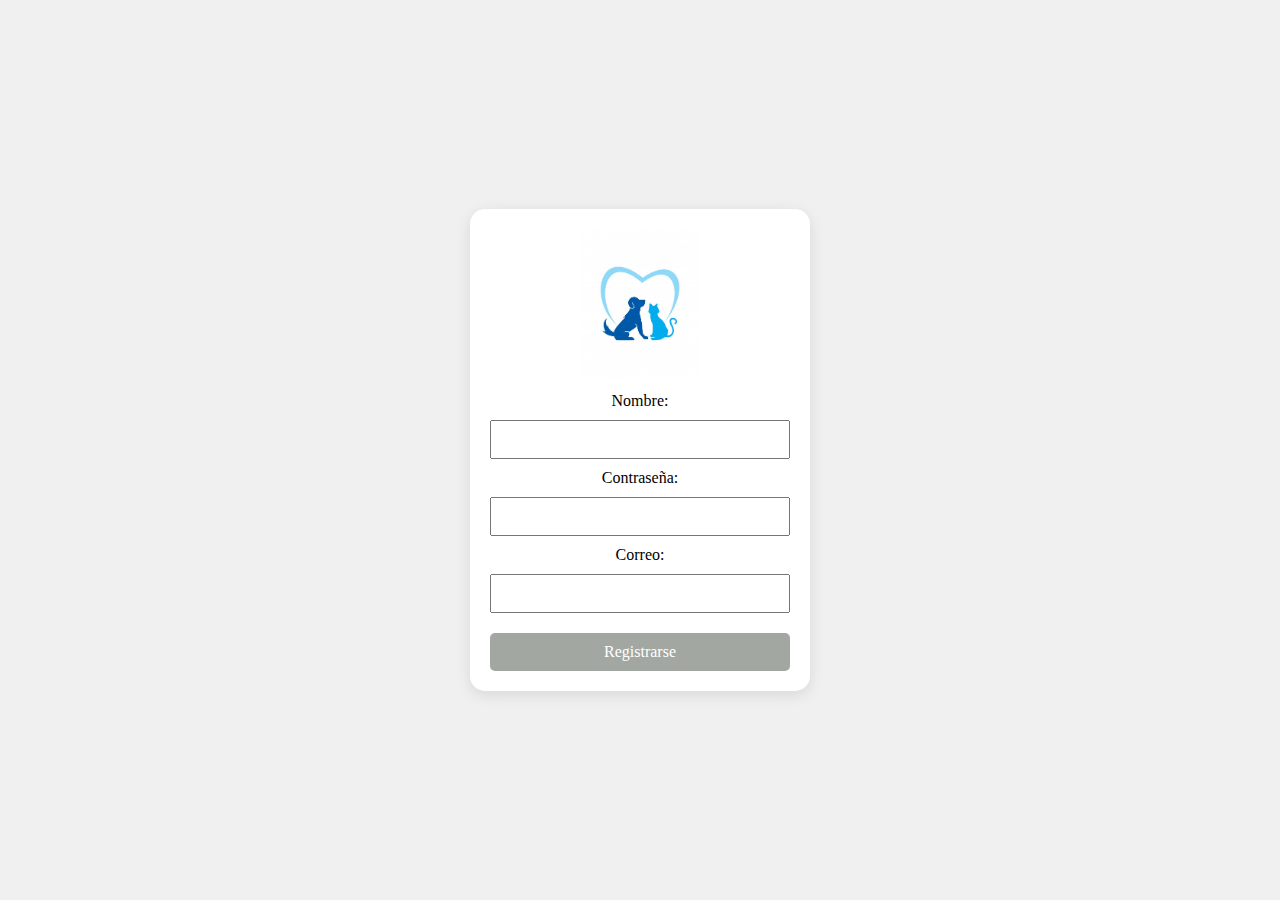
<file: index.html>
<!DOCTYPE html>
<html lang="en">
<head>
    <meta charset="UTF-8">
    <meta name="viewport" content="width=device-width, initial-scale=1.0">
    <link rel="preconnect" href="https://fonts.googleapis.com">
    <link rel="preconnect" href="https://fonts.gstatic.com" crossorigin>
    <link href="https://fonts.googleapis.com/css2?family=Syne+Mono&display=swap" rel="stylesheet">
    <link rel="stylesheet" href="css/registrarse.css">
    <title>Document</title>
</head>
<body>
    <main>
        <section class="seccion_general">
        <div class="principal">
             
            <div class="imagen-del-div">
                <img src="assets/MascotaInicio.jpg" alt="Logo">
            </div>

            <h1 class="iniciar-sesion"></h1>

            <div class="el-formm">

            
                
                <label class="label-11" for="perfil">Nombre:</label>
                <input class="input-11" type="text" id="perfil" name="perfil" required>
        
                <label class="label-22" for="email">Contraseña:</label>
                <input class="input-22" type="password" id="email" name="email" required>

                <label class="label-3" for="email">Correo:</label>
                <input class="input-3" type="password" id="email" name="email" required>

                
                <a href="inicio.html" class="boton">Registrarse</a>
            
        </div>
        </div>
        
        </section>
    </main>            
    
</body>
</html>
</file>
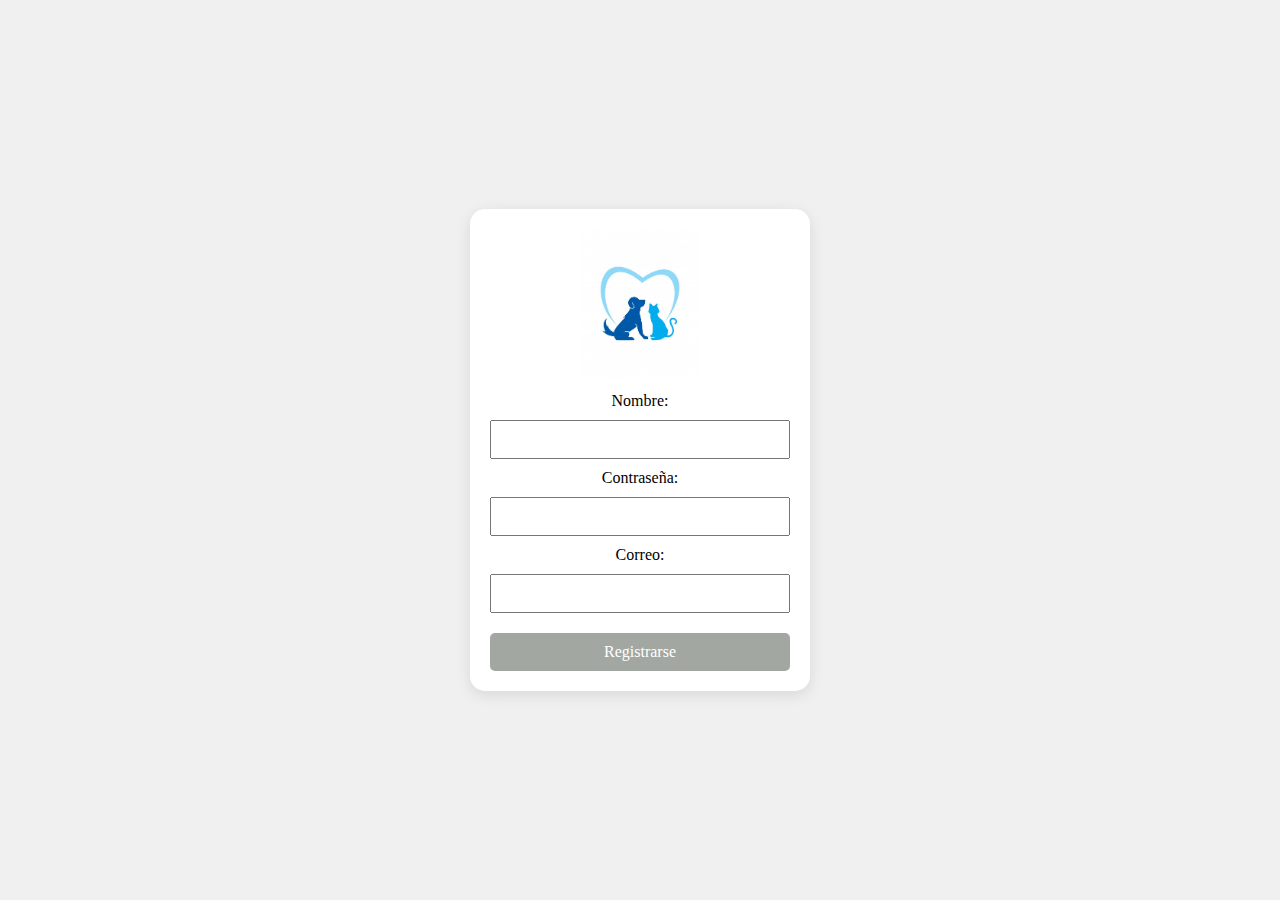
<file: Desktop/APLICACION/index.html>
<!DOCTYPE html>
<html lang="en">
<head>
    <meta charset="UTF-8">
    <meta name="viewport" content="width=device-width, initial-scale=1.0">
    <link rel="preconnect" href="https://fonts.googleapis.com">
    <link rel="preconnect" href="https://fonts.gstatic.com" crossorigin>
    <link href="https://fonts.googleapis.com/css2?family=Syne+Mono&display=swap" rel="stylesheet">
    <link rel="stylesheet" href="css/registrarse.css">
    <title>Document</title>
</head>
<body>
    <main>
        <section class="seccion_general">
        <div class="principal">
             
            <div class="imagen-del-div">
                <img src="assets/MascotaInicio.jpg" alt="logo">
            </div>

            <h1 class="iniciar-sesion"></h1>

            <div class="el-formm">

            
                
                <label class="label-11" for="perfil">Nombre:</label>
                <input class="input-11" type="text" id="perfil" name="perfil" required>
        
                <label class="label-22" for="email">Contraseña:</label>
                <input class="input-22" type="password" id="email" name="email" required>

                <label class="label-3" for="email">Correo:</label>
                <input class="input-3" type="password" id="email" name="email" required>

                
                <a href="inicio.html" class="boton">Registrarse</a>
            
        </div>
        </div>
        
        </section>
    </main>            
    
</body>
</html>
</file>
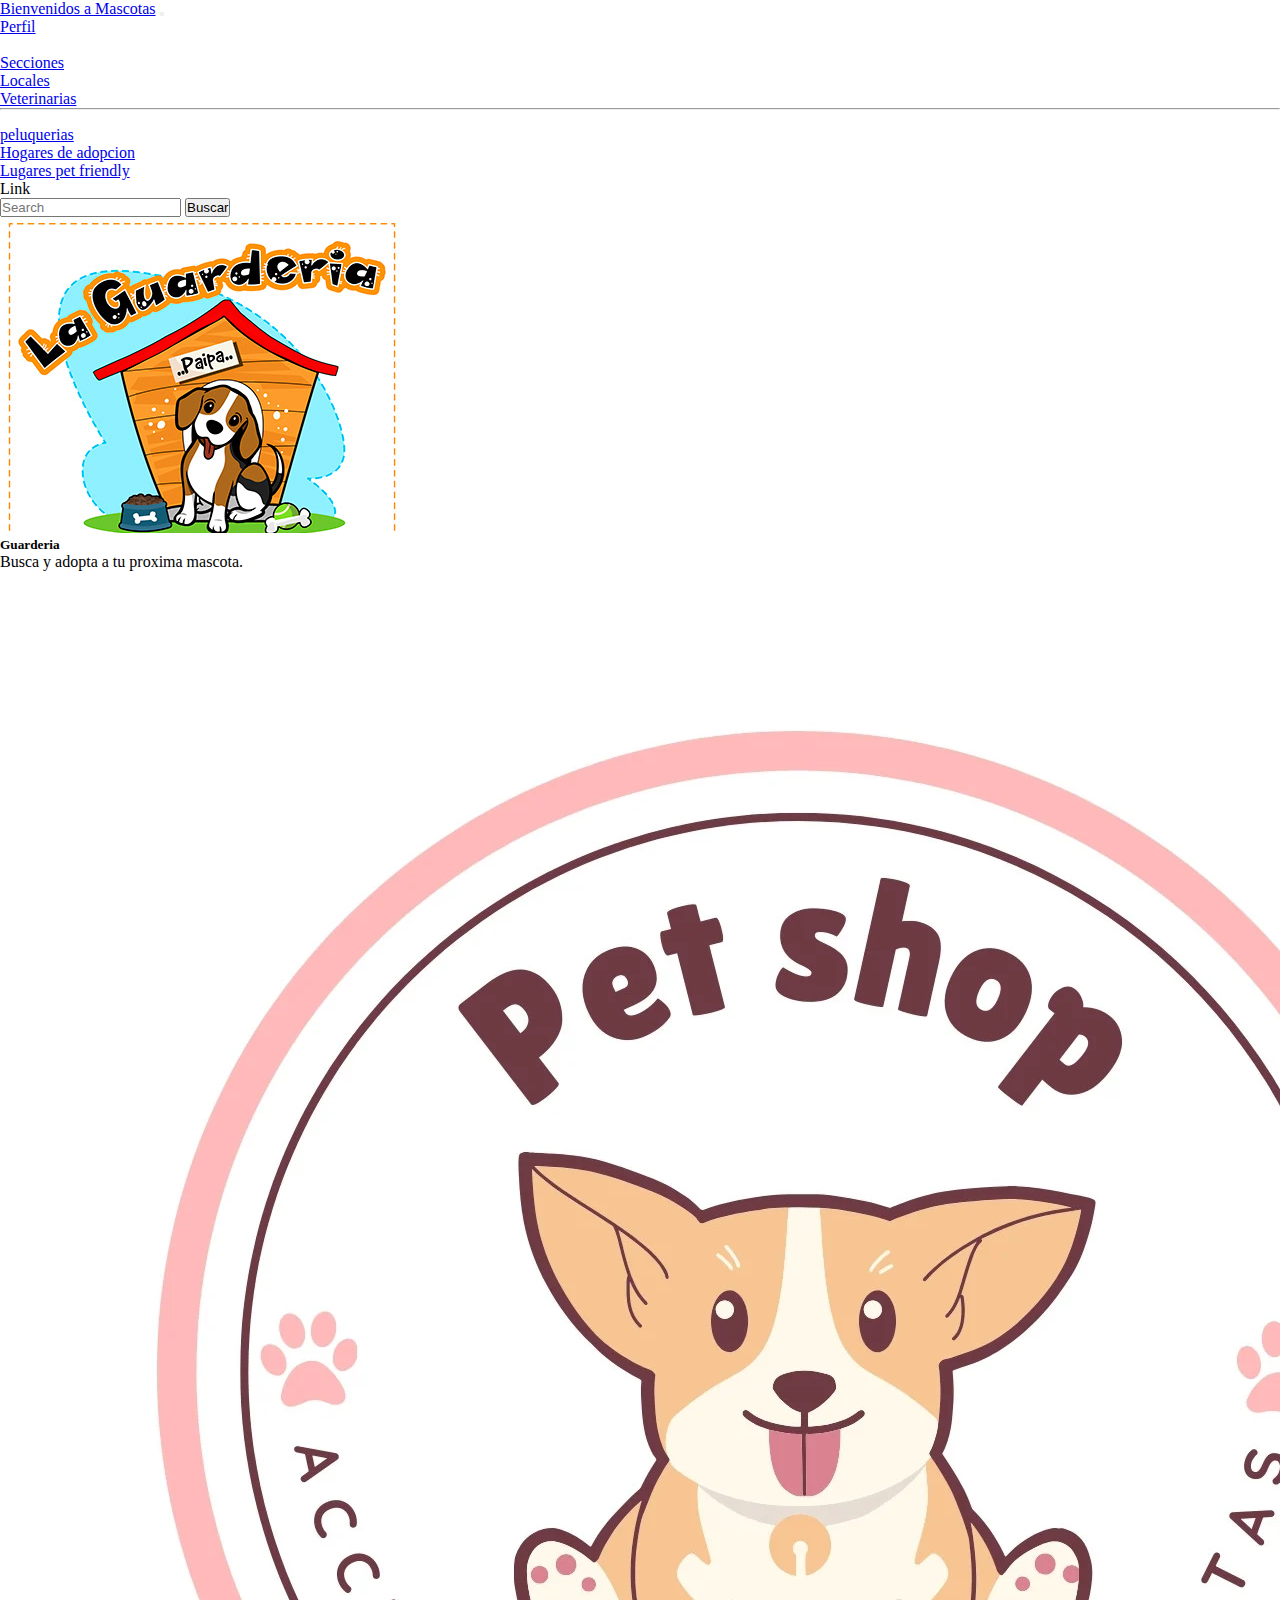
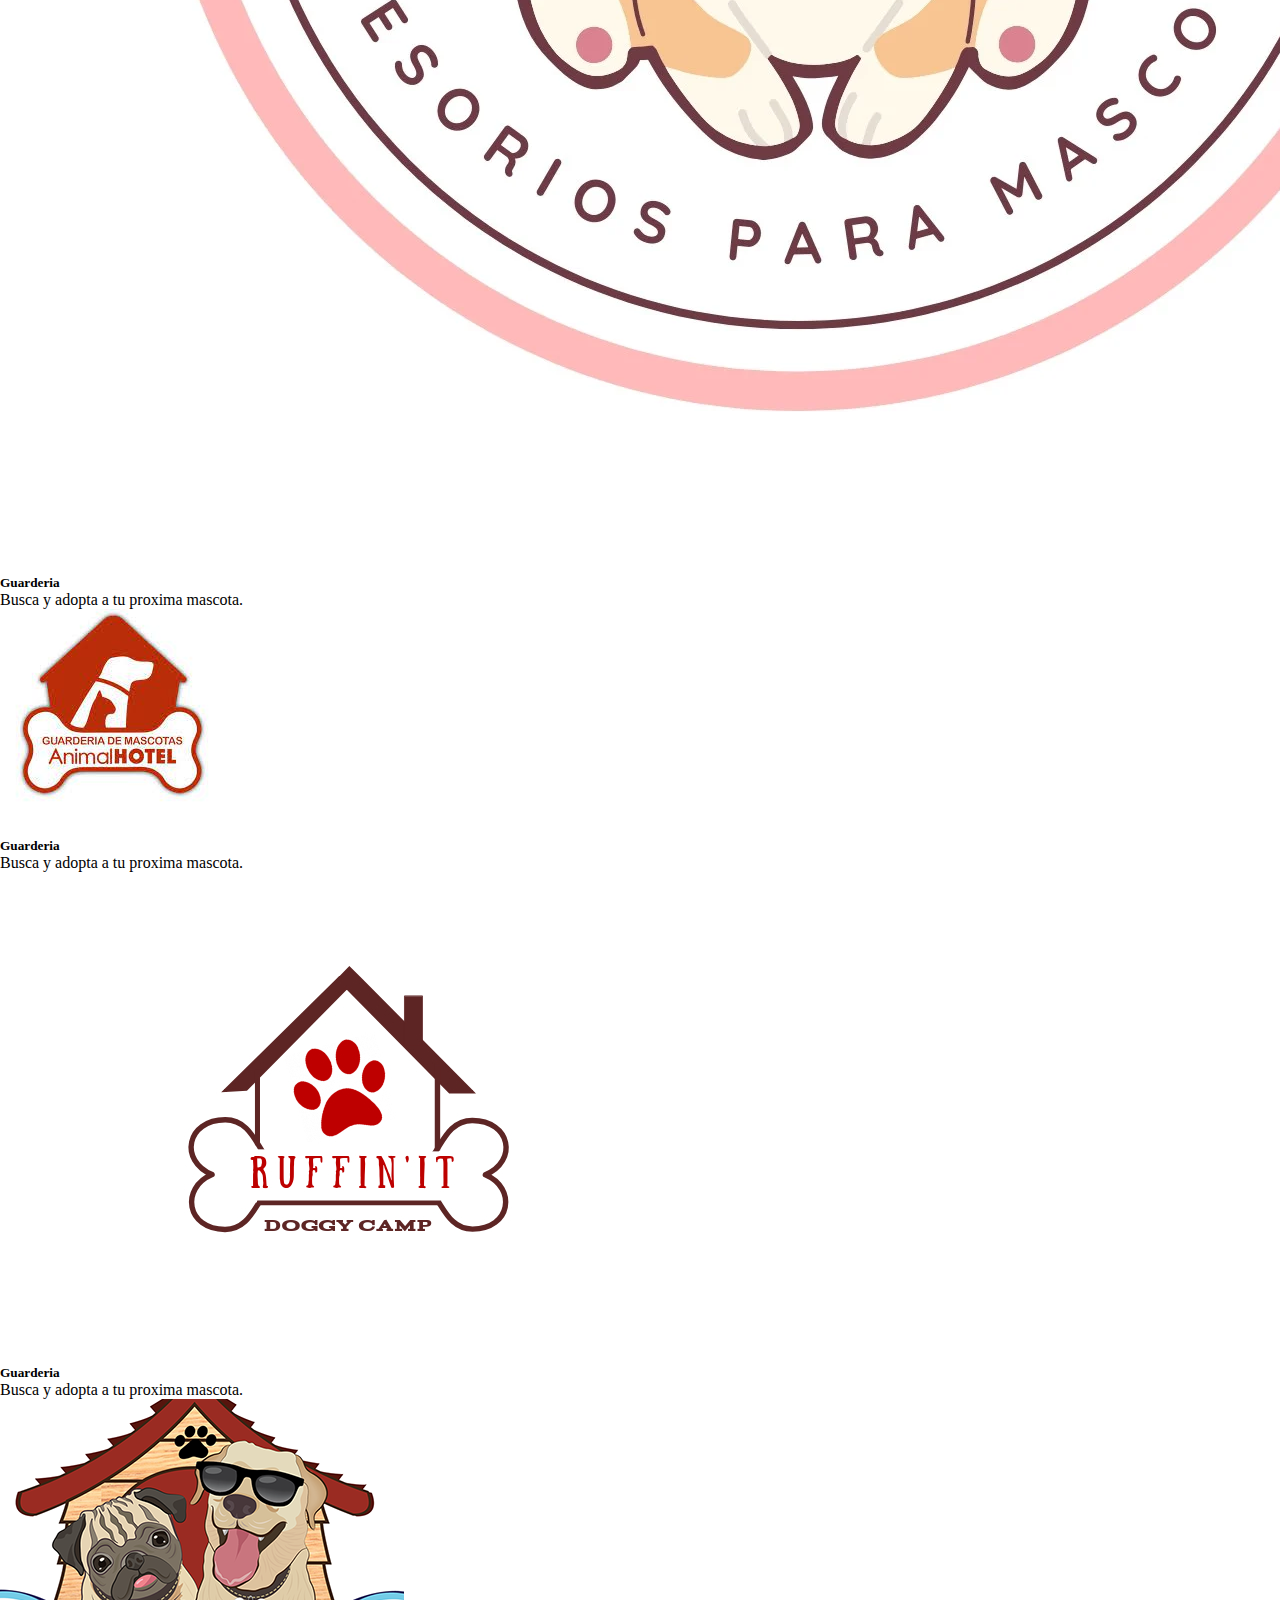
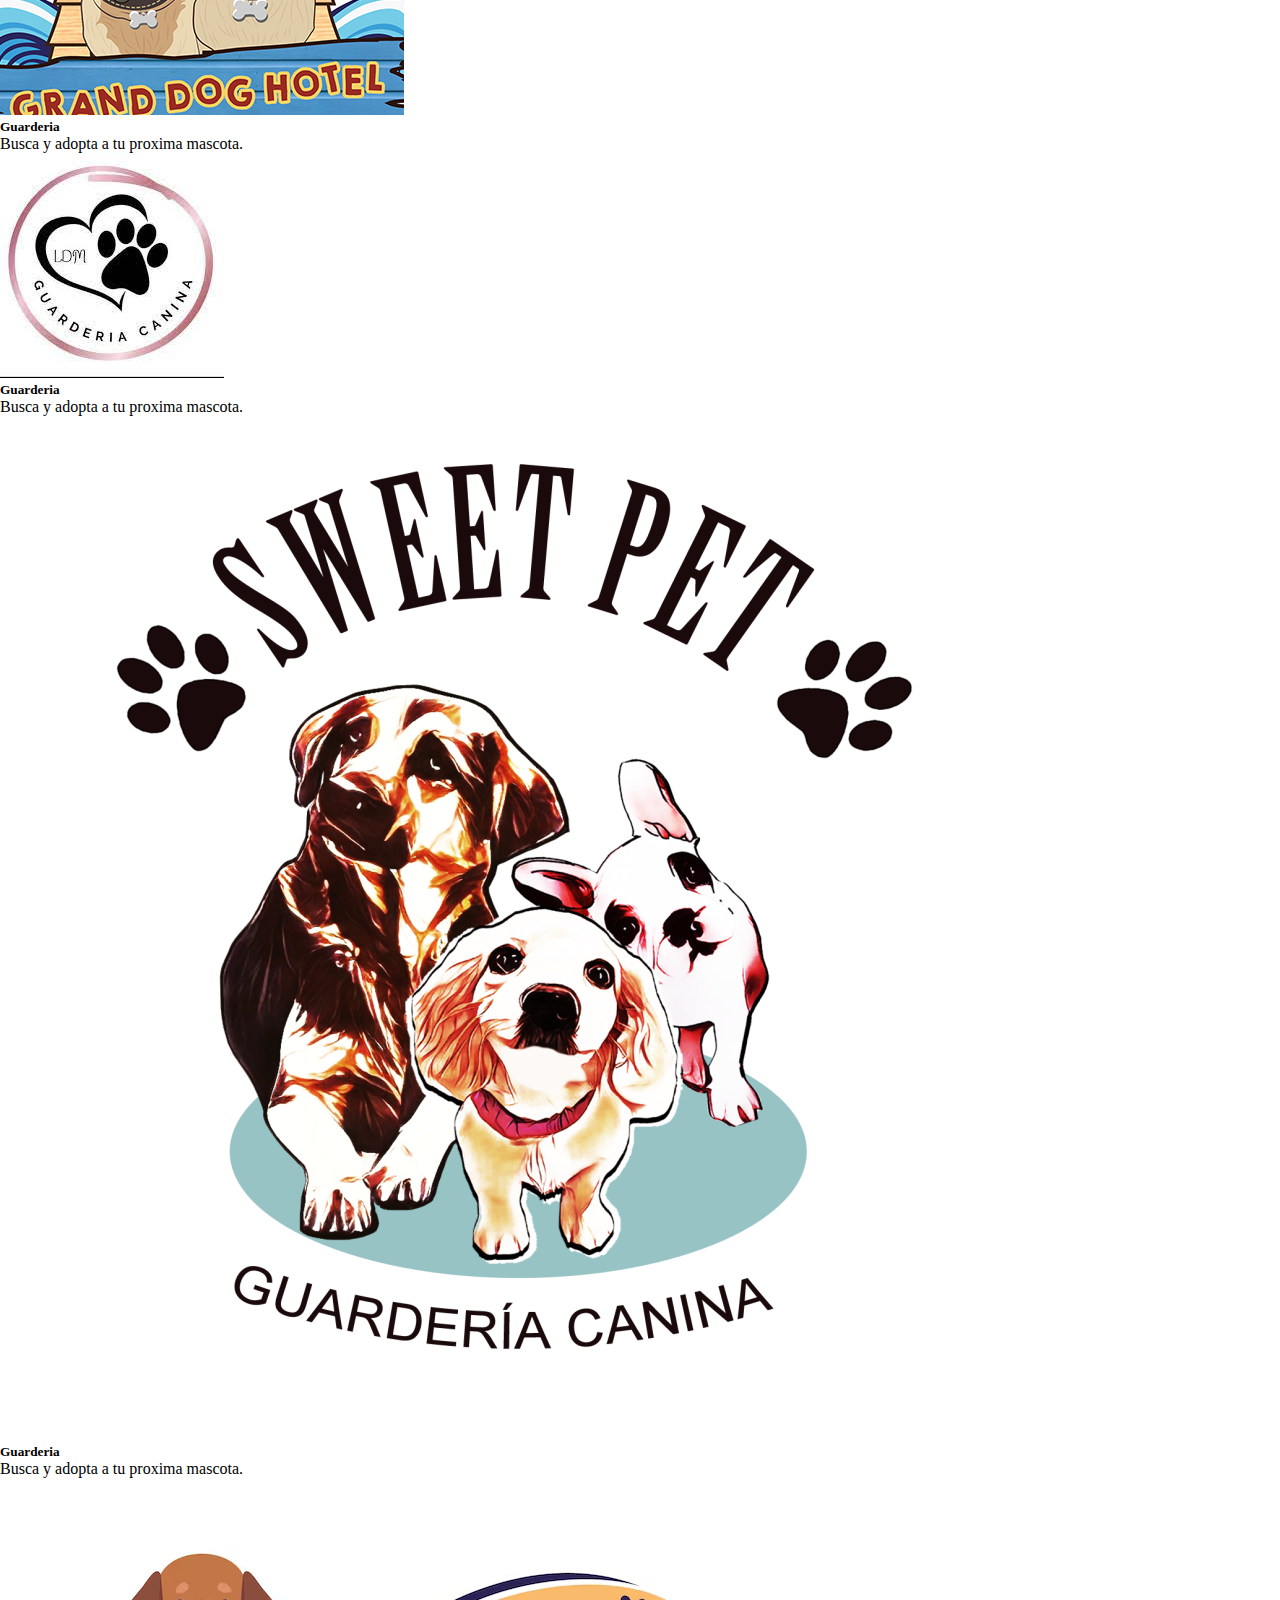
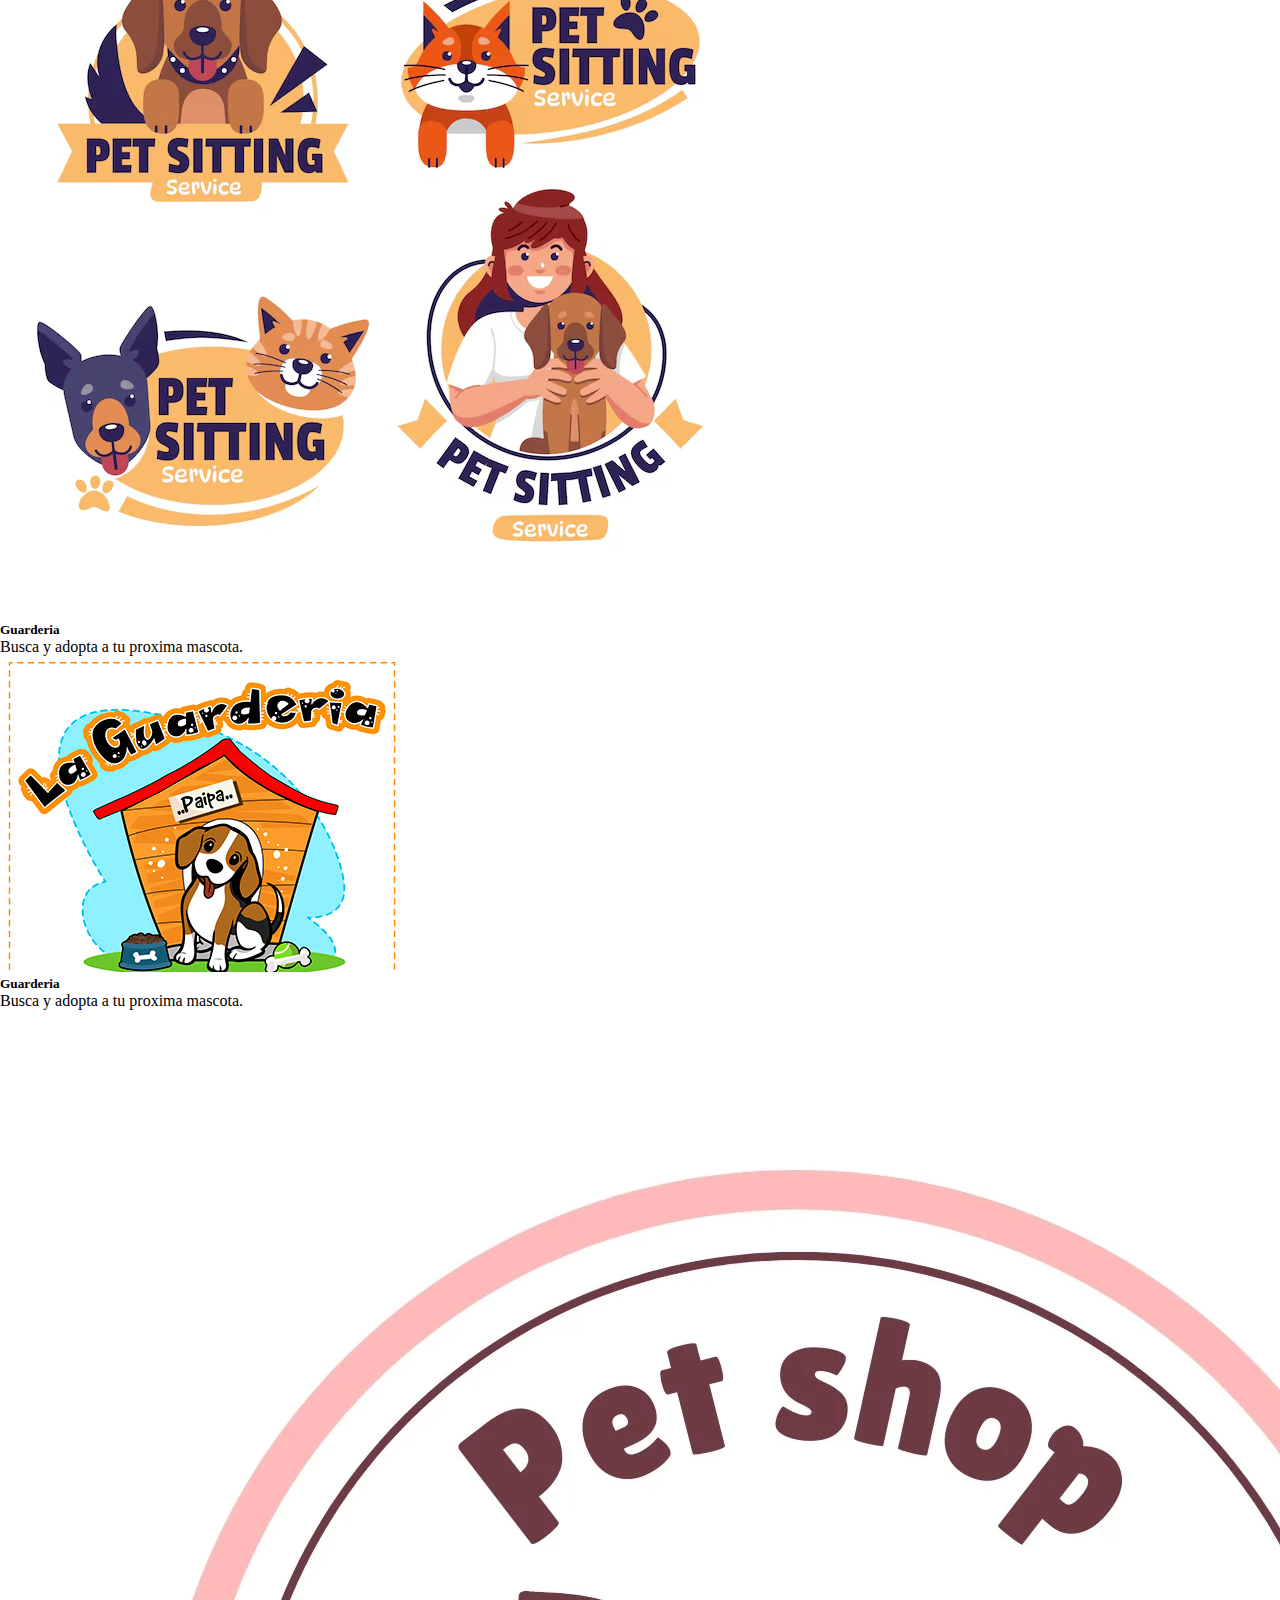
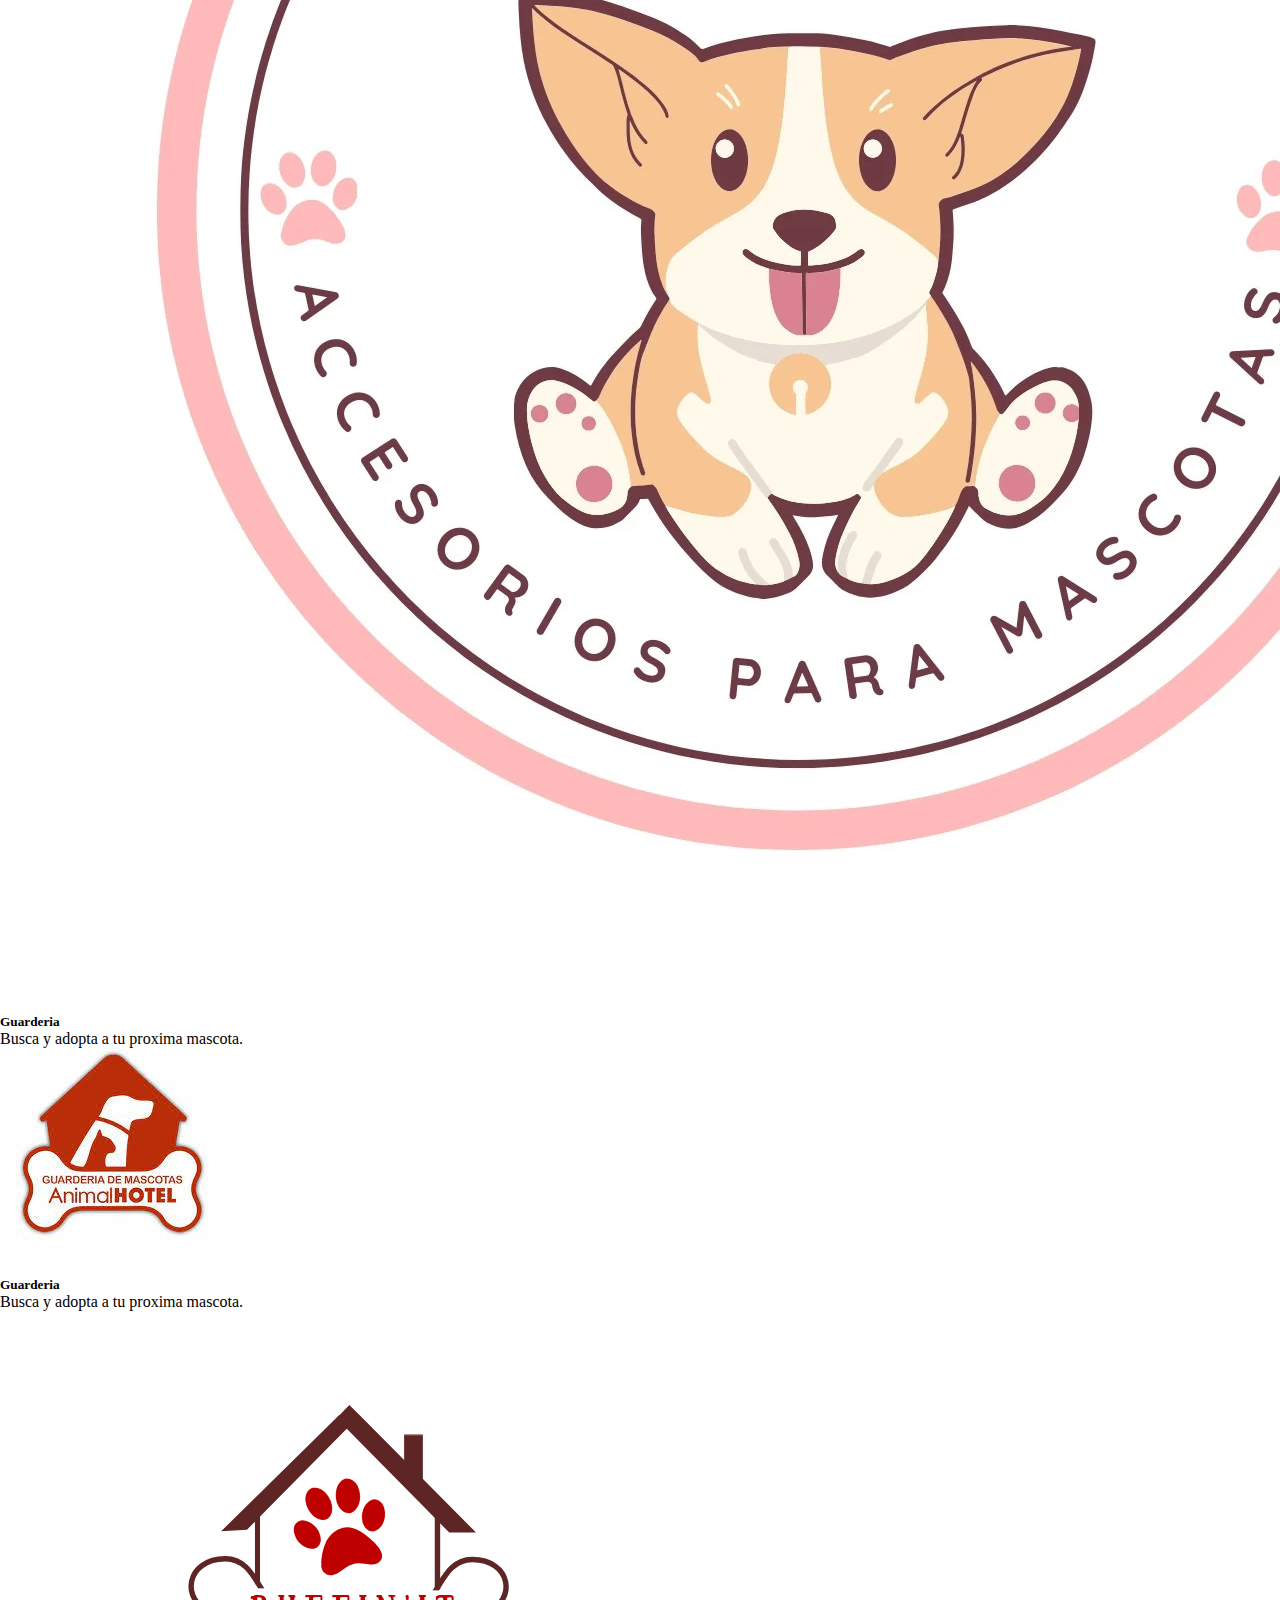
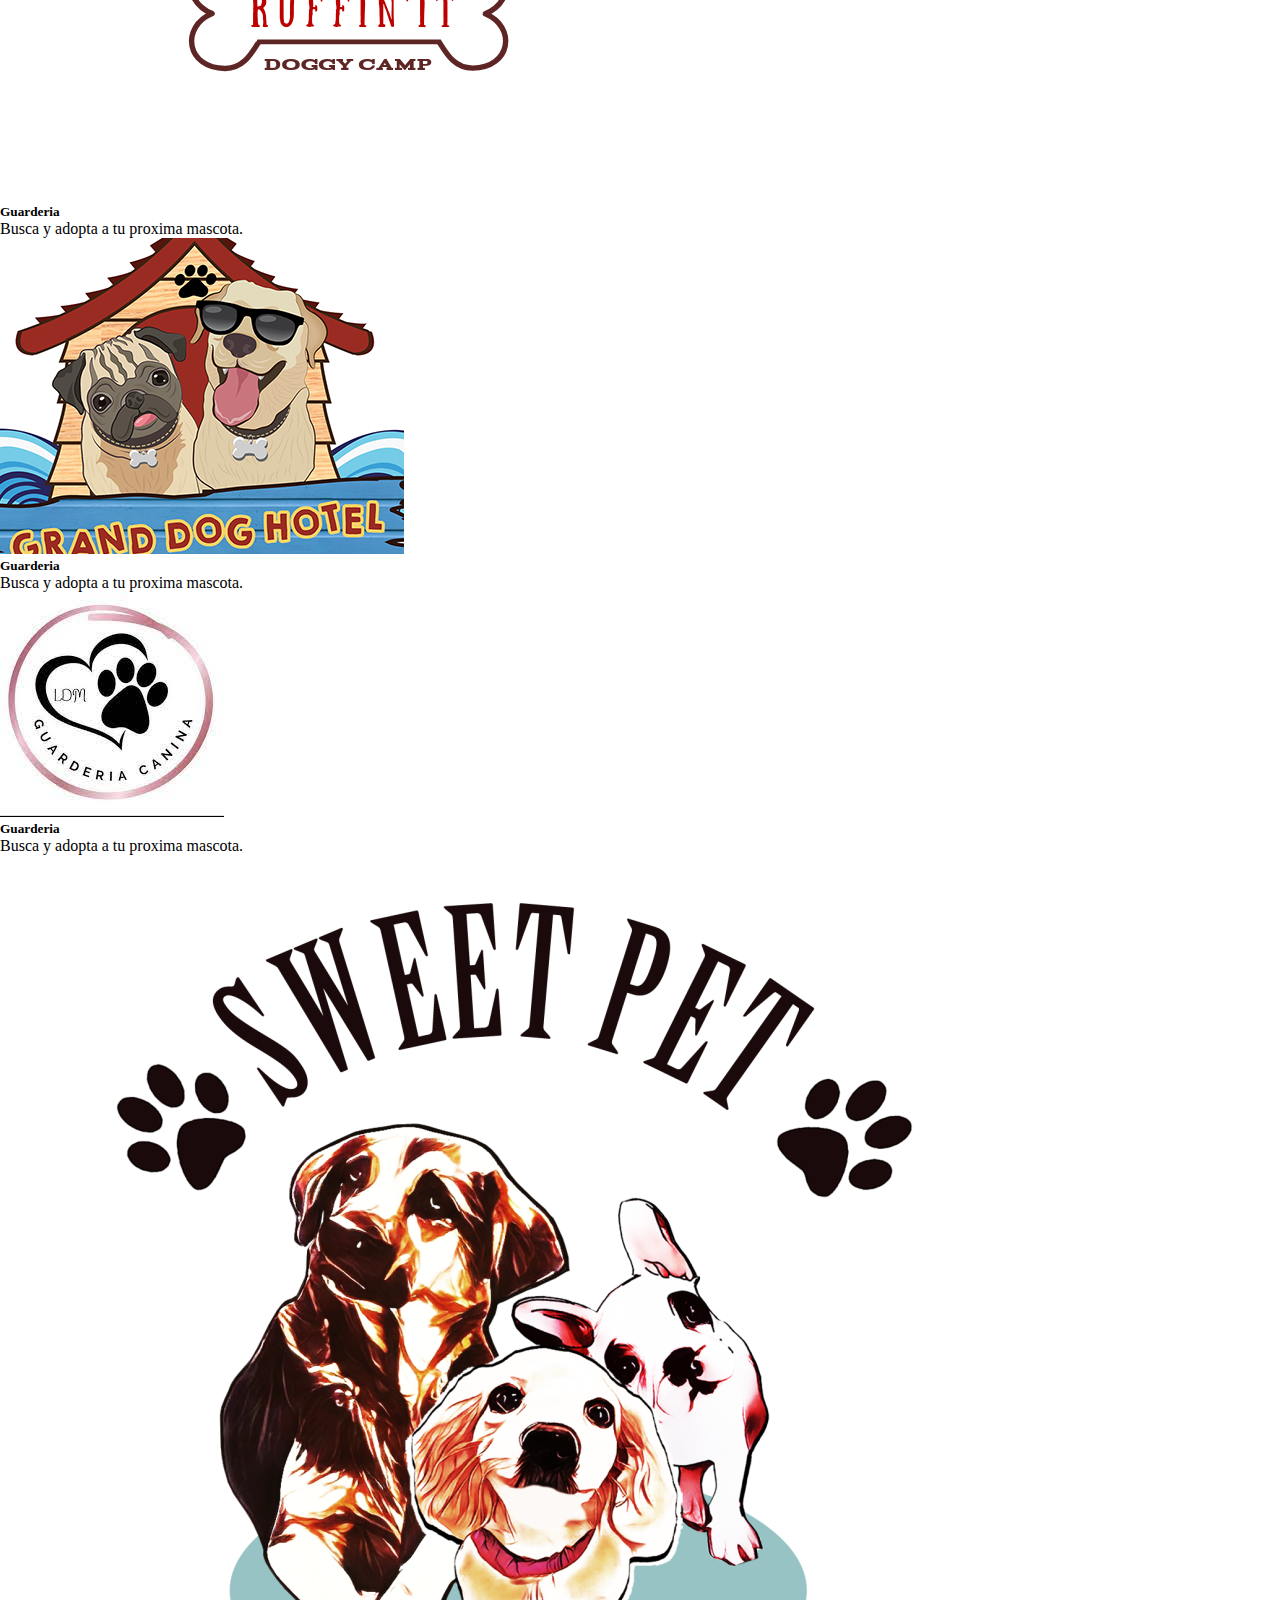
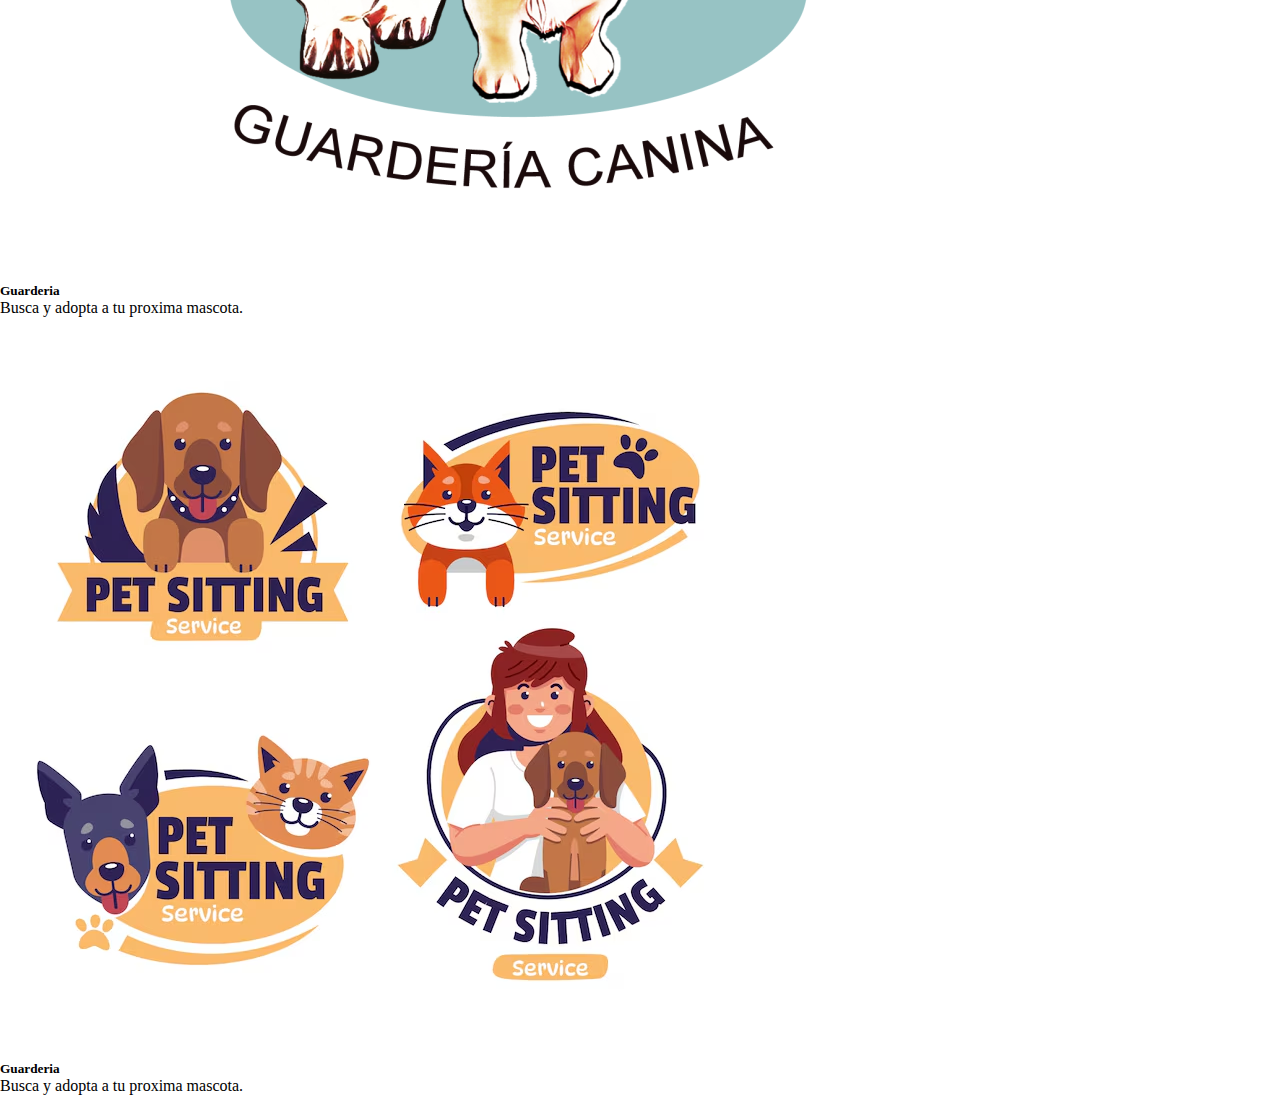
<file: hogares.html>
<!DOCTYPE html>
<html lang="en">
<head>
    <meta charset="UTF-8">
    <meta name="viewport" content="width=device-width, initial-scale=1.0">
     <link href="https://cdn.jsdelivr.net/npm/bootstrap@5.3.8/dist/css/bootstrap.min.css" rel="stylesheet" integrity="sha384-sRIl4kxILFvY47J16cr9ZwB07vP4J8+LH7qKQnuqkuIAvNWLzeN8tE5YBujZqJLB" crossorigin="anonymous">
    <link rel="preconnect" href="https://fonts.googleapis.com">
    <link rel="preconnect" href="https://fonts.gstatic.com" crossorigin>
    <link href="https://fonts.googleapis.com/css2?family=Barlow+Condensed:ital,wght@0,100;0,200;0,300;0,400;0,500;0,600;0,700;0,800;0,900;1,100;1,200;1,300;1,400;1,500;1,600;1,700;1,800;1,900&display=swap" rel="stylesheet">
    <link rel="stylesheet" href="css/hogares.css">
    <title>Document</title>
</head>
<body>
    <header>
    <nav class="navbar navbar-expand-lg bg-body-tertiary">
  <div class="container-fluid">
    <a class="navbar-brand" href="#">Bienvenidos a Mascotas</a>
    <button class="navbar-toggler" type="button" data-bs-toggle="collapse" data-bs-target="#navbarScroll" aria-controls="navbarScroll" aria-expanded="false" aria-label="Toggle navigation">
      <span class="navbar-toggler-icon"></span>
    </button>
    <div class="collapse navbar-collapse" id="navbarScroll">
      <ul class="navbar-nav me-auto my-2 my-lg-0 navbar-nav-scroll" style="--bs-scroll-height: 100px;">
        <li class="nav-item">
          <a class="nav-link active" aria-current="page" href="perfil.html">Perfil</a>
        </li>
        <li class="nav-item">
          <a class="nav-link" href="#"></a>
        </li>
        <li class="nav-item dropdown">
          <a class="nav-link dropdown-toggle" href="#" role="button" data-bs-toggle="dropdown" aria-expanded="false">
            Secciones
          </a>
          <ul class="dropdown-menu">
            <li><a class="dropdown-item" href="primeraPagina.html">Locales</a> </li>
            <li><a class="dropdown-item" href="veterinarias.html">Veterinarias</a> </li>
            <li><hr class="dropdown-divider"></li>
            <li><a class="dropdown-item" href="peluquerias.html"> peluquerias</a></li>
            <li><a class="dropdown-item" href="hogares.html">Hogares de adopcion</a></li>
            <li><a class="dropdown-item" href="lugarePetFriendly.html">Lugares pet friendly</a></li>
          </ul>
        </li>
        <li class="nav-item">
          <a class="nav-link disabled" aria-disabled="true">Link</a>
        </li>
      </ul>
      <form class="d-flex" role="search">
        <input class="form-control me-2" type="search" placeholder="Search" aria-label="Search"/>
        <button class="btn btn-outline-success" type="submit">Buscar</button>
      </form>
    </div>
  </div>
</nav>
</header>
<main>
    <div class="row row-cols-1 row-cols-md-2 g-4">
  <div class="col">
    <div class="card">
      <img src="assets/guarderia1" class="card-img-top" alt="...">
      <div class="card-body">
        <h5 class="card-title">Guarderia</h5>
        <p class="card-text">Busca y adopta a tu proxima mascota.</p>
      </div>
    </div>
  </div>
  <div class="col">
    <div class="card">
      <img src="assets/guarderia9" class="card-img-top" alt="...">
      <div class="card-body">
        <h5 class="card-title">Guarderia</h5>
        <p class="card-text">Busca y adopta a tu proxima mascota.</p>
      </div>
    </div>
  </div>
  <div class="col">
    <div class="card">
      <img src="assets/guarderia3" class="card-img-top" alt="...">
      <div class="card-body">
        <h5 class="card-title">Guarderia</h5>
        <p class="card-text">Busca y adopta a tu proxima mascota.</p>
      </div>
    </div>
  </div>
  <div class="col">
    <div class="card">
      <img src="assets/guarderia4" class="card-img-top" alt="...">
      <div class="card-body">
        <h5 class="card-title">Guarderia</h5>
        <p class="card-text">Busca y adopta a tu proxima mascota.</p>
      </div>
    </div>
  </div>
</div>
 <!-- Aca termina el primer bloque -->


 <div class="row row-cols-1 row-cols-md-2 g-4">
  <div class="col">
    <div class="card">
      <img src="assets/guarderia5" class="card-img-top" alt="...">
      <div class="card-body">
        <h5 class="card-title">Guarderia</h5>
        <p class="card-text">Busca y adopta a tu proxima mascota.</p>
      </div>
    </div>
  </div>
  <div class="col">
    <div class="card">
      <img src="assets/guarderia6" class="card-img-top" alt="...">
      <div class="card-body">
        <h5 class="card-title">Guarderia</h5>
        <p class="card-text">Busca y adopta a tu proxima mascota.</p>
      </div>
    </div>
  </div>
  <div class="col">
    <div class="card">
      <img src="assets/guarderia7" class="card-img-top" alt="...">
      <div class="card-body">
        <h5 class="card-title">Guarderia</h5>
        <p class="card-text">Busca y adopta a tu proxima mascota.</p>
      </div>
    </div>
  </div>
  <div class="col">
    <div class="card">
      <img src="assets/guarderia8" class="card-img-top" alt="...">
      <div class="card-body">
        <h5 class="card-title">Guarderia</h5>
        <p class="card-text">Busca y adopta a tu proxima mascota.</p>
      </div>
    </div>
  </div>
</div>

<!-- Aca termina el segundo bloque -->

<div class="row row-cols-1 row-cols-md-2 g-4">
  <div class="col">
    <div class="card">
      <img src="assets/guarderia1" class="card-img-top" alt="...">
      <div class="card-body">
        <h5 class="card-title">Guarderia</h5>
        <p class="card-text">Busca y adopta a tu proxima mascota.</p>
      </div>
    </div>
  </div>
  <div class="col">
    <div class="card">
      <img src="assets/guarderia9" class="card-img-top" alt="...">
      <div class="card-body">
        <h5 class="card-title">Guarderia</h5>
        <p class="card-text">Busca y adopta a tu proxima mascota.</p>
      </div>
    </div>
  </div>
  <div class="col">
    <div class="card">
      <img src="assets/guarderia3" class="card-img-top" alt="...">
      <div class="card-body">
        <h5 class="card-title">Guarderia</h5>
        <p class="card-text">Busca y adopta a tu proxima mascota.</p>
      </div>
    </div>
  </div>
  <div class="col">
    <div class="card">
      <img src="assets/guarderia4" class="card-img-top" alt="...">
      <div class="card-body">
        <h5 class="card-title">Guarderia</h5>
        <p class="card-text">Busca y adopta a tu proxima mascota.</p>
      </div>
    </div>
  </div>
</div>
<!-- Aca termina el tercer bloque -->
 <div class="row row-cols-1 row-cols-md-2 g-4">
  <div class="col">
    <div class="card">
      <img src="assets/guarderia5" class="card-img-top" alt="...">
      <div class="card-body">
        <h5 class="card-title">Guarderia</h5>
        <p class="card-text">Busca y adopta a tu proxima mascota.</p>
      </div>
    </div>
  </div>
  <div class="col">
    <div class="card">
      <img src="assets/guarderia6" class="card-img-top" alt="...">
      <div class="card-body">
        <h5 class="card-title">Guarderia</h5>
        <p class="card-text">Busca y adopta a tu proxima mascota.</p>
      </div>
    </div>
  </div>
  <div class="col">
    <div class="card">
      <img src="assets/guarderia7" class="card-img-top" alt="...">
      <div class="card-body">
        <h5 class="card-title">Guarderia</h5>
        <p class="card-text">Busca y adopta a tu proxima mascota.</p>
      </div>
    </div>
  </div>
  <div class="col">
    <div class="card">
      <img src="assets/guarderia8" class="card-img-top" alt="...">
      <div class="card-body">
        <h5 class="card-title">Guarderia</h5>
        <p class="card-text">Busca y adopta a tu proxima mascota.</p>
      </div>
    </div>
  </div>
</div>


</main>
 <script src="https://cdn.jsdelivr.net/npm/bootstrap@5.3.8/dist/js/bootstrap.bundle.min.js" integrity="sha384-FKyoEForCGlyvwx9Hj09JcYn3nv7wiPVlz7YYwJrWVcXK/BmnVDxM+D2scQbITxI" crossorigin="anonymous"></script>
    
</body>
</body>
</html>
</file>
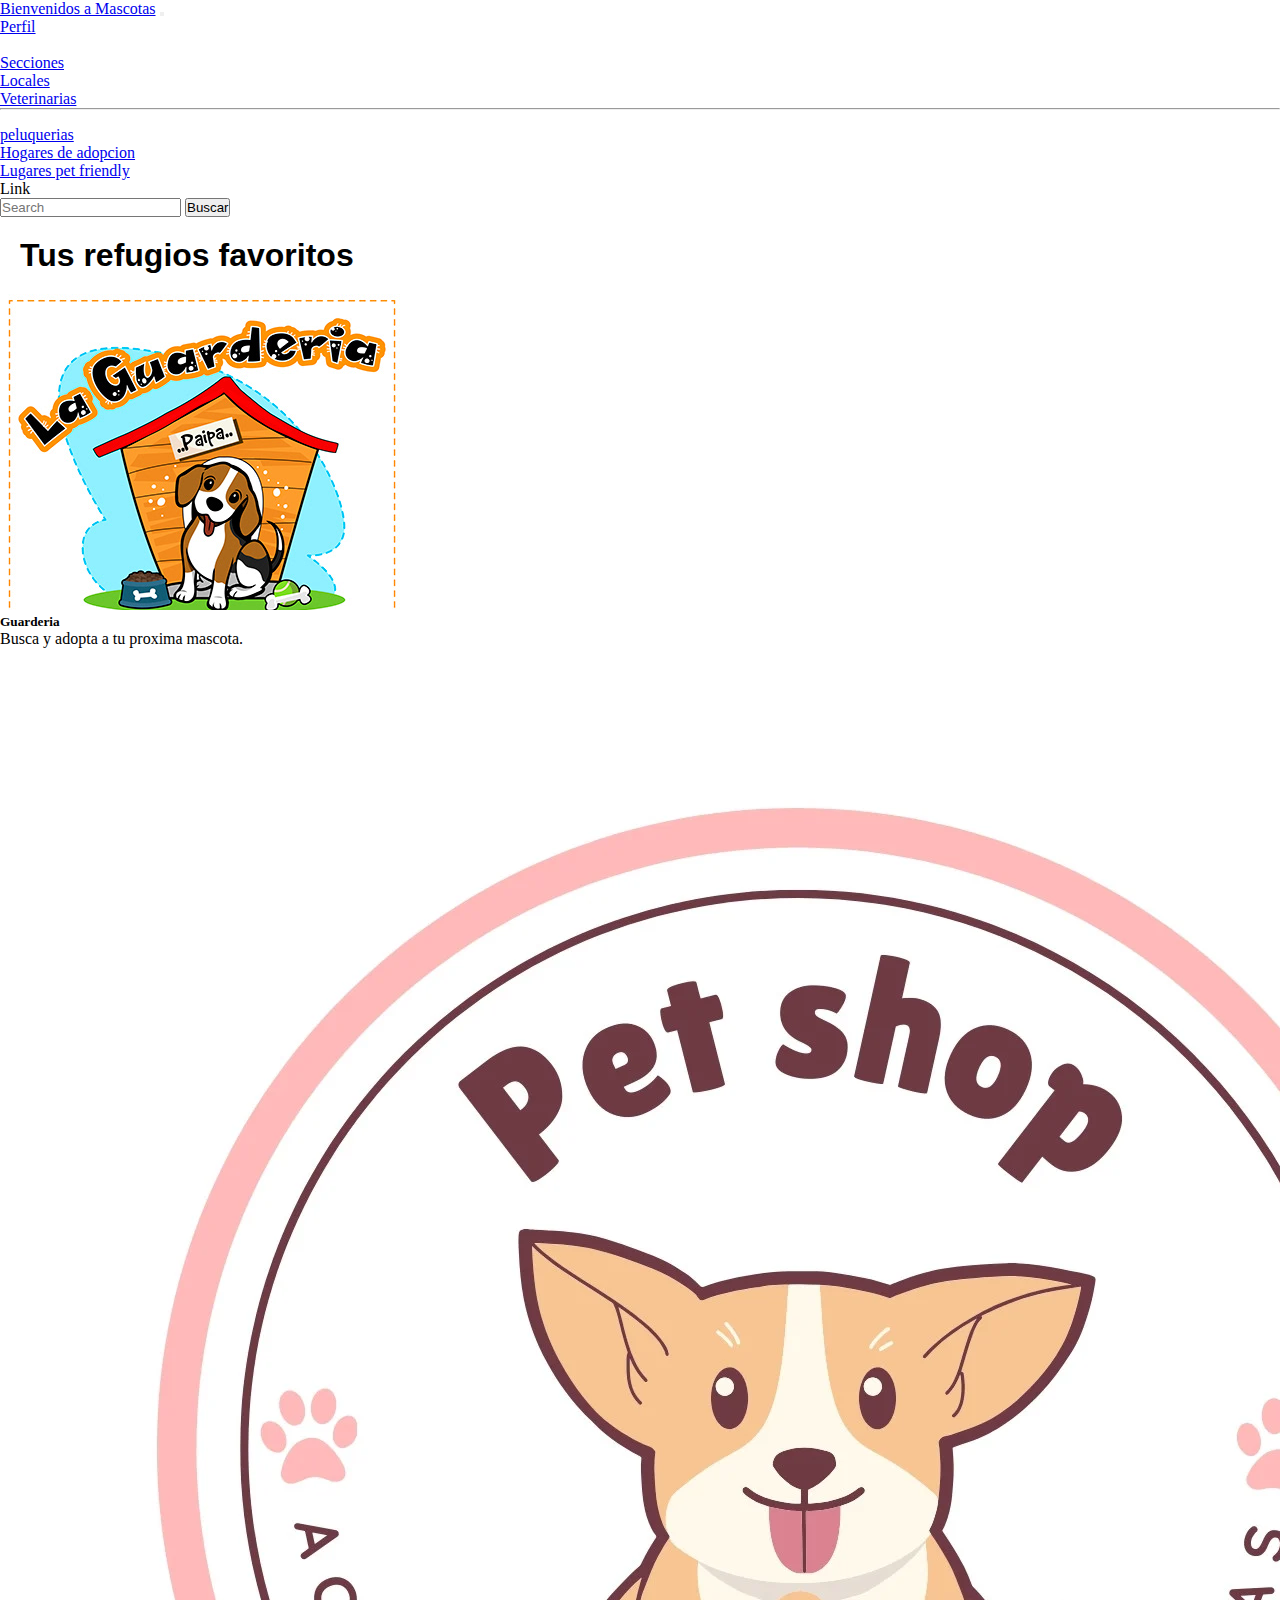
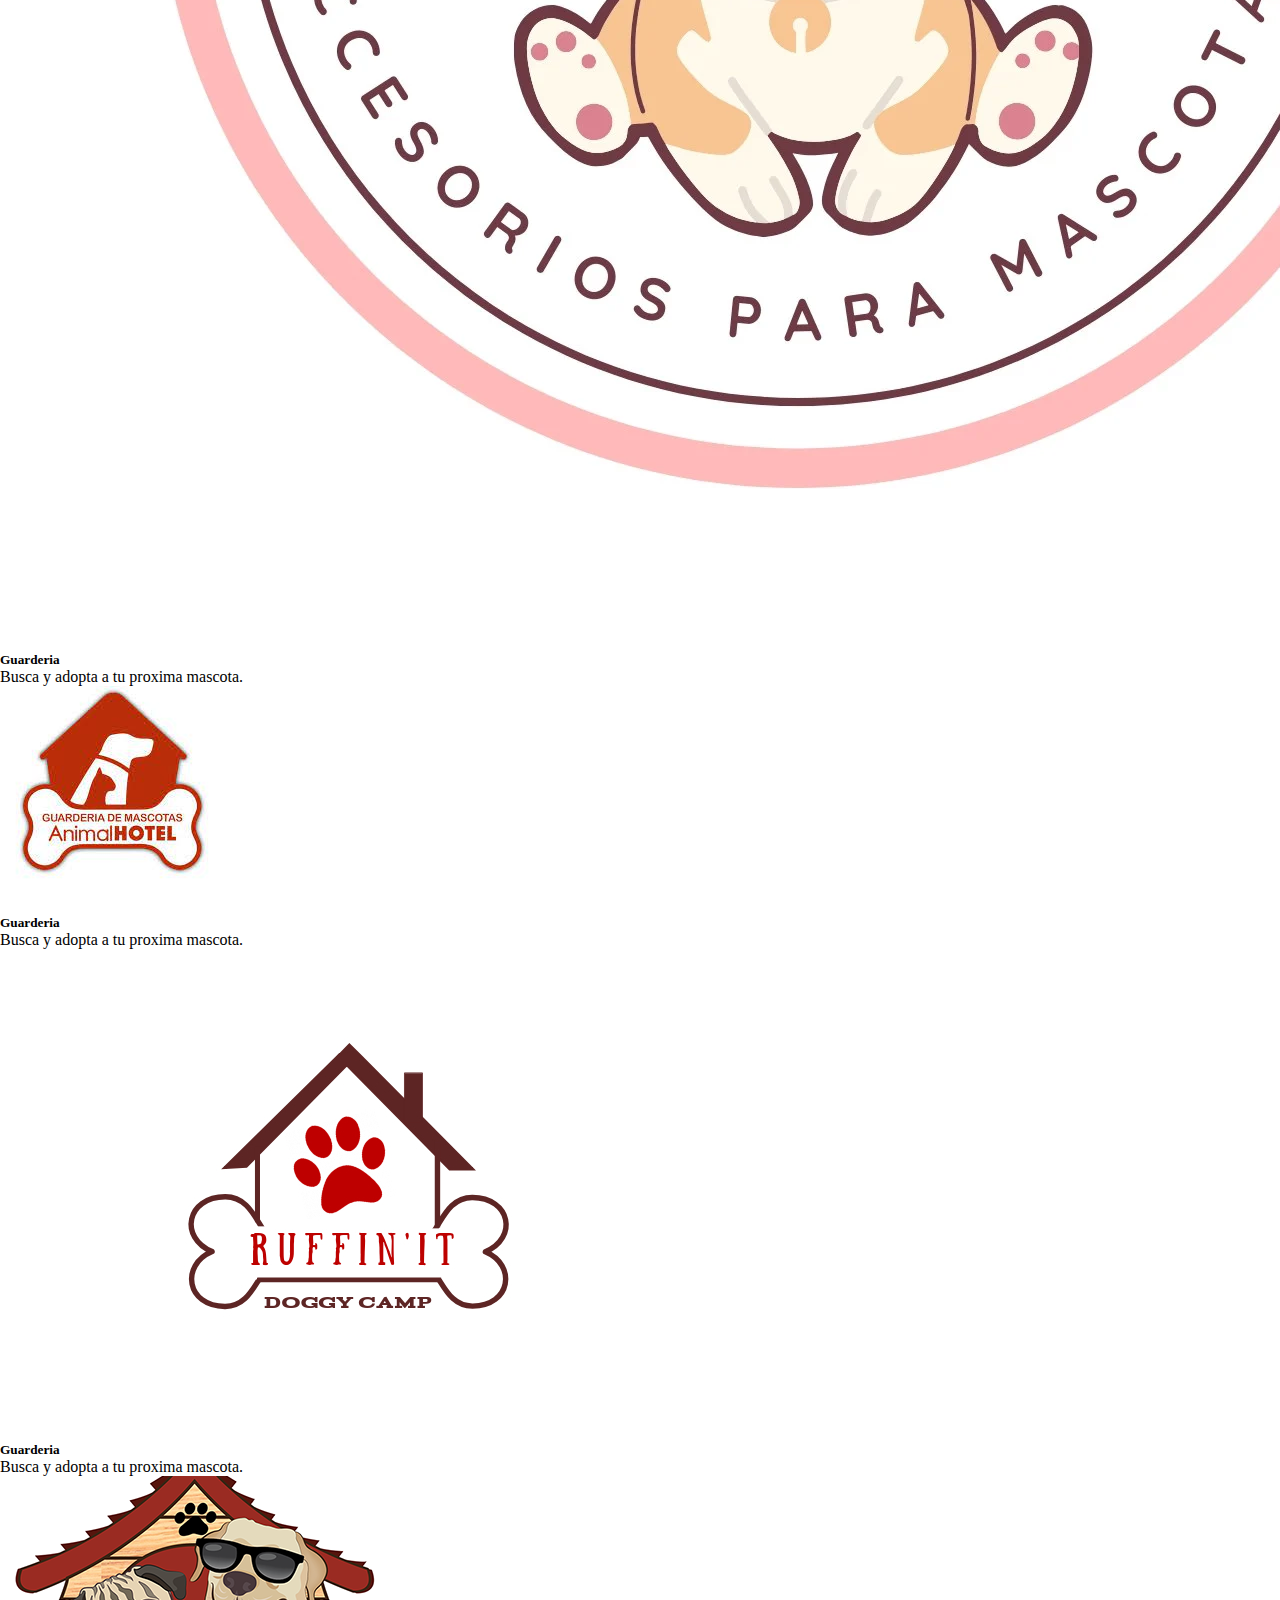
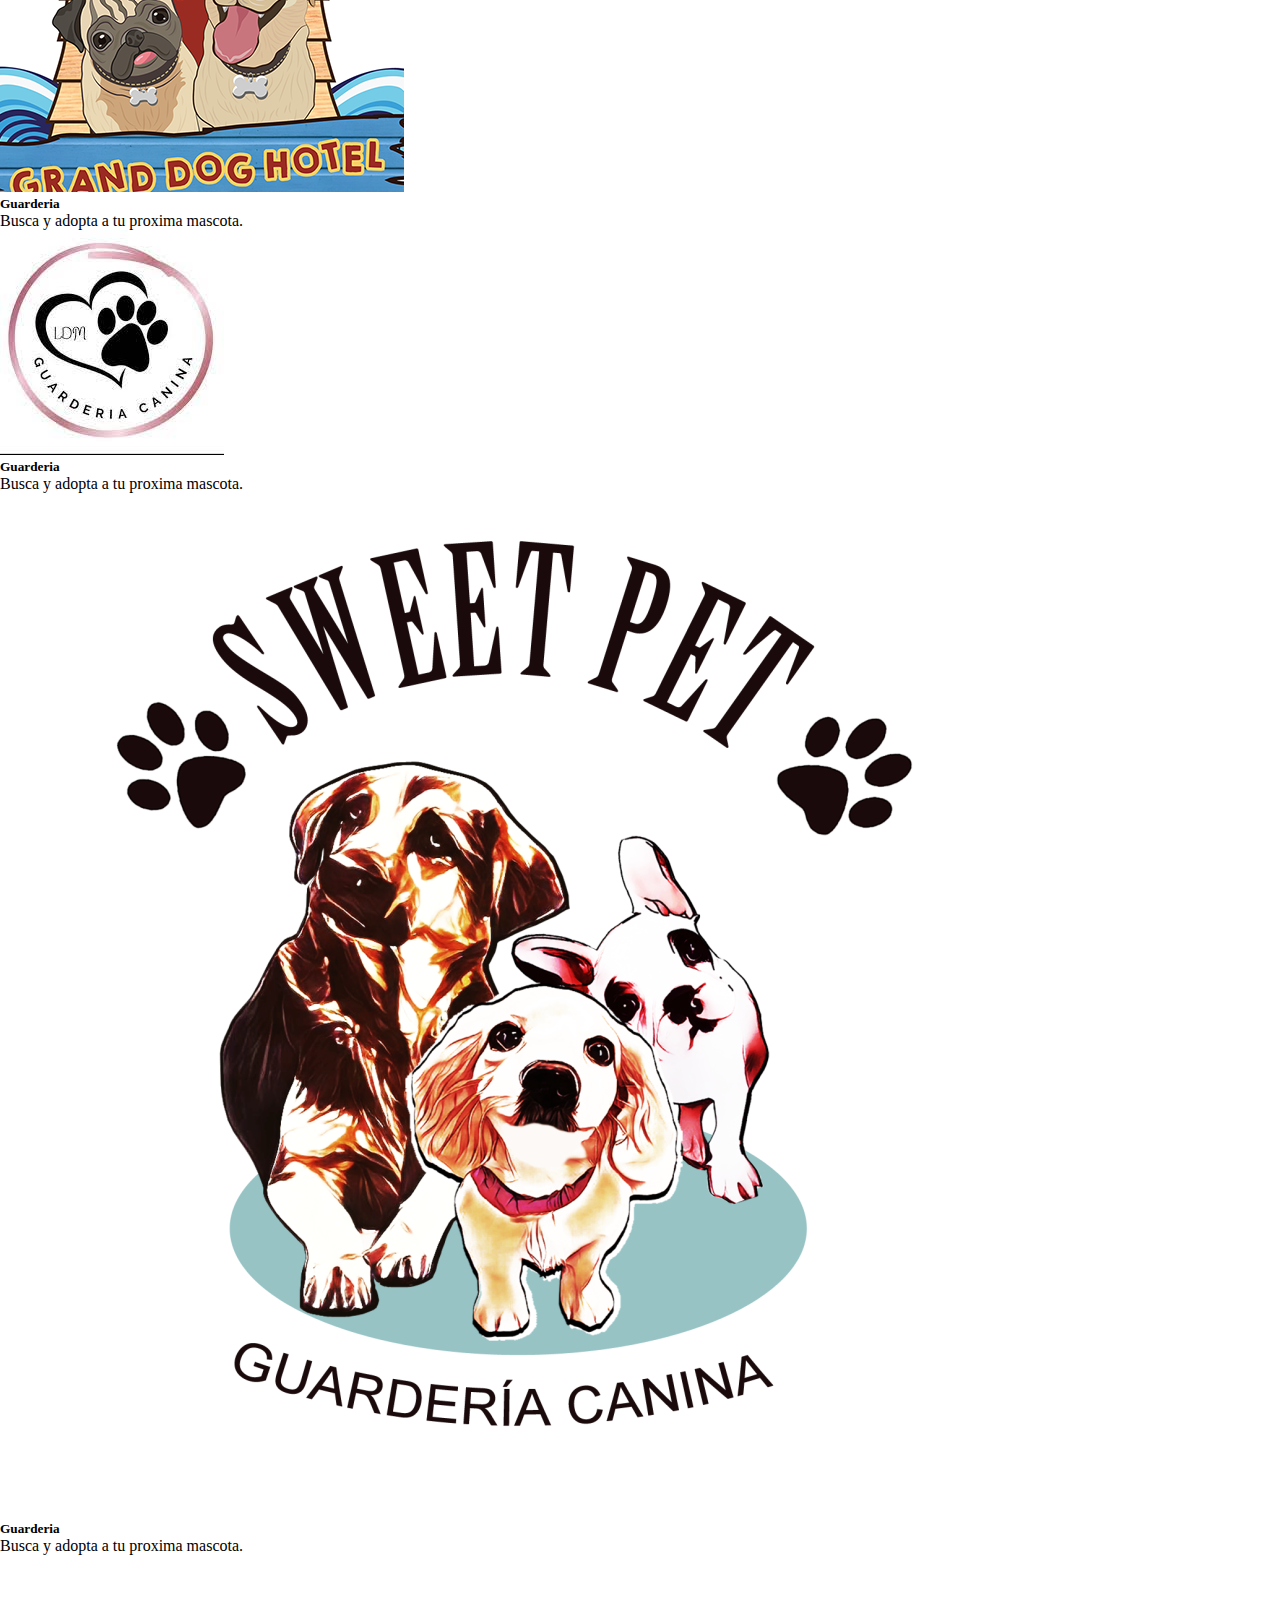
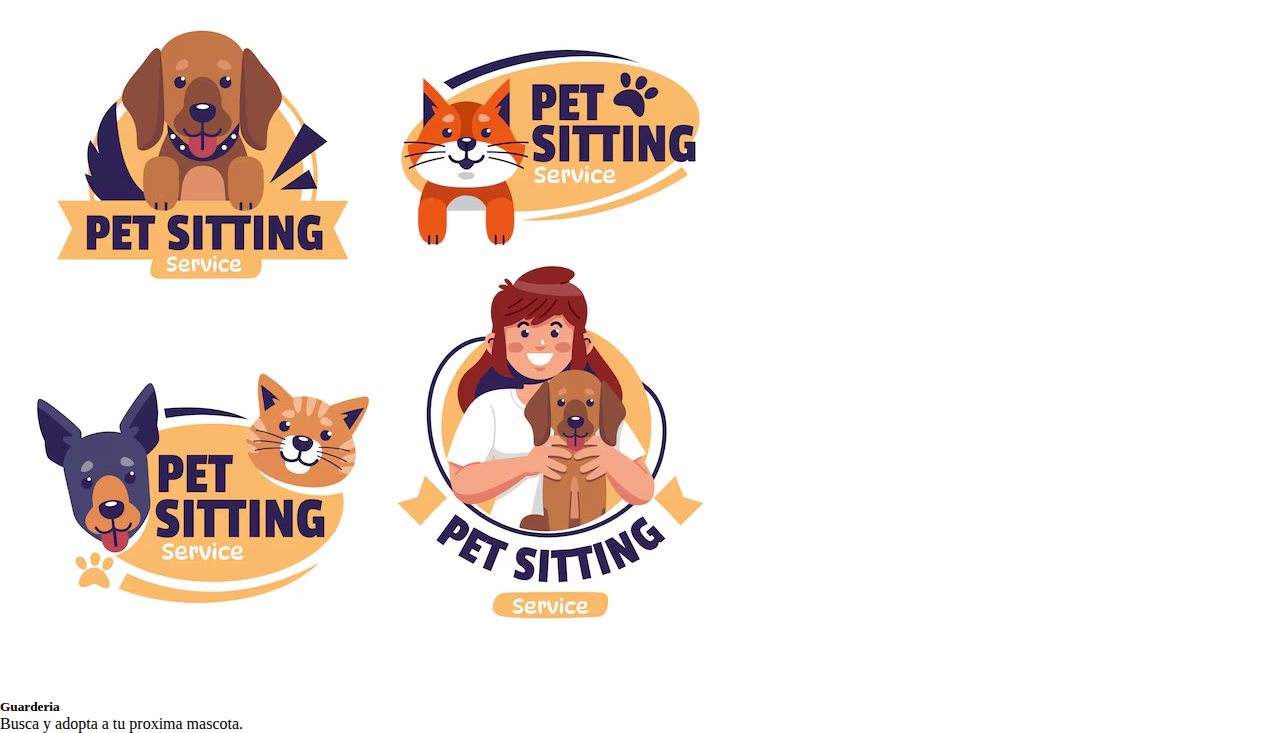
<file: hogaresGuardados.html>
<!DOCTYPE html>
<html lang="en">
<head>
    <meta charset="UTF-8">
    <meta name="viewport" content="width=device-width, initial-scale=1.0">
     <link href="https://cdn.jsdelivr.net/npm/bootstrap@5.3.8/dist/css/bootstrap.min.css" rel="stylesheet" integrity="sha384-sRIl4kxILFvY47J16cr9ZwB07vP4J8+LH7qKQnuqkuIAvNWLzeN8tE5YBujZqJLB" crossorigin="anonymous">
    <link rel="preconnect" href="https://fonts.googleapis.com">
    <link rel="preconnect" href="https://fonts.gstatic.com" crossorigin>
    <link href="https://fonts.googleapis.com/css2?family=Barlow+Condensed:ital,wght@0,100;0,200;0,300;0,400;0,500;0,600;0,700;0,800;0,900;1,100;1,200;1,300;1,400;1,500;1,600;1,700;1,800;1,900&display=swap" rel="stylesheet">
    <link rel="stylesheet" href="css/hoagresGuardados.css">
    <title>Document</title>
</head>
<body>
    <header>
    <nav class="navbar navbar-expand-lg bg-body-tertiary">
  <div class="container-fluid">
    <a class="navbar-brand" href="#">Bienvenidos a Mascotas</a>
    <button class="navbar-toggler" type="button" data-bs-toggle="collapse" data-bs-target="#navbarScroll" aria-controls="navbarScroll" aria-expanded="false" aria-label="Toggle navigation">
      <span class="navbar-toggler-icon"></span>
    </button>
    <div class="collapse navbar-collapse" id="navbarScroll">
      <ul class="navbar-nav me-auto my-2 my-lg-0 navbar-nav-scroll" style="--bs-scroll-height: 100px;">
        <li class="nav-item">
          <a class="nav-link active" aria-current="page" href="perfil.html">Perfil</a>
        </li>
        <li class="nav-item">
          <a class="nav-link" href="#"></a>
        </li>
        <li class="nav-item dropdown">
          <a class="nav-link dropdown-toggle" href="#" role="button" data-bs-toggle="dropdown" aria-expanded="false">
            Secciones
          </a>
          <ul class="dropdown-menu">
            <li><a class="dropdown-item" href="primeraPagina.html">Locales</a> </li>
            <li><a class="dropdown-item" href="veterinarias.html">Veterinarias</a> </li>
            <li><hr class="dropdown-divider"></li>
            <li><a class="dropdown-item" href="peluquerias.html"> peluquerias</a></li>
            <li><a class="dropdown-item" href="hogares.html">Hogares de adopcion</a></li>
            <li><a class="dropdown-item" href="lugarePetFriendly.html">Lugares pet friendly</a></li>
          </ul>
        </li>
        <li class="nav-item">
          <a class="nav-link disabled" aria-disabled="true">Link</a>
        </li>
      </ul>
      <form class="d-flex" role="search">
        <input class="form-control me-2" type="search" placeholder="Search" aria-label="Search"/>
        <button class="btn btn-outline-success" type="submit">Buscar</button>
      </form>
    </div>
  </div>
</nav>
</header>
<main>
    <h1 class="el_h1">Tus refugios favoritos</h1>
     <div class="row row-cols-1 row-cols-md-2 g-4">
  <div class="col">
    <div class="card">
      <img src="assets/guarderia1" class="card-img-top" alt="...">
      <div class="card-body">
        <h5 class="card-title">Guarderia</h5>
        <p class="card-text">Busca y adopta a tu proxima mascota.</p>
      </div>
    </div>
  </div>
  <div class="col">
    <div class="card">
      <img src="assets/guarderia9" class="card-img-top" alt="...">
      <div class="card-body">
        <h5 class="card-title">Guarderia</h5>
        <p class="card-text">Busca y adopta a tu proxima mascota.</p>
      </div>
    </div>
  </div>
  <div class="col">
    <div class="card">
      <img src="assets/guarderia3" class="card-img-top" alt="...">
      <div class="card-body">
        <h5 class="card-title">Guarderia</h5>
        <p class="card-text">Busca y adopta a tu proxima mascota.</p>
      </div>
    </div>
  </div>
  <div class="col">
    <div class="card">
      <img src="assets/guarderia4" class="card-img-top" alt="...">
      <div class="card-body">
        <h5 class="card-title">Guarderia</h5>
        <p class="card-text">Busca y adopta a tu proxima mascota.</p>
      </div>
    </div>
  </div>
</div>
 <!-- Aca termina el primer bloque -->


 <div class="row row-cols-1 row-cols-md-2 g-4">
  <div class="col">
    <div class="card">
      <img src="assets/guarderia5" class="card-img-top" alt="...">
      <div class="card-body">
        <h5 class="card-title">Guarderia</h5>
        <p class="card-text">Busca y adopta a tu proxima mascota.</p>
      </div>
    </div>
  </div>
  <div class="col">
    <div class="card">
      <img src="assets/guarderia6" class="card-img-top" alt="...">
      <div class="card-body">
        <h5 class="card-title">Guarderia</h5>
        <p class="card-text">Busca y adopta a tu proxima mascota.</p>
      </div>
    </div>
  </div>
  <div class="col">
    <div class="card">
      <img src="assets/guarderia7" class="card-img-top" alt="...">
      <div class="card-body">
        <h5 class="card-title">Guarderia</h5>
        <p class="card-text">Busca y adopta a tu proxima mascota.</p>
      </div>
    </div>
  </div>
  <div class="col">
    <div class="card">
      <img src="assets/guarderia8" class="card-img-top" alt="...">
      <div class="card-body">
        <h5 class="card-title">Guarderia</h5>
        <p class="card-text">Busca y adopta a tu proxima mascota.</p>
      </div>
    </div>
  </div>
</div>

</main>
<script src="https://cdn.jsdelivr.net/npm/bootstrap@5.3.8/dist/js/bootstrap.bundle.min.js" integrity="sha384-FKyoEForCGlyvwx9Hj09JcYn3nv7wiPVlz7YYwJrWVcXK/BmnVDxM+D2scQbITxI" crossorigin="anonymous"></script>
    
</body>
</html>
</file>
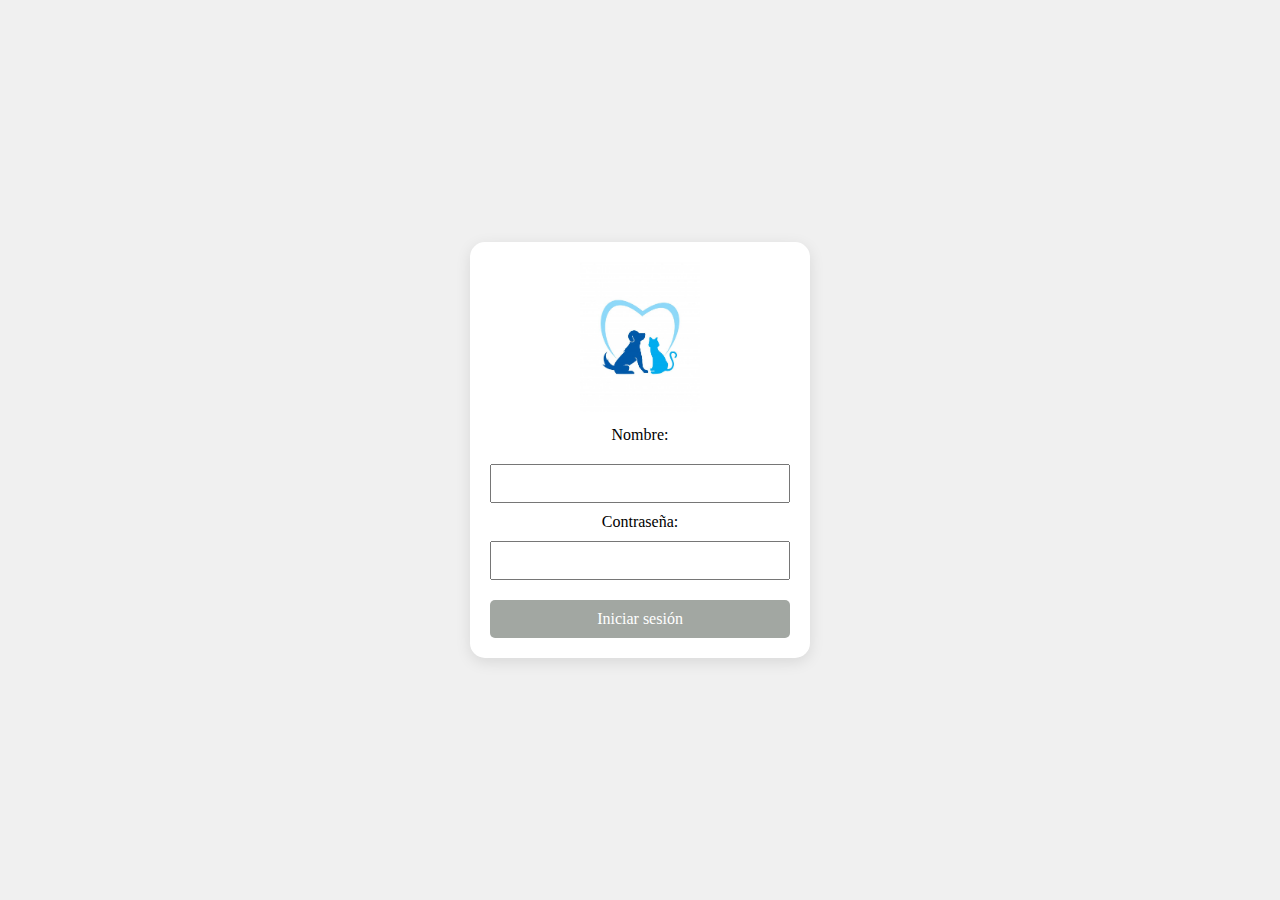
<file: inicio.html>
<!DOCTYPE html>
<html lang="en">
<head>
    <meta charset="UTF-8">
    <meta name="viewport" content="width=device-width, initial-scale=1.0">
    <link rel="preconnect" href="https://fonts.googleapis.com">
    <link rel="preconnect" href="https://fonts.gstatic.com" crossorigin>
    <link href="https://fonts.googleapis.com/css2?family=Syne+Mono&display=swap" rel="stylesheet">
    <link rel="stylesheet" href="css/inicio.css">
    <title>Document</title>
</head>
<body>
    <main>
        <section>
        <div class="principal">
             
            <div class="imagen-del-div">
                <img src="assets/MascotaInicio.jpg" alt="logo">
            </div>

            

            <div class="el-formm">

            
                
                <label class="label-11" for="perfil">Nombre:</label>
                <input class="input-11" type="text" id="perfil" name="perfil" required>
        
                <label class="label-22" for="email">Contraseña:</label>
                <input class="input-22" type="password" id="email" name="email" required>

                
                
                <a href="primeraPagina.html" class="boton">Iniciar sesión</a>
            
        </div>
        </div>
        
        </section>
    </main>            
    
</body>
</html>
</file>
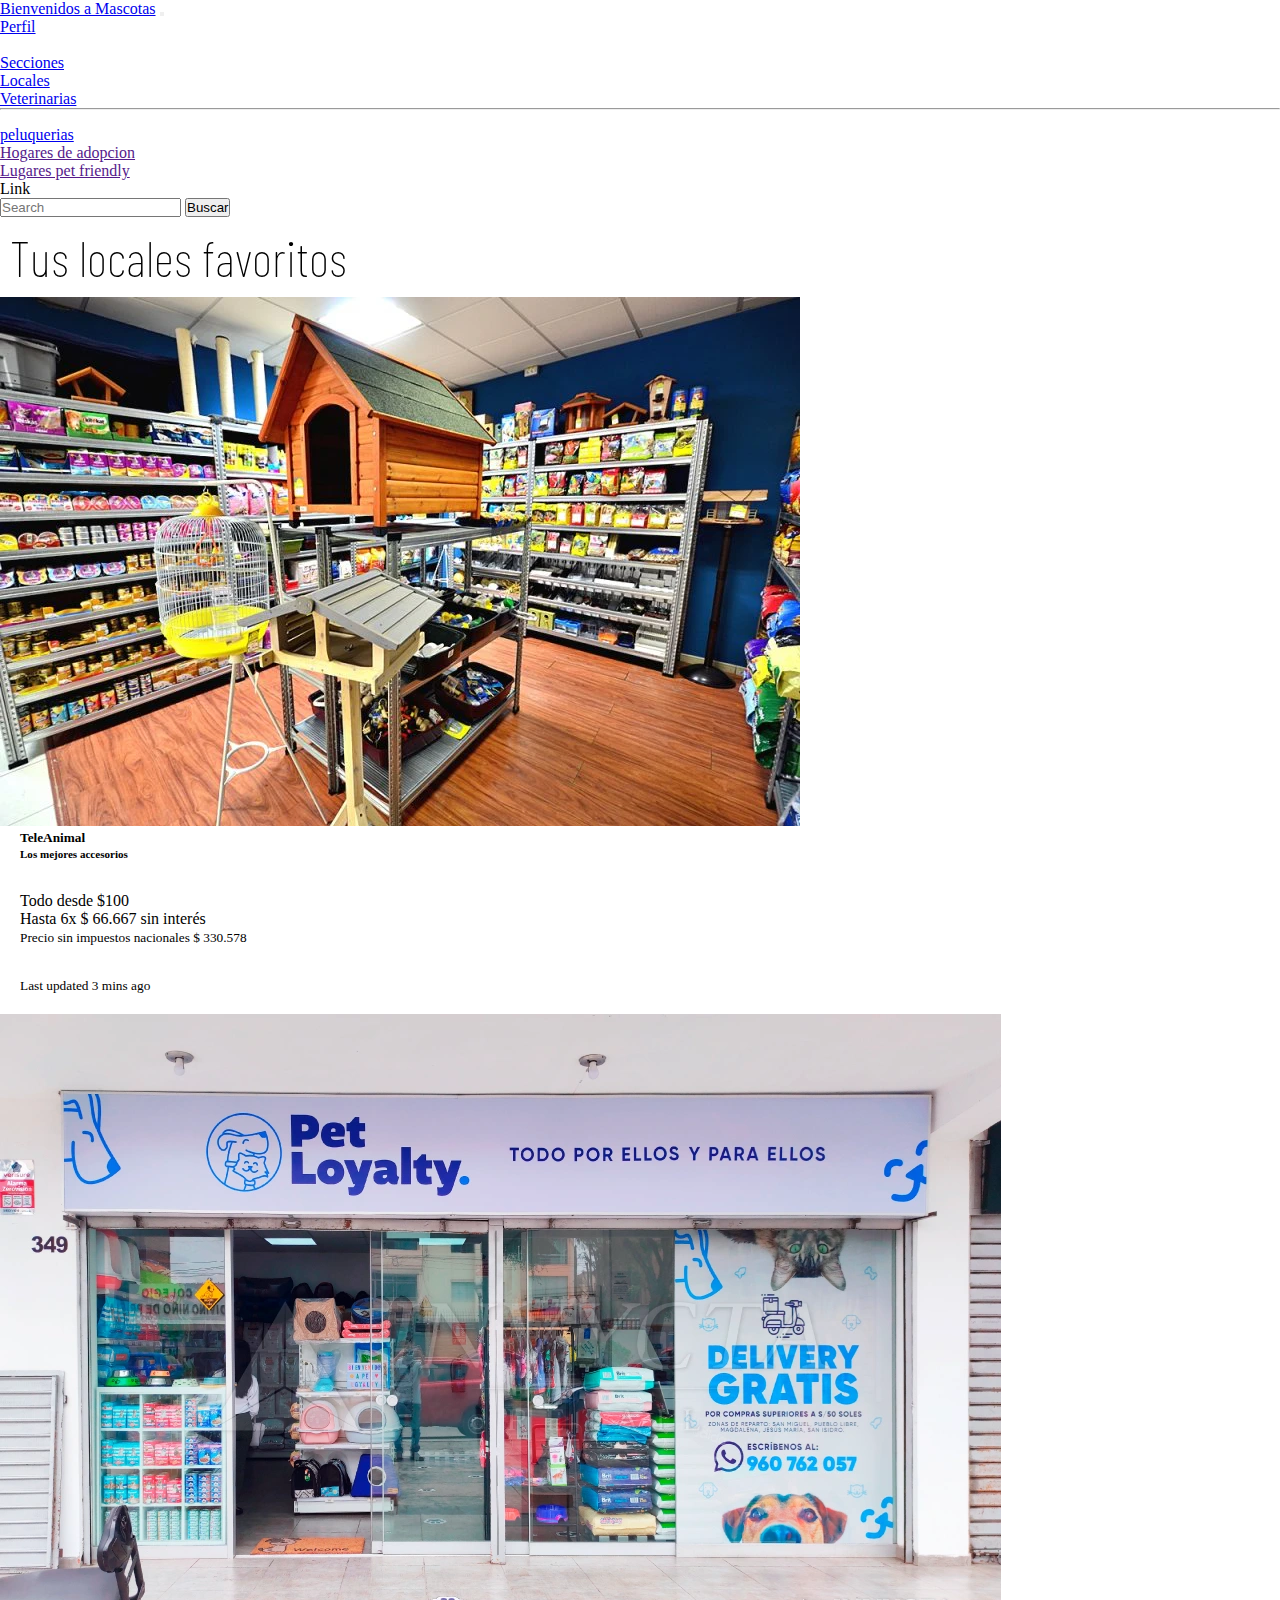
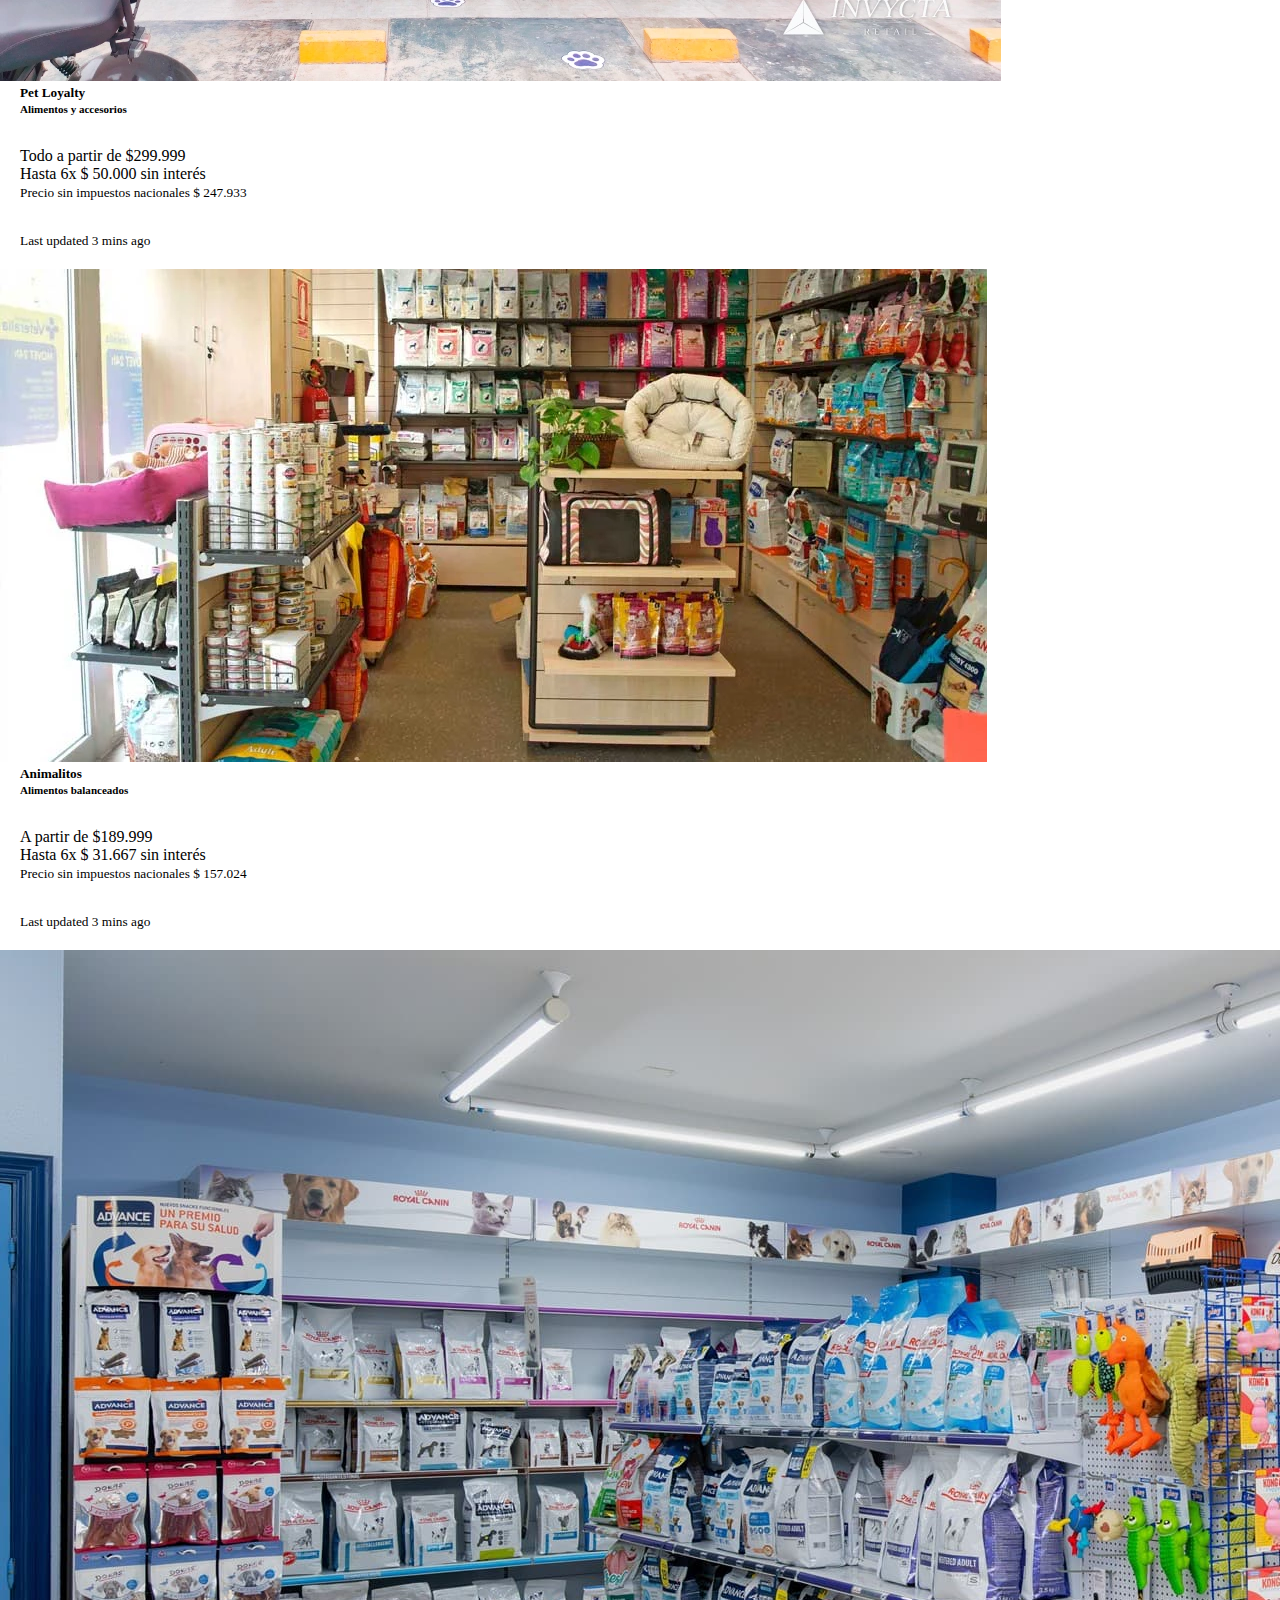
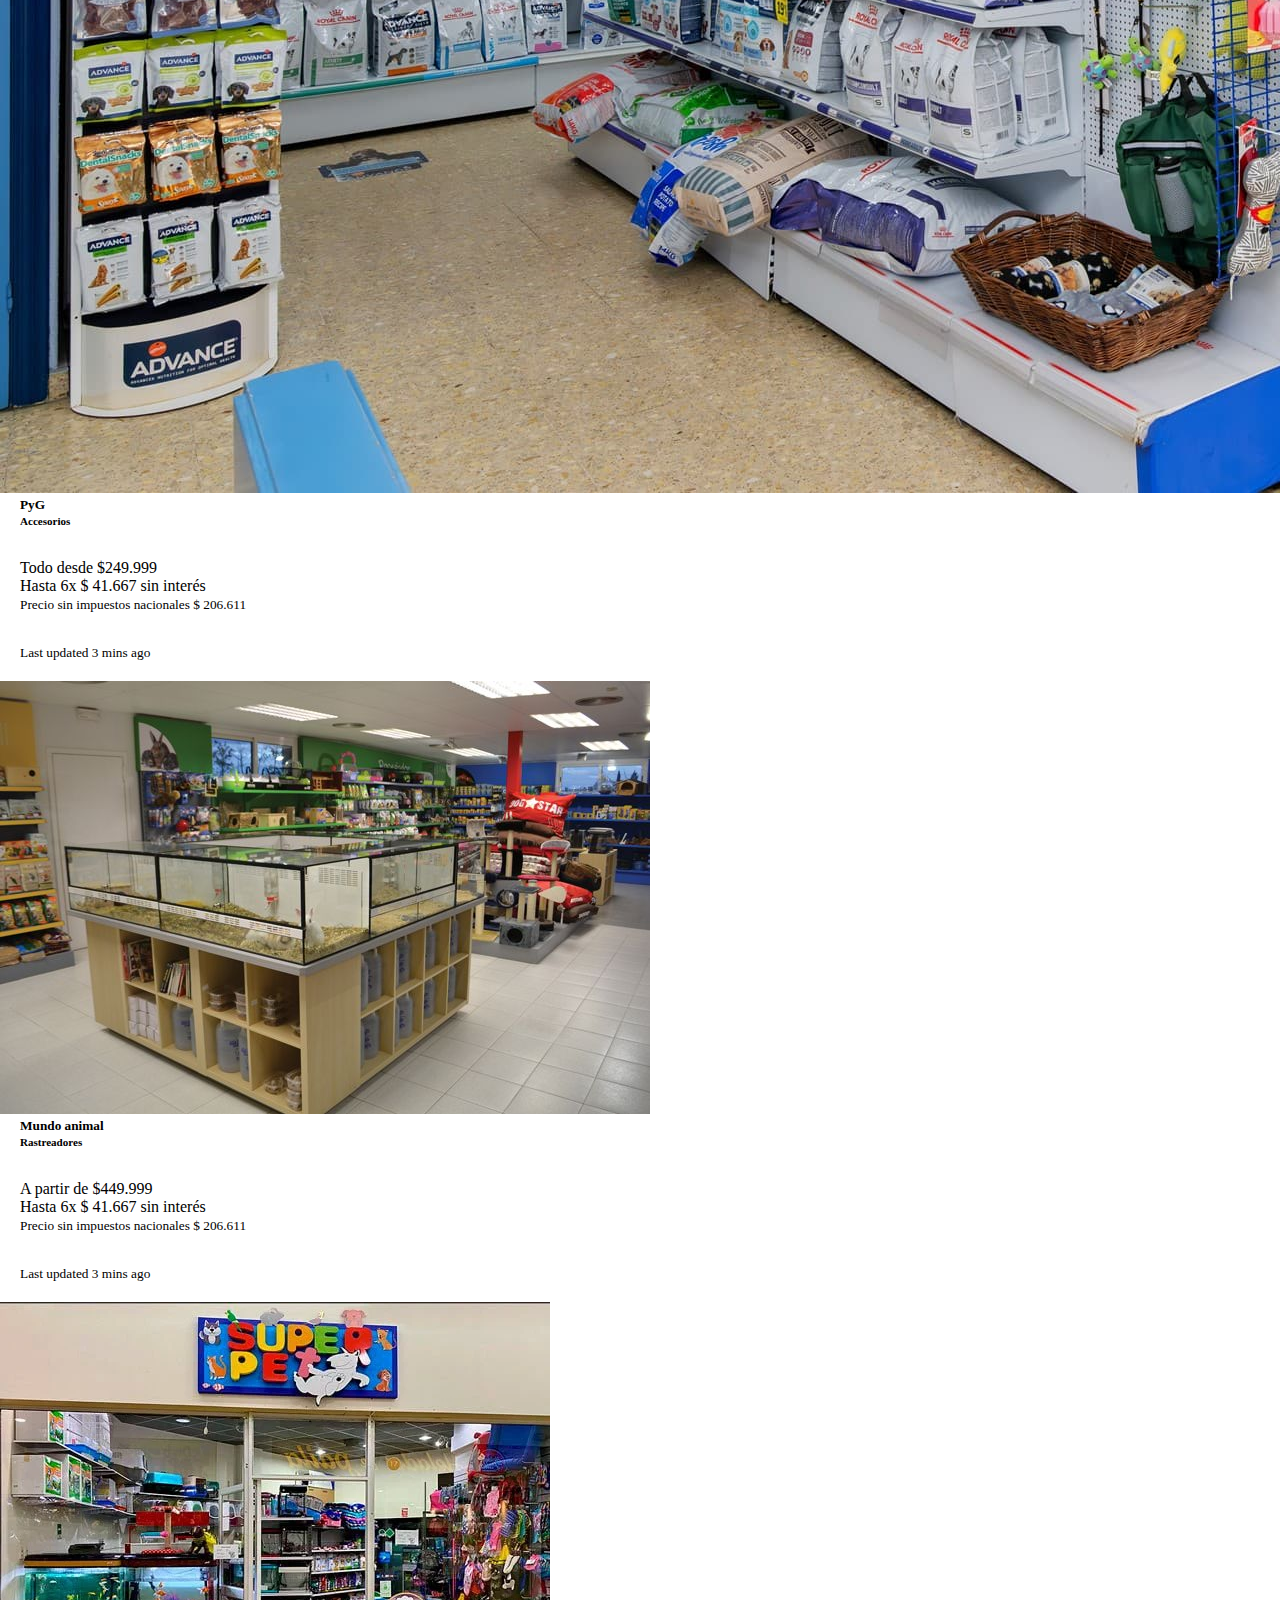
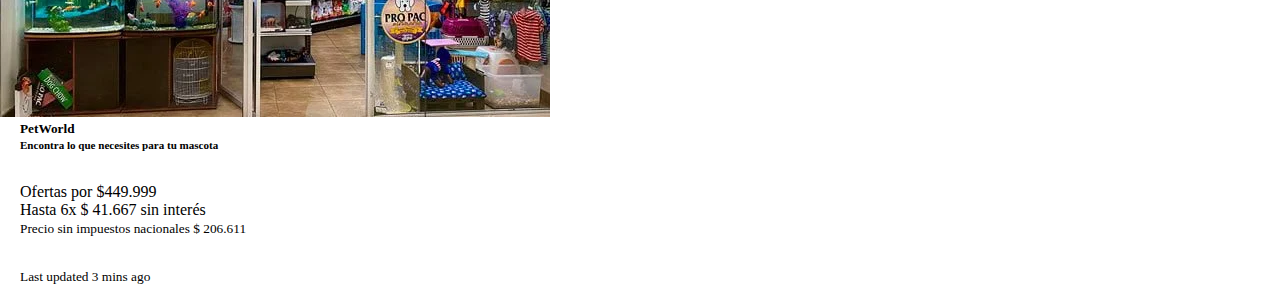
<file: localesGuardados.html>
<!DOCTYPE html>
<html lang="en">
<head>
    <meta charset="UTF-8">
    <meta name="viewport" content="width=device-width, initial-scale=1.0">
     <link href="https://cdn.jsdelivr.net/npm/bootstrap@5.3.8/dist/css/bootstrap.min.css" rel="stylesheet" integrity="sha384-sRIl4kxILFvY47J16cr9ZwB07vP4J8+LH7qKQnuqkuIAvNWLzeN8tE5YBujZqJLB" crossorigin="anonymous">
    <link rel="preconnect" href="https://fonts.googleapis.com">
    <link rel="preconnect" href="https://fonts.gstatic.com" crossorigin>
    <link href="https://fonts.googleapis.com/css2?family=Barlow+Condensed:ital,wght@0,100;0,200;0,300;0,400;0,500;0,600;0,700;0,800;0,900;1,100;1,200;1,300;1,400;1,500;1,600;1,700;1,800;1,900&display=swap" rel="stylesheet">
    <link rel="stylesheet" href="css/localesGuardados.css">
    <title>Document</title>
</head>
<body>
    <header>
    <nav class="navbar navbar-expand-lg bg-body-tertiary">
  <div class="container-fluid">
    <a class="navbar-brand" href="#">Bienvenidos a Mascotas</a>
    <button class="navbar-toggler" type="button" data-bs-toggle="collapse" data-bs-target="#navbarScroll" aria-controls="navbarScroll" aria-expanded="false" aria-label="Toggle navigation">
      <span class="navbar-toggler-icon"></span>
    </button>
    <div class="collapse navbar-collapse" id="navbarScroll">
      <ul class="navbar-nav me-auto my-2 my-lg-0 navbar-nav-scroll" style="--bs-scroll-height: 100px;">
        <li class="nav-item">
          <a class="nav-link active" aria-current="page" href="perfil.html">Perfil</a>
        </li>
        <li class="nav-item">
          <a class="nav-link" href="#"></a>
        </li>
        <li class="nav-item dropdown">
          <a class="nav-link dropdown-toggle" href="#" role="button" data-bs-toggle="dropdown" aria-expanded="false">
            Secciones
          </a>
          <ul class="dropdown-menu">
            <li><a class="dropdown-item" href="primeraPagina.html">Locales</a> </li>
            <li><a class="dropdown-item" href="veterinarias.html">Veterinarias</a> </li>
            <li><hr class="dropdown-divider"></li>
            <li><a class="dropdown-item" href="peluquerias.html"> peluquerias</a></li>
            <li><a class="dropdown-item" href="">Hogares de adopcion</a></li>
            <li><a class="dropdown-item" href="">Lugares pet friendly</a></li>
          </ul>
        </li>
        <li class="nav-item">
          <a class="nav-link disabled" aria-disabled="true">Link</a>
        </li>
      </ul>
      <form class="d-flex" role="search">
        <input class="form-control me-2" type="search" placeholder="Search" aria-label="Search"/>
        <button class="btn btn-outline-success" type="submit">Buscar</button>
      </form>
    </div>
  </div>
</nav>
<main>
    <h1 class="el_h1">Tus locales favoritos</h1>


    <section>
        <div class="super_contenedor">
       
        <div class="general">
        <div class="card mb-3" style="max-width: 540px;">
  <div class="row g-0">
    <div class="col-md-4">
      <img src="assets/local1" class="img-fluid rounded-start" alt="zapatillas">
    </div>
    <div class="col-md-8">
      <div class="card-body">
        <h5 class="el_h5">TeleAnimal <br><small class="text-body-secondary">Los mejores accesorios</small></h5>
        <p class="card-text"> Todo desde $100<br> Hasta 6x $ 66.667 sin interés <br> <small class="text-body-secondary">Precio sin impuestos nacionales $ 330.578</small> </p>
        <p class="card-text"><small class="text-body-secondary">Last updated 3 mins ago</small></p>
      </div>
    </div>
  </div>
</div>

<div class="card mb-3" style="max-width: 540px;">
  <div class="row g-0">
    <div class="col-md-4">
      <img src="assets/locall1" class="img-fluid rounded-start" alt="zapatillas">
    </div>
    <div class="col-md-8">
      <div class="card-body">
        <h5 class="card-title">Pet Loyalty <br><small class="text-body-secondary">Alimentos y accesorios</small></h5>
        <p class="card-text"> Todo a partir de $299.999 <br> Hasta 6x $ 50.000 sin interés 
           <br> <small class="text-body-secondary"> Precio sin impuestos nacionales $ 247.933</small> </p>
        <p class="card-text"><small class="text-body-secondary">Last updated 3 mins ago</small></p>
      </div>
    </div>
  </div>
</div>
<div class="card mb-3" style="max-width: 540px;">
  <div class="row g-0">
    <div class="col-md-4">
      <img src="assets/local3" class="img-fluid rounded-start" alt="zapatillas">
    </div>
    <div class="col-md-8">
      <div class="card-body">
        <h5 class="card-title">Animalitos <br><small class="text-body-secondary">Alimentos balanceados</small> </h5>
        <p class="card-text"> A partir de $189.999 <br> Hasta 6x $ 31.667 sin interés <br> <small class="text-body-secondary">Precio sin impuestos nacionales $ 157.024</small></p>
        <p class="card-text"><small class="text-body-secondary">Last updated 3 mins ago</small></p>
      </div>
    </div>
  </div>
</div>



<div class="card mb-3" style="max-width: 540px;">
  <div class="row g-0">
    <div class="col-md-4">
      <img src="assets/local4" class="img-fluid rounded-start" alt="zapatillas">
    </div>
    <div class="col-md-8">
      <div class="card-body">
        <h5 class="card-title">PyG <br> <small class="text-body-secondary">Accesorios</small> </h5>
        <p class="card-text">Todo desde $249.999 <br> Hasta 6x $ 41.667 sin interés <br> <small class="text-body-secondary">Precio sin impuestos nacionales $ 206.611</small> </p>
        <p class="card-text"><small class="text-body-secondary">Last updated 3 mins ago</small></p>
      </div>
    </div>
  </div>
</div>
<div class="card mb-3" style="max-width: 540px;">
  <div class="row g-0">
    <div class="col-md-4">
      <img src="assets/local5" class="img-fluid rounded-start" alt="zapatillas">
    </div>
    <div class="col-md-8">
      <div class="card-body">
        <h5 class="card-title">Mundo animal <br> <small class="text-body-secondary">Rastreadores</small> </h5>
        <p class="card-text"> A partir de $449.999 <br> Hasta 6x $ 41.667 sin interés <br> <small class="text-body-secondary">Precio sin impuestos nacionales $ 206.611</small> </p>
        <p class="card-text"><small class="text-body-secondary">Last updated 3 mins ago</small></p>
      </div>
    </div>
  </div>
</div>
<div class="card mb-3" style="max-width: 540px;">
  <div class="row g-0">
    <div class="col-md-4">
      <img src="assets/local6" class="img-fluid rounded-start" alt="zapatillas">
    </div>
    <div class="col-md-8">
      <div class="card-body">
        <h5 class="card-title">PetWorld <br> <small class="text-body-secondary">Encontra lo que necesites para tu mascota</small></h5>
        <p class="card-text">Ofertas por $449.999 <br> Hasta 6x $ 41.667 sin interés <br> <small class="text-body-secondary">Precio sin impuestos nacionales $ 206.611</small></p>
        <p class="card-text"><small class="text-body-secondary">Last updated 3 mins ago</small></p>
      </div>
    </div>
  </div>
</div>
    
<script src="https://cdn.jsdelivr.net/npm/bootstrap@5.3.8/dist/js/bootstrap.bundle.min.js" integrity="sha384-FKyoEForCGlyvwx9Hj09JcYn3nv7wiPVlz7YYwJrWVcXK/BmnVDxM+D2scQbITxI" crossorigin="anonymous"></script>
</body>
</html>
</file>
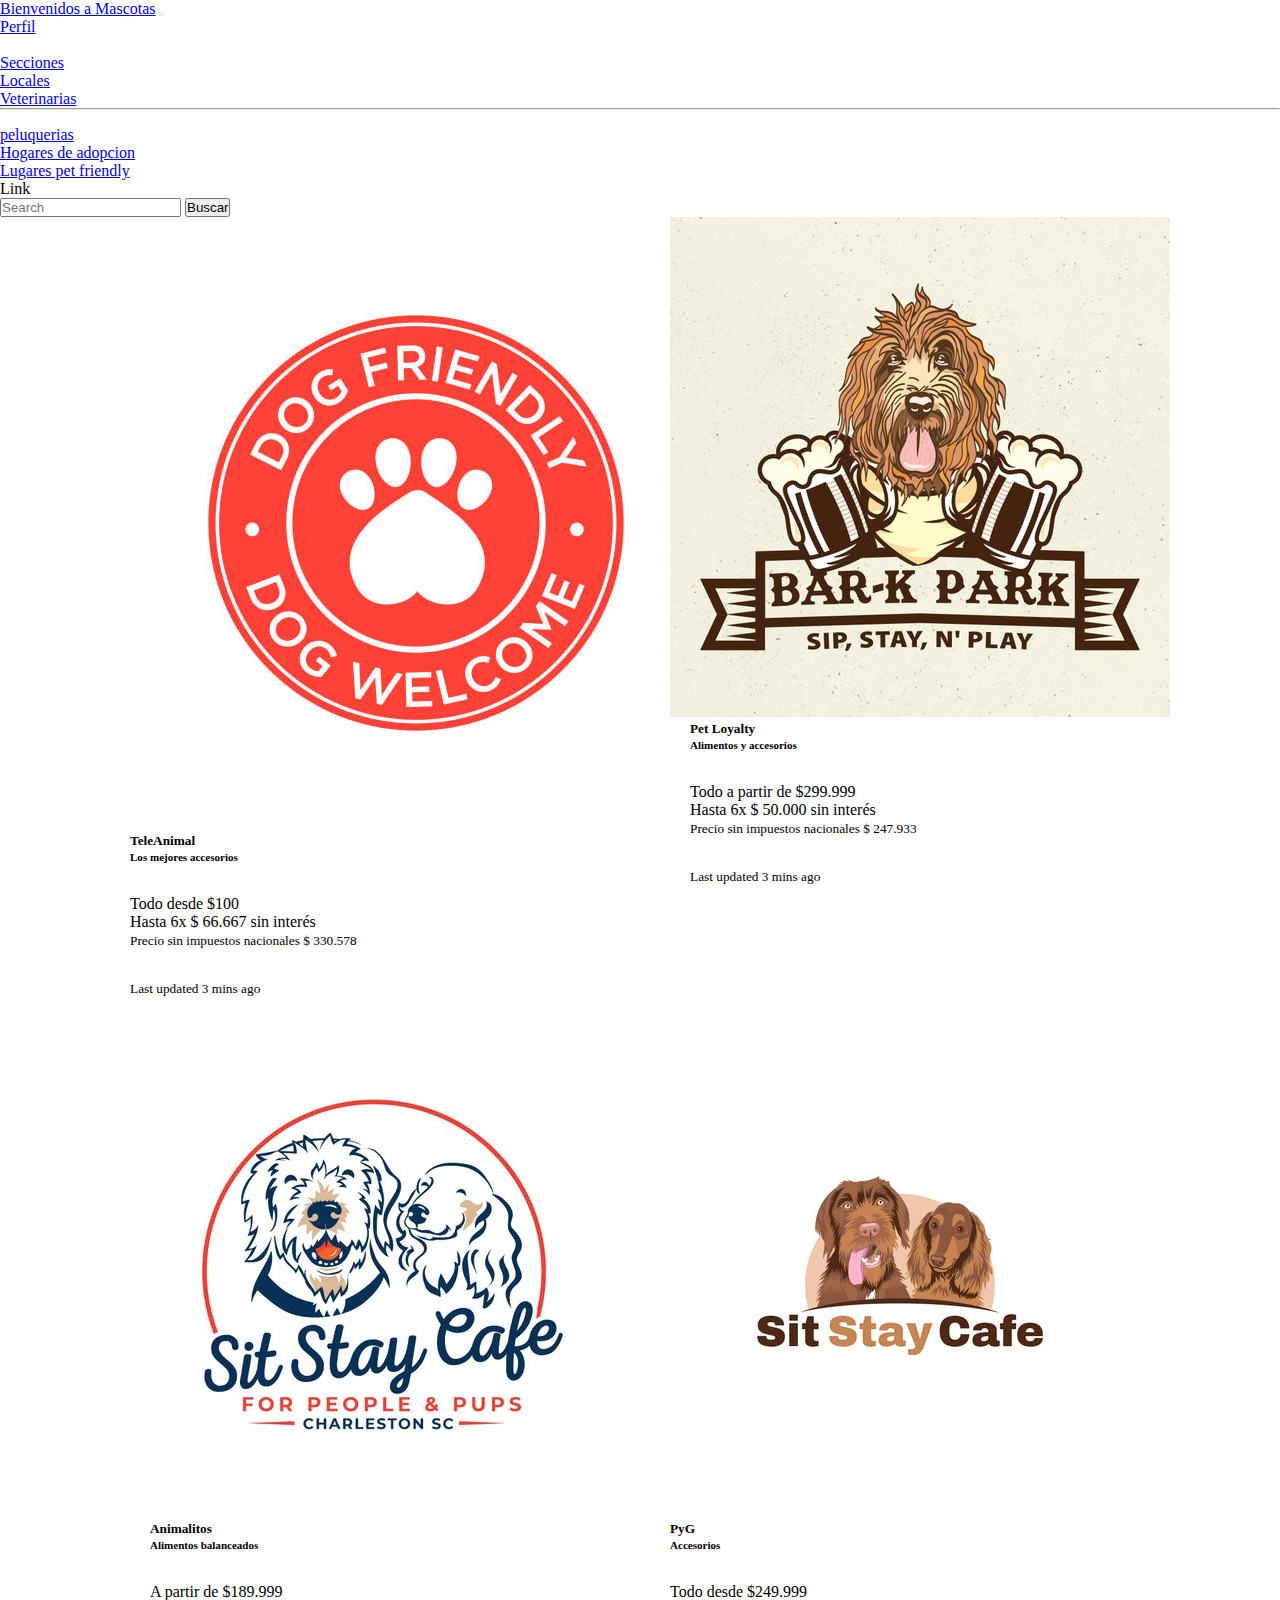
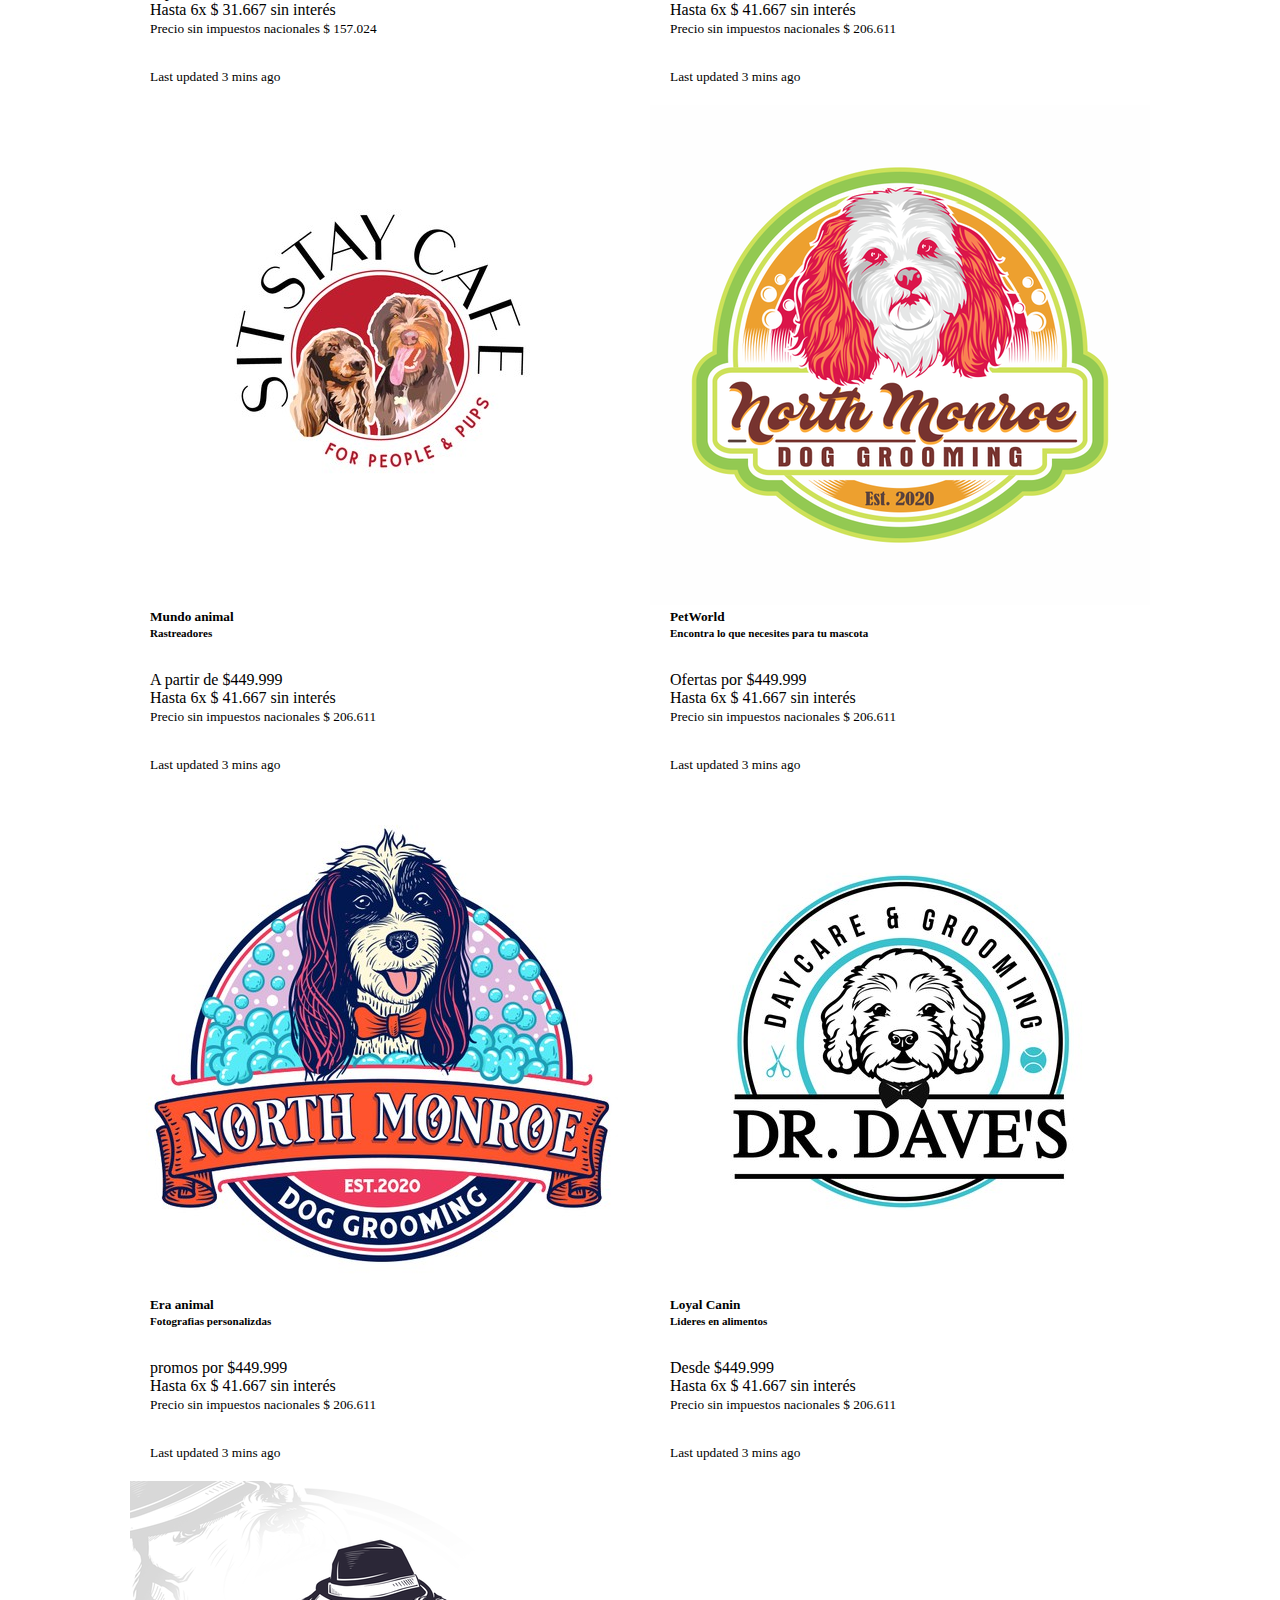
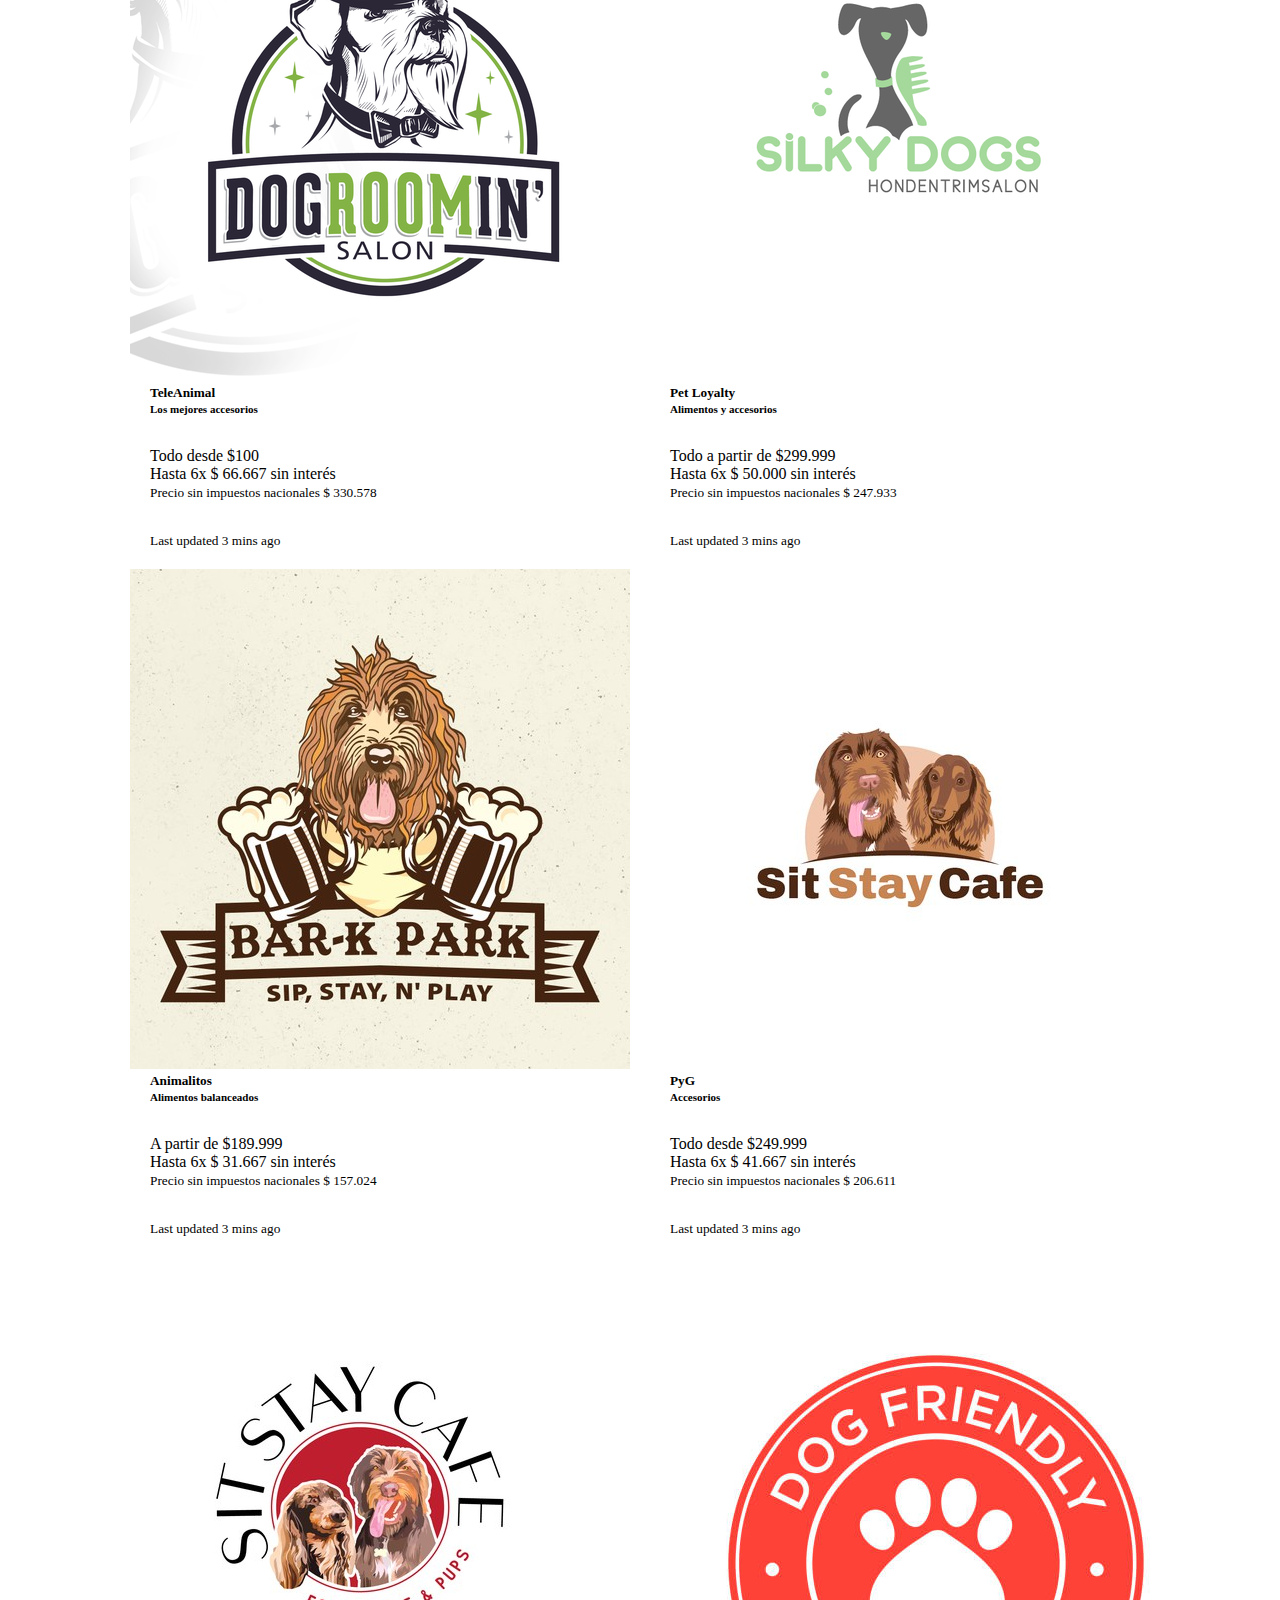
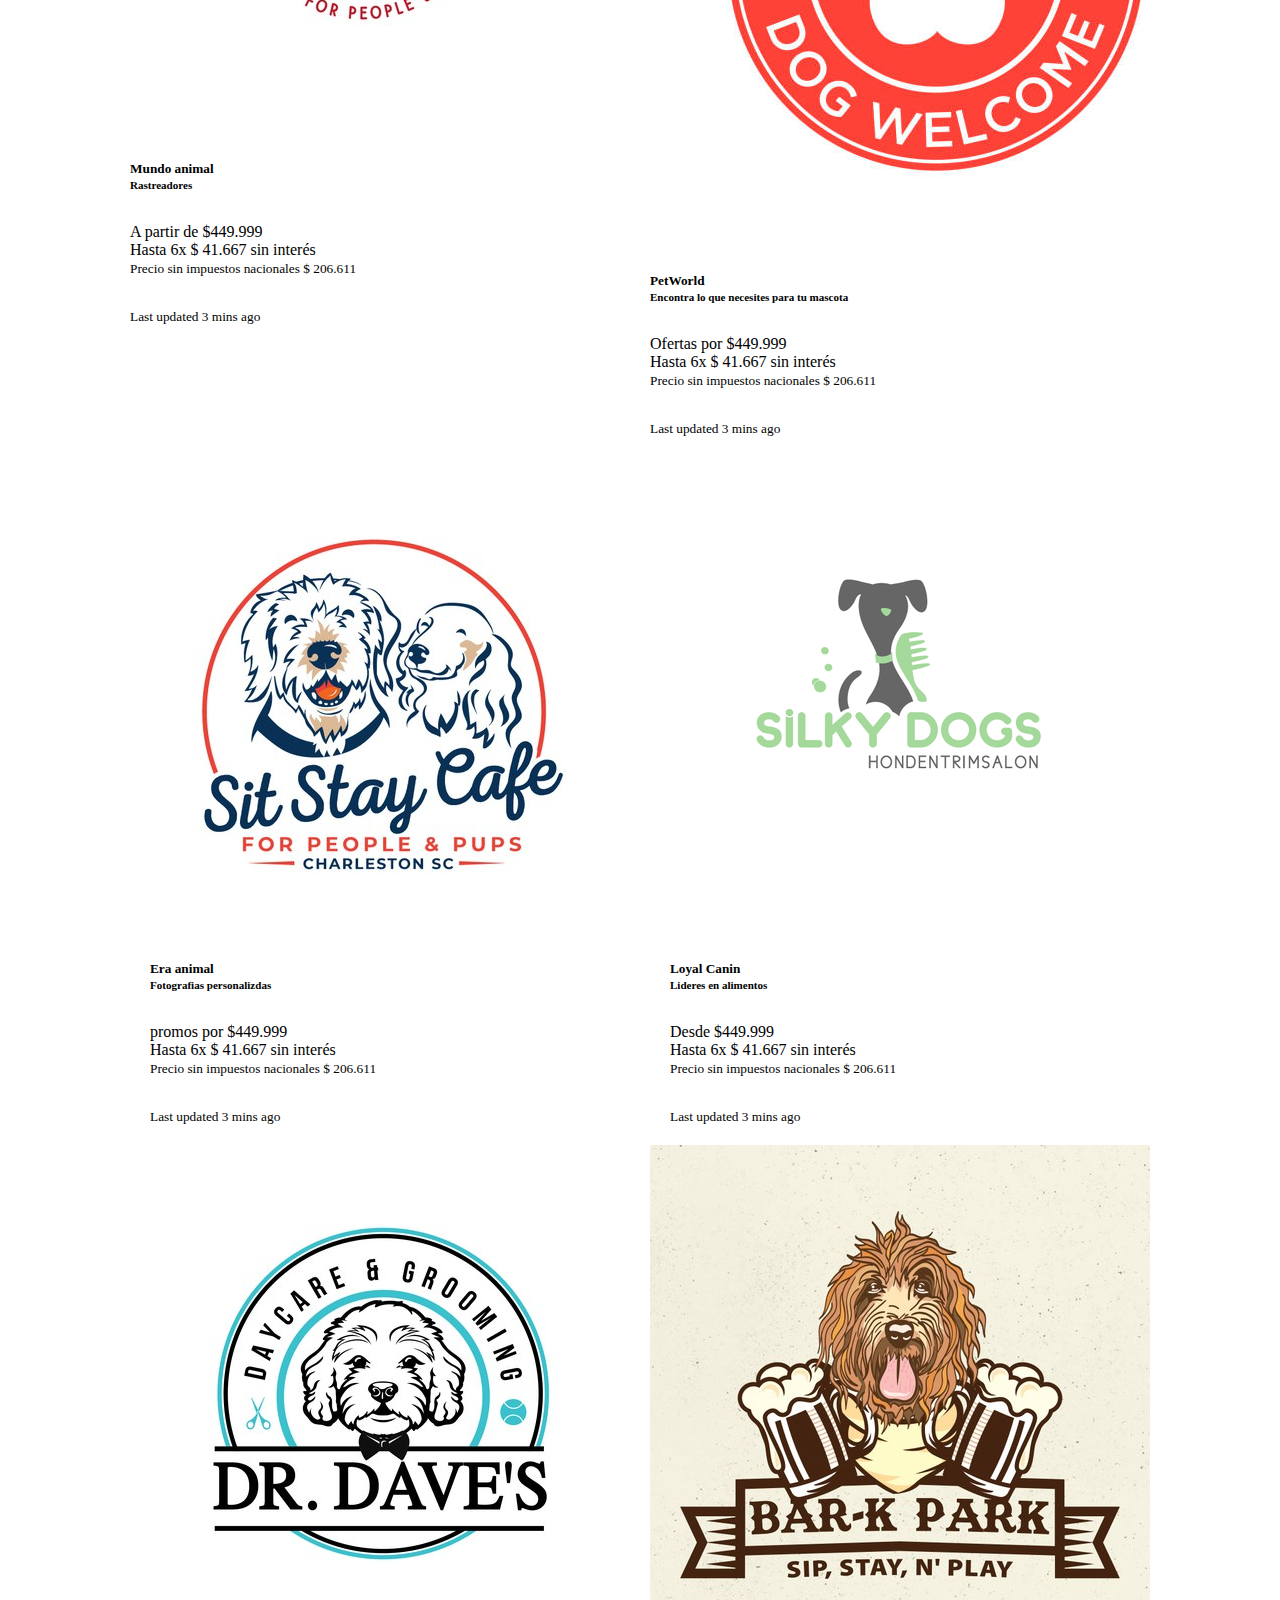
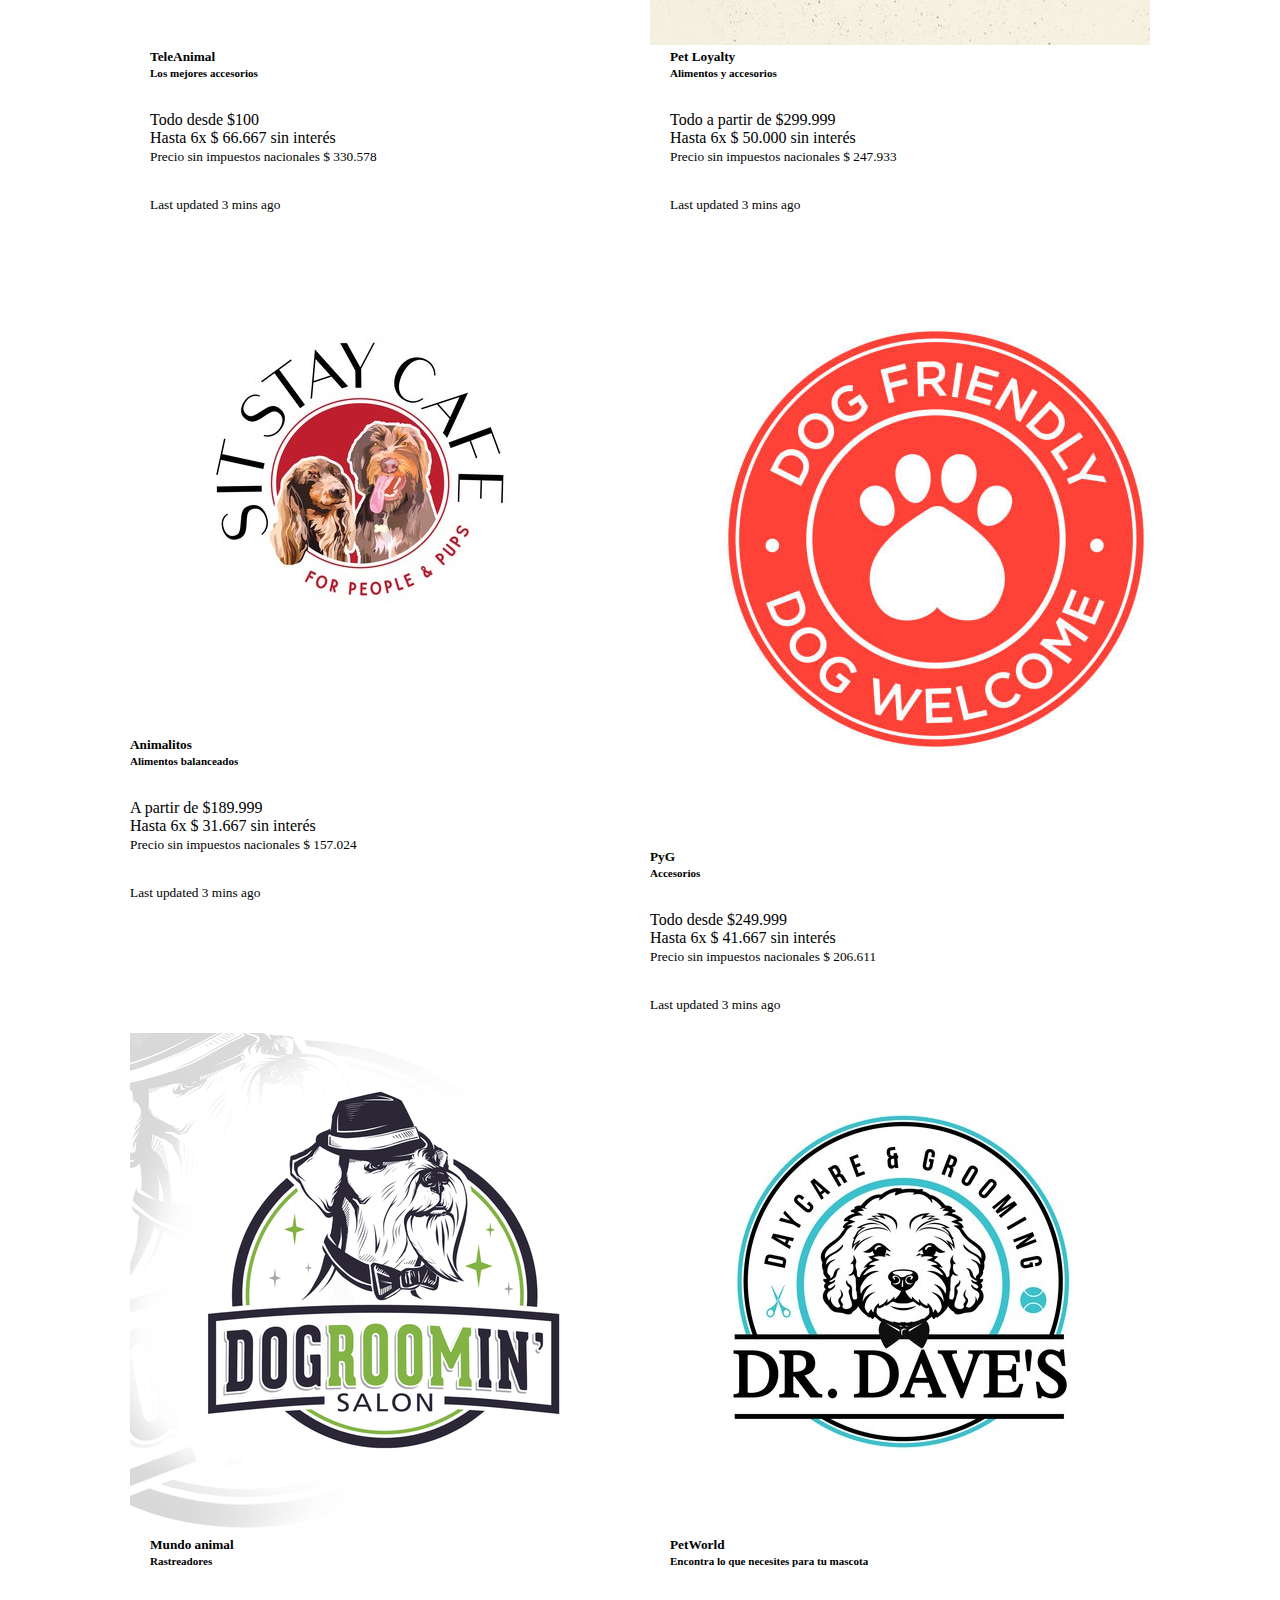
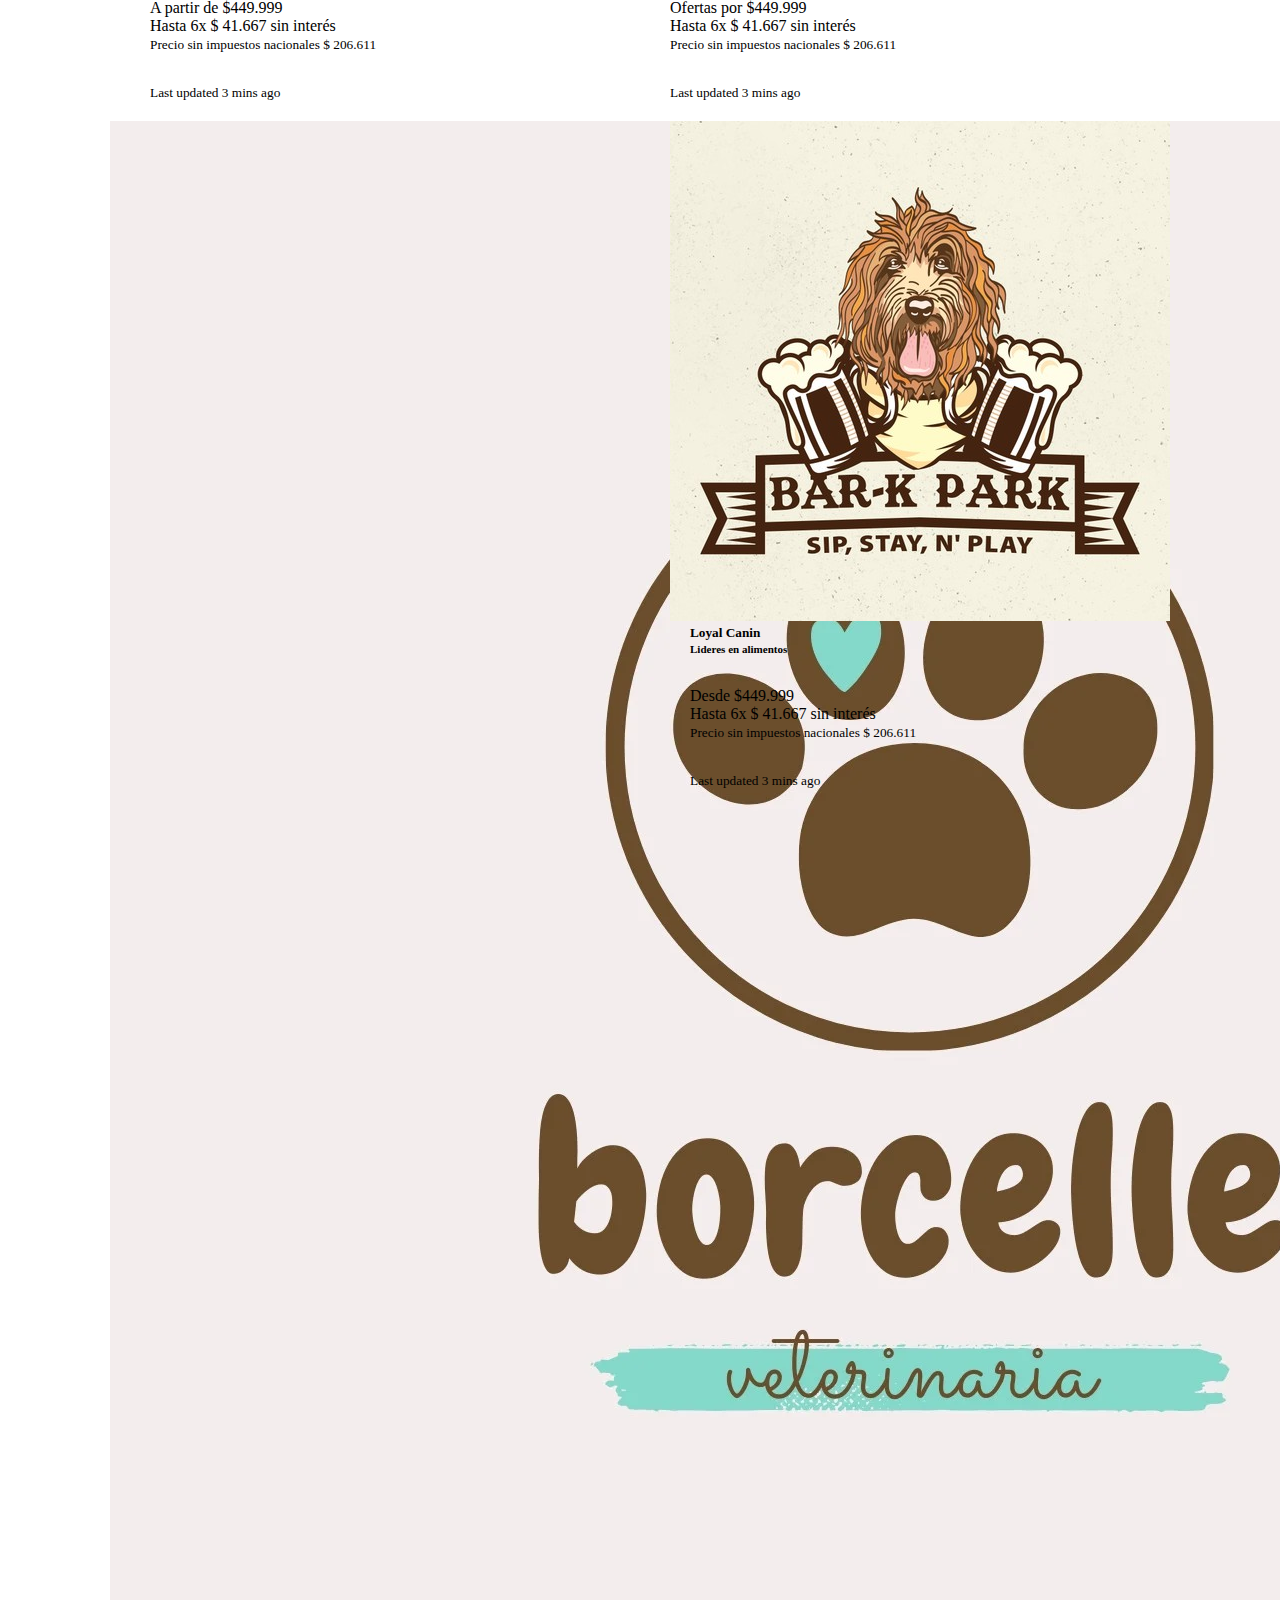
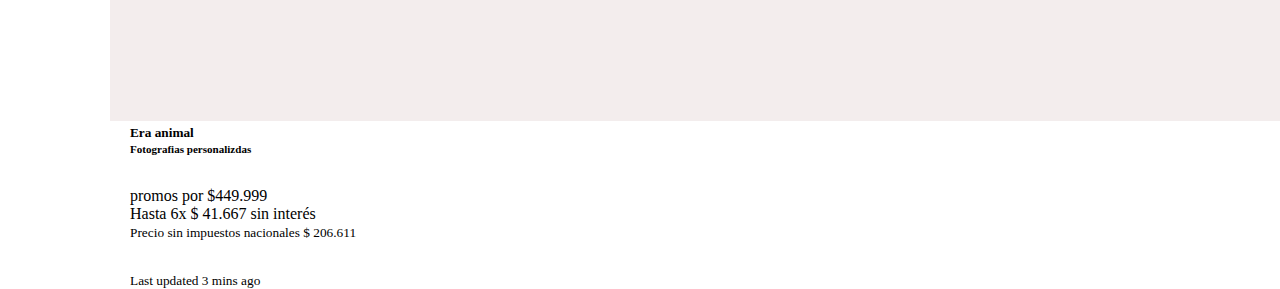
<file: lugarePetFriendly.html>
<!DOCTYPE html>
<html lang="en">
<head>
    <meta charset="UTF-8">
    <meta name="viewport" content="width=device-width, initial-scale=1.0">
     <link href="https://cdn.jsdelivr.net/npm/bootstrap@5.3.8/dist/css/bootstrap.min.css" rel="stylesheet" integrity="sha384-sRIl4kxILFvY47J16cr9ZwB07vP4J8+LH7qKQnuqkuIAvNWLzeN8tE5YBujZqJLB" crossorigin="anonymous">
    <link rel="preconnect" href="https://fonts.googleapis.com">
    <link rel="preconnect" href="https://fonts.gstatic.com" crossorigin>
    <link href="https://fonts.googleapis.com/css2?family=Barlow+Condensed:ital,wght@0,100;0,200;0,300;0,400;0,500;0,600;0,700;0,800;0,900;1,100;1,200;1,300;1,400;1,500;1,600;1,700;1,800;1,900&display=swap" rel="stylesheet">
    <link rel="stylesheet" href="css/lugaresPetFriendly.css">
    <title>Document</title>
</head>
<body>
    <header>
    <nav class="navbar navbar-expand-lg bg-body-tertiary">
  <div class="container-fluid">
    <a class="navbar-brand" href="#">Bienvenidos a Mascotas</a>
    <button class="navbar-toggler" type="button" data-bs-toggle="collapse" data-bs-target="#navbarScroll" aria-controls="navbarScroll" aria-expanded="false" aria-label="Toggle navigation">
      <span class="navbar-toggler-icon"></span>
    </button>
    <div class="collapse navbar-collapse" id="navbarScroll">
      <ul class="navbar-nav me-auto my-2 my-lg-0 navbar-nav-scroll" style="--bs-scroll-height: 100px;">
        <li class="nav-item">
          <a class="nav-link active" aria-current="page" href="perfil.html">Perfil</a>
        </li>
        <li class="nav-item">
          <a class="nav-link" href="#"></a>
        </li>
        <li class="nav-item dropdown">
          <a class="nav-link dropdown-toggle" href="#" role="button" data-bs-toggle="dropdown" aria-expanded="false">
            Secciones
          </a>
          <ul class="dropdown-menu">
            <li><a class="dropdown-item" href="primeraPagina.html">Locales</a> </li>
            <li><a class="dropdown-item" href="veterinarias.html">Veterinarias</a> </li>
            <li><hr class="dropdown-divider"></li>
            <li><a class="dropdown-item" href="peluquerias.html"> peluquerias</a></li>
            <li><a class="dropdown-item" href="hogares.html">Hogares de adopcion</a></li>
            <li><a class="dropdown-item" href="lugarePetFriendly.html">Lugares pet friendly</a></li>
          </ul>
        </li>
        <li class="nav-item">
          <a class="nav-link disabled" aria-disabled="true">Link</a>
        </li>
      </ul>
      <form class="d-flex" role="search">
        <input class="form-control me-2" type="search" placeholder="Search" aria-label="Search"/>
        <button class="btn btn-outline-success" type="submit">Buscar</button>
      </form>
    </div>
  </div>
</nav>
</header>
<main>
    <section>
        <div class="super_contenedor">
        <div class="general">
        <div class="card mb-3" style="max-width: 540px;">
  <div class="row g-0">
    <div class="col-md-4">
      <img src="assets/bar11" class="img-fluid rounded-start" alt="zapatillas">
    </div>
    <div class="col-md-8">
      <div class="card-body">
        <h5 class="el_h5">TeleAnimal <br><small class="text-body-secondary">Los mejores accesorios</small></h5>
        <p class="card-text"> Todo desde $100<br> Hasta 6x $ 66.667 sin interés <br> <small class="text-body-secondary">Precio sin impuestos nacionales $ 330.578</small> </p>
        <p class="card-text"><small class="text-body-secondary">Last updated 3 mins ago</small></p>
      </div>
    </div>
  </div>
</div>

<div class="card mb-3" style="max-width: 540px;">
  <div class="row g-0">
    <div class="col-md-4">
      <img src="assets/bar12" class="img-fluid rounded-start" alt="zapatillas">
    </div>
    <div class="col-md-8">
      <div class="card-body">
        <h5 class="card-title">Pet Loyalty <br><small class="text-body-secondary">Alimentos y accesorios</small></h5>
        <p class="card-text"> Todo a partir de $299.999 <br> Hasta 6x $ 50.000 sin interés 
           <br> <small class="text-body-secondary"> Precio sin impuestos nacionales $ 247.933</small> </p>
        <p class="card-text"><small class="text-body-secondary">Last updated 3 mins ago</small></p>
      </div>
    </div>
  </div>
</div>
<div class="card mb-3" style="max-width: 540px;">
  <div class="row g-0">
    <div class="col-md-4">
      <img src="assets/bar13" class="img-fluid rounded-start" alt="zapatillas">
    </div>
    <div class="col-md-8">
      <div class="card-body">
        <h5 class="card-title">Animalitos <br><small class="text-body-secondary">Alimentos balanceados</small> </h5>
        <p class="card-text"> A partir de $189.999 <br> Hasta 6x $ 31.667 sin interés <br> <small class="text-body-secondary">Precio sin impuestos nacionales $ 157.024</small></p>
        <p class="card-text"><small class="text-body-secondary">Last updated 3 mins ago</small></p>
      </div>
    </div>
  </div>
</div>
<div class="card mb-3" style="max-width: 540px;">
  <div class="row g-0">
    <div class="col-md-4">
      <img src="assets/bar14" class="img-fluid rounded-start" alt="zapatillas">
    </div>
    <div class="col-md-8">
      <div class="card-body">
        <h5 class="card-title">PyG <br> <small class="text-body-secondary">Accesorios</small> </h5>
        <p class="card-text">Todo desde $249.999 <br> Hasta 6x $ 41.667 sin interés <br> <small class="text-body-secondary">Precio sin impuestos nacionales $ 206.611</small> </p>
        <p class="card-text"><small class="text-body-secondary">Last updated 3 mins ago</small></p>
      </div>
    </div>
  </div>
</div>
<div class="card mb-3" style="max-width: 540px;">
  <div class="row g-0">
    <div class="col-md-4">
      <img src="assets/bar15" class="img-fluid rounded-start" alt="zapatillas">
    </div>
    <div class="col-md-8">
      <div class="card-body">
        <h5 class="card-title">Mundo animal <br> <small class="text-body-secondary">Rastreadores</small> </h5>
        <p class="card-text"> A partir de $449.999 <br> Hasta 6x $ 41.667 sin interés <br> <small class="text-body-secondary">Precio sin impuestos nacionales $ 206.611</small> </p>
        <p class="card-text"><small class="text-body-secondary">Last updated 3 mins ago</small></p>
      </div>
    </div>
  </div>
</div>
<div class="card mb-3" style="max-width: 540px;">
  <div class="row g-0">
    <div class="col-md-4">
      <img src="assets/bar16" class="img-fluid rounded-start" alt="zapatillas">
    </div>
    <div class="col-md-8">
      <div class="card-body">
        <h5 class="card-title">PetWorld <br> <small class="text-body-secondary">Encontra lo que necesites para tu mascota</small></h5>
        <p class="card-text">Ofertas por $449.999 <br> Hasta 6x $ 41.667 sin interés <br> <small class="text-body-secondary">Precio sin impuestos nacionales $ 206.611</small></p>
        <p class="card-text"><small class="text-body-secondary">Last updated 3 mins ago</small></p>
      </div>
    </div>
  </div>
</div>
<div class="card mb-3" style="max-width: 540px;">
  <div class="row g-0">
    <div class="col-md-4">
      <img src="assets/bar17" class="img-fluid rounded-start" alt="zapatillas">
    </div>
    <div class="col-md-8">
      <div class="card-body">
        <h5 class="card-title">Era animal <br> <small class="text-body-secondary">Fotografias personalizdas</small> </h5>
        <p class="card-text"> promos por  $449.999 <br> Hasta 6x $ 41.667 sin interés <br> <small class="text-body-secondary">Precio sin impuestos nacionales $ 206.611</small></p>
        <p class="card-text"><small class="text-body-secondary">Last updated 3 mins ago</small></p>
      </div>
    </div>
  </div>
</div>
<div class="card mb-3" style="max-width: 540px;">
  <div class="row g-0">
    <div class="col-md-4">
      <img src="assets/bar18" class="img-fluid rounded-start" alt="zapatillas">
    </div>
    <div class="col-md-8">
      <div class="card-body">
        <h5 class="card-title">Loyal Canin <br> <small class="text-body-secondary">Lideres en alimentos</small> </h5>
        <p class="card-text">Desde $449.999 <br> Hasta 6x $ 41.667 sin interés <br> <small class="text-body-secondary">Precio sin impuestos nacionales $ 206.611</small></p>
        <p class="card-text"><small class="text-body-secondary">Last updated 3 mins ago</small></p>
      </div>
    </div>
  </div>
</div>

        <div class="general">
        <div class="card mb-3" style="max-width: 540px;">
  <div class="row g-0">
    <div class="col-md-4">
      <img src="assets/bar19" class="img-fluid rounded-start" alt="zapatillas">
    </div>
    <div class="col-md-8">
      <div class="card-body">
        <h5 class="el_h5">TeleAnimal <br><small class="text-body-secondary">Los mejores accesorios</small></h5>
        <p class="card-text"> Todo desde $100<br> Hasta 6x $ 66.667 sin interés <br> <small class="text-body-secondary">Precio sin impuestos nacionales $ 330.578</small> </p>
        <p class="card-text"><small class="text-body-secondary">Last updated 3 mins ago</small></p>
      </div>
    </div>
  </div>
</div>

<div class="card mb-3" style="max-width: 540px;">
  <div class="row g-0">
    <div class="col-md-4">
      <img src="assets/bar20" class="img-fluid rounded-start" alt="zapatillas">
    </div>
    <div class="col-md-8">
      <div class="card-body">
        <h5 class="card-title">Pet Loyalty <br><small class="text-body-secondary">Alimentos y accesorios</small></h5>
        <p class="card-text"> Todo a partir de $299.999 <br> Hasta 6x $ 50.000 sin interés 
           <br> <small class="text-body-secondary"> Precio sin impuestos nacionales $ 247.933</small> </p>
        <p class="card-text"><small class="text-body-secondary">Last updated 3 mins ago</small></p>
      </div>
    </div>
  </div>
</div>
<div class="card mb-3" style="max-width: 540px;">
  <div class="row g-0">
    <div class="col-md-4">
      <img src="assets/bar12" class="img-fluid rounded-start" alt="zapatillas">
    </div>
    <div class="col-md-8">
      <div class="card-body">
        <h5 class="card-title">Animalitos <br><small class="text-body-secondary">Alimentos balanceados</small> </h5>
        <p class="card-text"> A partir de $189.999 <br> Hasta 6x $ 31.667 sin interés <br> <small class="text-body-secondary">Precio sin impuestos nacionales $ 157.024</small></p>
        <p class="card-text"><small class="text-body-secondary">Last updated 3 mins ago</small></p>
      </div>
    </div>
  </div>
</div>
<div class="card mb-3" style="max-width: 540px;">
  <div class="row g-0">
    <div class="col-md-4">
      <img src="assets/bar14" class="img-fluid rounded-start" alt="zapatillas">
    </div>
    <div class="col-md-8">
      <div class="card-body">
        <h5 class="card-title">PyG <br> <small class="text-body-secondary">Accesorios</small> </h5>
        <p class="card-text">Todo desde $249.999 <br> Hasta 6x $ 41.667 sin interés <br> <small class="text-body-secondary">Precio sin impuestos nacionales $ 206.611</small> </p>
        <p class="card-text"><small class="text-body-secondary">Last updated 3 mins ago</small></p>
      </div>
    </div>
  </div>
</div>
<div class="card mb-3" style="max-width: 540px;">
  <div class="row g-0">
    <div class="col-md-4">
      <img src="assets/bar15" class="img-fluid rounded-start" alt="zapatillas">
    </div>
    <div class="col-md-8">
      <div class="card-body">
        <h5 class="card-title">Mundo animal <br> <small class="text-body-secondary">Rastreadores</small> </h5>
        <p class="card-text"> A partir de $449.999 <br> Hasta 6x $ 41.667 sin interés <br> <small class="text-body-secondary">Precio sin impuestos nacionales $ 206.611</small> </p>
        <p class="card-text"><small class="text-body-secondary">Last updated 3 mins ago</small></p>
      </div>
    </div>
  </div>
</div>
<div class="card mb-3" style="max-width: 540px;">
  <div class="row g-0">
    <div class="col-md-4">
      <img src="assets/bar11" class="img-fluid rounded-start" alt="zapatillas">
    </div>
    <div class="col-md-8">
      <div class="card-body">
        <h5 class="card-title">PetWorld <br> <small class="text-body-secondary">Encontra lo que necesites para tu mascota</small></h5>
        <p class="card-text">Ofertas por $449.999 <br> Hasta 6x $ 41.667 sin interés <br> <small class="text-body-secondary">Precio sin impuestos nacionales $ 206.611</small></p>
        <p class="card-text"><small class="text-body-secondary">Last updated 3 mins ago</small></p>
      </div>
    </div>
  </div>
</div>
<div class="card mb-3" style="max-width: 540px;">
  <div class="row g-0">
    <div class="col-md-4">
      <img src="assets/bar13" class="img-fluid rounded-start" alt="zapatillas">
    </div>
    <div class="col-md-8">
      <div class="card-body">
        <h5 class="card-title">Era animal <br> <small class="text-body-secondary">Fotografias personalizdas</small> </h5>
        <p class="card-text"> promos por  $449.999 <br> Hasta 6x $ 41.667 sin interés <br> <small class="text-body-secondary">Precio sin impuestos nacionales $ 206.611</small></p>
        <p class="card-text"><small class="text-body-secondary">Last updated 3 mins ago</small></p>
      </div>
    </div>
  </div>
</div>
<div class="card mb-3" style="max-width: 540px;">
  <div class="row g-0">
    <div class="col-md-4">
      <img src="assets/bar20" class="img-fluid rounded-start" alt="zapatillas">
    </div>
    <div class="col-md-8">
      <div class="card-body">
        <h5 class="card-title">Loyal Canin <br> <small class="text-body-secondary">Lideres en alimentos</small> </h5>
        <p class="card-text">Desde $449.999 <br> Hasta 6x $ 41.667 sin interés <br> <small class="text-body-secondary">Precio sin impuestos nacionales $ 206.611</small></p>
        <p class="card-text"><small class="text-body-secondary">Last updated 3 mins ago</small></p>
      </div>
    </div>
  </div>
</div>







        <div class="general">
        <div class="card mb-3" style="max-width: 540px;">
  <div class="row g-0">
    <div class="col-md-4">
      <img src="assets/bar18" class="img-fluid rounded-start" alt="zapatillas">
    </div>
    <div class="col-md-8">
      <div class="card-body">
        <h5 class="el_h5">TeleAnimal <br><small class="text-body-secondary">Los mejores accesorios</small></h5>
        <p class="card-text"> Todo desde $100<br> Hasta 6x $ 66.667 sin interés <br> <small class="text-body-secondary">Precio sin impuestos nacionales $ 330.578</small> </p>
        <p class="card-text"><small class="text-body-secondary">Last updated 3 mins ago</small></p>
      </div>
    </div>
  </div>
</div>

<div class="card mb-3" style="max-width: 540px;">
  <div class="row g-0">
    <div class="col-md-4">
      <img src="assets/bar12" class="img-fluid rounded-start" alt="zapatillas">
    </div>
    <div class="col-md-8">
      <div class="card-body">
        <h5 class="card-title">Pet Loyalty <br><small class="text-body-secondary">Alimentos y accesorios</small></h5>
        <p class="card-text"> Todo a partir de $299.999 <br> Hasta 6x $ 50.000 sin interés 
           <br> <small class="text-body-secondary"> Precio sin impuestos nacionales $ 247.933</small> </p>
        <p class="card-text"><small class="text-body-secondary">Last updated 3 mins ago</small></p>
      </div>
    </div>
  </div>
</div>
<div class="card mb-3" style="max-width: 540px;">
  <div class="row g-0">
    <div class="col-md-4">
      <img src="assets/bar15" class="img-fluid rounded-start" alt="zapatillas">
    </div>
    <div class="col-md-8">
      <div class="card-body">
        <h5 class="card-title">Animalitos <br><small class="text-body-secondary">Alimentos balanceados</small> </h5>
        <p class="card-text"> A partir de $189.999 <br> Hasta 6x $ 31.667 sin interés <br> <small class="text-body-secondary">Precio sin impuestos nacionales $ 157.024</small></p>
        <p class="card-text"><small class="text-body-secondary">Last updated 3 mins ago</small></p>
      </div>
    </div>
  </div>
</div>
<div class="card mb-3" style="max-width: 540px;">
  <div class="row g-0">
    <div class="col-md-4">
      <img src="assets/bar11" class="img-fluid rounded-start" alt="zapatillas">
    </div>
    <div class="col-md-8">
      <div class="card-body">
        <h5 class="card-title">PyG <br> <small class="text-body-secondary">Accesorios</small> </h5>
        <p class="card-text">Todo desde $249.999 <br> Hasta 6x $ 41.667 sin interés <br> <small class="text-body-secondary">Precio sin impuestos nacionales $ 206.611</small> </p>
        <p class="card-text"><small class="text-body-secondary">Last updated 3 mins ago</small></p>
      </div>
    </div>
  </div>
</div>
<div class="card mb-3" style="max-width: 540px;">
  <div class="row g-0">
    <div class="col-md-4">
      <img src="assets/bar19" class="img-fluid rounded-start" alt="zapatillas">
    </div>
    <div class="col-md-8">
      <div class="card-body">
        <h5 class="card-title">Mundo animal <br> <small class="text-body-secondary">Rastreadores</small> </h5>
        <p class="card-text"> A partir de $449.999 <br> Hasta 6x $ 41.667 sin interés <br> <small class="text-body-secondary">Precio sin impuestos nacionales $ 206.611</small> </p>
        <p class="card-text"><small class="text-body-secondary">Last updated 3 mins ago</small></p>
      </div>
    </div>
  </div>
</div>
<div class="card mb-3" style="max-width: 540px;">
  <div class="row g-0">
    <div class="col-md-4">
      <img src="assets/bar18" class="img-fluid rounded-start" alt="zapatillas">
    </div>
    <div class="col-md-8">
      <div class="card-body">
        <h5 class="card-title">PetWorld <br> <small class="text-body-secondary">Encontra lo que necesites para tu mascota</small></h5>
        <p class="card-text">Ofertas por $449.999 <br> Hasta 6x $ 41.667 sin interés <br> <small class="text-body-secondary">Precio sin impuestos nacionales $ 206.611</small></p>
        <p class="card-text"><small class="text-body-secondary">Last updated 3 mins ago</small></p>
      </div>
    </div>
  </div>
</div>
<div class="card mb-3" style="max-width: 540px;">
  <div class="row g-0">
    <div class="col-md-4">
      <img src="assets/veterinaria1" class="img-fluid rounded-start" alt="zapatillas">
    </div>
    <div class="col-md-8">
      <div class="card-body">
        <h5 class="card-title">Era animal <br> <small class="text-body-secondary">Fotografias personalizdas</small> </h5>
        <p class="card-text"> promos por  $449.999 <br> Hasta 6x $ 41.667 sin interés <br> <small class="text-body-secondary">Precio sin impuestos nacionales $ 206.611</small></p>
        <p class="card-text"><small class="text-body-secondary">Last updated 3 mins ago</small></p>
      </div>
    </div>
  </div>
</div>
<div class="card mb-3" style="max-width: 540px;">
  <div class="row g-0">
    <div class="col-md-4">
      <img src="assets/bar12" class="img-fluid rounded-start" alt="zapatillas">
    </div>
    <div class="col-md-8">
      <div class="card-body">
        <h5 class="card-title">Loyal Canin <br> <small class="text-body-secondary">Lideres en alimentos</small> </h5>
        <p class="card-text">Desde $449.999 <br> Hasta 6x $ 41.667 sin interés <br> <small class="text-body-secondary">Precio sin impuestos nacionales $ 206.611</small></p>
        <p class="card-text"><small class="text-body-secondary">Last updated 3 mins ago</small></p>
      </div>
    </div>
  </div>
</div>

</div>


    </section>
     


    
</main>
<script src="https://cdn.jsdelivr.net/npm/bootstrap@5.3.8/dist/js/bootstrap.bundle.min.js" integrity="sha384-FKyoEForCGlyvwx9Hj09JcYn3nv7wiPVlz7YYwJrWVcXK/BmnVDxM+D2scQbITxI" crossorigin="anonymous"></script>

</body>
</html>
</file>
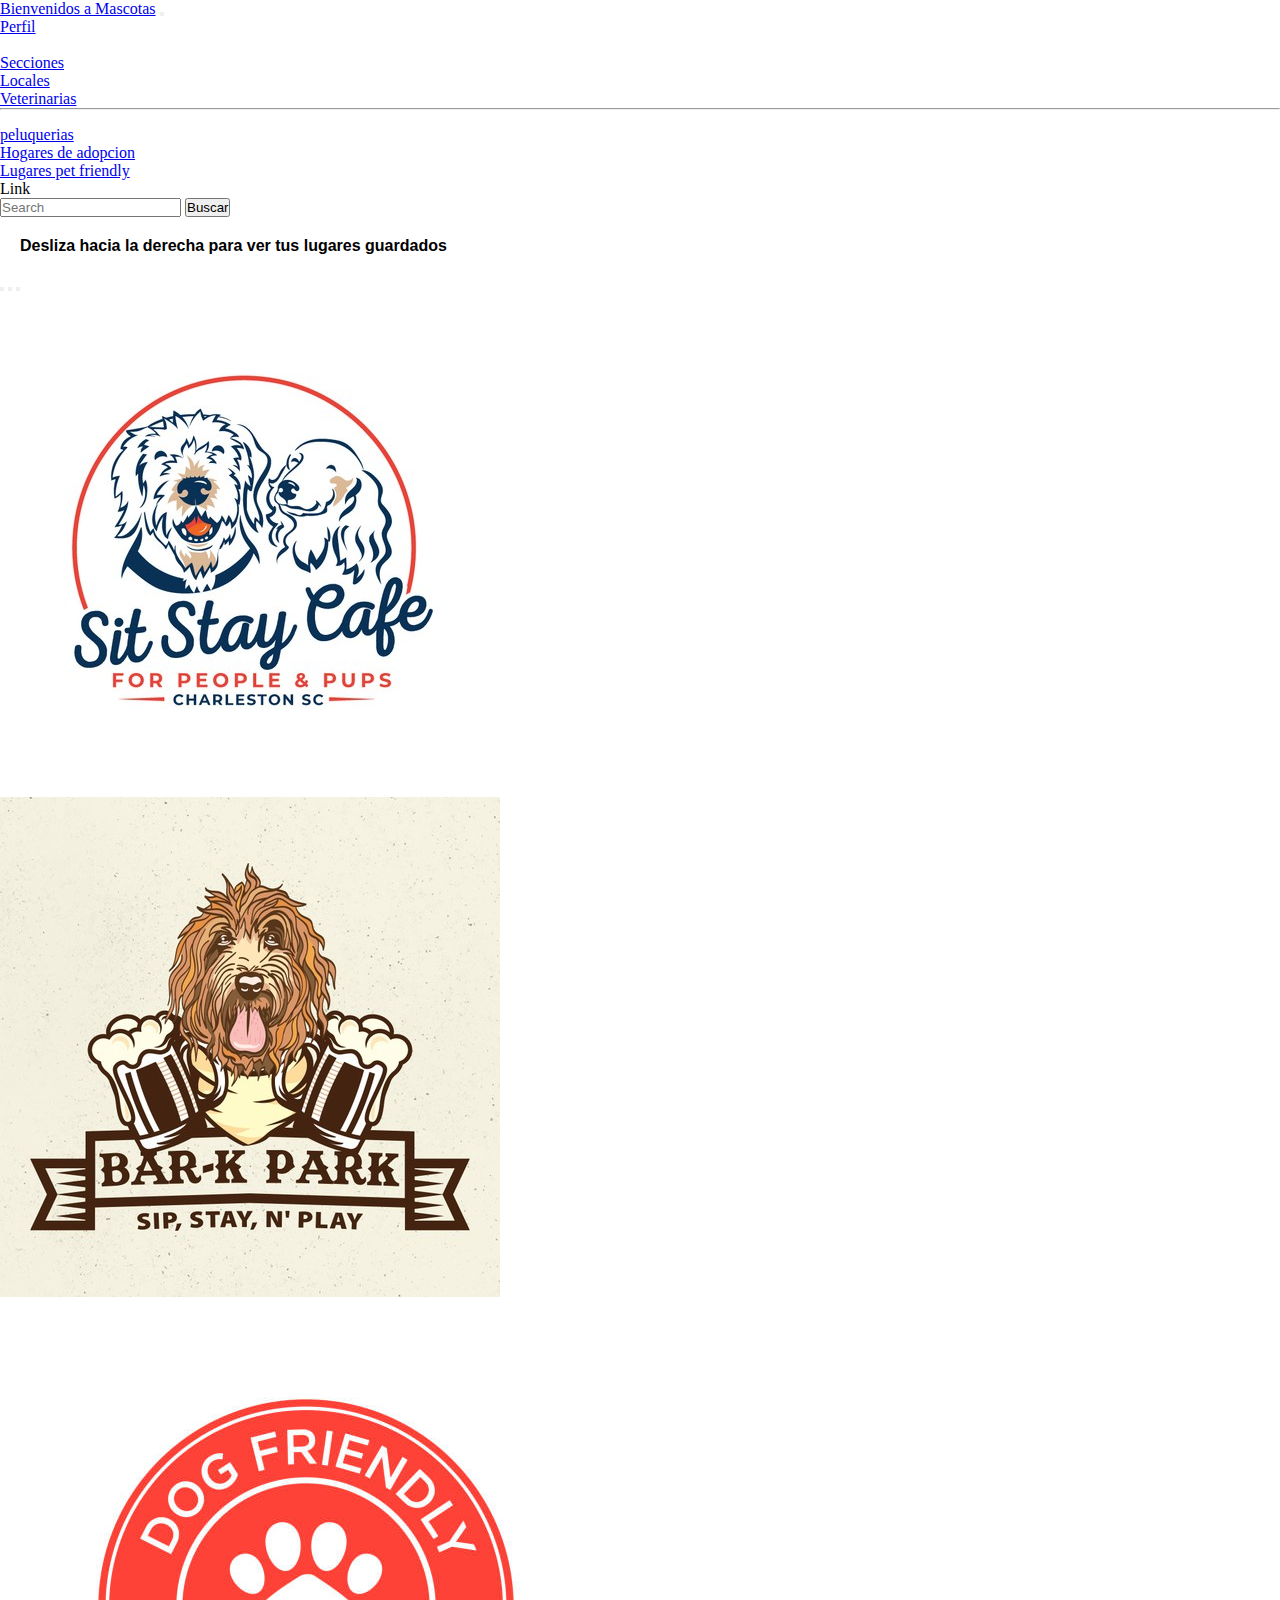
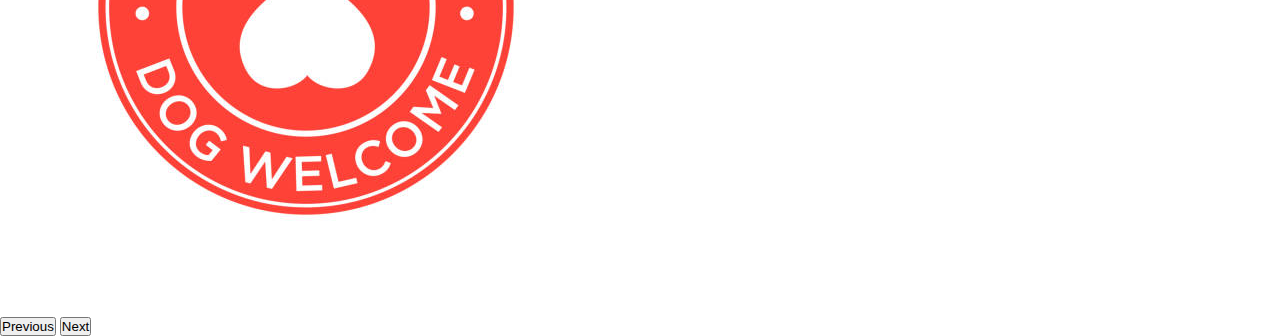
<file: lugaresPetFriendlyGyardados.html>
<!DOCTYPE html>
<html lang="en">
<head>
    <meta charset="UTF-8">
    <meta name="viewport" content="width=device-width, initial-scale=1.0">
     <link href="https://cdn.jsdelivr.net/npm/bootstrap@5.3.8/dist/css/bootstrap.min.css" rel="stylesheet" integrity="sha384-sRIl4kxILFvY47J16cr9ZwB07vP4J8+LH7qKQnuqkuIAvNWLzeN8tE5YBujZqJLB" crossorigin="anonymous">
    <link rel="preconnect" href="https://fonts.googleapis.com">
    <link rel="preconnect" href="https://fonts.gstatic.com" crossorigin>
    <link href="https://fonts.googleapis.com/css2?family=Barlow+Condensed:ital,wght@0,100;0,200;0,300;0,400;0,500;0,600;0,700;0,800;0,900;1,100;1,200;1,300;1,400;1,500;1,600;1,700;1,800;1,900&display=swap" rel="stylesheet">
    <link rel="stylesheet" href="css/lugarespetfriendlyguardados.css">
    <title>Document</title>
</head>
<body>
    <header>
    <nav class="navbar navbar-expand-lg bg-body-tertiary">
  <div class="container-fluid">
    <a class="navbar-brand" href="#">Bienvenidos a Mascotas</a>
    <button class="navbar-toggler" type="button" data-bs-toggle="collapse" data-bs-target="#navbarScroll" aria-controls="navbarScroll" aria-expanded="false" aria-label="Toggle navigation">
      <span class="navbar-toggler-icon"></span>
    </button>
    <div class="collapse navbar-collapse" id="navbarScroll">
      <ul class="navbar-nav me-auto my-2 my-lg-0 navbar-nav-scroll" style="--bs-scroll-height: 100px;">
        <li class="nav-item">
          <a class="nav-link active" aria-current="page" href="perfil.html">Perfil</a>
        </li>
        <li class="nav-item">
          <a class="nav-link" href="#"></a>
        </li>
        <li class="nav-item dropdown">
          <a class="nav-link dropdown-toggle" href="#" role="button" data-bs-toggle="dropdown" aria-expanded="false">
            Secciones
          </a>
          <ul class="dropdown-menu">
            <li><a class="dropdown-item" href="primeraPagina.html">Locales</a> </li>
            <li><a class="dropdown-item" href="veterinarias.html">Veterinarias</a> </li>
            <li><hr class="dropdown-divider"></li>
            <li><a class="dropdown-item" href="peluquerias.html"> peluquerias</a></li>
            <li><a class="dropdown-item" href="hogares.html">Hogares de adopcion</a></li>
            <li><a class="dropdown-item" href="lugarePetFriendly.html">Lugares pet friendly</a></li>
          </ul>
        </li>
        <li class="nav-item">
          <a class="nav-link disabled" aria-disabled="true">Link</a>
        </li>
      </ul>
      <form class="d-flex" role="search">
        <input class="form-control me-2" type="search" placeholder="Search" aria-label="Search"/>
        <button class="btn btn-outline-success" type="submit">Buscar</button>
      </form>
    </div>
  </div>
</nav>
</header>
<main>
    <h4 class="el_h4">Desliza hacia la derecha para ver tus lugares guardados</h4>
    <div id="carouselExampleCaptions" class="carousel slide">
  <div class="carousel-indicators">
    <button type="button" data-bs-target="#carouselExampleCaptions" data-bs-slide-to="0" class="active" aria-current="true" aria-label="Slide 1"></button>
    <button type="button" data-bs-target="#carouselExampleCaptions" data-bs-slide-to="1" aria-label="Slide 2"></button>
    <button type="button" data-bs-target="#carouselExampleCaptions" data-bs-slide-to="2" aria-label="Slide 3"></button>
  </div>
  <div class="carousel-inner">
    <div class="carousel-item active">
      <img src="assets/bar13" class="d-block w-100" alt="...">
      <div class="carousel-caption d-none d-md-block">
        <h5 class="el_h5"></h5>
        <p class="el_h5"></p>
      </div>
    </div>
    <div class="carousel-item">
      <img src="assets/bar12" class="d-block w-100" alt="...">
      <div class="carousel-caption d-none d-md-block">
        <h5></h5>
        <p></p>
      </div>
    </div>
    <div class="carousel-item">
      <img src="assets/bar11" class="d-block w-100" alt="...">
      <div class="carousel-caption d-none d-md-block">
        <h5></h5>
        <p></p>
      </div>
    </div>
  </div>
  <button class="carousel-control-prev" type="button" data-bs-target="#carouselExampleCaptions" data-bs-slide="prev">
    <span class="carousel-control-prev-icon" aria-hidden="true"></span>
    <span class="visually-hidden">Previous</span>
  </button>
  <button class="carousel-control-next" type="button" data-bs-target="#carouselExampleCaptions" data-bs-slide="next">
    <span class="carousel-control-next-icon" aria-hidden="true"></span>
    <span class="visually-hidden">Next</span>
  </button>
</div>
</main>
<script src="https://cdn.jsdelivr.net/npm/bootstrap@5.3.8/dist/js/bootstrap.bundle.min.js" integrity="sha384-FKyoEForCGlyvwx9Hj09JcYn3nv7wiPVlz7YYwJrWVcXK/BmnVDxM+D2scQbITxI" crossorigin="anonymous"></script>
<script src="petfriendlyGuardado.js"></script>
</body>
</html>
</file>
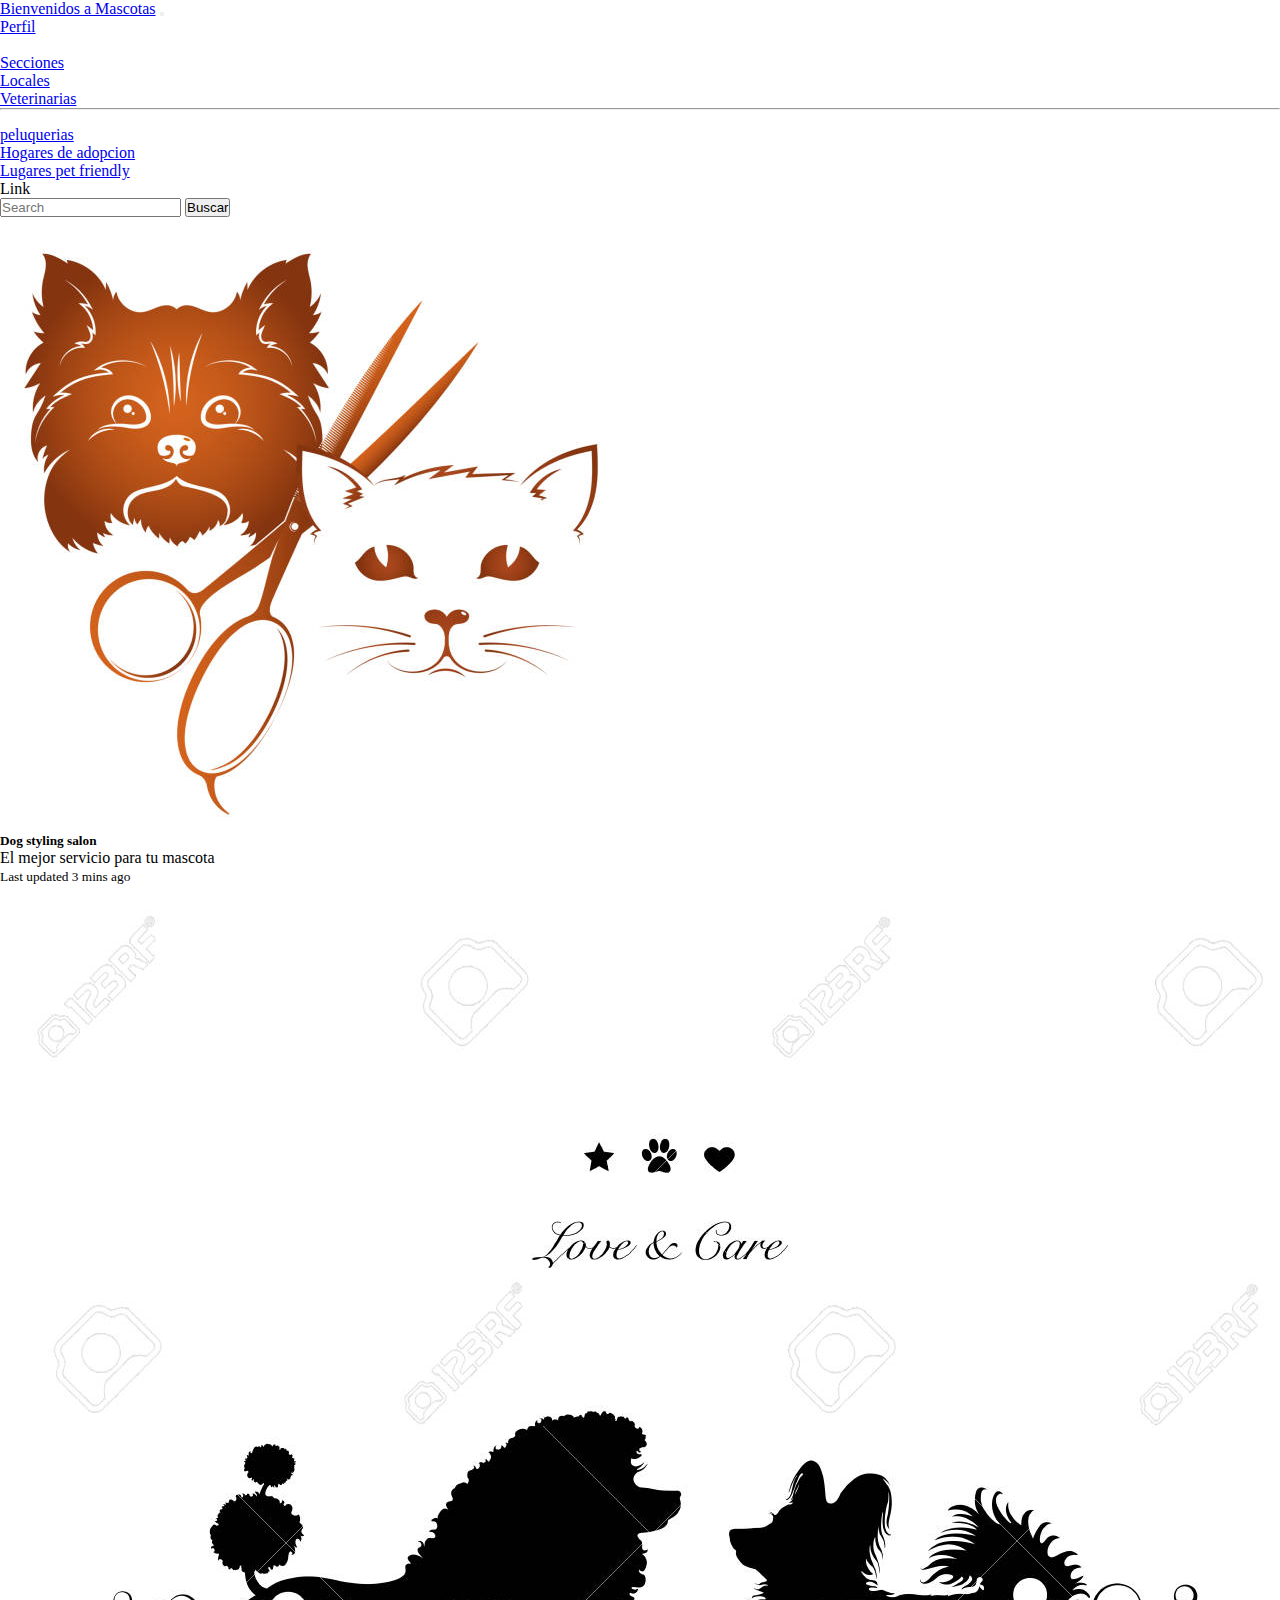
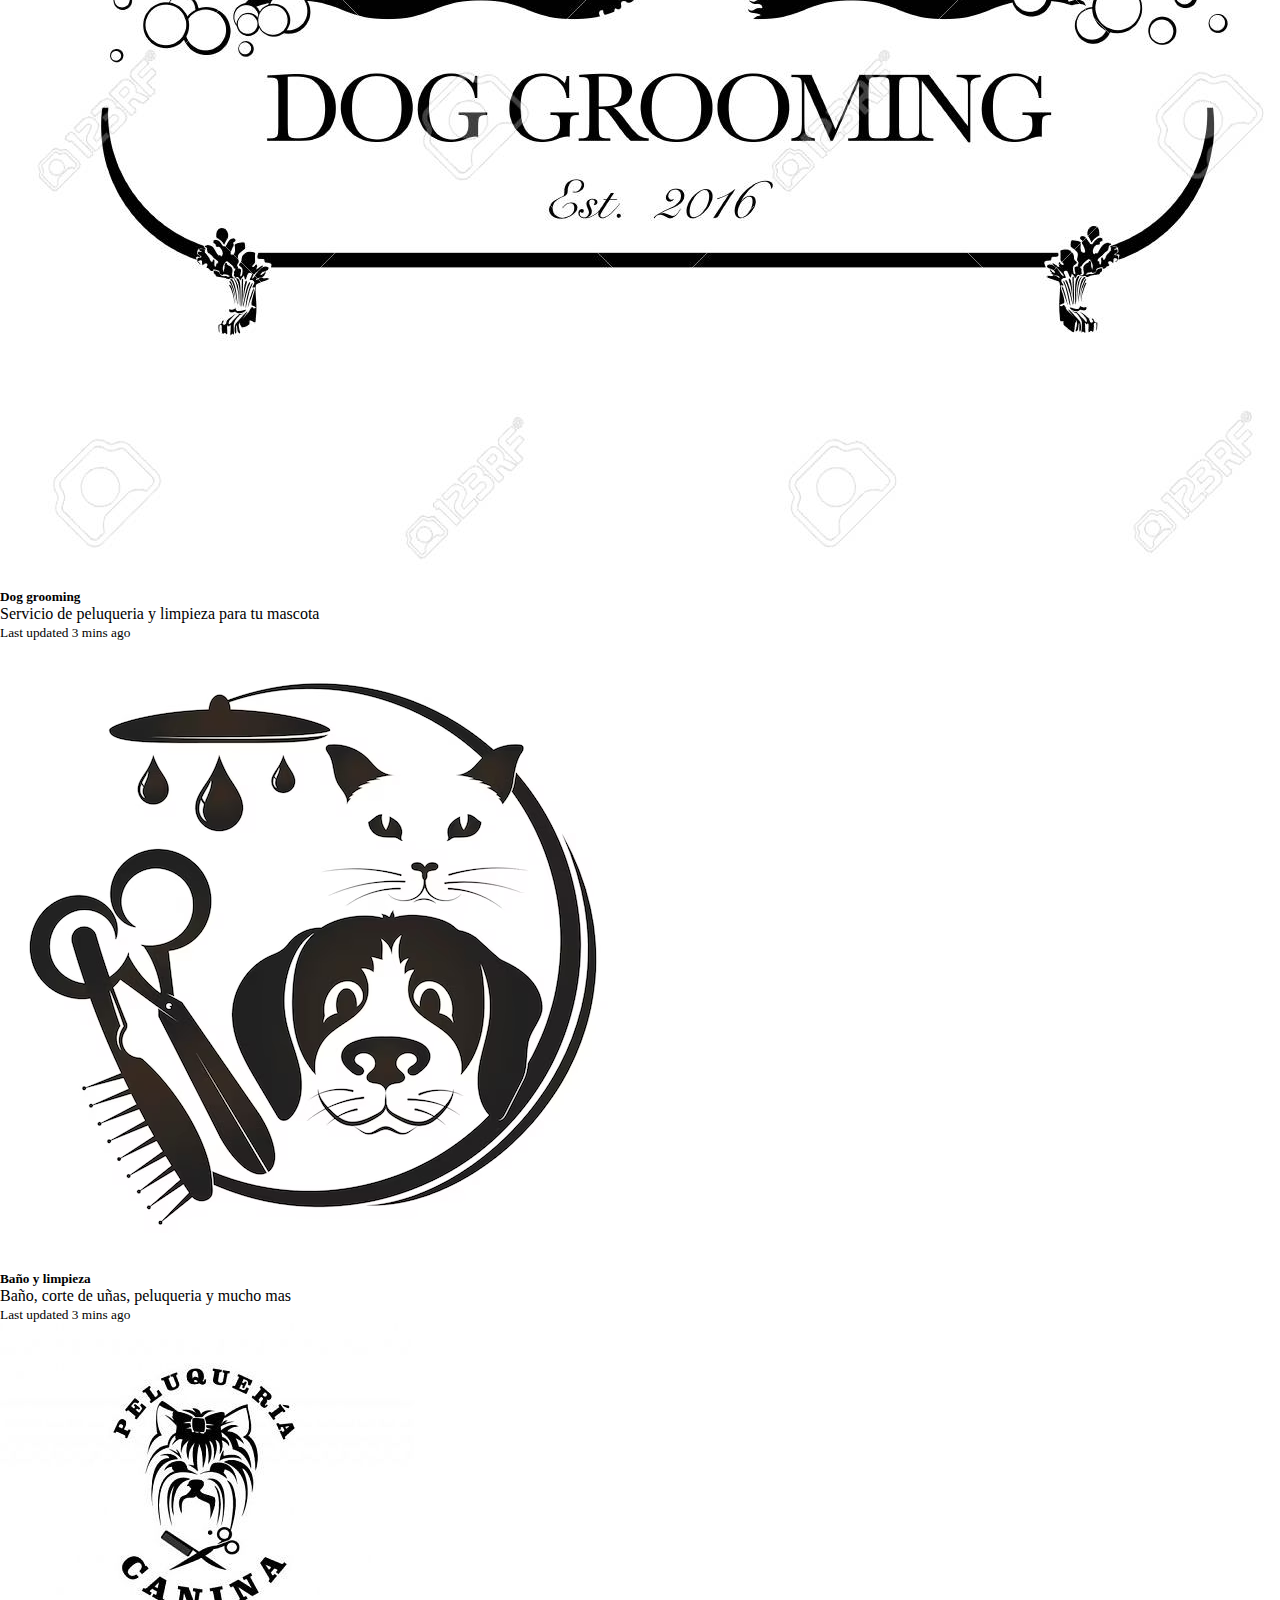
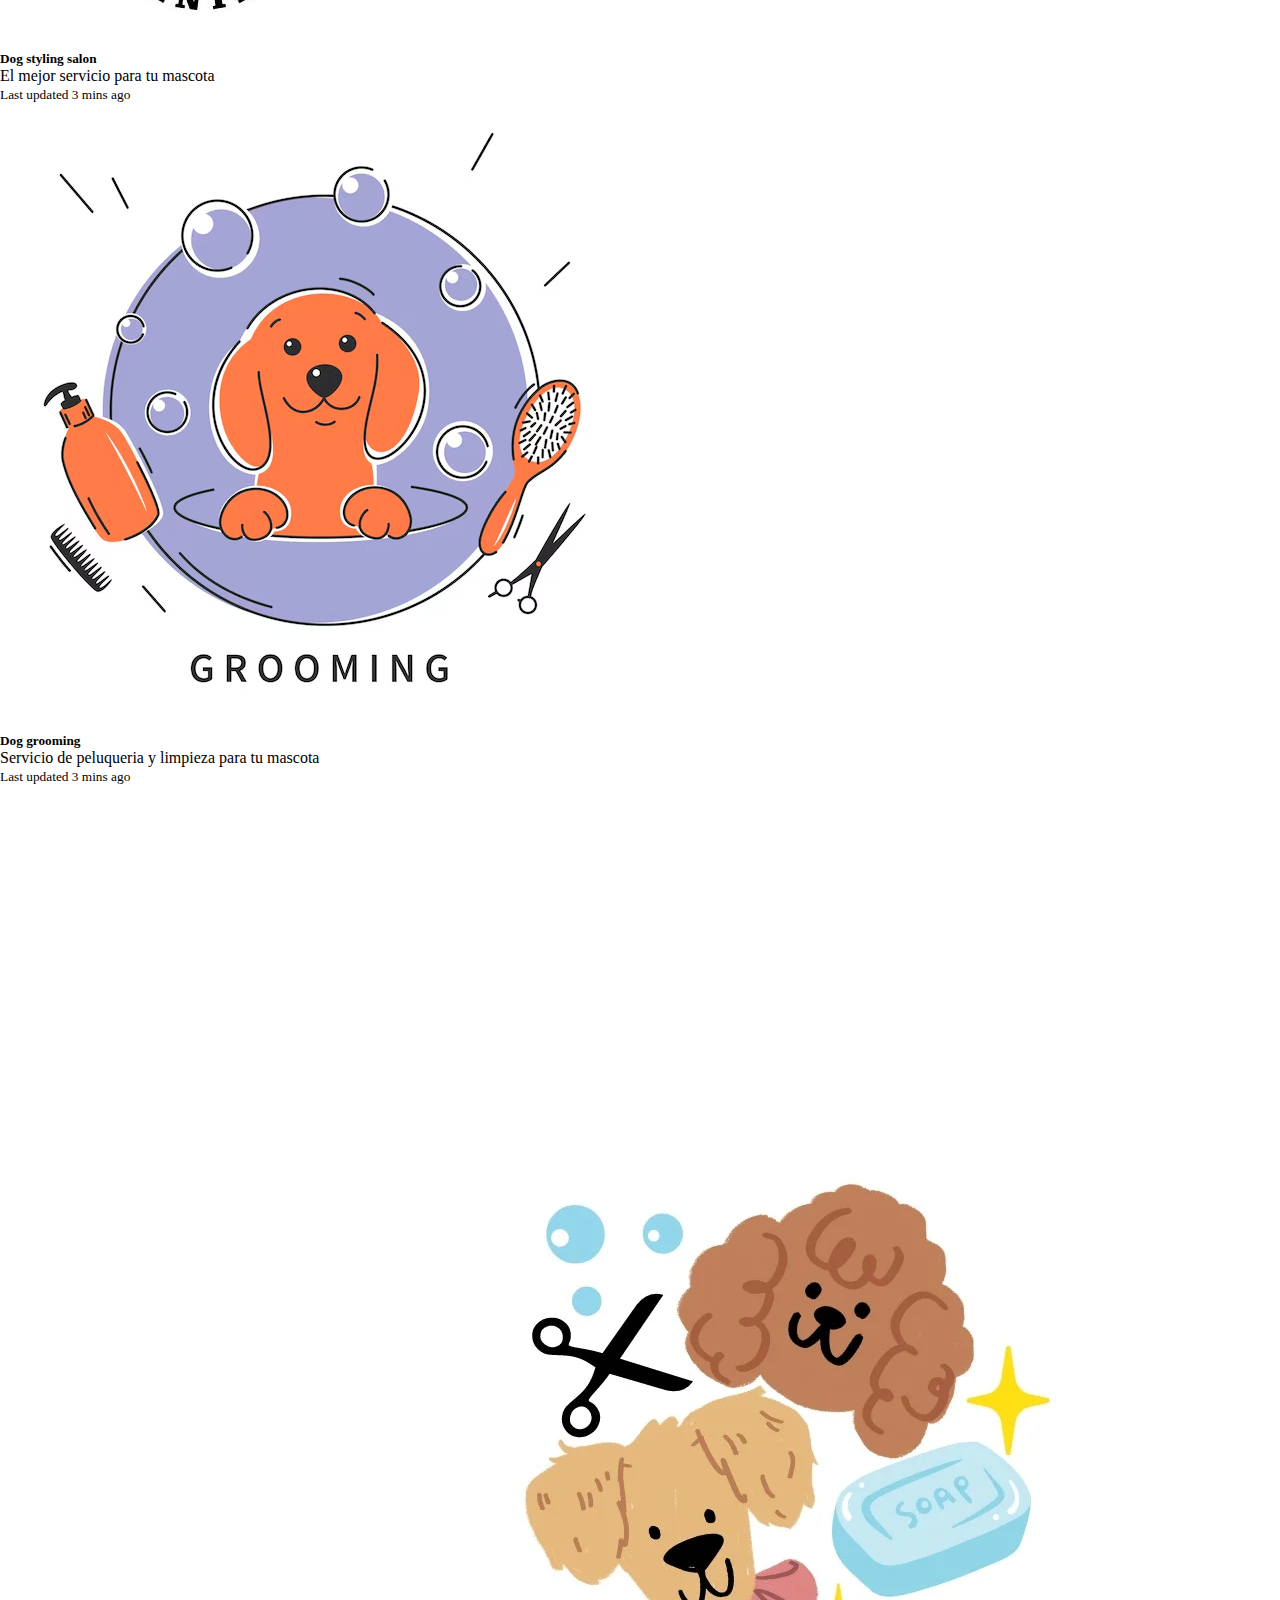
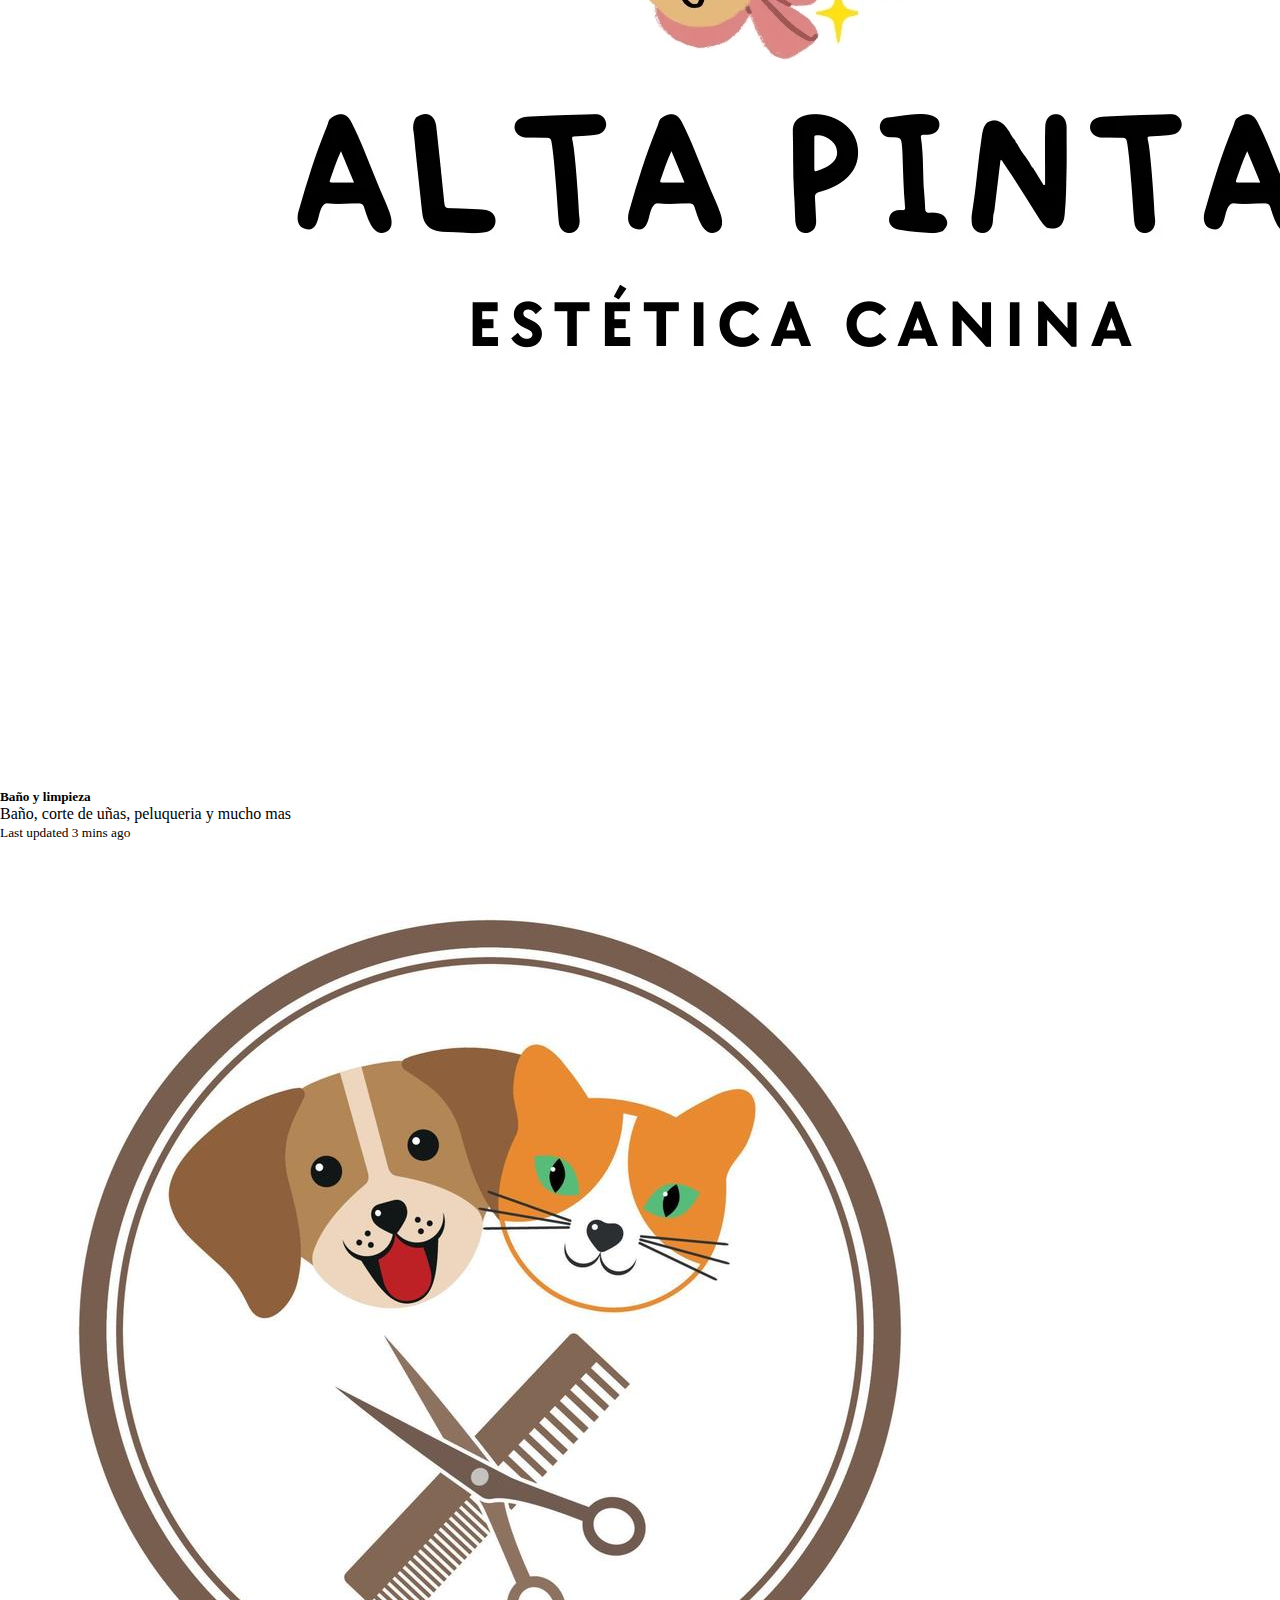
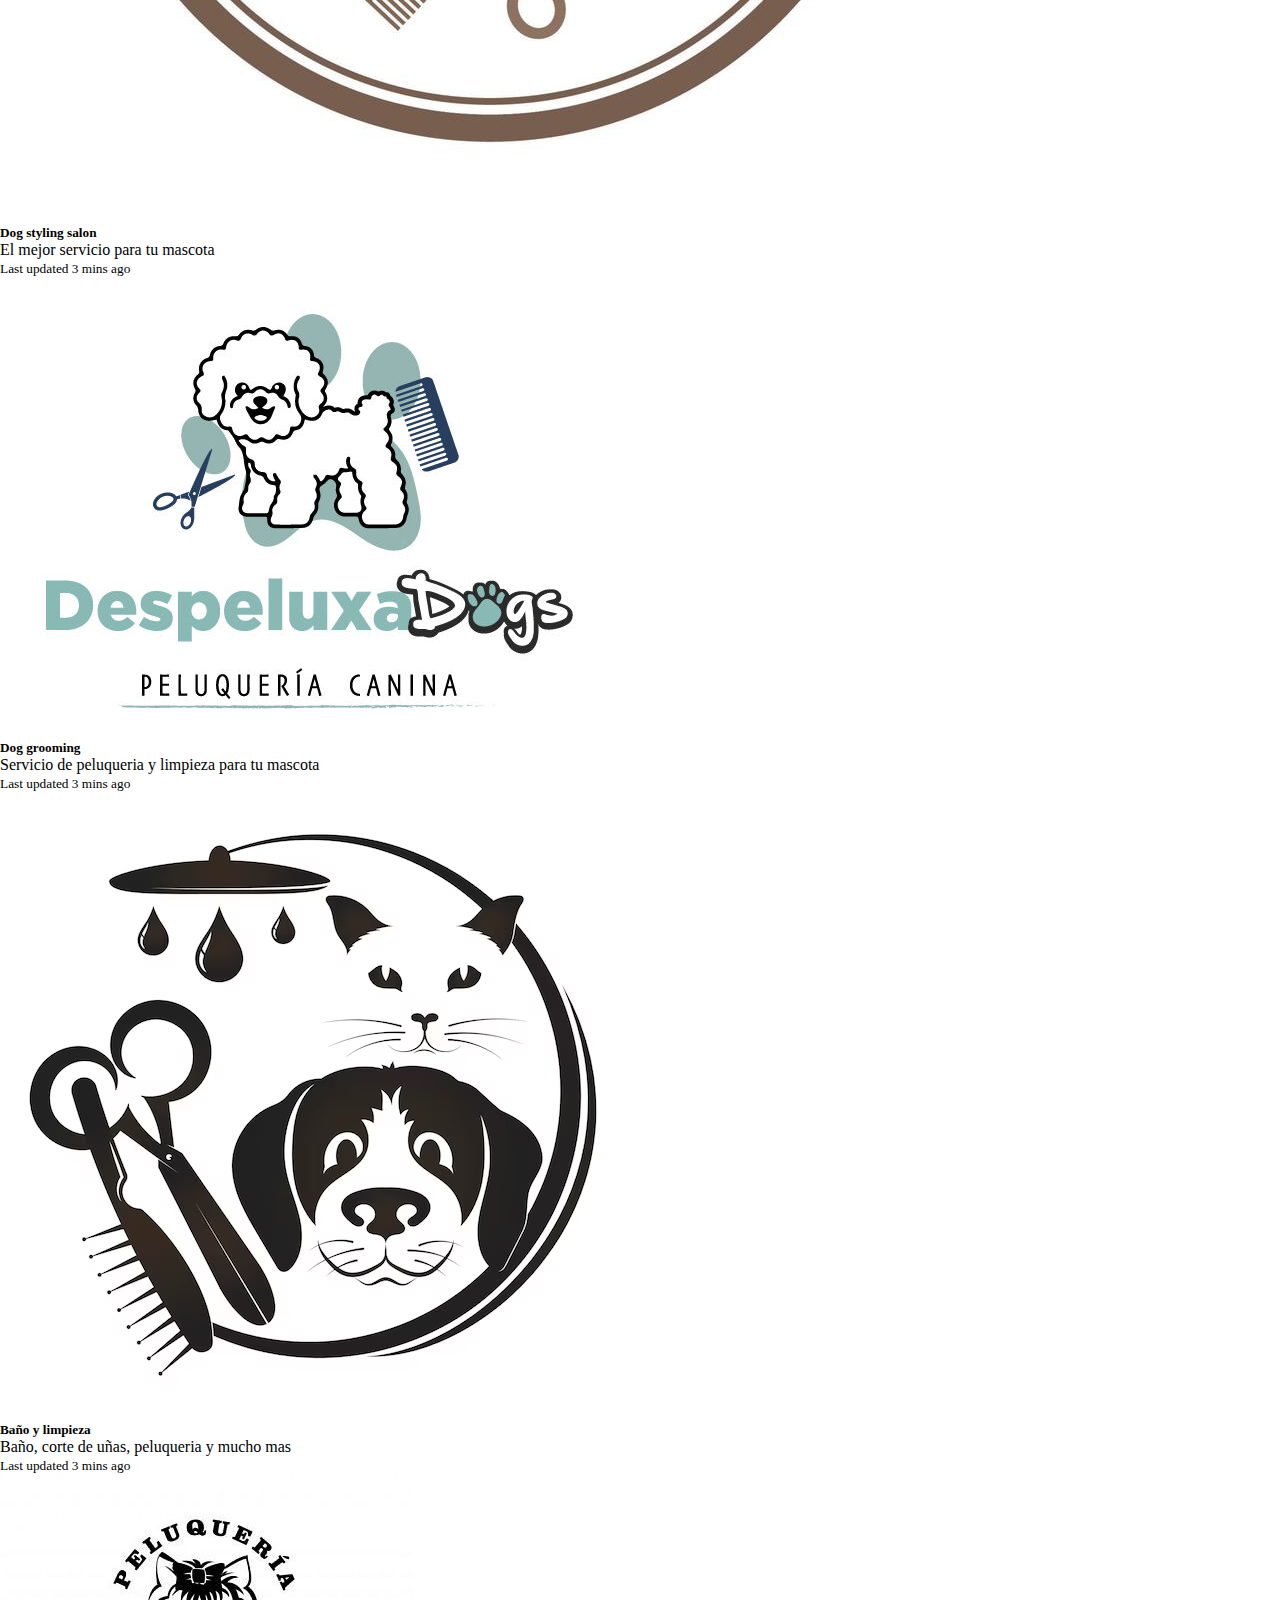
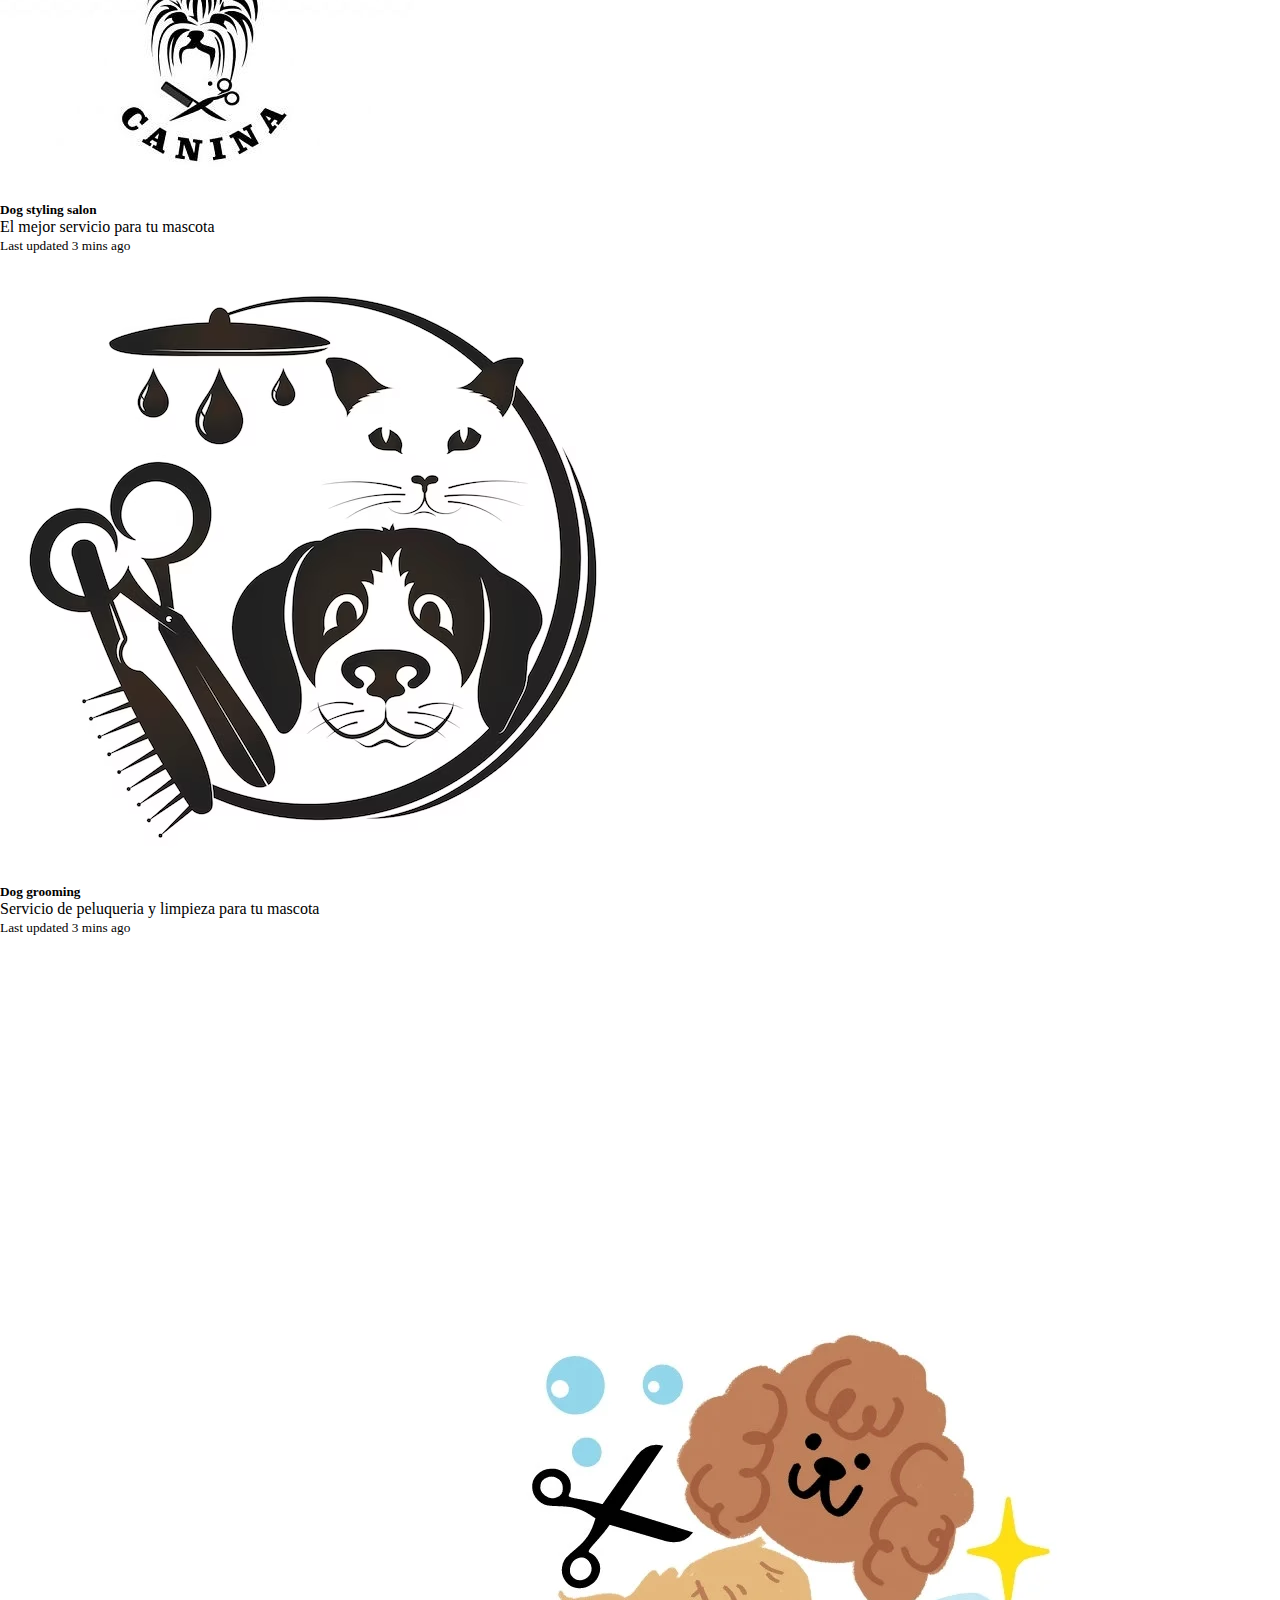
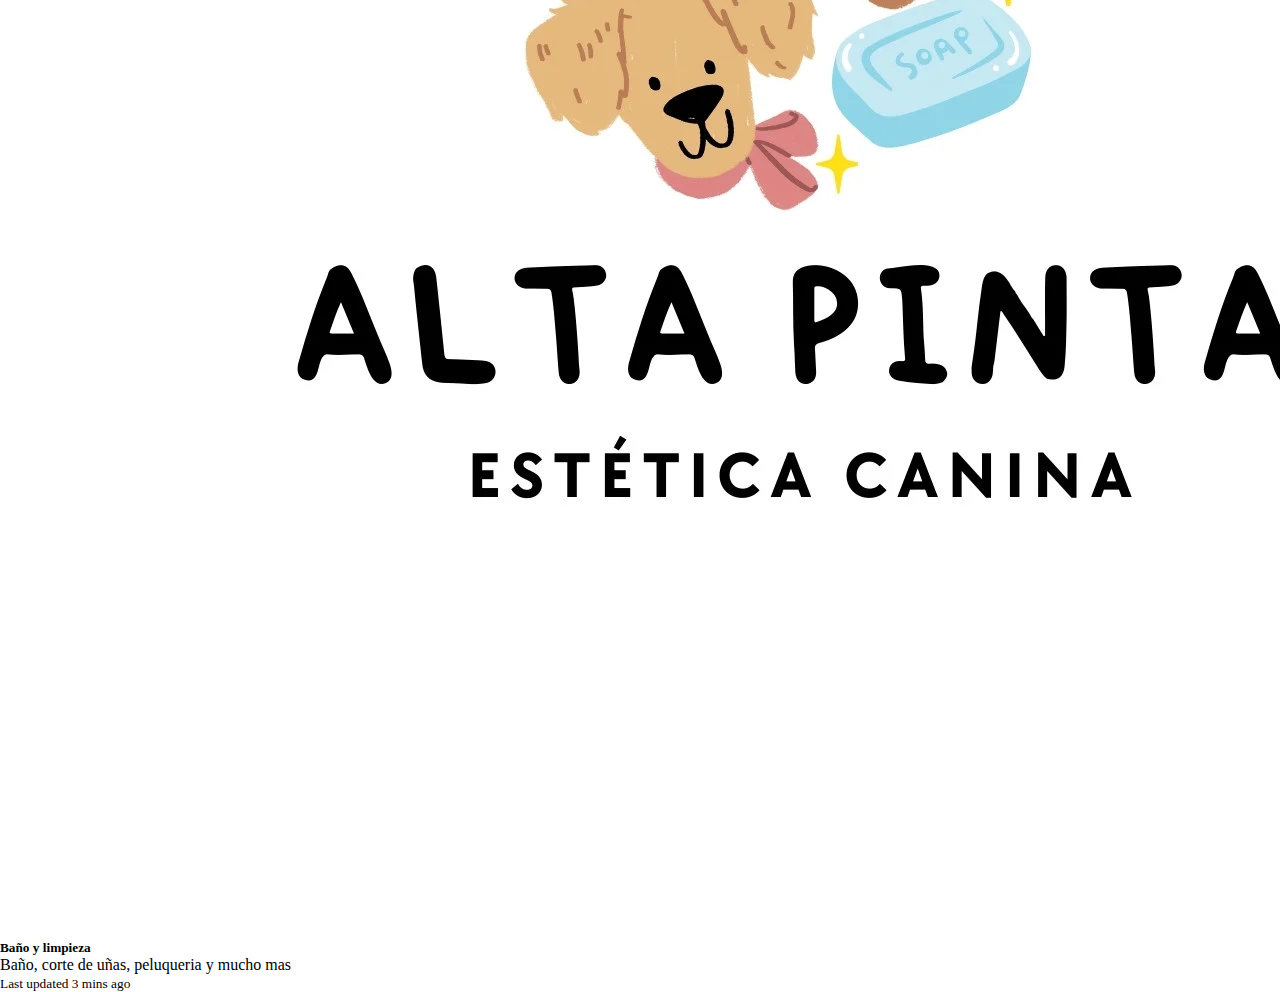
<file: peluquerias.html>
<!DOCTYPE html>
<html lang="en">
<head>
    <meta charset="UTF-8">
    <meta name="viewport" content="width=device-width, initial-scale=1.0">
     <link href="https://cdn.jsdelivr.net/npm/bootstrap@5.3.8/dist/css/bootstrap.min.css" rel="stylesheet" integrity="sha384-sRIl4kxILFvY47J16cr9ZwB07vP4J8+LH7qKQnuqkuIAvNWLzeN8tE5YBujZqJLB" crossorigin="anonymous">
    <link rel="preconnect" href="https://fonts.googleapis.com">
    <link rel="preconnect" href="https://fonts.gstatic.com" crossorigin>
    <link href="https://fonts.googleapis.com/css2?family=Barlow+Condensed:ital,wght@0,100;0,200;0,300;0,400;0,500;0,600;0,700;0,800;0,900;1,100;1,200;1,300;1,400;1,500;1,600;1,700;1,800;1,900&display=swap" rel="stylesheet">
    <link rel="stylesheet" href="css/peluquerias.css">
    <title>Document</title>
</head>
<body>
    <header>
    <nav class="navbar navbar-expand-lg bg-body-tertiary">
  <div class="container-fluid">
    <a class="navbar-brand" href="#">Bienvenidos a Mascotas</a>
    <button class="navbar-toggler" type="button" data-bs-toggle="collapse" data-bs-target="#navbarScroll" aria-controls="navbarScroll" aria-expanded="false" aria-label="Toggle navigation">
      <span class="navbar-toggler-icon"></span>
    </button>
    <div class="collapse navbar-collapse" id="navbarScroll">
      <ul class="navbar-nav me-auto my-2 my-lg-0 navbar-nav-scroll" style="--bs-scroll-height: 100px;">
        <li class="nav-item">
          <a class="nav-link active" aria-current="page" href="perfil.html">Perfil</a>
        </li>
        <li class="nav-item">
          <a class="nav-link" href="#"></a>
        </li>
        <li class="nav-item dropdown">
          <a class="nav-link dropdown-toggle" href="#" role="button" data-bs-toggle="dropdown" aria-expanded="false">
            Secciones
          </a>
          <ul class="dropdown-menu">
            <li><a class="dropdown-item" href="primeraPagina.html">Locales</a> </li>
            <li><a class="dropdown-item" href="veterinarias.html">Veterinarias</a> </li>
            <li><hr class="dropdown-divider"></li>
            <li><a class="dropdown-item" href="peluquerias.html"> peluquerias</a></li>
            <li><a class="dropdown-item" href="hogares.html">Hogares de adopcion</a></li>
            <li><a class="dropdown-item" href="lugarePetFriendly.html">Lugares pet friendly</a></li>
          </ul>
        </li>
        <li class="nav-item">
          <a class="nav-link disabled" aria-disabled="true">Link</a>
        </li>
      </ul>
      <form class="d-flex" role="search">
        <input class="form-control me-2" type="search" placeholder="Search" aria-label="Search"/>
        <button class="btn btn-outline-success" type="submit">Buscar</button>
      </form>
    </div>
  </div>
</nav>
</header>
<main>
    <div class="card-group">
  <div class="card">
    <img src="assets/peluqueria9" class="card-img-top" alt="...">
    <div class="card-body">
      <h5 class="card-title">Dog styling salon</h5>
      <p class="card-text">El mejor servicio para tu mascota</p>
      <p class="card-text"><small class="text-body-secondary">Last updated 3 mins ago</small></p>
    </div>
  </div>
  <div class="card">
    <img src="assets/peluqueria2" class="card-img-top" alt="...">
    <div class="card-body">
      <h5 class="card-title">Dog grooming</h5>
      <p class="card-text">Servicio de peluqueria y limpieza para tu mascota</p>
      <p class="card-text"><small class="text-body-secondary">Last updated 3 mins ago</small></p>
    </div>
  </div>
  <div class="card">
    <img src="assets/peluqueria3" class="card-img-top" alt="...">
    <div class="card-body">
      <h5 class="card-title">Baño y limpieza</h5>
      <p class="card-text">Baño, corte de uñas, peluqueria y mucho mas</p>
      <p class="card-text"><small class="text-body-secondary">Last updated 3 mins ago</small></p>
    </div>
  </div>
</div>



<div class="card-group">
  <div class="card">
    <img src="assets/peluqueria6" class="card-img-top" alt="...">
    <div class="card-body">
      <h5 class="card-title">Dog styling salon</h5>
      <p class="card-text">El mejor servicio para tu mascota</p>
      <p class="card-text"><small class="text-body-secondary">Last updated 3 mins ago</small></p>
    </div>
  </div>
  <div class="card">
    <img src="assets/peluqueria10" class="card-img-top" alt="...">
    <div class="card-body">
      <h5 class="card-title">Dog grooming</h5>
      <p class="card-text">Servicio de peluqueria y limpieza para tu mascota</p>
      <p class="card-text"><small class="text-body-secondary">Last updated 3 mins ago</small></p>
    </div>
  </div>
  <div class="card">
    <img src="assets/peluqueria5" class="card-img-top" alt="...">
    <div class="card-body">
      <h5 class="card-title">Baño y limpieza</h5>
      <p class="card-text">Baño, corte de uñas, peluqueria y mucho mas</p>
      <p class="card-text"><small class="text-body-secondary">Last updated 3 mins ago</small></p>
    </div>
  </div>
</div>


<div class="card-group">
  <div class="card">
    <img src="assets/peluqueria8" class="card-img-top" alt="...">
    <div class="card-body">
      <h5 class="card-title">Dog styling salon</h5>
      <p class="card-text">El mejor servicio para tu mascota</p>
      <p class="card-text"><small class="text-body-secondary">Last updated 3 mins ago</small></p>
    </div>
  </div>
  <div class="card">
    <img src="assets/peluqueria7" class="card-img-top" alt="...">
    <div class="card-body">
      <h5 class="card-title">Dog grooming</h5>
      <p class="card-text">Servicio de peluqueria y limpieza para tu mascota</p>
      <p class="card-text"><small class="text-body-secondary">Last updated 3 mins ago</small></p>
    </div>
  </div>
  <div class="card">
    <img src="assets/peluqueria3" class="card-img-top" alt="...">
    <div class="card-body">
      <h5 class="card-title">Baño y limpieza</h5>
      <p class="card-text">Baño, corte de uñas, peluqueria y mucho mas</p>
      <p class="card-text"><small class="text-body-secondary">Last updated 3 mins ago</small></p>
    </div>
  </div>
</div>


<div class="card-group">
  <div class="card">
    <img src="assets/peluqueria6" class="card-img-top" alt="...">
    <div class="card-body">
      <h5 class="card-title">Dog styling salon</h5>
      <p class="card-text">El mejor servicio para tu mascota</p>
      <p class="card-text"><small class="text-body-secondary">Last updated 3 mins ago</small></p>
    </div>
  </div>
  <div class="card">
    <img src="assets/peluqueria3" class="card-img-top" alt="...">
    <div class="card-body">
      <h5 class="card-title">Dog grooming</h5>
      <p class="card-text">Servicio de peluqueria y limpieza para tu mascota</p>
      <p class="card-text"><small class="text-body-secondary">Last updated 3 mins ago</small></p>
    </div>
  </div>
  <div class="card">
    <img src="assets/peluqueria5" class="card-img-top" alt="...">
    <div class="card-body">
      <h5 class="card-title">Baño y limpieza</h5>
      <p class="card-text">Baño, corte de uñas, peluqueria y mucho mas</p>
      <p class="card-text"><small class="text-body-secondary">Last updated 3 mins ago</small></p>
    </div>
  </div>
</div>

</main>






     <script src="https://cdn.jsdelivr.net/npm/bootstrap@5.3.8/dist/js/bootstrap.bundle.min.js" integrity="sha384-FKyoEForCGlyvwx9Hj09JcYn3nv7wiPVlz7YYwJrWVcXK/BmnVDxM+D2scQbITxI" crossorigin="anonymous"></script>
   
</body>
</html>
</file>
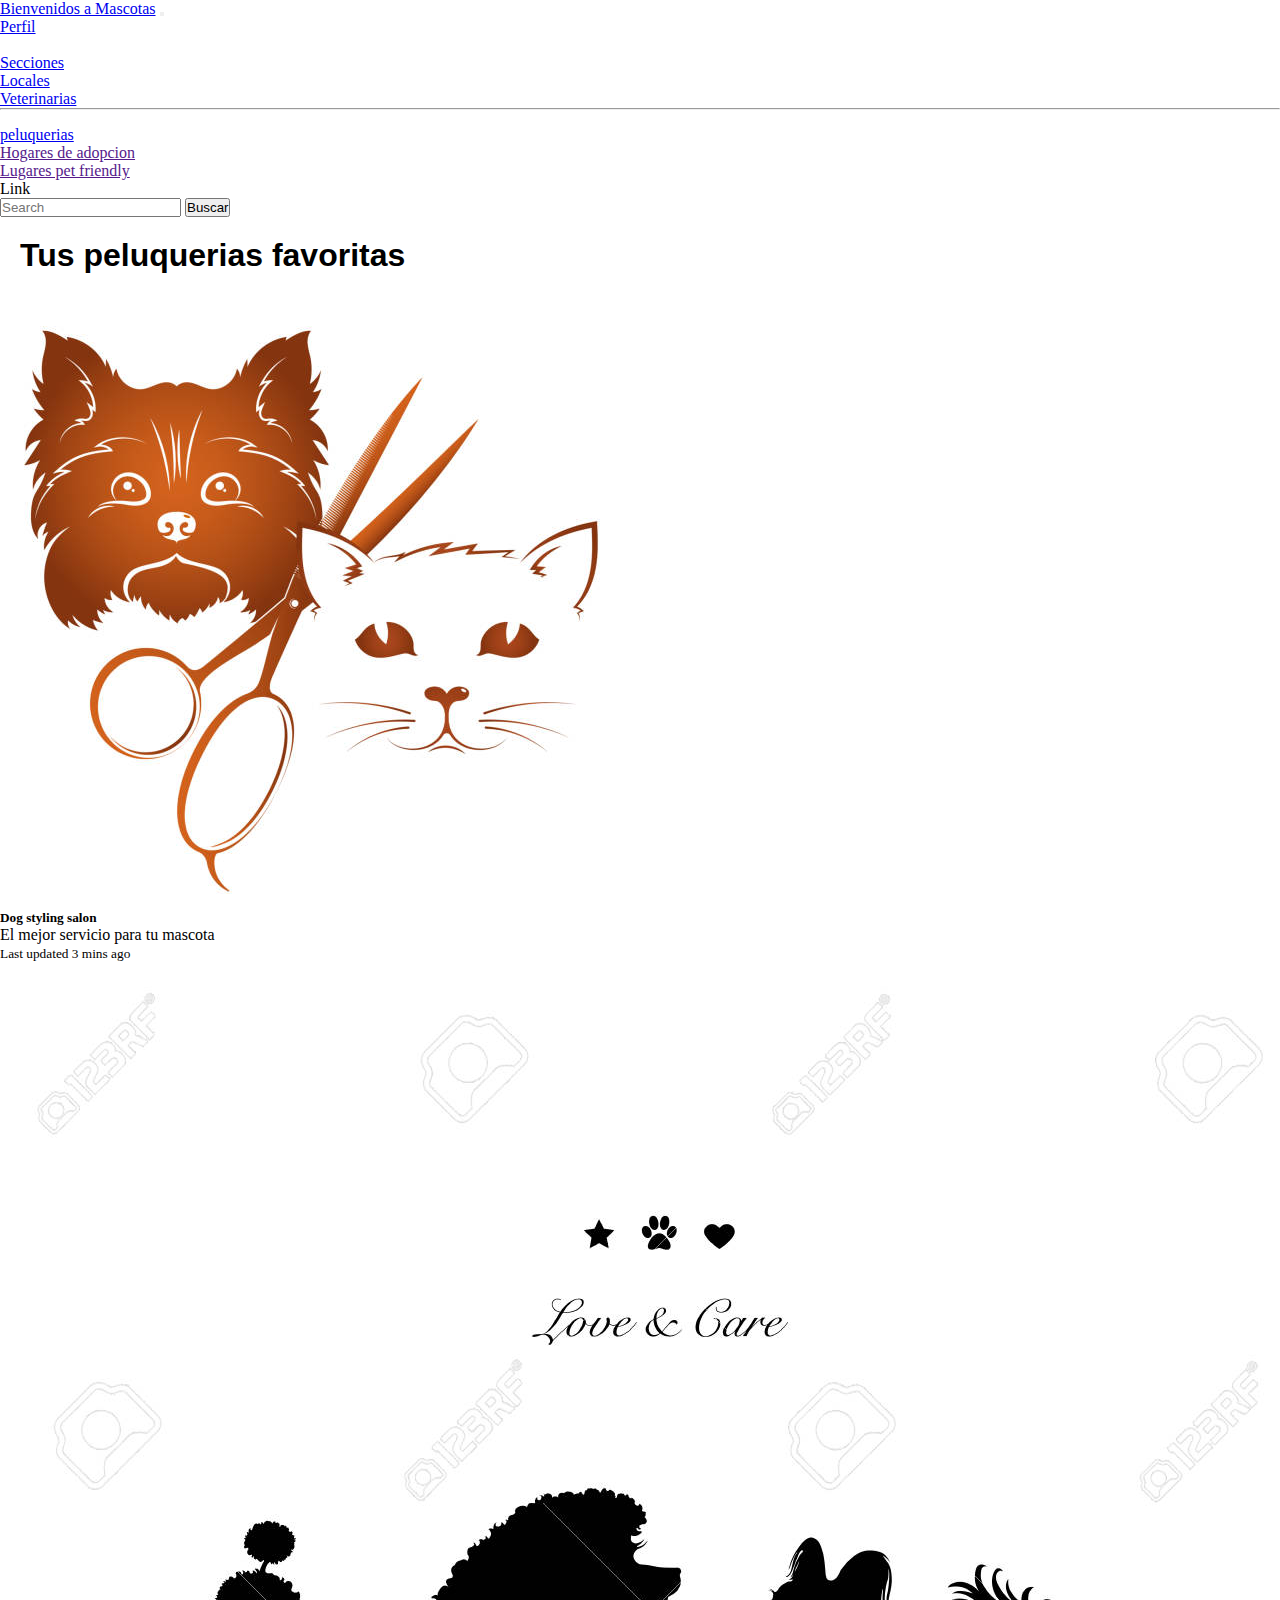
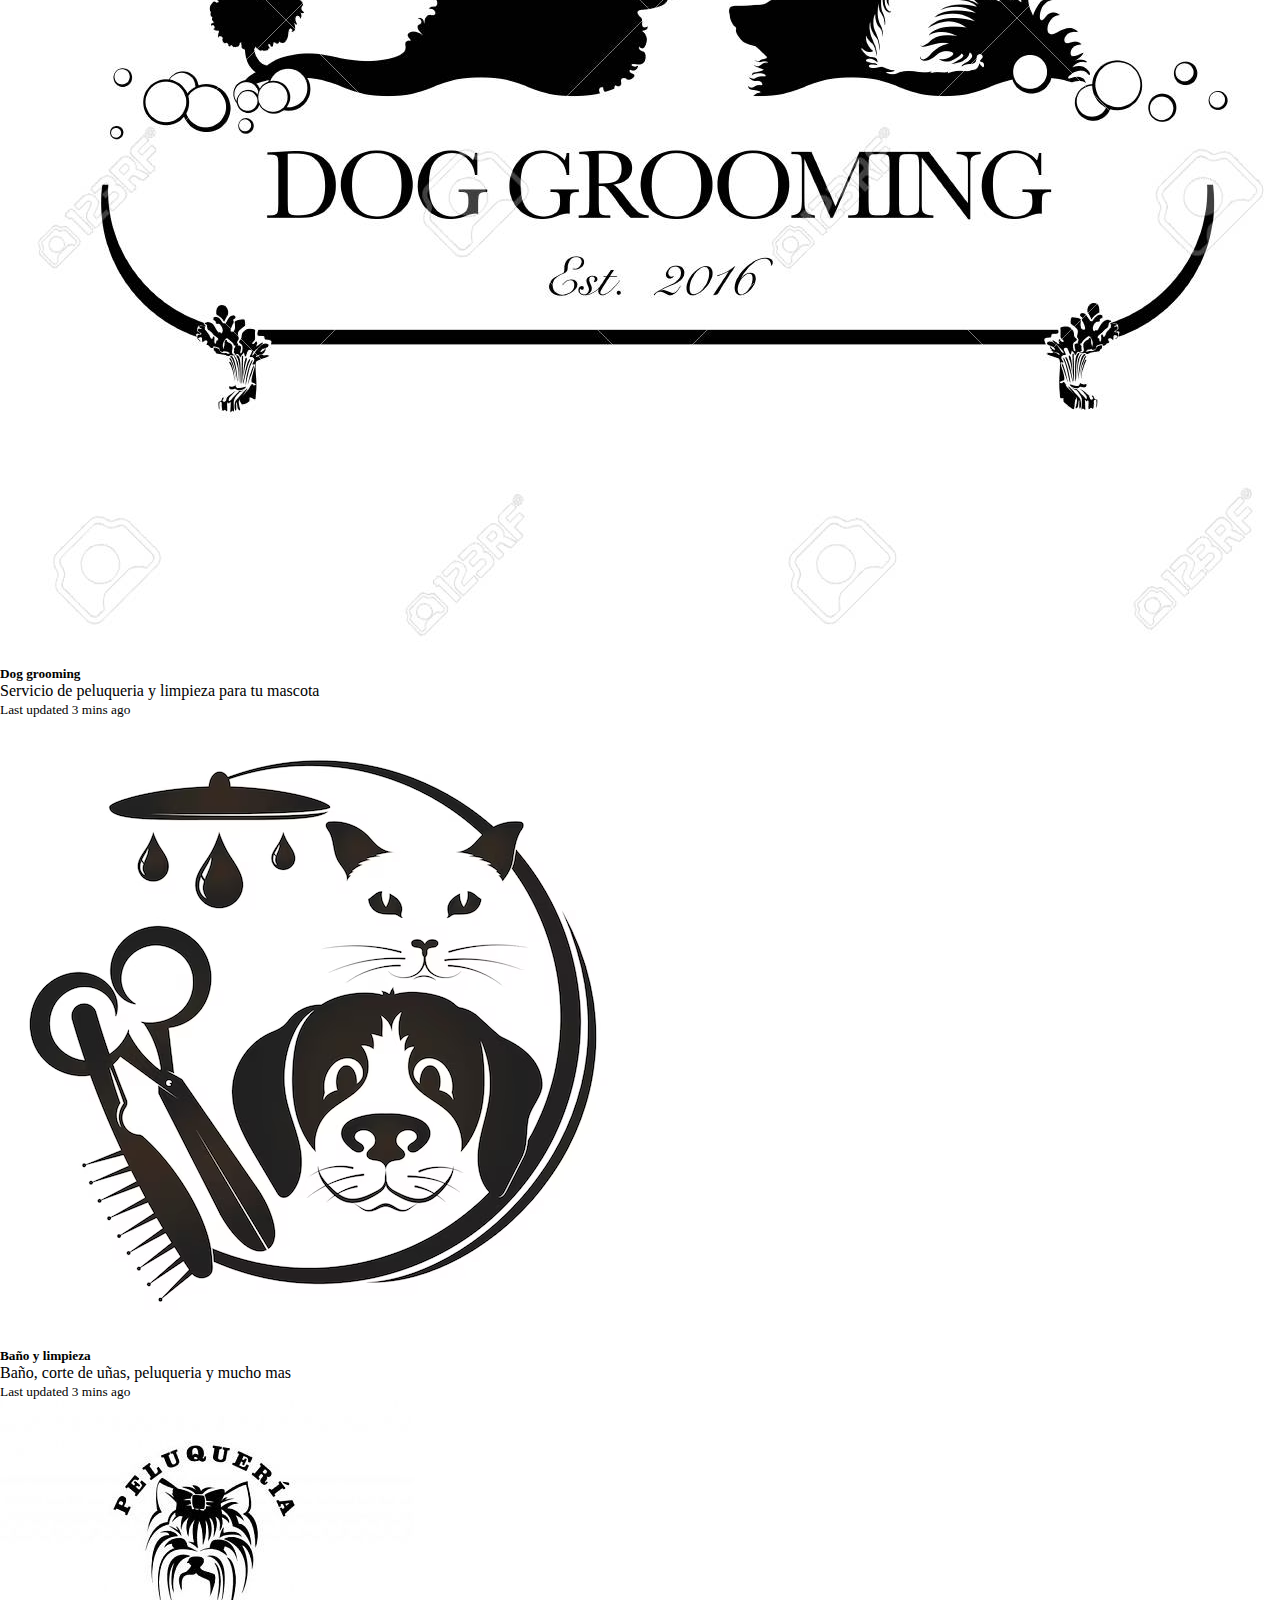
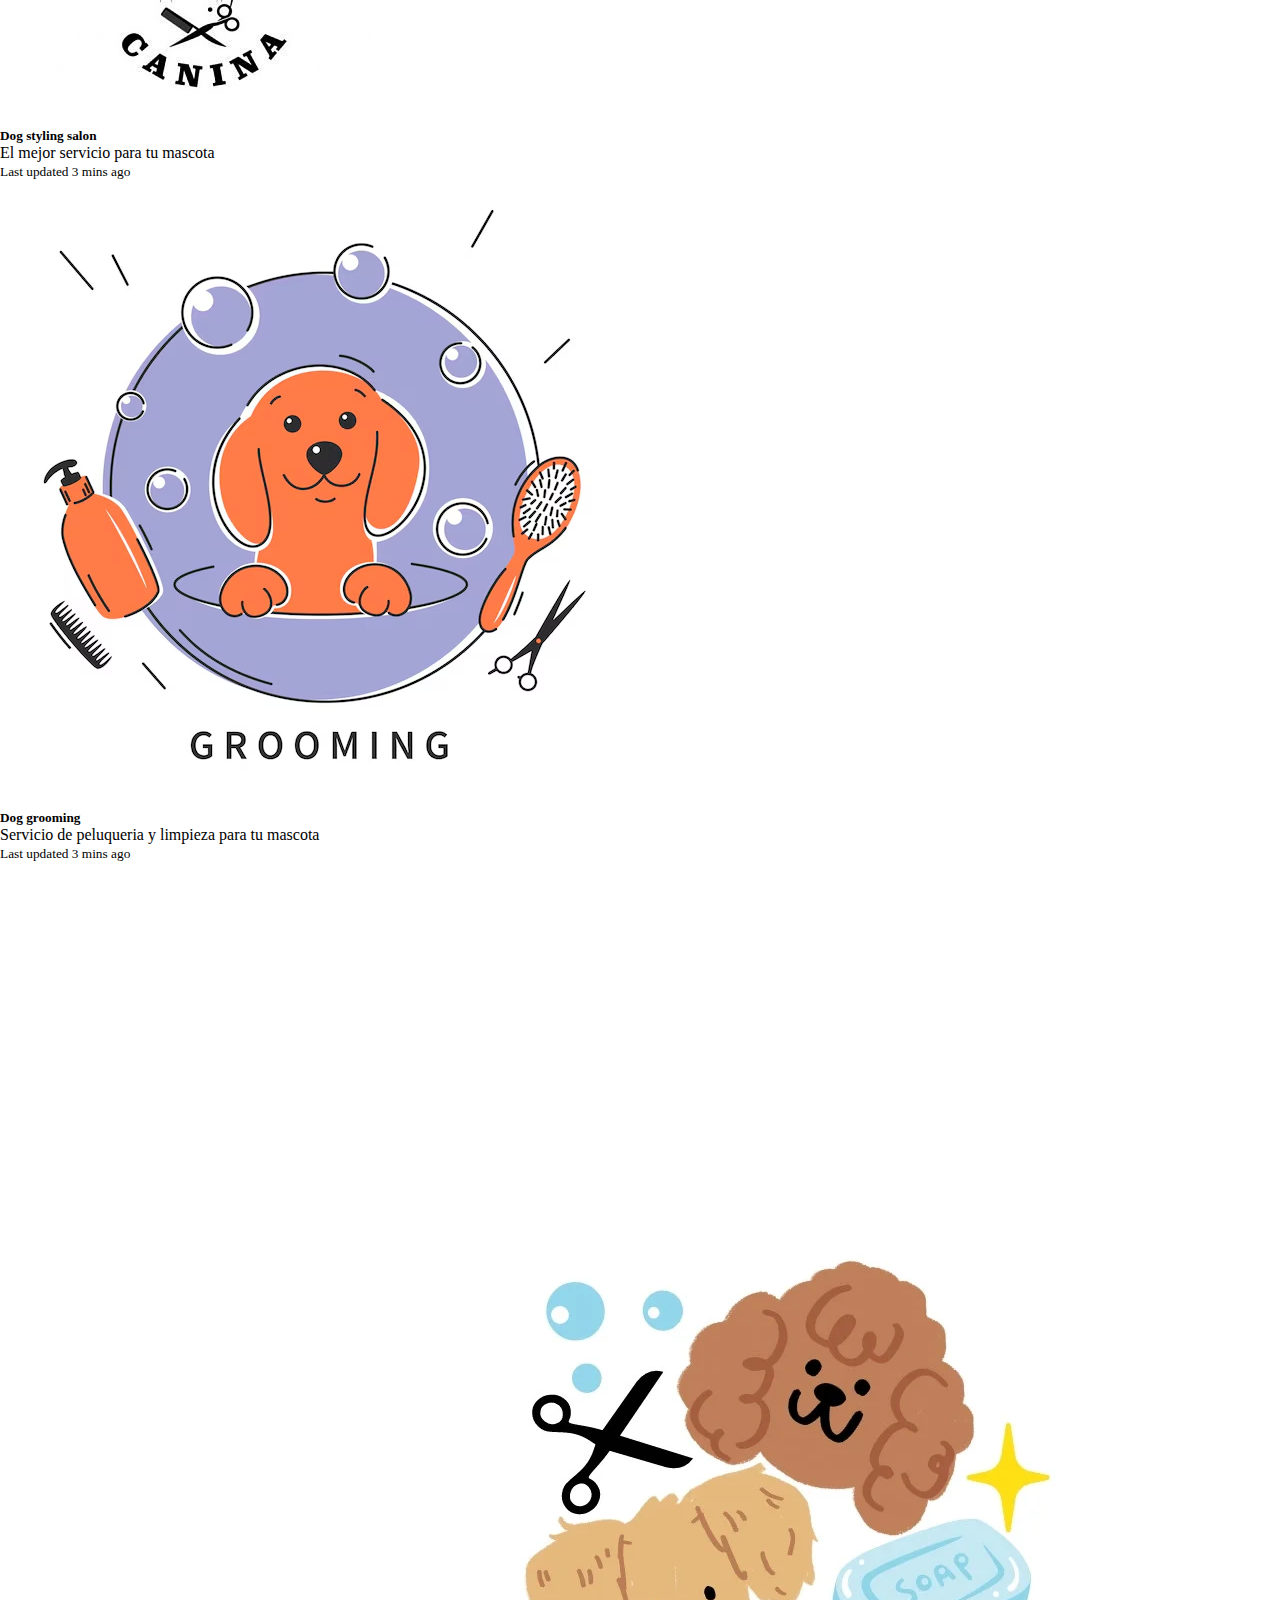
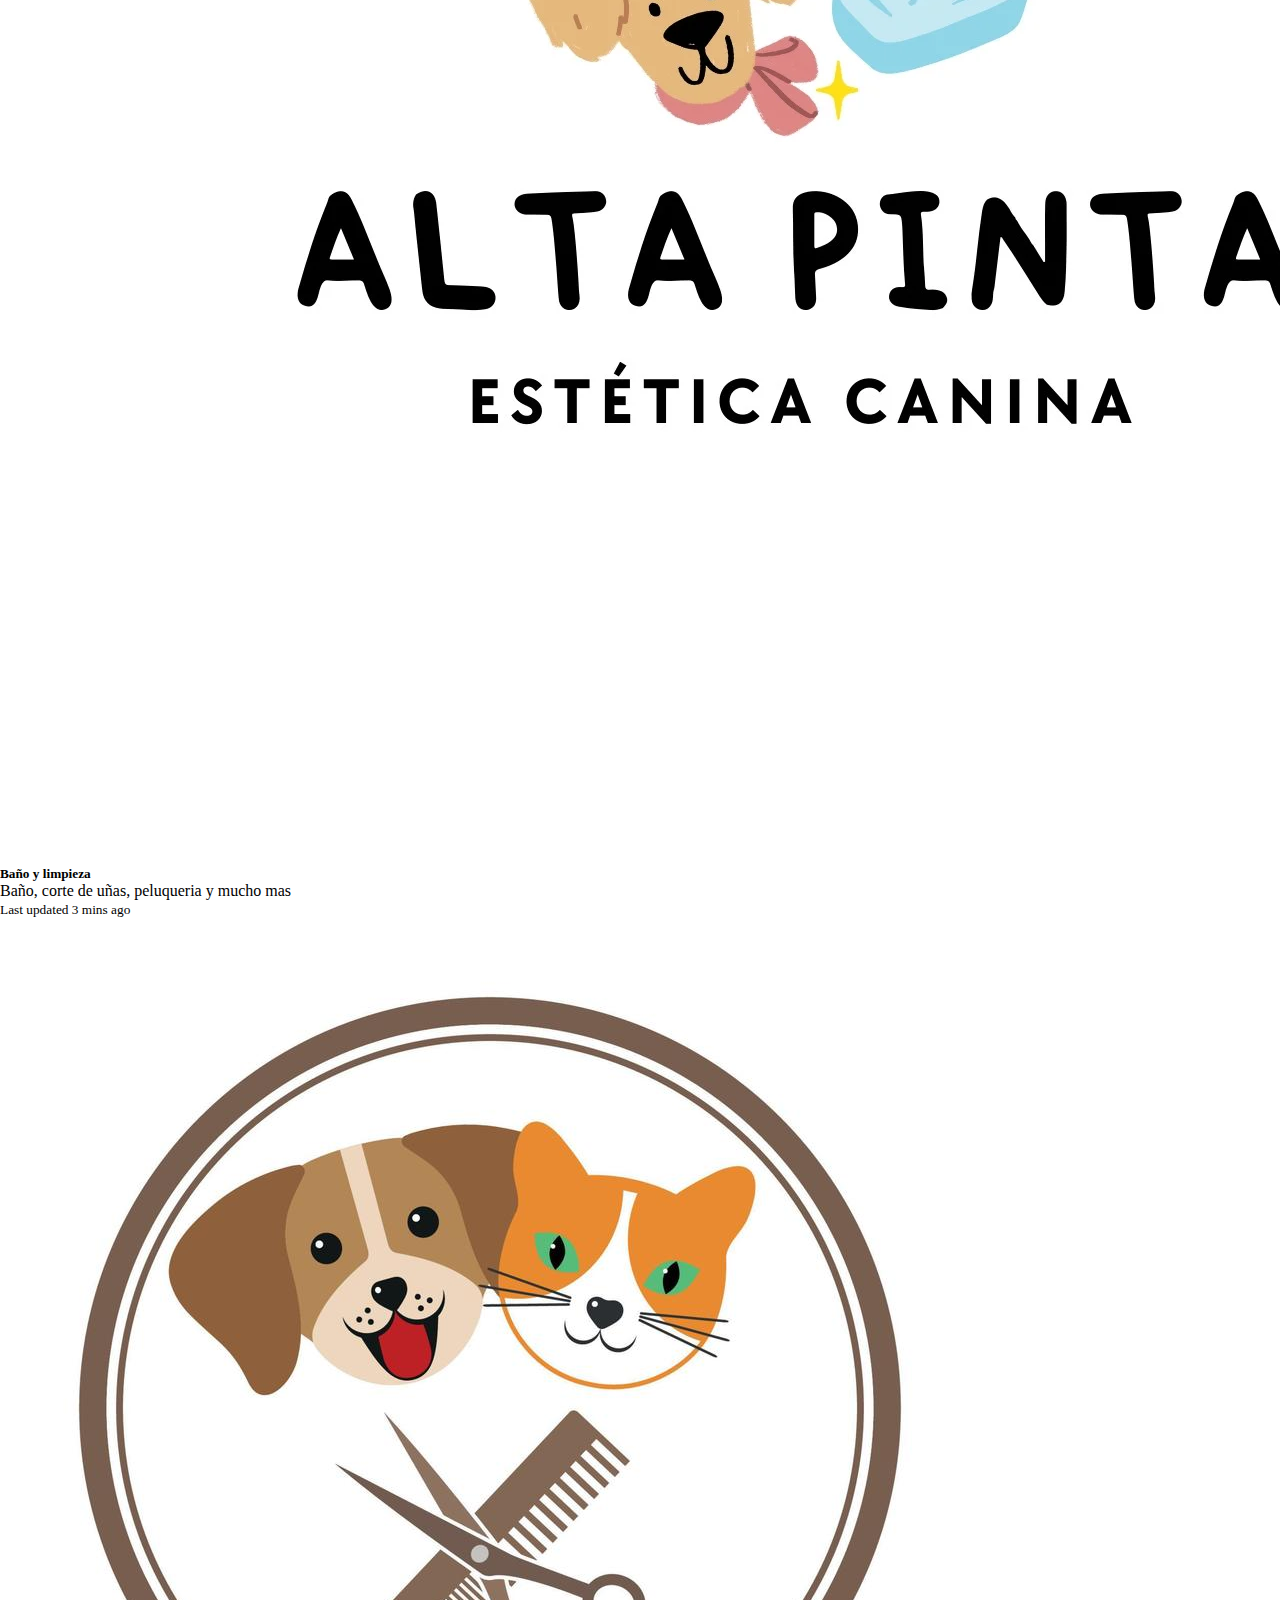
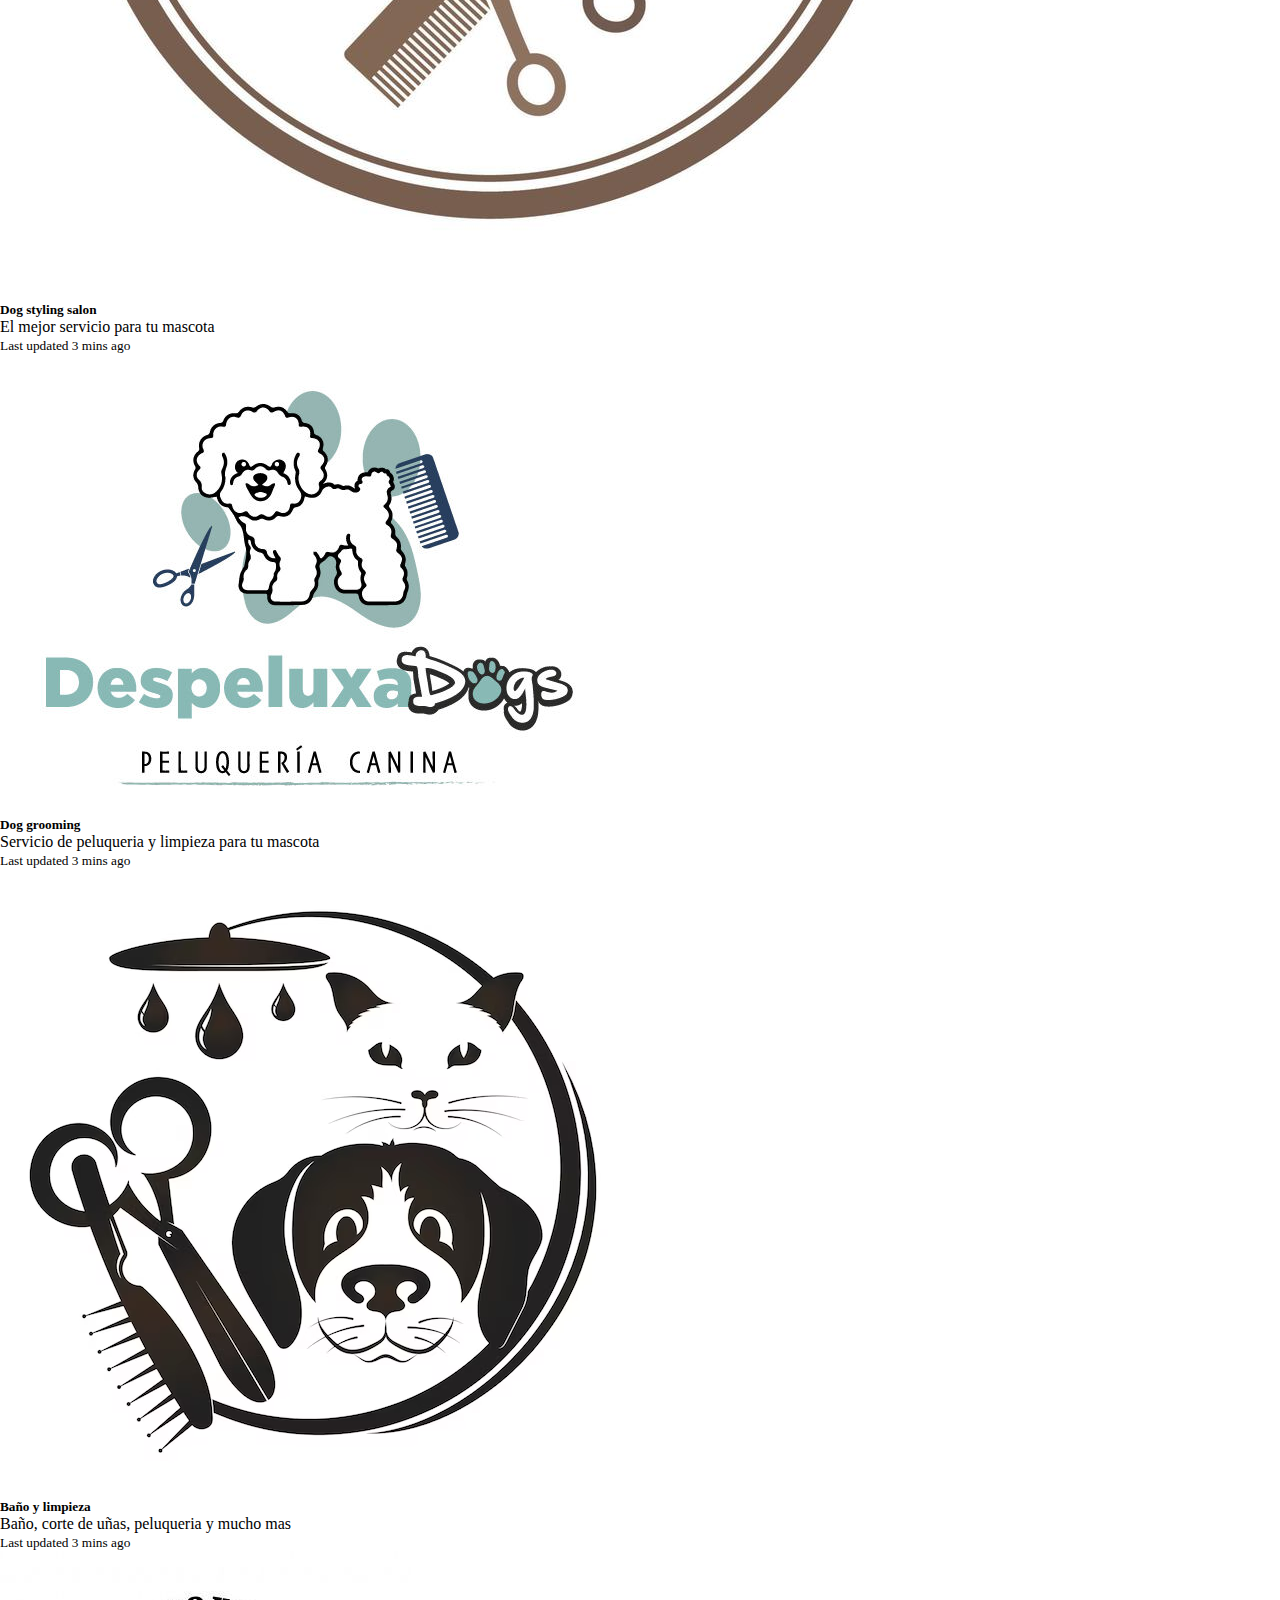
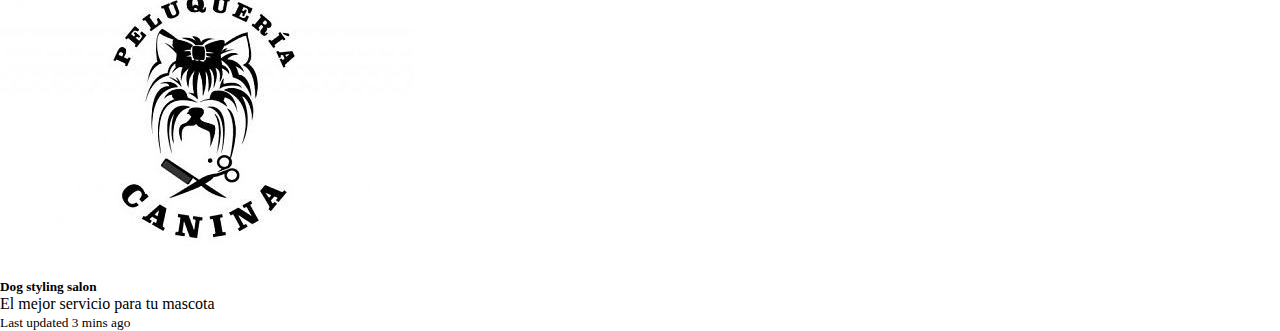
<file: peluqueriasGuardadas.html>
<!DOCTYPE html>
<html lang="en">
<head>
    <meta charset="UTF-8">
    <meta name="viewport" content="width=device-width, initial-scale=1.0">
     <link href="https://cdn.jsdelivr.net/npm/bootstrap@5.3.8/dist/css/bootstrap.min.css" rel="stylesheet" integrity="sha384-sRIl4kxILFvY47J16cr9ZwB07vP4J8+LH7qKQnuqkuIAvNWLzeN8tE5YBujZqJLB" crossorigin="anonymous">
    <link rel="preconnect" href="https://fonts.googleapis.com">
    <link rel="preconnect" href="https://fonts.gstatic.com" crossorigin>
    <link href="https://fonts.googleapis.com/css2?family=Barlow+Condensed:ital,wght@0,100;0,200;0,300;0,400;0,500;0,600;0,700;0,800;0,900;1,100;1,200;1,300;1,400;1,500;1,600;1,700;1,800;1,900&display=swap" rel="stylesheet">
    <link rel="stylesheet" href="css/peluqueriasGuardadad.css">
    <title>Document</title>
</head>
<body>
    <header>
    <nav class="navbar navbar-expand-lg bg-body-tertiary">
  <div class="container-fluid">
    <a class="navbar-brand" href="#">Bienvenidos a Mascotas</a>
    <button class="navbar-toggler" type="button" data-bs-toggle="collapse" data-bs-target="#navbarScroll" aria-controls="navbarScroll" aria-expanded="false" aria-label="Toggle navigation">
      <span class="navbar-toggler-icon"></span>
    </button>
    <div class="collapse navbar-collapse" id="navbarScroll">
      <ul class="navbar-nav me-auto my-2 my-lg-0 navbar-nav-scroll" style="--bs-scroll-height: 100px;">
        <li class="nav-item">
          <a class="nav-link active" aria-current="page" href="perfil.html">Perfil</a>
        </li>
        <li class="nav-item">
          <a class="nav-link" href="#"></a>
        </li>
        <li class="nav-item dropdown">
          <a class="nav-link dropdown-toggle" href="#" role="button" data-bs-toggle="dropdown" aria-expanded="false">
            Secciones
          </a>
          <ul class="dropdown-menu">
            <li><a class="dropdown-item" href="primeraPagina.html">Locales</a> </li>
            <li><a class="dropdown-item" href="veterinarias.html">Veterinarias</a> </li>
            <li><hr class="dropdown-divider"></li>
            <li><a class="dropdown-item" href="peluquerias.html"> peluquerias</a></li>
            <li><a class="dropdown-item" href="">Hogares de adopcion</a></li>
            <li><a class="dropdown-item" href="">Lugares pet friendly</a></li>
          </ul>
        </li>
        <li class="nav-item">
          <a class="nav-link disabled" aria-disabled="true">Link</a>
        </li>
      </ul>
      <form class="d-flex" role="search">
        <input class="form-control me-2" type="search" placeholder="Search" aria-label="Search"/>
        <button class="btn btn-outline-success" type="submit">Buscar</button>
      </form>
    </div>
  </div>
</nav>
</header>
<main>
    <h1 class="el_h1">Tus peluquerias favoritas</h1>
    <div class="card-group">
  <div class="card">
    <img src="assets/peluqueria9" class="card-img-top" alt="...">
    <div class="card-body">
      <h5 class="card-title">Dog styling salon</h5>
      <p class="card-text">El mejor servicio para tu mascota</p>
      <p class="card-text"><small class="text-body-secondary">Last updated 3 mins ago</small></p>
    </div>
  </div>
  <div class="card">
    <img src="assets/peluqueria2" class="card-img-top" alt="...">
    <div class="card-body">
      <h5 class="card-title">Dog grooming</h5>
      <p class="card-text">Servicio de peluqueria y limpieza para tu mascota</p>
      <p class="card-text"><small class="text-body-secondary">Last updated 3 mins ago</small></p>
    </div>
  </div>
  <div class="card">
    <img src="assets/peluqueria3" class="card-img-top" alt="...">
    <div class="card-body">
      <h5 class="card-title">Baño y limpieza</h5>
      <p class="card-text">Baño, corte de uñas, peluqueria y mucho mas</p>
      <p class="card-text"><small class="text-body-secondary">Last updated 3 mins ago</small></p>
    </div>
  </div>
</div>



<div class="card-group">
  <div class="card">
    <img src="assets/peluqueria6" class="card-img-top" alt="...">
    <div class="card-body">
      <h5 class="card-title">Dog styling salon</h5>
      <p class="card-text">El mejor servicio para tu mascota</p>
      <p class="card-text"><small class="text-body-secondary">Last updated 3 mins ago</small></p>
    </div>
  </div>
  <div class="card">
    <img src="assets/peluqueria10" class="card-img-top" alt="...">
    <div class="card-body">
      <h5 class="card-title">Dog grooming</h5>
      <p class="card-text">Servicio de peluqueria y limpieza para tu mascota</p>
      <p class="card-text"><small class="text-body-secondary">Last updated 3 mins ago</small></p>
    </div>
  </div>
  <div class="card">
    <img src="assets/peluqueria5" class="card-img-top" alt="...">
    <div class="card-body">
      <h5 class="card-title">Baño y limpieza</h5>
      <p class="card-text">Baño, corte de uñas, peluqueria y mucho mas</p>
      <p class="card-text"><small class="text-body-secondary">Last updated 3 mins ago</small></p>
    </div>
  </div>
</div>


<div class="card-group">
  <div class="card">
    <img src="assets/peluqueria8" class="card-img-top" alt="...">
    <div class="card-body">
      <h5 class="card-title">Dog styling salon</h5>
      <p class="card-text">El mejor servicio para tu mascota</p>
      <p class="card-text"><small class="text-body-secondary">Last updated 3 mins ago</small></p>
    </div>
  </div>
  <div class="card">
    <img src="assets/peluqueria7" class="card-img-top" alt="...">
    <div class="card-body">
      <h5 class="card-title">Dog grooming</h5>
      <p class="card-text">Servicio de peluqueria y limpieza para tu mascota</p>
      <p class="card-text"><small class="text-body-secondary">Last updated 3 mins ago</small></p>
    </div>
  </div>
  <div class="card">
    <img src="assets/peluqueria3" class="card-img-top" alt="...">
    <div class="card-body">
      <h5 class="card-title">Baño y limpieza</h5>
      <p class="card-text">Baño, corte de uñas, peluqueria y mucho mas</p>
      <p class="card-text"><small class="text-body-secondary">Last updated 3 mins ago</small></p>
    </div>
  </div>
</div>


<div class="card-group">
  <div class="card">
    <img src="assets/peluqueria6" class="card-img-top" alt="...">
    <div class="card-body">
      <h5 class="card-title">Dog styling salon</h5>
      <p class="card-text">El mejor servicio para tu mascota</p>
      <p class="card-text"><small class="text-body-secondary">Last updated 3 mins ago</small></p>
    </div>
  </div>
</div>
</main>
<script src="https://cdn.jsdelivr.net/npm/bootstrap@5.3.8/dist/js/bootstrap.bundle.min.js" integrity="sha384-FKyoEForCGlyvwx9Hj09JcYn3nv7wiPVlz7YYwJrWVcXK/BmnVDxM+D2scQbITxI" crossorigin="anonymous"></script>
</body>
</html>
</file>
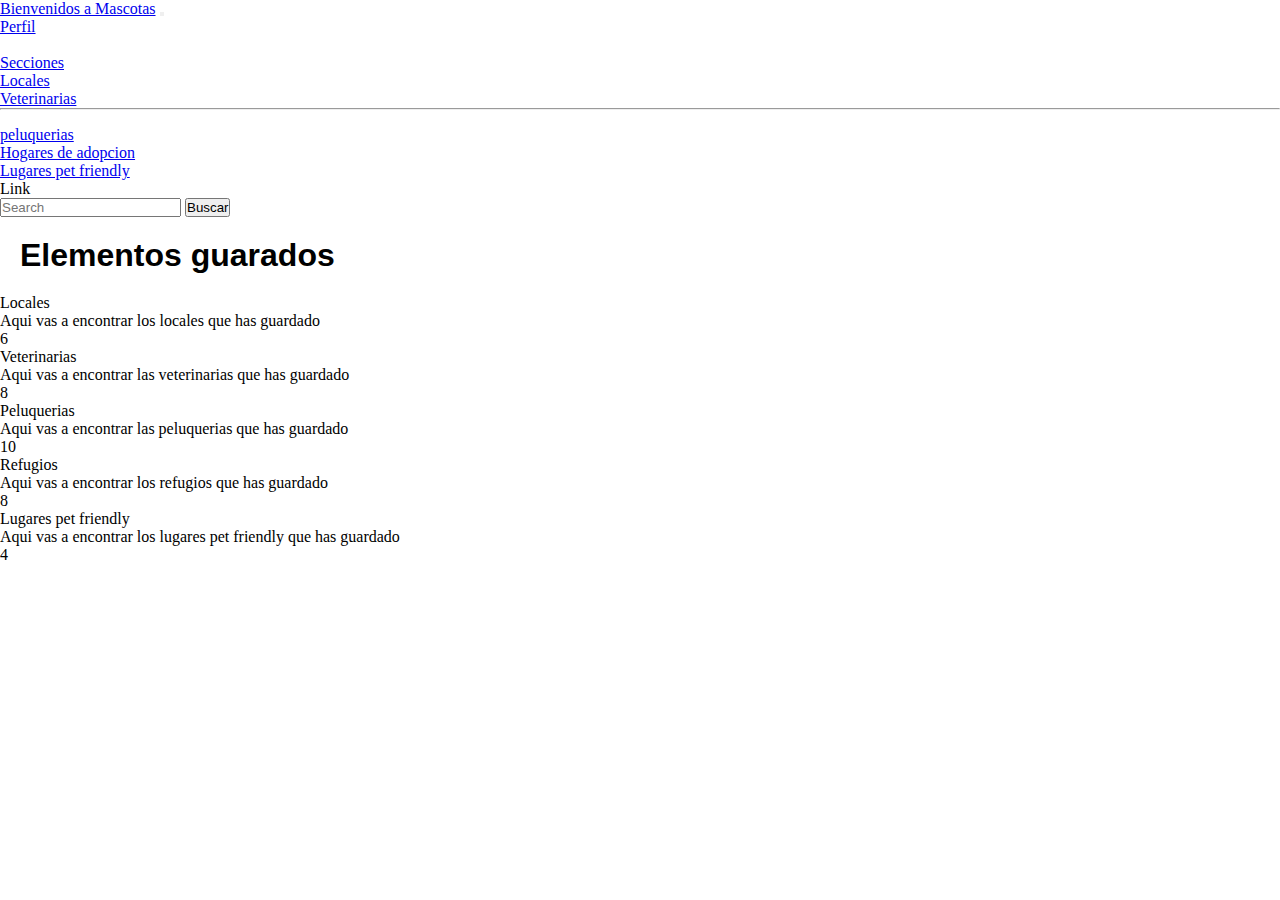
<file: perfil.html>
<!DOCTYPE html>
<html lang="en">
<head>
    <meta charset="UTF-8">
    <meta name="viewport" content="width=device-width, initial-scale=1.0">
     <link href="https://cdn.jsdelivr.net/npm/bootstrap@5.3.8/dist/css/bootstrap.min.css" rel="stylesheet" integrity="sha384-sRIl4kxILFvY47J16cr9ZwB07vP4J8+LH7qKQnuqkuIAvNWLzeN8tE5YBujZqJLB" crossorigin="anonymous">
    <link rel="preconnect" href="https://fonts.googleapis.com">
    <link rel="preconnect" href="https://fonts.gstatic.com" crossorigin>
    <link href="https://fonts.googleapis.com/css2?family=Barlow+Condensed:ital,wght@0,100;0,200;0,300;0,400;0,500;0,600;0,700;0,800;0,900;1,100;1,200;1,300;1,400;1,500;1,600;1,700;1,800;1,900&display=swap" rel="stylesheet">
    <link rel="stylesheet" href="css/perfil.css">
    <title>Document</title>
</head>
<body>
    <header>
    <nav class="navbar navbar-expand-lg bg-body-tertiary">
  <div class="container-fluid">
    <a class="navbar-brand" href="#">Bienvenidos a Mascotas</a>
    <button class="navbar-toggler" type="button" data-bs-toggle="collapse" data-bs-target="#navbarScroll" aria-controls="navbarScroll" aria-expanded="false" aria-label="Toggle navigation">
      <span class="navbar-toggler-icon"></span>
    </button>
    <div class="collapse navbar-collapse" id="navbarScroll">
      <ul class="navbar-nav me-auto my-2 my-lg-0 navbar-nav-scroll" style="--bs-scroll-height: 100px;">
        <li class="nav-item">
          <a class="nav-link active" aria-current="page" href="perfil.html">Perfil</a>
        </li>
        <li class="nav-item">
          <a class="nav-link" href="#"></a>
        </li>
        <li class="nav-item dropdown">
          <a class="nav-link dropdown-toggle" href="#" role="button" data-bs-toggle="dropdown" aria-expanded="false">
            Secciones
          </a>
          <ul class="dropdown-menu">
            <li><a class="dropdown-item" href="primeraPagina.html">Locales</a> </li>
            <li><a class="dropdown-item" href="veterinarias.html">Veterinarias</a> </li>
            <li><hr class="dropdown-divider"></li>
            <li><a class="dropdown-item" href="peluquerias.html"> peluquerias</a></li>
            <li><a class="dropdown-item" href="hogares.html">Hogares de adopcion</a></li>
            <li><a class="dropdown-item" href="lugarePetFriendly.html">Lugares pet friendly</a></li>
          </ul>
        </li>
        <li class="nav-item">
          <a class="nav-link disabled" aria-disabled="true">Link</a>
        </li>
      </ul>
      <form class="d-flex" role="search">
        <input class="form-control me-2" type="search" placeholder="Search" aria-label="Search"/>
        <button class="btn btn-outline-success" type="submit">Buscar</button>
      </form>
    </div>
  </div>
</nav>
</header>
<main>
    <h1 class="el_h1">Elementos guarados</h1>
    <ol class="list-group list-group-numbered">
  <li class="list-group-item d-flex justify-content-between align-items-start">
    <div class="ms-2 me-auto">
      <div class="fw-bold"><a href="localesGuardados.html">Locales</a></div>
      Aqui vas a encontrar los locales que has guardado
    </div>
    <span class="badge text-bg-primary rounded-pill">6</span>
  </li>
  <li class="list-group-item d-flex justify-content-between align-items-start">
    <div class="ms-2 me-auto">
      <div class="fw-bold"><a href="veterinariasGuardadad.html">Veterinarias</a></div>
      Aqui vas a encontrar las veterinarias que has guardado
    </div>
    <span class="badge text-bg-primary rounded-pill">8</span>
  </li>
  <li class="list-group-item d-flex justify-content-between align-items-start">
    <div class="ms-2 me-auto">
      <div class="fw-bold"><a href="peluqueriasGuardadas.html">Peluquerias</a></div>
      Aqui vas a encontrar las peluquerias que has guardado
    </div>
    <span class="badge text-bg-primary rounded-pill">10</span>
  </li>
   <li class="list-group-item d-flex justify-content-between align-items-start">
    <div class="ms-2 me-auto">
      <div class="fw-bold"><a href="hogaresGuardados.html">Refugios</a></div>
      Aqui vas a encontrar los refugios que has guardado
    </div>
    <span class="badge text-bg-primary rounded-pill">8</span>
  </li>
   <li class="list-group-item d-flex justify-content-between align-items-start">
    <div class="ms-2 me-auto">
      <div class="fw-bold"><a href="lugaresPetFriendlyGyardados.html">Lugares pet friendly</a></div>
      Aqui vas a encontrar los lugares pet friendly que has guardado
    </div>
    <span class="badge text-bg-primary rounded-pill">4</span>
  </li>
</ol>
</main>
  <script src="https://cdn.jsdelivr.net/npm/bootstrap@5.3.8/dist/js/bootstrap.bundle.min.js" integrity="sha384-FKyoEForCGlyvwx9Hj09JcYn3nv7wiPVlz7YYwJrWVcXK/BmnVDxM+D2scQbITxI" crossorigin="anonymous"></script>
    
</body>
</html>
</file>
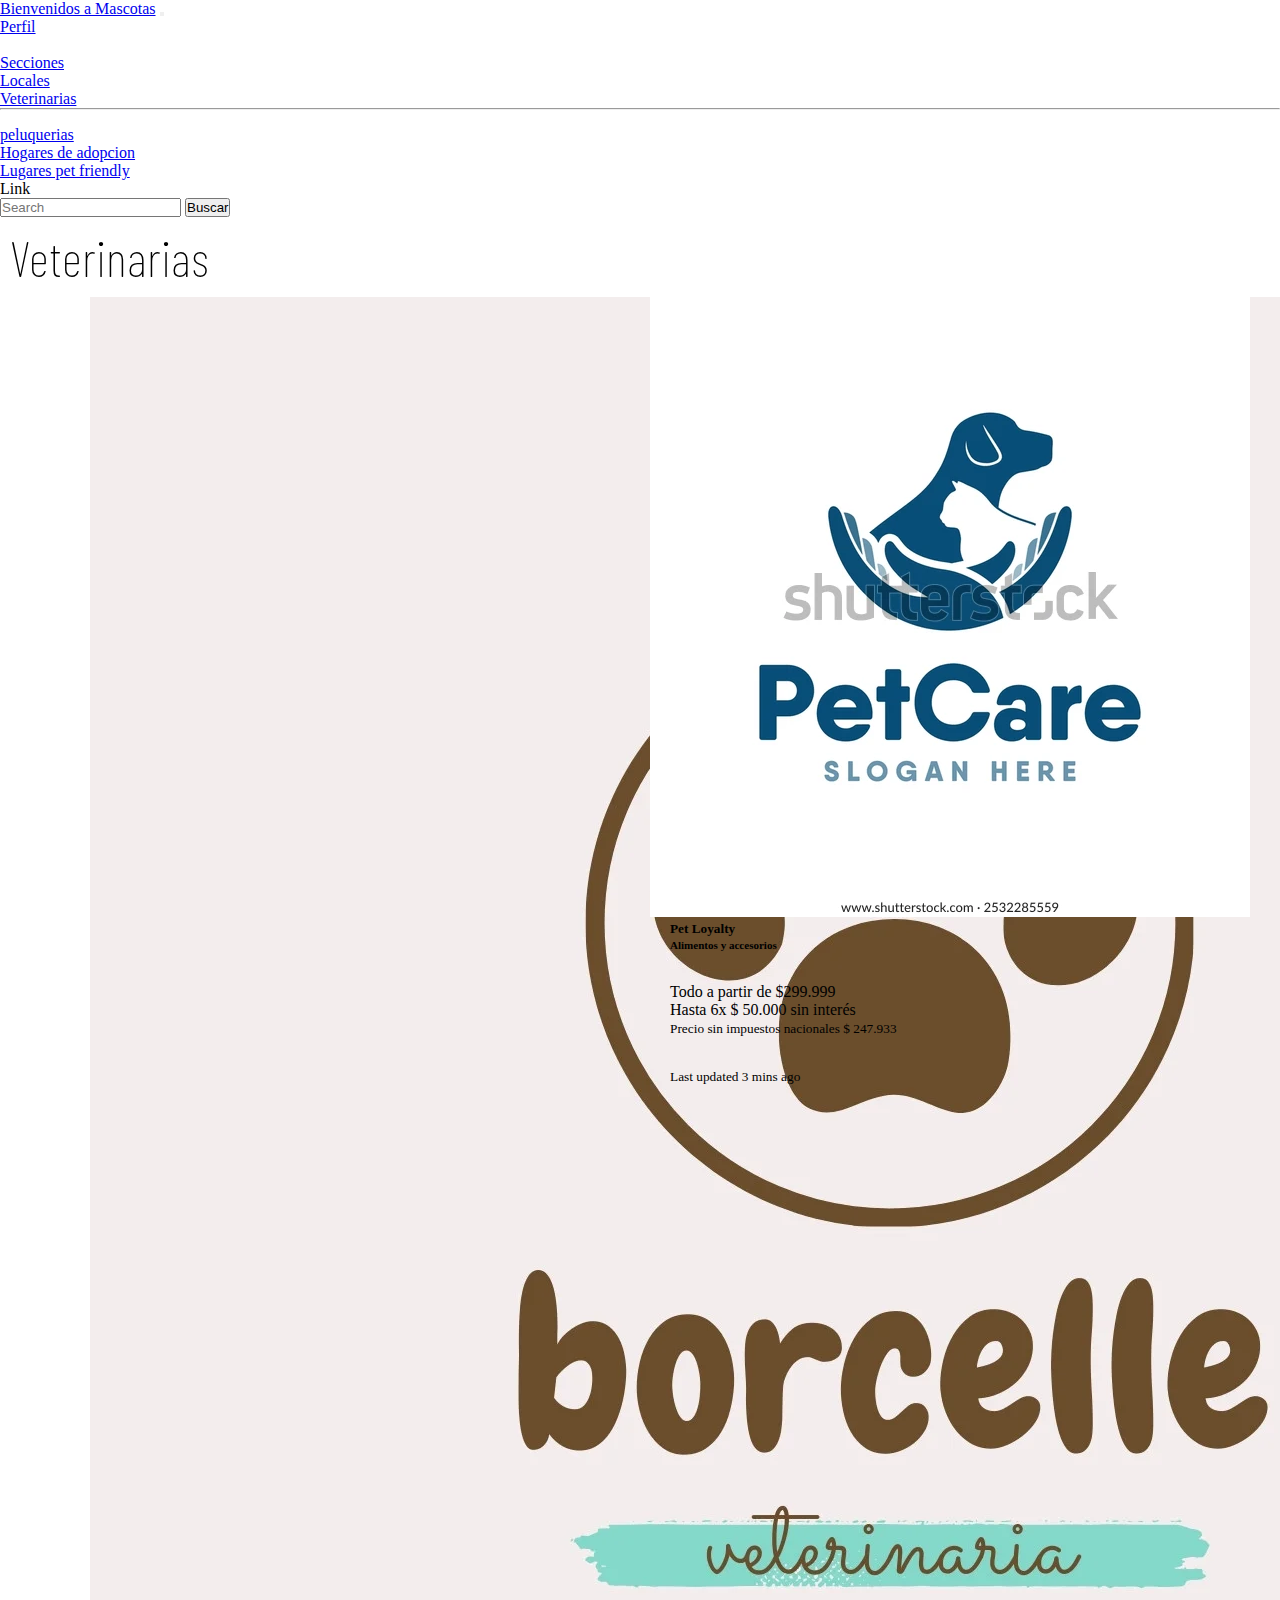
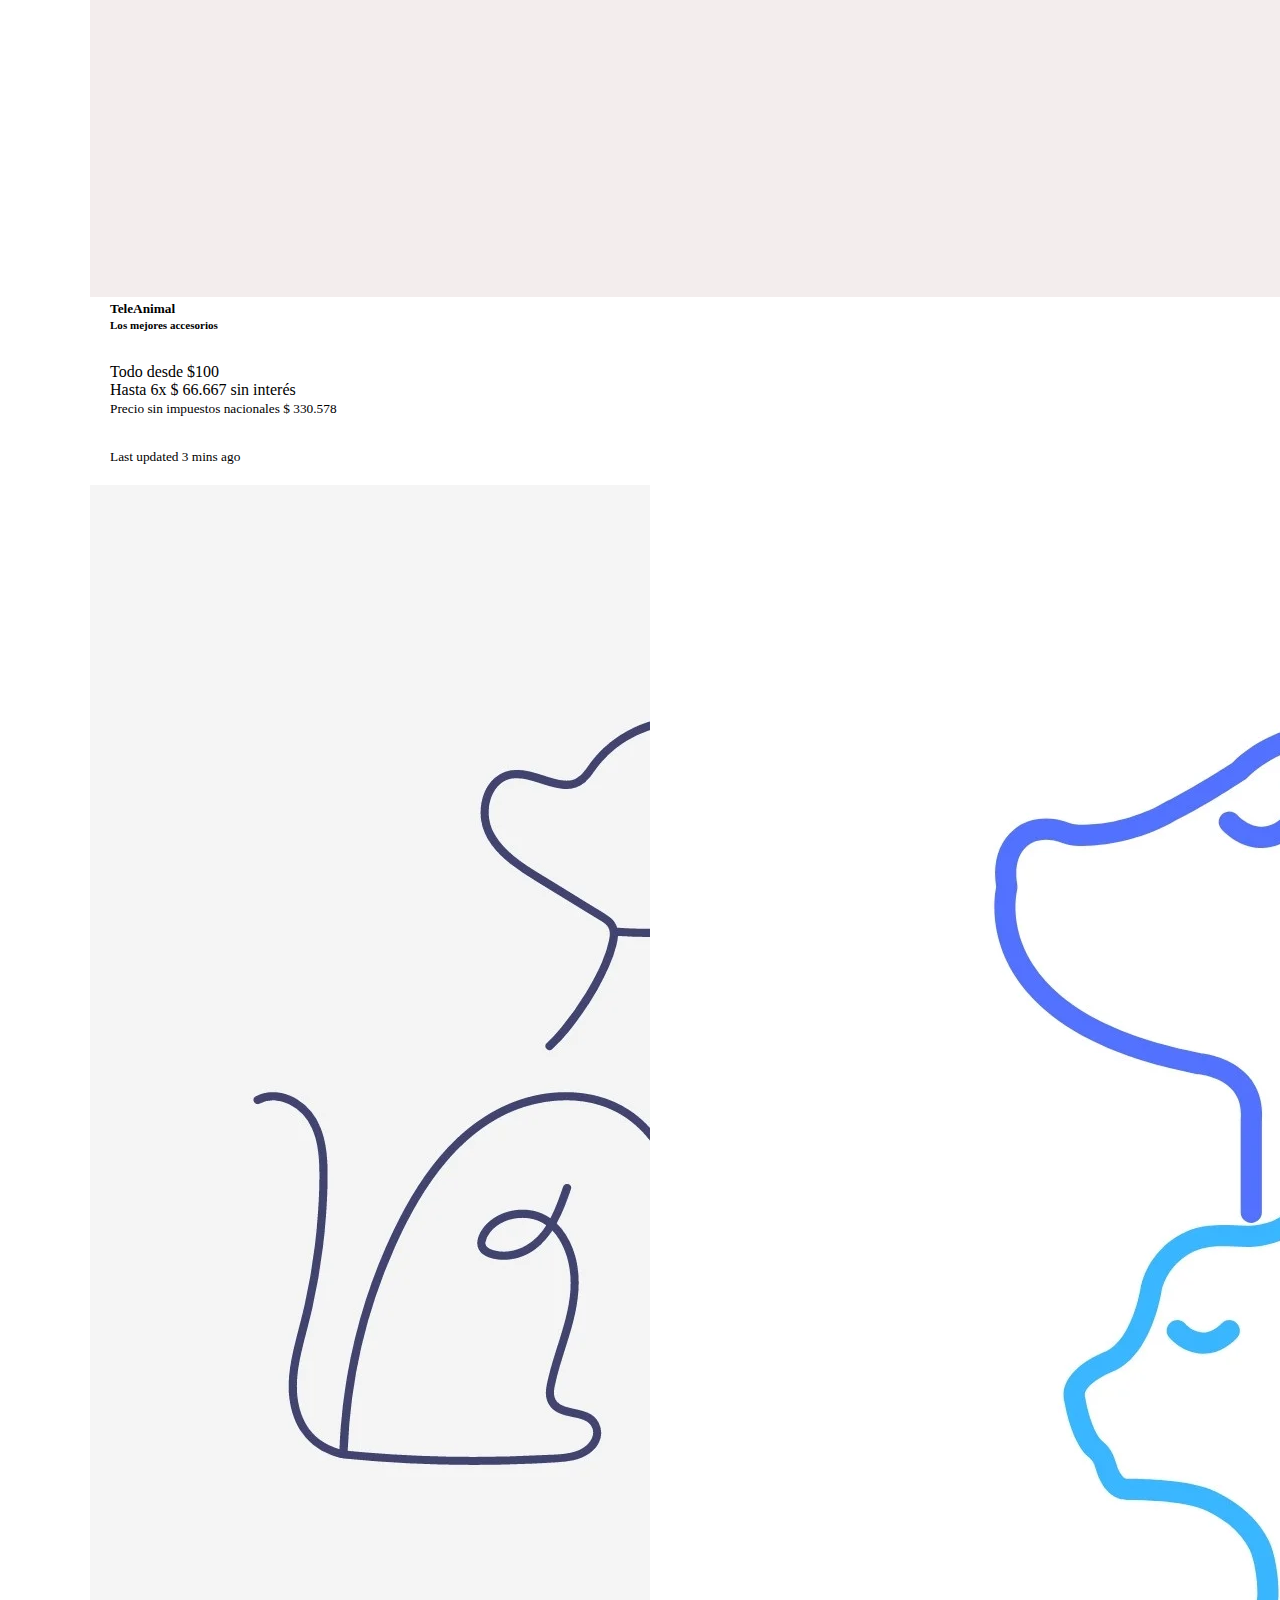
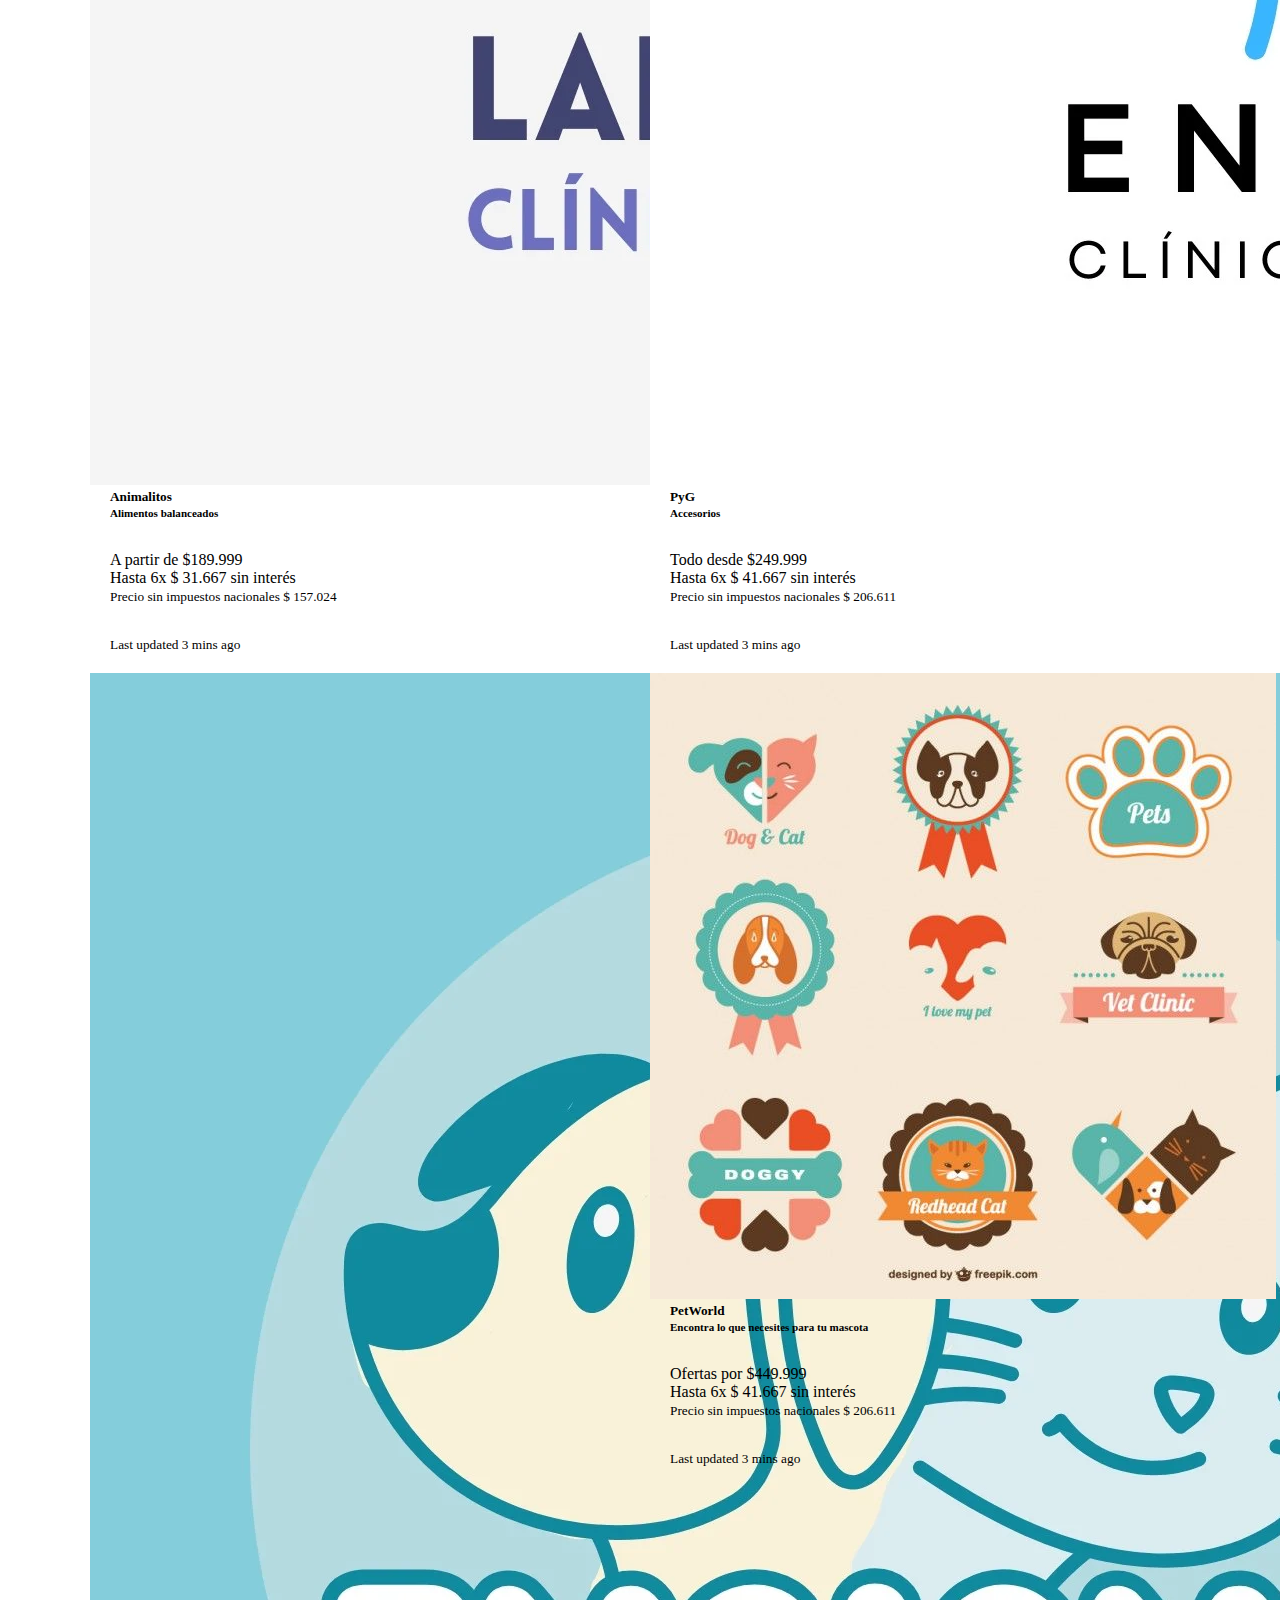
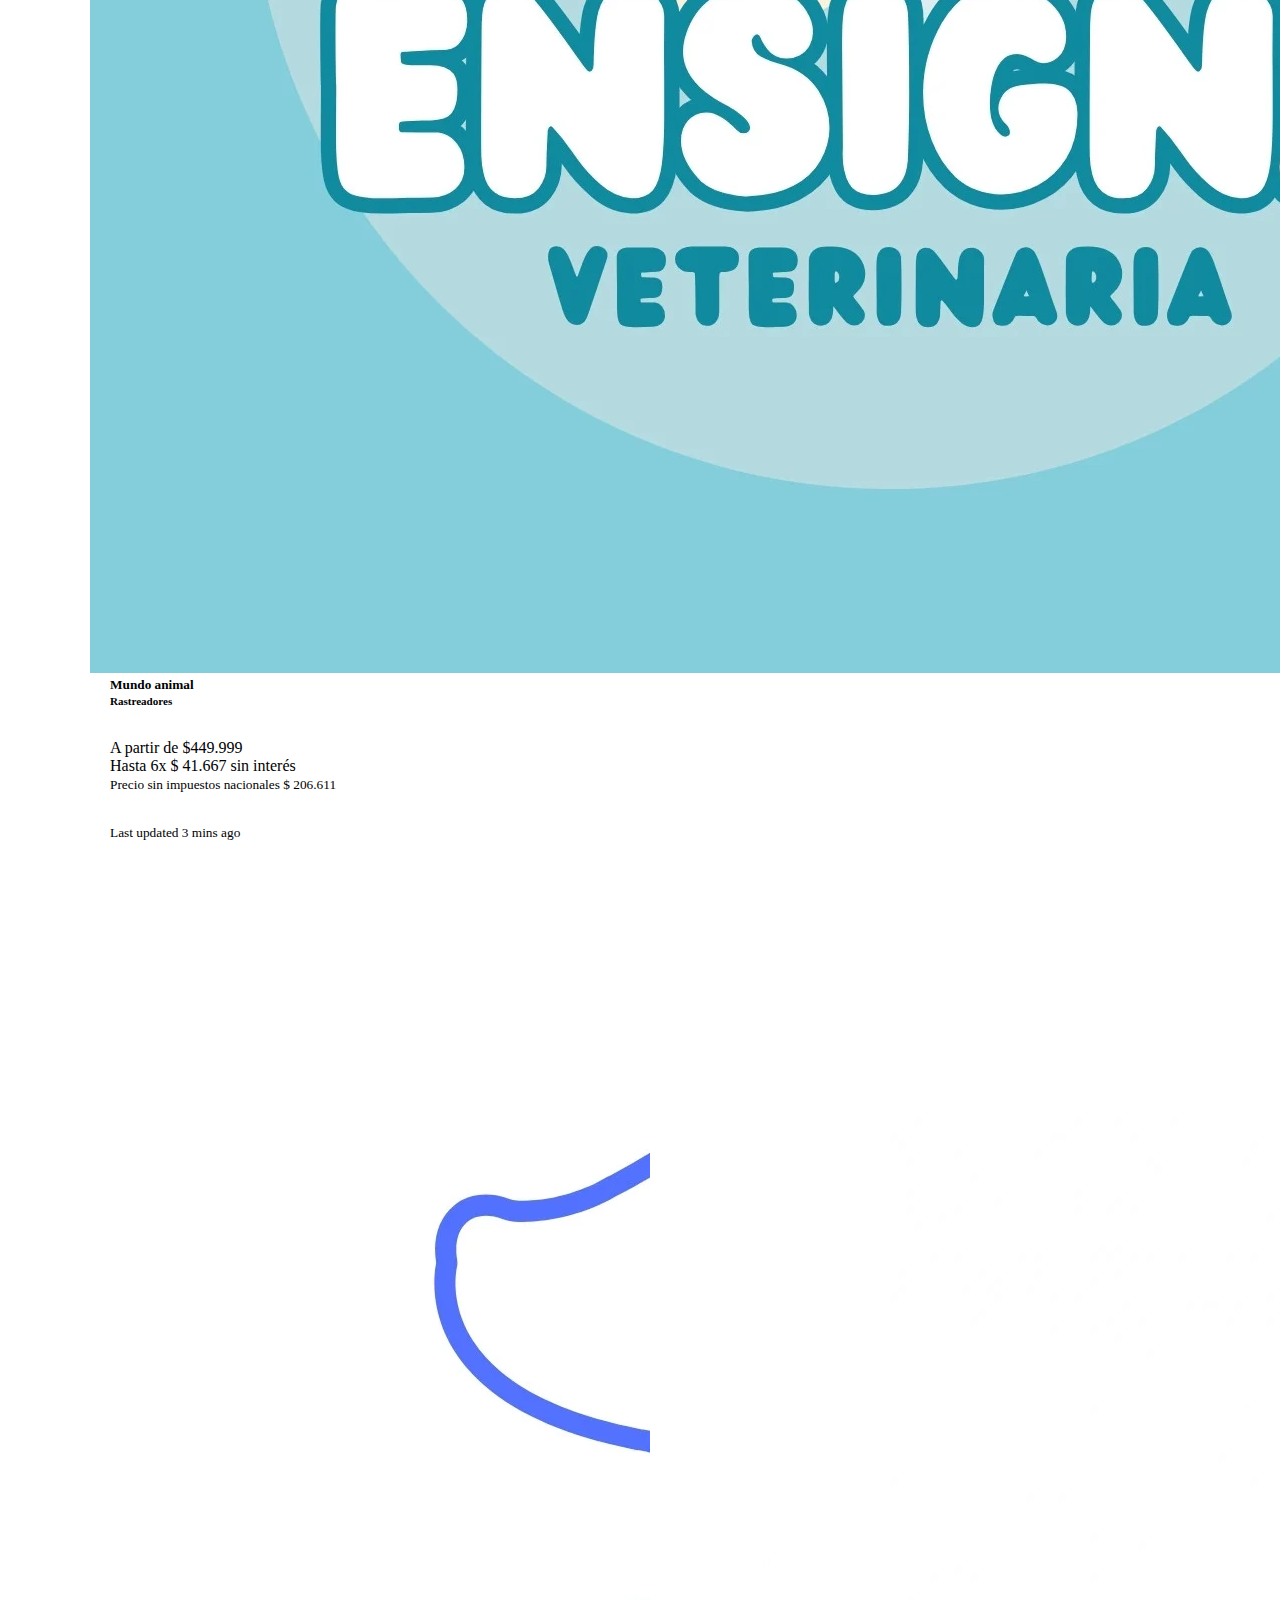
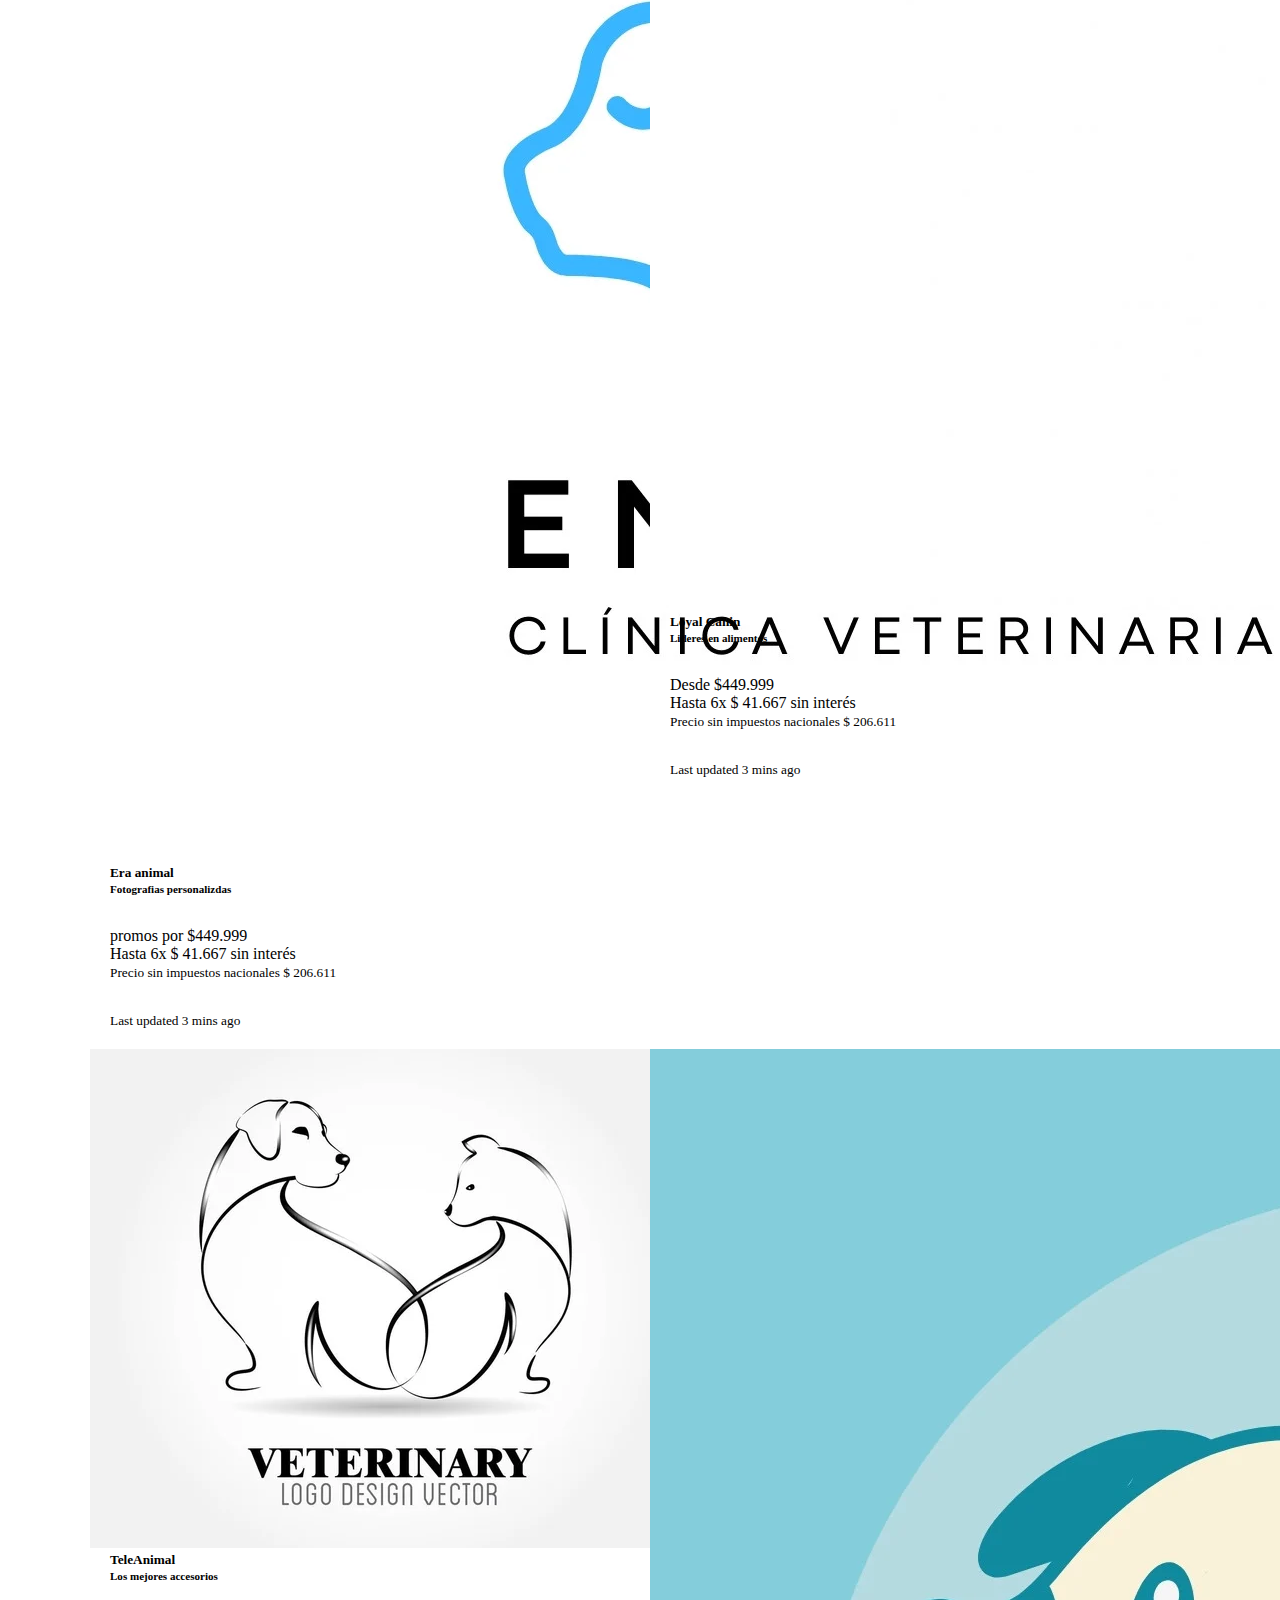
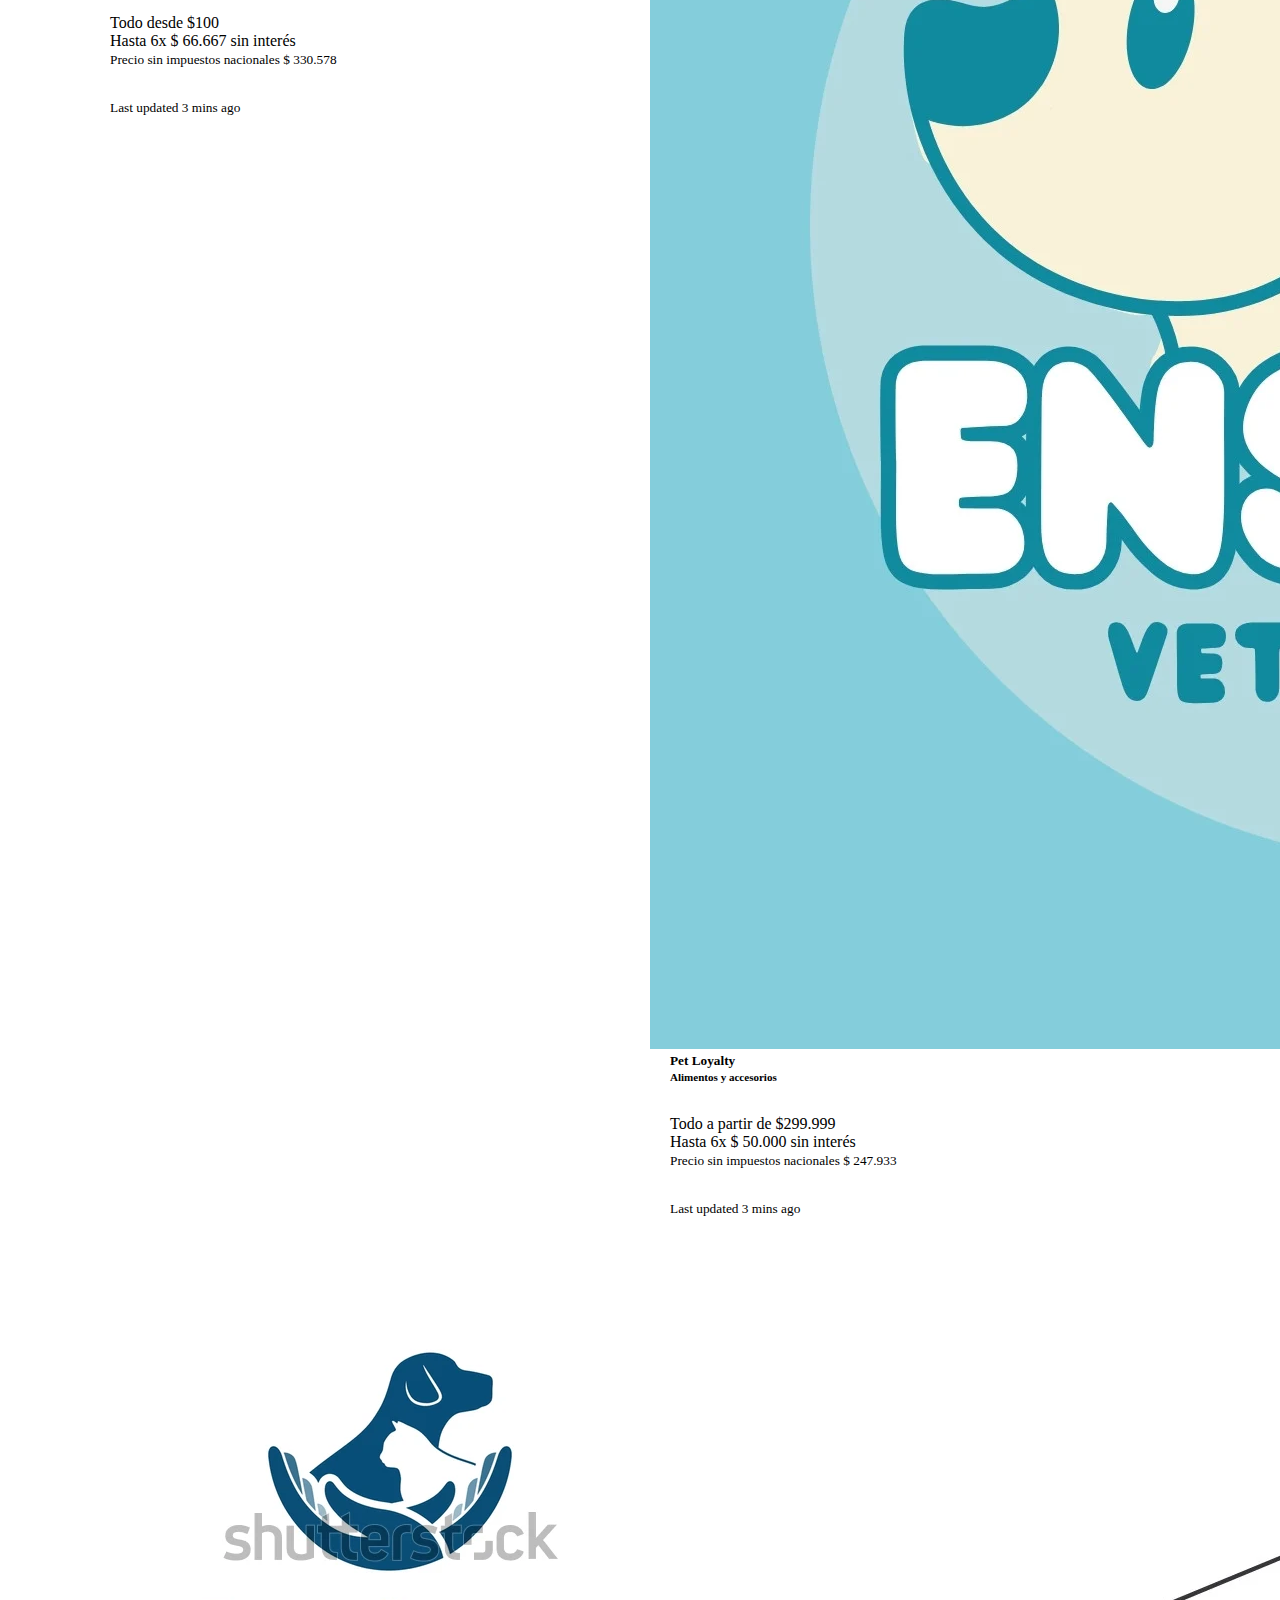
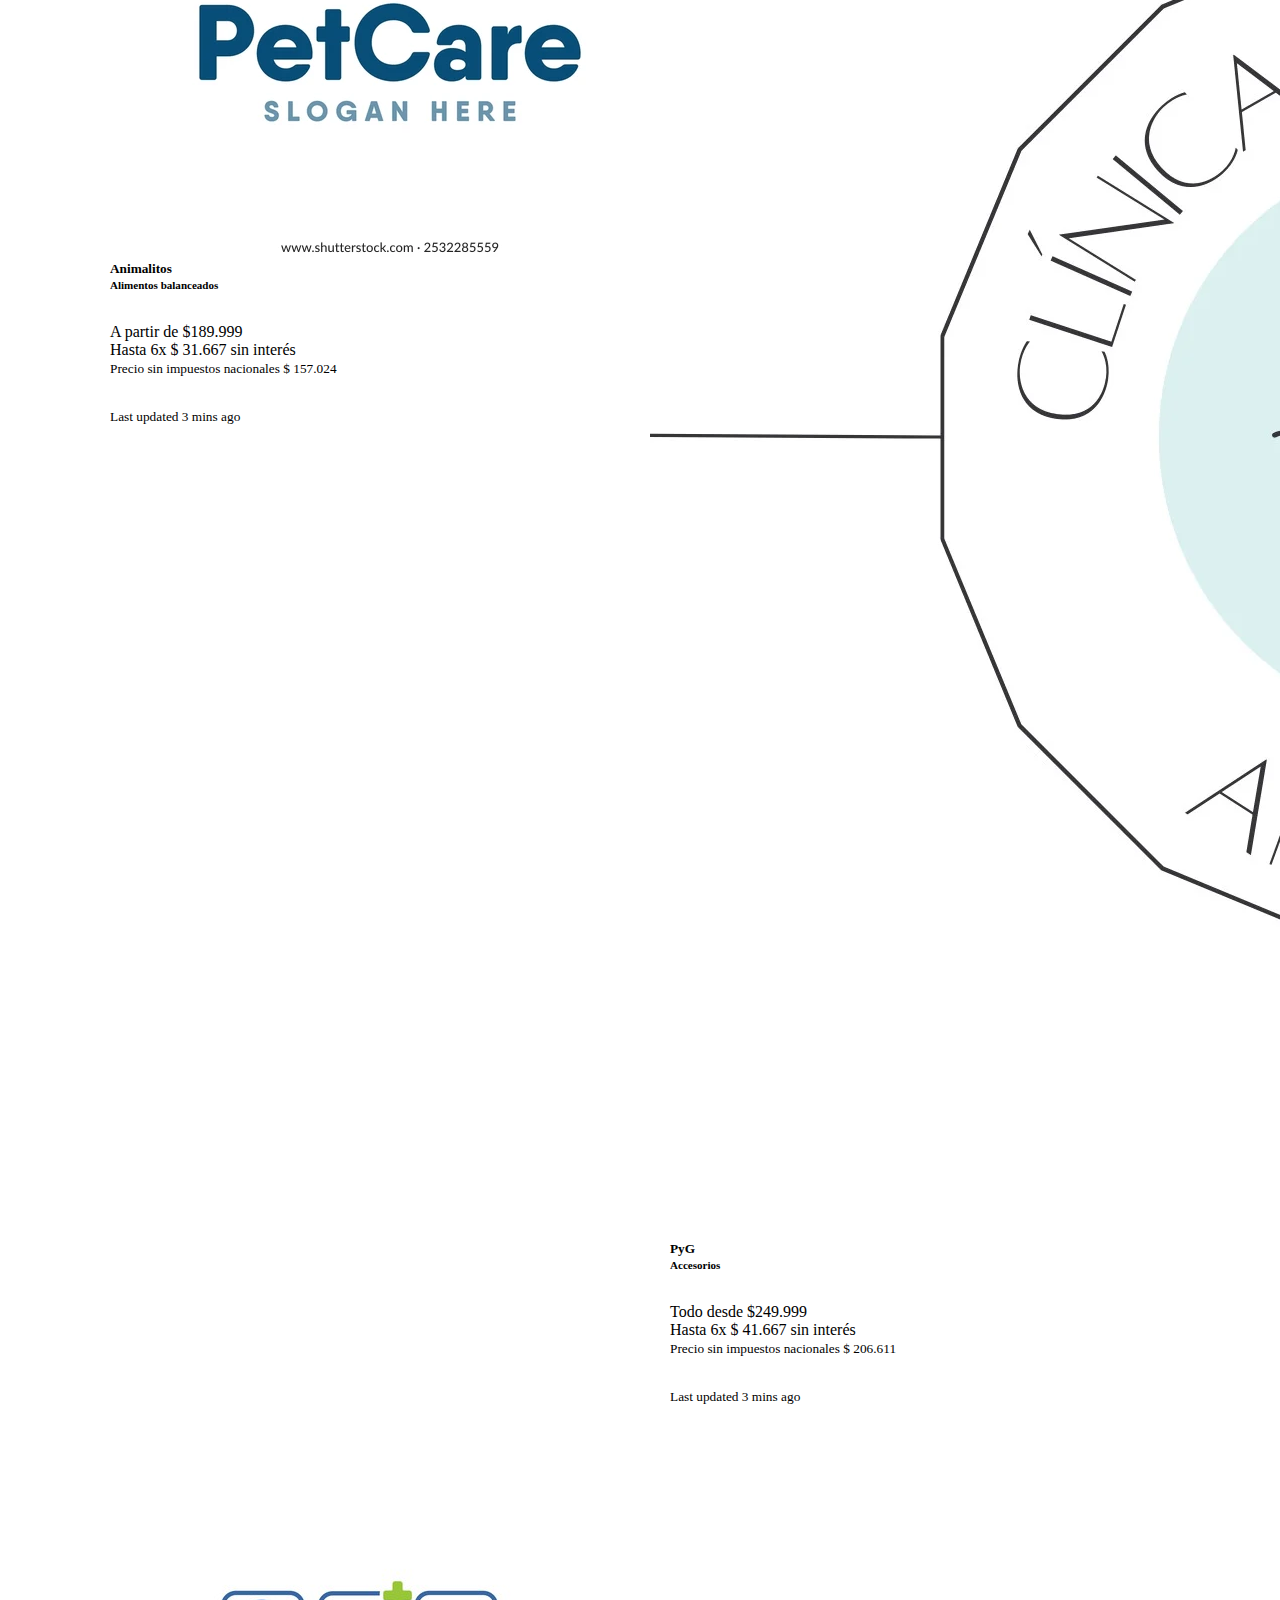
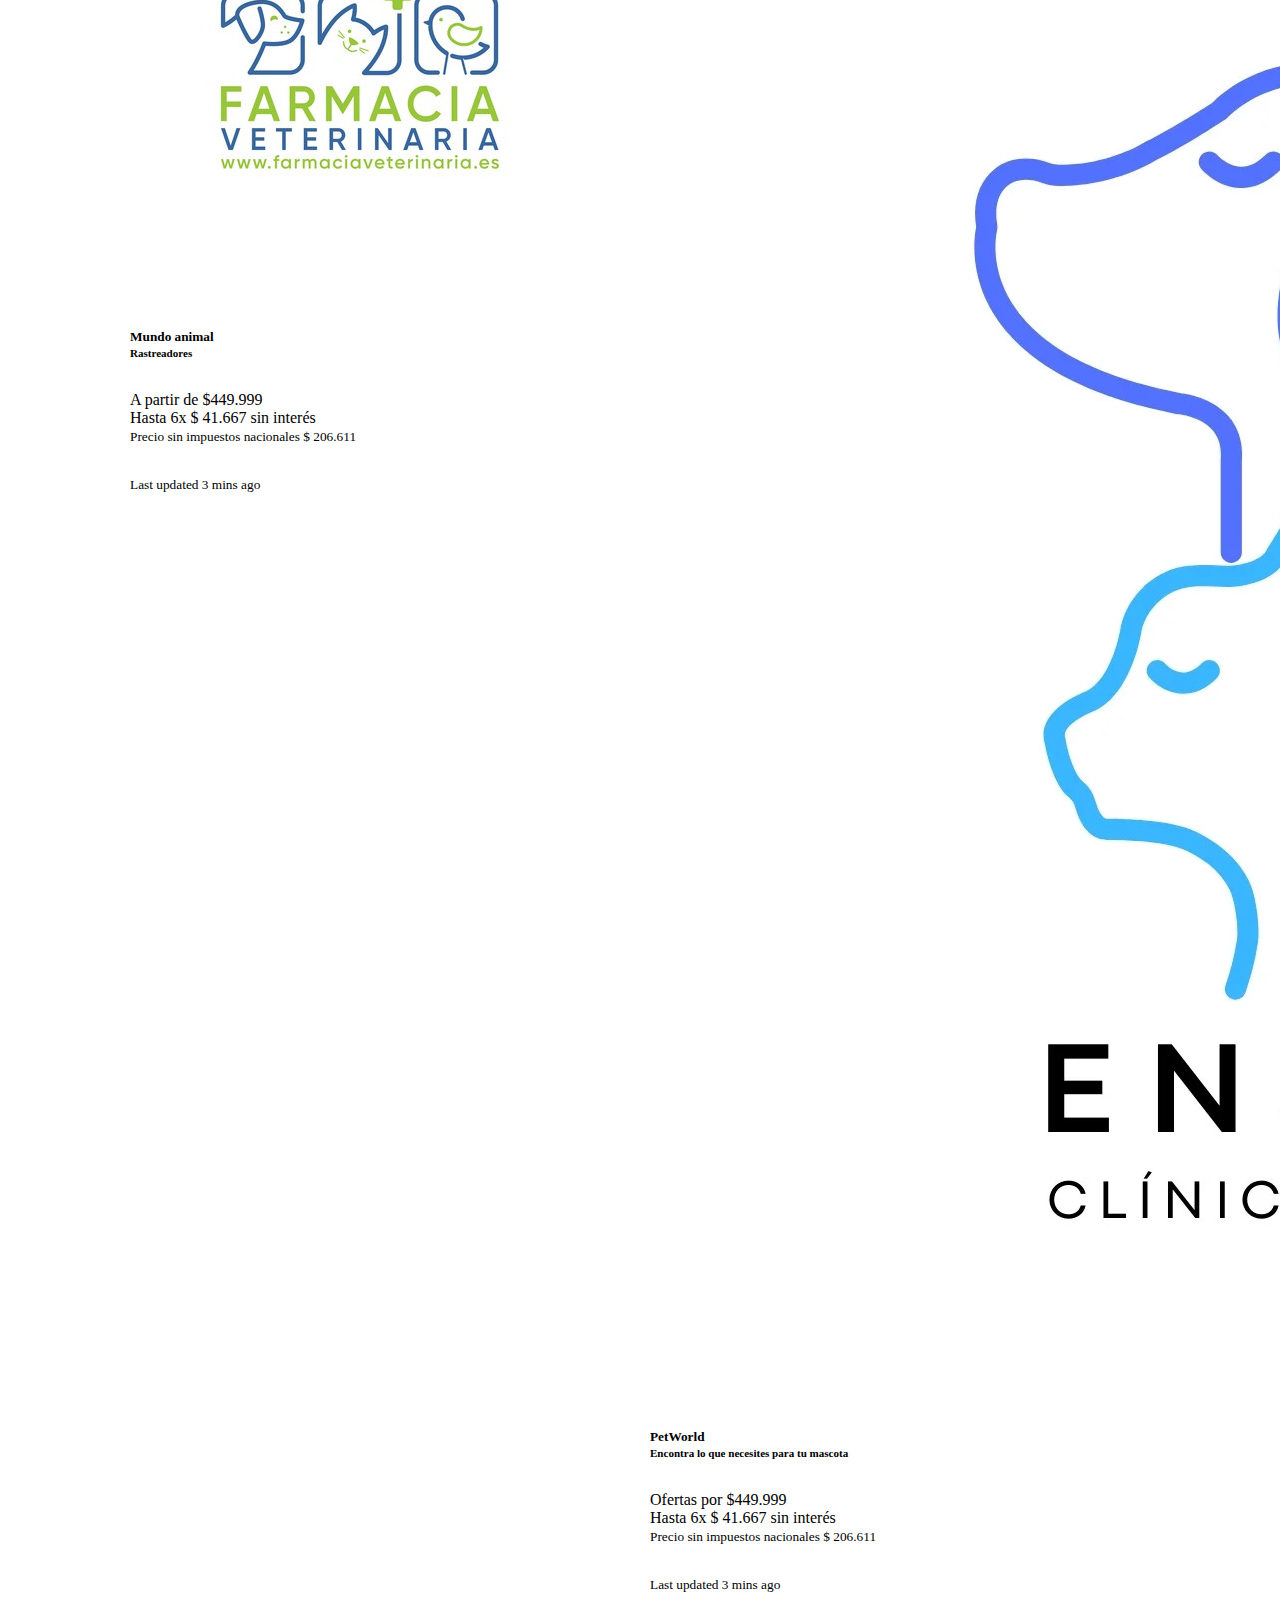
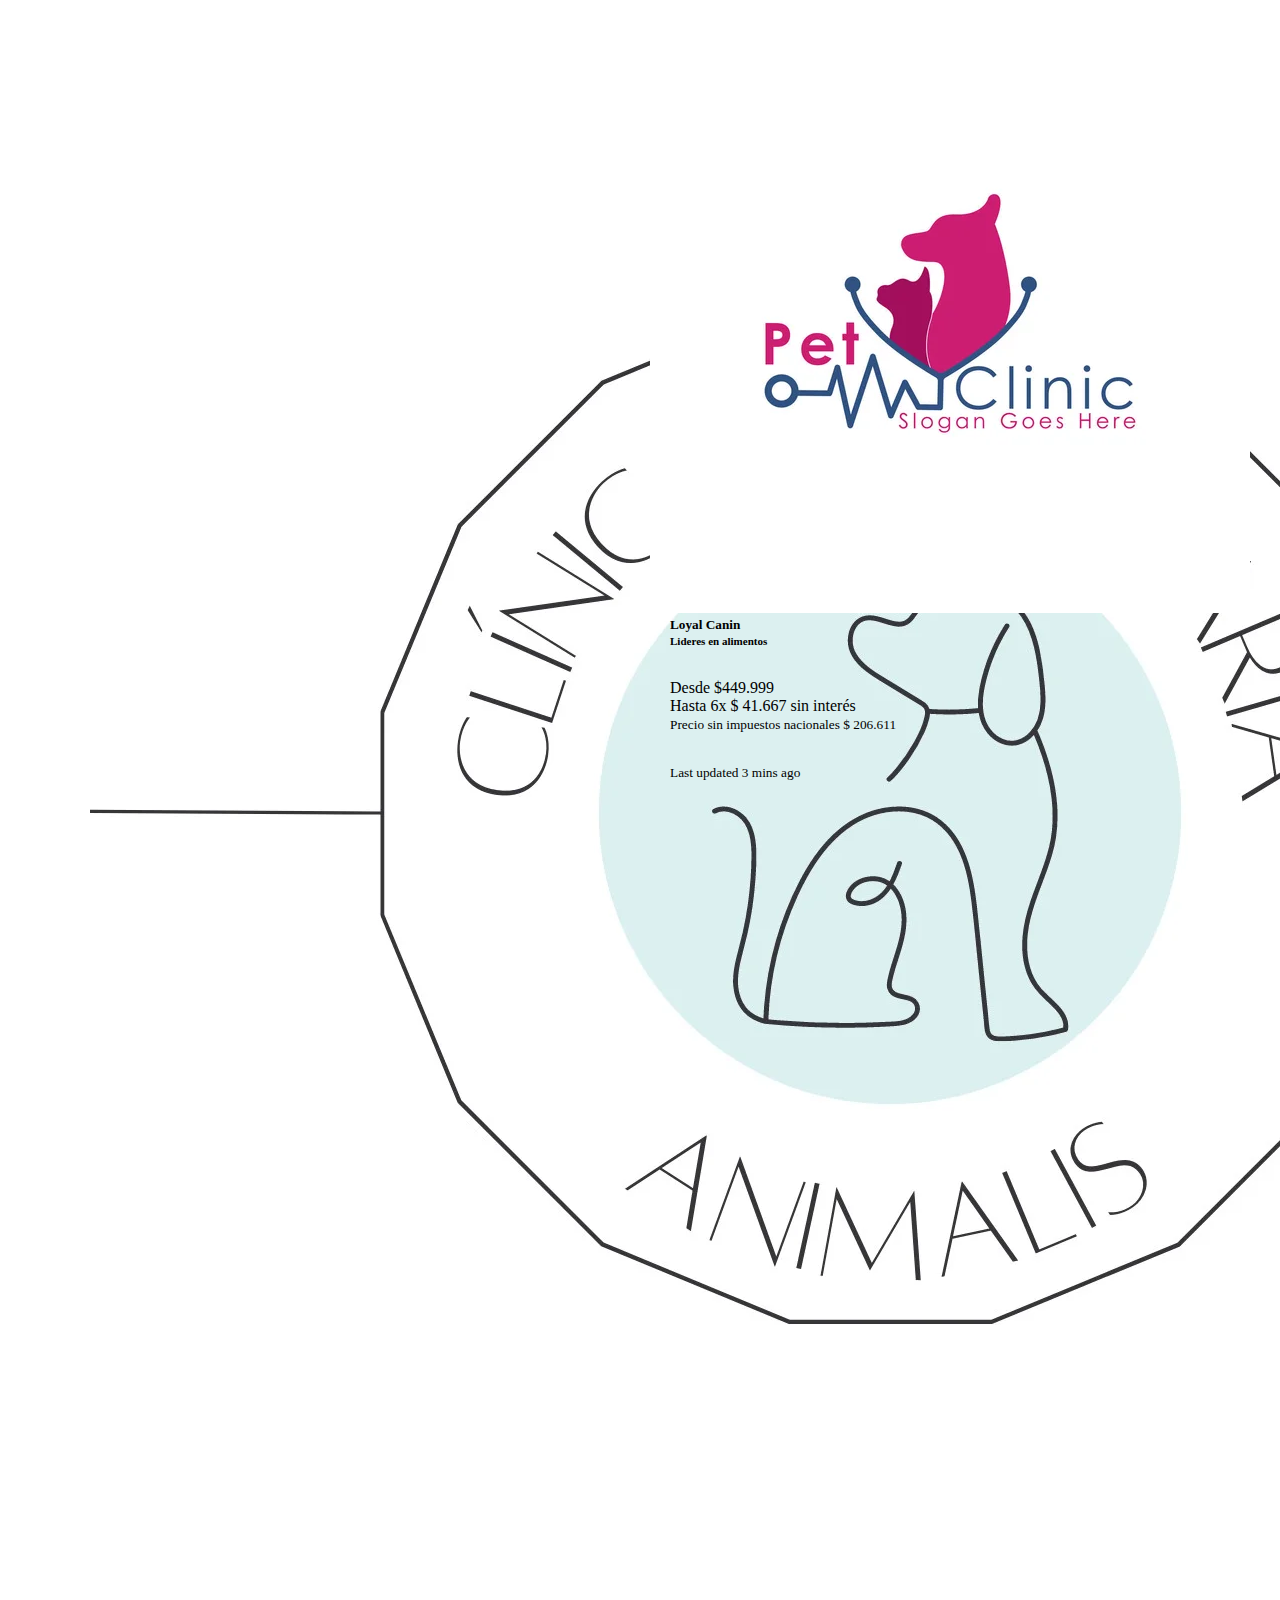
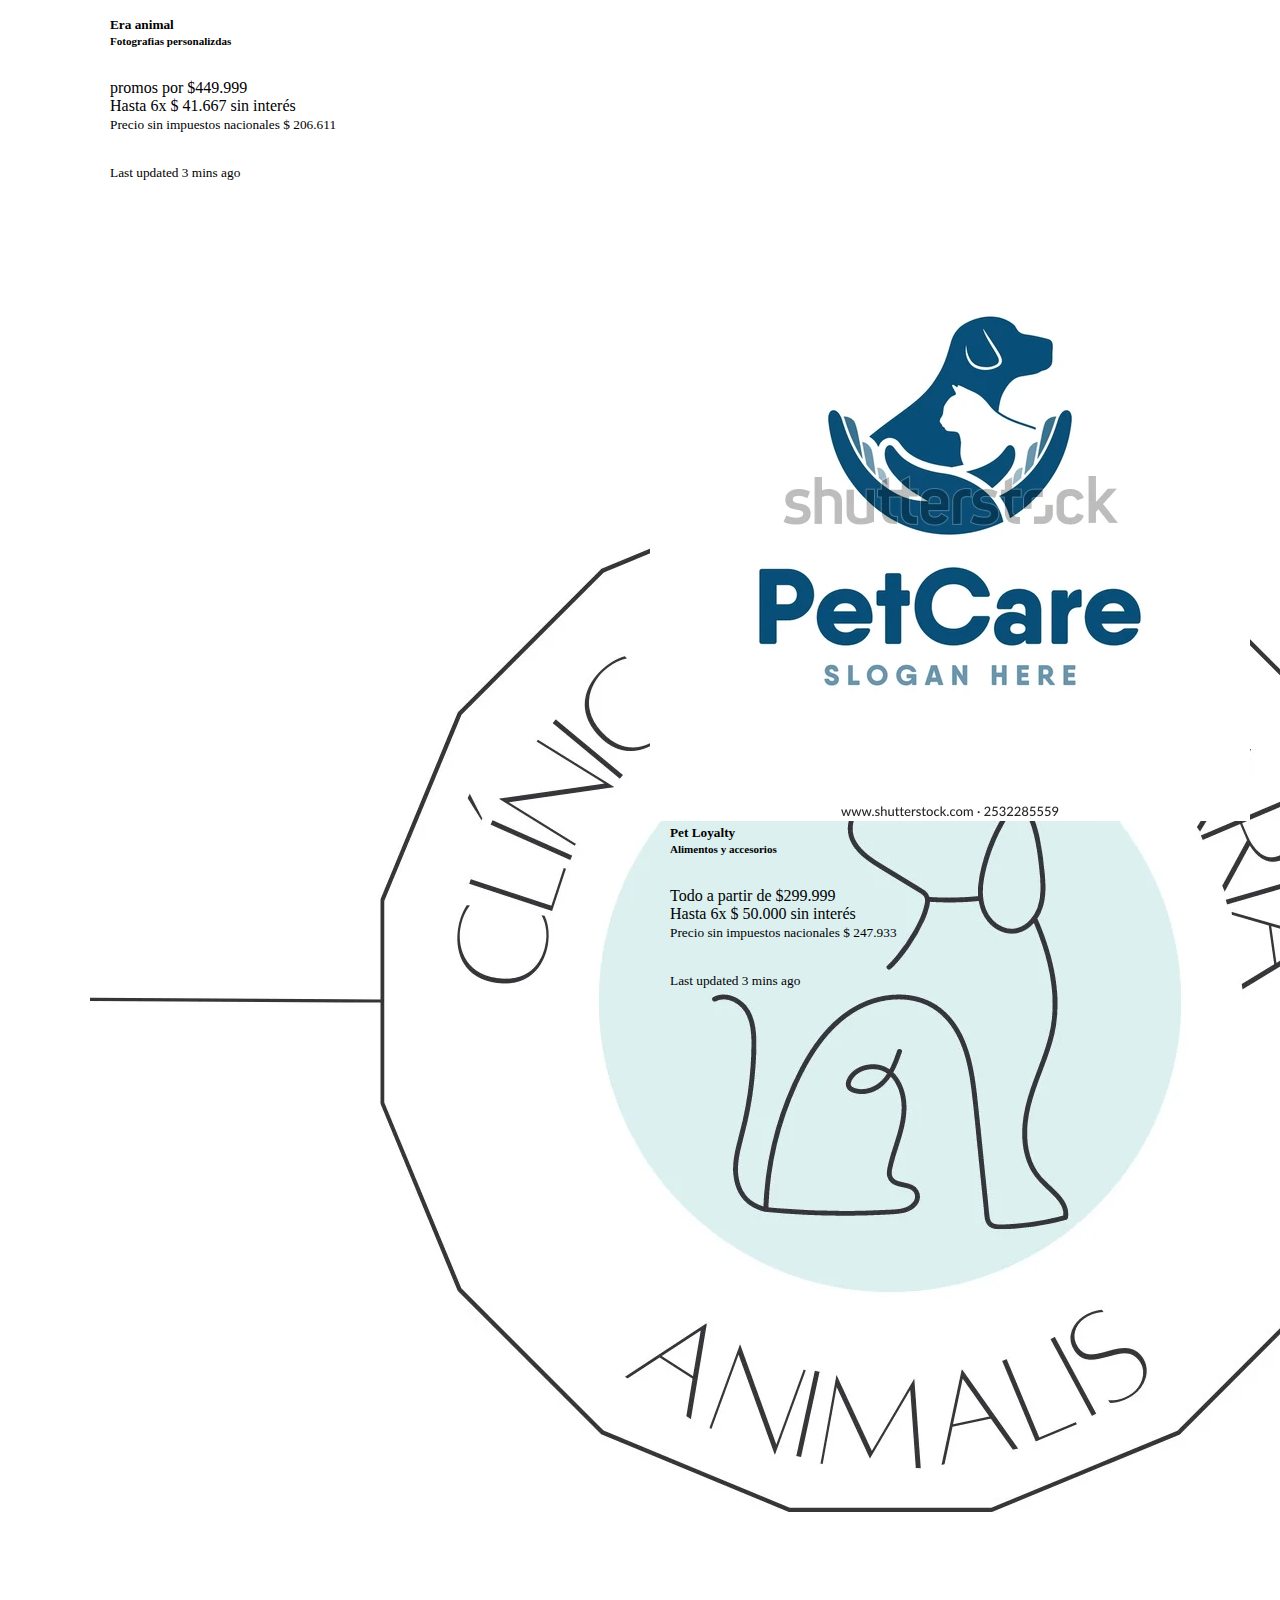
<file: veterinarias.html>
<!DOCTYPE html>
<html lang="en">
<head>
    <meta charset="UTF-8">
    <meta name="viewport" content="width=device-width, initial-scale=1.0">
     <link href="https://cdn.jsdelivr.net/npm/bootstrap@5.3.8/dist/css/bootstrap.min.css" rel="stylesheet" integrity="sha384-sRIl4kxILFvY47J16cr9ZwB07vP4J8+LH7qKQnuqkuIAvNWLzeN8tE5YBujZqJLB" crossorigin="anonymous">
    <link rel="preconnect" href="https://fonts.googleapis.com">
    <link rel="preconnect" href="https://fonts.gstatic.com" crossorigin>
    <link href="https://fonts.googleapis.com/css2?family=Barlow+Condensed:ital,wght@0,100;0,200;0,300;0,400;0,500;0,600;0,700;0,800;0,900;1,100;1,200;1,300;1,400;1,500;1,600;1,700;1,800;1,900&display=swap" rel="stylesheet">
     <link rel="stylesheet" href="css/veterinarias.css">
    <title>Document</title>
</head>
<body>
    <nav class="navbar navbar-expand-lg bg-body-tertiary">
  <div class="container-fluid">
    <a class="navbar-brand" href="#">Bienvenidos a Mascotas</a>
    <button class="navbar-toggler" type="button" data-bs-toggle="collapse" data-bs-target="#navbarScroll" aria-controls="navbarScroll" aria-expanded="false" aria-label="Toggle navigation">
      <span class="navbar-toggler-icon"></span>
    </button>
    <div class="collapse navbar-collapse" id="navbarScroll">
      <ul class="navbar-nav me-auto my-2 my-lg-0 navbar-nav-scroll" style="--bs-scroll-height: 100px;">
        <li class="nav-item">
          <a class="nav-link active" aria-current="page" href="perfil.html">Perfil</a>
        </li>
        <li class="nav-item">
          <a class="nav-link" href="#"></a>
        </li>
        <li class="nav-item dropdown">
          <a class="nav-link dropdown-toggle" href="#" role="button" data-bs-toggle="dropdown" aria-expanded="false">
            Secciones
          </a>
          <ul class="dropdown-menu">
            <li><a class="dropdown-item" href="primeraPagina.html">Locales</a> </li>
            <li><a class="dropdown-item" href="veterinarias.html">Veterinarias</a> </li>
            <li><hr class="dropdown-divider"></li>
            <li><a class="dropdown-item" href="peluquerias.html"> peluquerias</a></li>
            <li><a class="dropdown-item" href="hogares.html">Hogares de adopcion</a></li>
            <li><a class="dropdown-item" href="lugarePetFriendly.html">Lugares pet friendly</a></li>
          </ul>
        </li>
        <li class="nav-item">
          <a class="nav-link disabled" aria-disabled="true">Link</a>
        </li>
      </ul>
      <form class="d-flex" role="search">
        <input class="form-control me-2" type="search" placeholder="Search" aria-label="Search"/>
        <button class="btn btn-outline-success" type="submit">Buscar</button>
      </form>
    </div>
  </div>
</nav>


<main>
    <section>
        <div class="super_contenedor">
        <h1 class="el_h1">Veterinarias</h1>
        <div class="general">
        <div class="card mb-3" style="max-width: 540px;">
  <div class="row g-0">
    <div class="col-md-4">
      <img src="assets/veterinaria1" class="img-fluid rounded-start" alt="zapatillas">
    </div>
    <div class="col-md-8">
      <div class="card-body">
        <h5 class="el_h5">TeleAnimal <br><small class="text-body-secondary">Los mejores accesorios</small></h5>
        <p class="card-text"> Todo desde $100<br> Hasta 6x $ 66.667 sin interés <br> <small class="text-body-secondary">Precio sin impuestos nacionales $ 330.578</small> </p>
        <p class="card-text"><small class="text-body-secondary">Last updated 3 mins ago</small></p>
      </div>
    </div>
  </div>
</div>

<div class="card mb-3" style="max-width: 540px;">
  <div class="row g-0">
    <div class="col-md-4">
      <img src="assets/veterinaria2" class="img-fluid rounded-start" alt="zapatillas">
    </div>
    <div class="col-md-8">
      <div class="card-body">
        <h5 class="card-title">Pet Loyalty <br><small class="text-body-secondary">Alimentos y accesorios</small></h5>
        <p class="card-text"> Todo a partir de $299.999 <br> Hasta 6x $ 50.000 sin interés 
           <br> <small class="text-body-secondary"> Precio sin impuestos nacionales $ 247.933</small> </p>
        <p class="card-text"><small class="text-body-secondary">Last updated 3 mins ago</small></p>
      </div>
    </div>
  </div>
</div>
<div class="card mb-3" style="max-width: 540px;">
  <div class="row g-0">
    <div class="col-md-4">
      <img src="assets/veterinaria3" class="img-fluid rounded-start" alt="zapatillas">
    </div>
    <div class="col-md-8">
      <div class="card-body">
        <h5 class="card-title">Animalitos <br><small class="text-body-secondary">Alimentos balanceados</small> </h5>
        <p class="card-text"> A partir de $189.999 <br> Hasta 6x $ 31.667 sin interés <br> <small class="text-body-secondary">Precio sin impuestos nacionales $ 157.024</small></p>
        <p class="card-text"><small class="text-body-secondary">Last updated 3 mins ago</small></p>
      </div>
    </div>
  </div>
</div>
<div class="card mb-3" style="max-width: 540px;">
  <div class="row g-0">
    <div class="col-md-4">
      <img src="assets/veterinaria6" class="img-fluid rounded-start" alt="zapatillas">
    </div>
    <div class="col-md-8">
      <div class="card-body">
        <h5 class="card-title">PyG <br> <small class="text-body-secondary">Accesorios</small> </h5>
        <p class="card-text">Todo desde $249.999 <br> Hasta 6x $ 41.667 sin interés <br> <small class="text-body-secondary">Precio sin impuestos nacionales $ 206.611</small> </p>
        <p class="card-text"><small class="text-body-secondary">Last updated 3 mins ago</small></p>
      </div>
    </div>
  </div>
</div>
<div class="card mb-3" style="max-width: 540px;">
  <div class="row g-0">
    <div class="col-md-4">
      <img src="assets/veterinaria9" class="img-fluid rounded-start" alt="zapatillas">
    </div>
    <div class="col-md-8">
      <div class="card-body">
        <h5 class="card-title">Mundo animal <br> <small class="text-body-secondary">Rastreadores</small> </h5>
        <p class="card-text"> A partir de $449.999 <br> Hasta 6x $ 41.667 sin interés <br> <small class="text-body-secondary">Precio sin impuestos nacionales $ 206.611</small> </p>
        <p class="card-text"><small class="text-body-secondary">Last updated 3 mins ago</small></p>
      </div>
    </div>
  </div>
</div>
<div class="card mb-3" style="max-width: 540px;">
  <div class="row g-0">
    <div class="col-md-4">
      <img src="assets/veterinaria5" class="img-fluid rounded-start" alt="zapatillas">
    </div>
    <div class="col-md-8">
      <div class="card-body">
        <h5 class="card-title">PetWorld <br> <small class="text-body-secondary">Encontra lo que necesites para tu mascota</small></h5>
        <p class="card-text">Ofertas por $449.999 <br> Hasta 6x $ 41.667 sin interés <br> <small class="text-body-secondary">Precio sin impuestos nacionales $ 206.611</small></p>
        <p class="card-text"><small class="text-body-secondary">Last updated 3 mins ago</small></p>
      </div>
    </div>
  </div>
</div>
<div class="card mb-3" style="max-width: 540px;">
  <div class="row g-0">
    <div class="col-md-4">
      <img src="assets/veterinaria6" class="img-fluid rounded-start" alt="zapatillas">
    </div>
    <div class="col-md-8">
      <div class="card-body">
        <h5 class="card-title">Era animal <br> <small class="text-body-secondary">Fotografias personalizdas</small> </h5>
        <p class="card-text"> promos por  $449.999 <br> Hasta 6x $ 41.667 sin interés <br> <small class="text-body-secondary">Precio sin impuestos nacionales $ 206.611</small></p>
        <p class="card-text"><small class="text-body-secondary">Last updated 3 mins ago</small></p>
      </div>
    </div>
  </div>
</div>
<div class="card mb-3" style="max-width: 540px;">
  <div class="row g-0">
    <div class="col-md-4">
      <img src="assets/veterinaria7" class="img-fluid rounded-start" alt="zapatillas">
    </div>
    <div class="col-md-8">
      <div class="card-body">
        <h5 class="card-title">Loyal Canin <br> <small class="text-body-secondary">Lideres en alimentos</small> </h5>
        <p class="card-text">Desde $449.999 <br> Hasta 6x $ 41.667 sin interés <br> <small class="text-body-secondary">Precio sin impuestos nacionales $ 206.611</small></p>
        <p class="card-text"><small class="text-body-secondary">Last updated 3 mins ago</small></p>
      </div>
    </div>
  </div>
</div>

        <div class="general">
        <div class="card mb-3" style="max-width: 540px;">
  <div class="row g-0">
    <div class="col-md-4">
      <img src="assets/veterinaria8" class="img-fluid rounded-start" alt="zapatillas">
    </div>
    <div class="col-md-8">
      <div class="card-body">
        <h5 class="el_h5">TeleAnimal <br><small class="text-body-secondary">Los mejores accesorios</small></h5>
        <p class="card-text"> Todo desde $100<br> Hasta 6x $ 66.667 sin interés <br> <small class="text-body-secondary">Precio sin impuestos nacionales $ 330.578</small> </p>
        <p class="card-text"><small class="text-body-secondary">Last updated 3 mins ago</small></p>
      </div>
    </div>
  </div>
</div>

<div class="card mb-3" style="max-width: 540px;">
  <div class="row g-0">
    <div class="col-md-4">
      <img src="assets/veterinaria9" class="img-fluid rounded-start" alt="zapatillas">
    </div>
    <div class="col-md-8">
      <div class="card-body">
        <h5 class="card-title">Pet Loyalty <br><small class="text-body-secondary">Alimentos y accesorios</small></h5>
        <p class="card-text"> Todo a partir de $299.999 <br> Hasta 6x $ 50.000 sin interés 
           <br> <small class="text-body-secondary"> Precio sin impuestos nacionales $ 247.933</small> </p>
        <p class="card-text"><small class="text-body-secondary">Last updated 3 mins ago</small></p>
      </div>
    </div>
  </div>
</div>
<div class="card mb-3" style="max-width: 540px;">
  <div class="row g-0">
    <div class="col-md-4">
      <img src="assets/veterinaria2" class="img-fluid rounded-start" alt="zapatillas">
    </div>
    <div class="col-md-8">
      <div class="card-body">
        <h5 class="card-title">Animalitos <br><small class="text-body-secondary">Alimentos balanceados</small> </h5>
        <p class="card-text"> A partir de $189.999 <br> Hasta 6x $ 31.667 sin interés <br> <small class="text-body-secondary">Precio sin impuestos nacionales $ 157.024</small></p>
        <p class="card-text"><small class="text-body-secondary">Last updated 3 mins ago</small></p>
      </div>
    </div>
  </div>
</div>
<div class="card mb-3" style="max-width: 540px;">
  <div class="row g-0">
    <div class="col-md-4">
      <img src="assets/veterinaria16" class="img-fluid rounded-start" alt="zapatillas">
    </div>
    <div class="col-md-8">
      <div class="card-body">
        <h5 class="card-title">PyG <br> <small class="text-body-secondary">Accesorios</small> </h5>
        <p class="card-text">Todo desde $249.999 <br> Hasta 6x $ 41.667 sin interés <br> <small class="text-body-secondary">Precio sin impuestos nacionales $ 206.611</small> </p>
        <p class="card-text"><small class="text-body-secondary">Last updated 3 mins ago</small></p>
      </div>
    </div>
  </div>
</div>
<div class="card mb-3" style="max-width: 540px;">
  <div class="row g-0">
    <div class="col-md-4">
      <img src="assets/veterinaria12" class="img-fluid rounded-start" alt="zapatillas">
    </div>
    <div class="col-md-8">
      <div class="card-body">
        <h5 class="card-title">Mundo animal <br> <small class="text-body-secondary">Rastreadores</small> </h5>
        <p class="card-text"> A partir de $449.999 <br> Hasta 6x $ 41.667 sin interés <br> <small class="text-body-secondary">Precio sin impuestos nacionales $ 206.611</small> </p>
        <p class="card-text"><small class="text-body-secondary">Last updated 3 mins ago</small></p>
      </div>
    </div>
  </div>
</div>
<div class="card mb-3" style="max-width: 540px;">
  <div class="row g-0">
    <div class="col-md-4">
      <img src="assets/veterinaria6" class="img-fluid rounded-start" alt="zapatillas">
    </div>
    <div class="col-md-8">
      <div class="card-body">
        <h5 class="card-title">PetWorld <br> <small class="text-body-secondary">Encontra lo que necesites para tu mascota</small></h5>
        <p class="card-text">Ofertas por $449.999 <br> Hasta 6x $ 41.667 sin interés <br> <small class="text-body-secondary">Precio sin impuestos nacionales $ 206.611</small></p>
        <p class="card-text"><small class="text-body-secondary">Last updated 3 mins ago</small></p>
      </div>
    </div>
  </div>
</div>
<div class="card mb-3" style="max-width: 540px;">
  <div class="row g-0">
    <div class="col-md-4">
      <img src="assets/veterinaria16" class="img-fluid rounded-start" alt="zapatillas">
    </div>
    <div class="col-md-8">
      <div class="card-body">
        <h5 class="card-title">Era animal <br> <small class="text-body-secondary">Fotografias personalizdas</small> </h5>
        <p class="card-text"> promos por  $449.999 <br> Hasta 6x $ 41.667 sin interés <br> <small class="text-body-secondary">Precio sin impuestos nacionales $ 206.611</small></p>
        <p class="card-text"><small class="text-body-secondary">Last updated 3 mins ago</small></p>
      </div>
    </div>
  </div>
</div>
<div class="card mb-3" style="max-width: 540px;">
  <div class="row g-0">
    <div class="col-md-4">
      <img src="assets/veterinaria15" class="img-fluid rounded-start" alt="zapatillas">
    </div>
    <div class="col-md-8">
      <div class="card-body">
        <h5 class="card-title">Loyal Canin <br> <small class="text-body-secondary">Lideres en alimentos</small> </h5>
        <p class="card-text">Desde $449.999 <br> Hasta 6x $ 41.667 sin interés <br> <small class="text-body-secondary">Precio sin impuestos nacionales $ 206.611</small></p>
        <p class="card-text"><small class="text-body-secondary">Last updated 3 mins ago</small></p>
      </div>
    </div>
  </div>
</div>







        <div class="general">
        <div class="card mb-3" style="max-width: 540px;">
  <div class="row g-0">
    <div class="col-md-4">
      <img src="assets/veterinaria16" class="img-fluid rounded-start" alt="zapatillas">
    </div>
    <div class="col-md-8">
      <div class="card-body">
        <h5 class="el_h5">TeleAnimal <br><small class="text-body-secondary">Los mejores accesorios</small></h5>
        <p class="card-text"> Todo desde $100<br> Hasta 6x $ 66.667 sin interés <br> <small class="text-body-secondary">Precio sin impuestos nacionales $ 330.578</small> </p>
        <p class="card-text"><small class="text-body-secondary">Last updated 3 mins ago</small></p>
      </div>
    </div>
  </div>
</div>

<div class="card mb-3" style="max-width: 540px;">
  <div class="row g-0">
    <div class="col-md-4">
      <img src="assets/veterinaria2" class="img-fluid rounded-start" alt="zapatillas">
    </div>
    <div class="col-md-8">
      <div class="card-body">
        <h5 class="card-title">Pet Loyalty <br><small class="text-body-secondary">Alimentos y accesorios</small></h5>
        <p class="card-text"> Todo a partir de $299.999 <br> Hasta 6x $ 50.000 sin interés 
           <br> <small class="text-body-secondary"> Precio sin impuestos nacionales $ 247.933</small> </p>
        <p class="card-text"><small class="text-body-secondary">Last updated 3 mins ago</small></p>
      </div>
    </div>
  </div>
</div>
<div class="card mb-3" style="max-width: 540px;">
  <div class="row g-0">
    <div class="col-md-4">
      <img src="assets/veterinaria5" class="img-fluid rounded-start" alt="zapatillas">
    </div>
    <div class="col-md-8">
      <div class="card-body">
        <h5 class="card-title">Animalitos <br><small class="text-body-secondary">Alimentos balanceados</small> </h5>
        <p class="card-text"> A partir de $189.999 <br> Hasta 6x $ 31.667 sin interés <br> <small class="text-body-secondary">Precio sin impuestos nacionales $ 157.024</small></p>
        <p class="card-text"><small class="text-body-secondary">Last updated 3 mins ago</small></p>
      </div>
    </div>
  </div>
</div>
<div class="card mb-3" style="max-width: 540px;">
  <div class="row g-0">
    <div class="col-md-4">
      <img src="assets/veterinaria12" class="img-fluid rounded-start" alt="zapatillas">
    </div>
    <div class="col-md-8">
      <div class="card-body">
        <h5 class="card-title">PyG <br> <small class="text-body-secondary">Accesorios</small> </h5>
        <p class="card-text">Todo desde $249.999 <br> Hasta 6x $ 41.667 sin interés <br> <small class="text-body-secondary">Precio sin impuestos nacionales $ 206.611</small> </p>
        <p class="card-text"><small class="text-body-secondary">Last updated 3 mins ago</small></p>
      </div>
    </div>
  </div>
</div>
<div class="card mb-3" style="max-width: 540px;">
  <div class="row g-0">
    <div class="col-md-4">
      <img src="assets/veterinaria5" class="img-fluid rounded-start" alt="zapatillas">
    </div>
    <div class="col-md-8">
      <div class="card-body">
        <h5 class="card-title">Mundo animal <br> <small class="text-body-secondary">Rastreadores</small> </h5>
        <p class="card-text"> A partir de $449.999 <br> Hasta 6x $ 41.667 sin interés <br> <small class="text-body-secondary">Precio sin impuestos nacionales $ 206.611</small> </p>
        <p class="card-text"><small class="text-body-secondary">Last updated 3 mins ago</small></p>
      </div>
    </div>
  </div>
</div>
<div class="card mb-3" style="max-width: 540px;">
  <div class="row g-0">
    <div class="col-md-4">
      <img src="assets/veterinaria6" class="img-fluid rounded-start" alt="zapatillas">
    </div>
    <div class="col-md-8">
      <div class="card-body">
        <h5 class="card-title">PetWorld <br> <small class="text-body-secondary">Encontra lo que necesites para tu mascota</small></h5>
        <p class="card-text">Ofertas por $449.999 <br> Hasta 6x $ 41.667 sin interés <br> <small class="text-body-secondary">Precio sin impuestos nacionales $ 206.611</small></p>
        <p class="card-text"><small class="text-body-secondary">Last updated 3 mins ago</small></p>
      </div>
    </div>
  </div>
</div>
<div class="card mb-3" style="max-width: 540px;">
  <div class="row g-0">
    <div class="col-md-4">
      <img src="assets/veterinaria1" class="img-fluid rounded-start" alt="zapatillas">
    </div>
    <div class="col-md-8">
      <div class="card-body">
        <h5 class="card-title">Era animal <br> <small class="text-body-secondary">Fotografias personalizdas</small> </h5>
        <p class="card-text"> promos por  $449.999 <br> Hasta 6x $ 41.667 sin interés <br> <small class="text-body-secondary">Precio sin impuestos nacionales $ 206.611</small></p>
        <p class="card-text"><small class="text-body-secondary">Last updated 3 mins ago</small></p>
      </div>
    </div>
  </div>
</div>
<div class="card mb-3" style="max-width: 540px;">
  <div class="row g-0">
    <div class="col-md-4">
      <img src="assets/veterinaria8" class="img-fluid rounded-start" alt="zapatillas">
    </div>
    <div class="col-md-8">
      <div class="card-body">
        <h5 class="card-title">Loyal Canin <br> <small class="text-body-secondary">Lideres en alimentos</small> </h5>
        <p class="card-text">Desde $449.999 <br> Hasta 6x $ 41.667 sin interés <br> <small class="text-body-secondary">Precio sin impuestos nacionales $ 206.611</small></p>
        <p class="card-text"><small class="text-body-secondary">Last updated 3 mins ago</small></p>
      </div>
    </div>
  </div>
</div>

</div>


    </section>
</main>
    



     <script src="https://cdn.jsdelivr.net/npm/bootstrap@5.3.8/dist/js/bootstrap.bundle.min.js" integrity="sha384-FKyoEForCGlyvwx9Hj09JcYn3nv7wiPVlz7YYwJrWVcXK/BmnVDxM+D2scQbITxI" crossorigin="anonymous"></script>
   
</body>
</html>
</file>
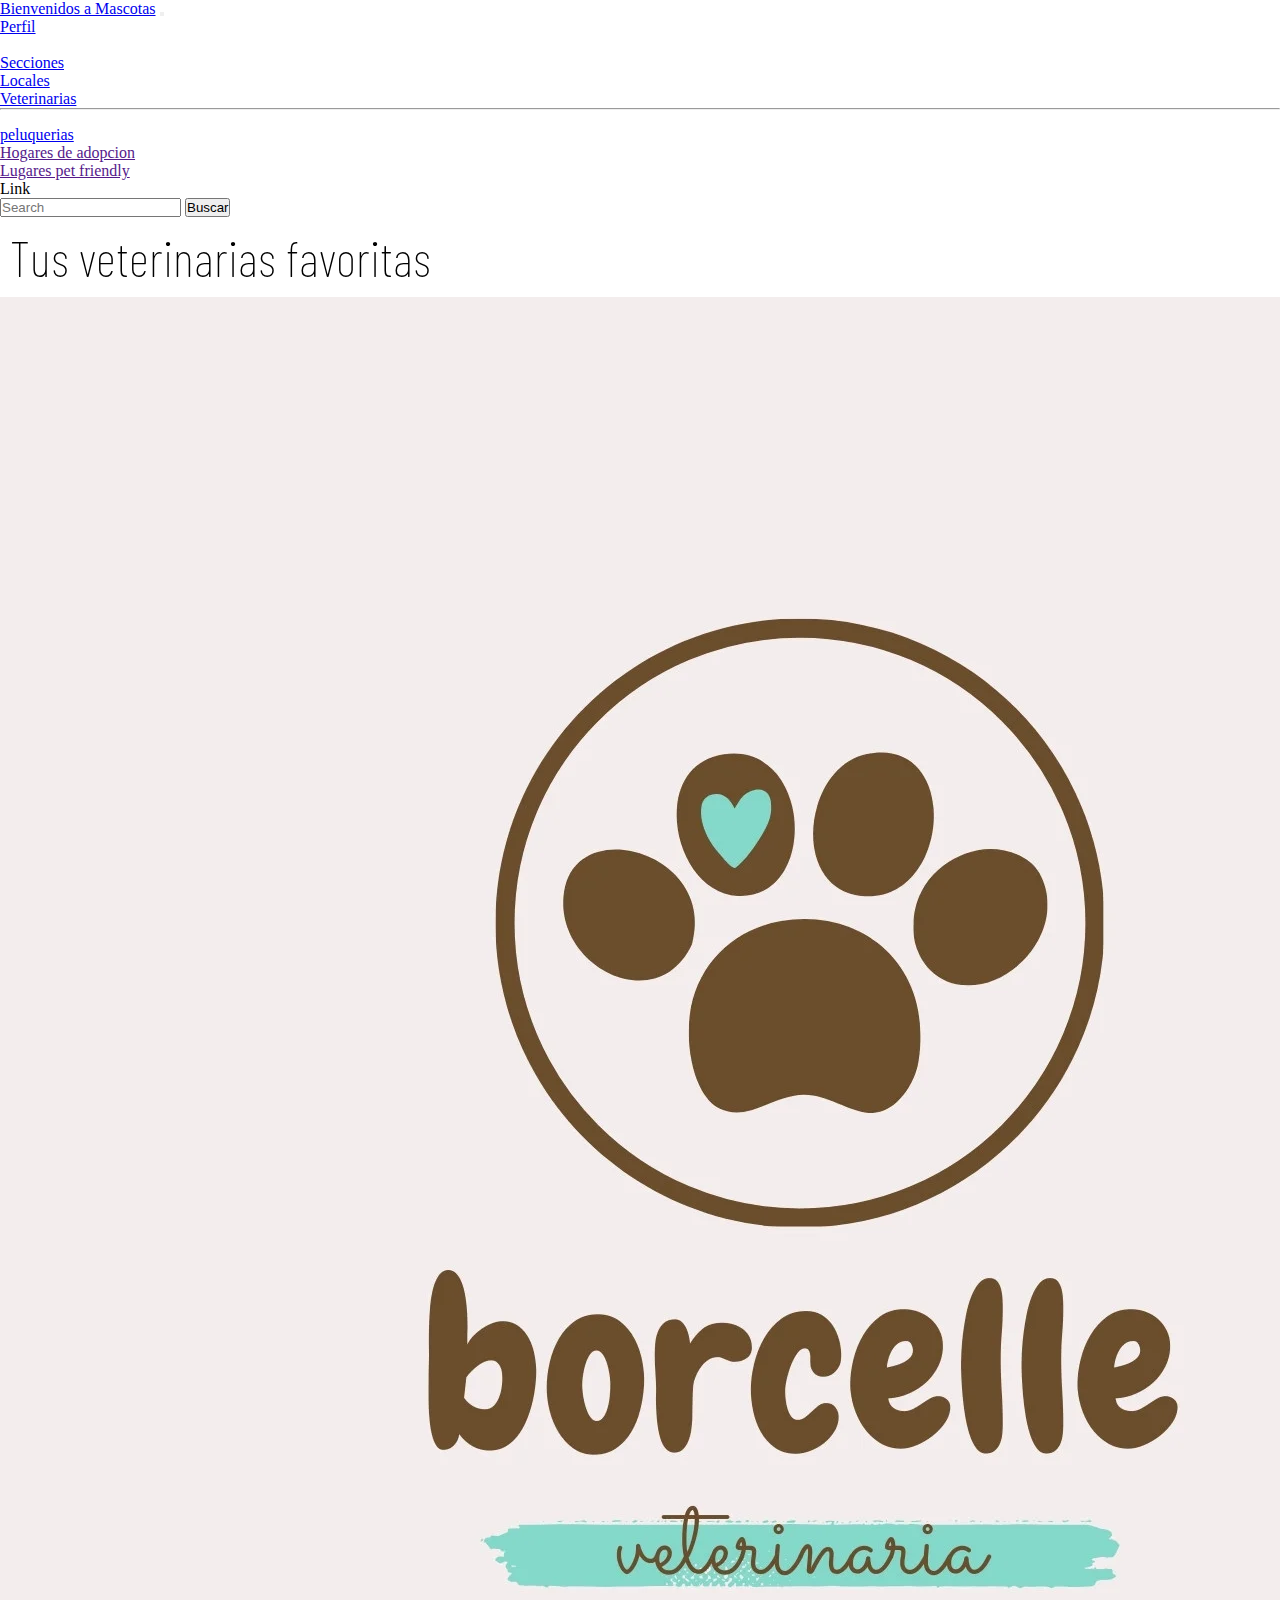
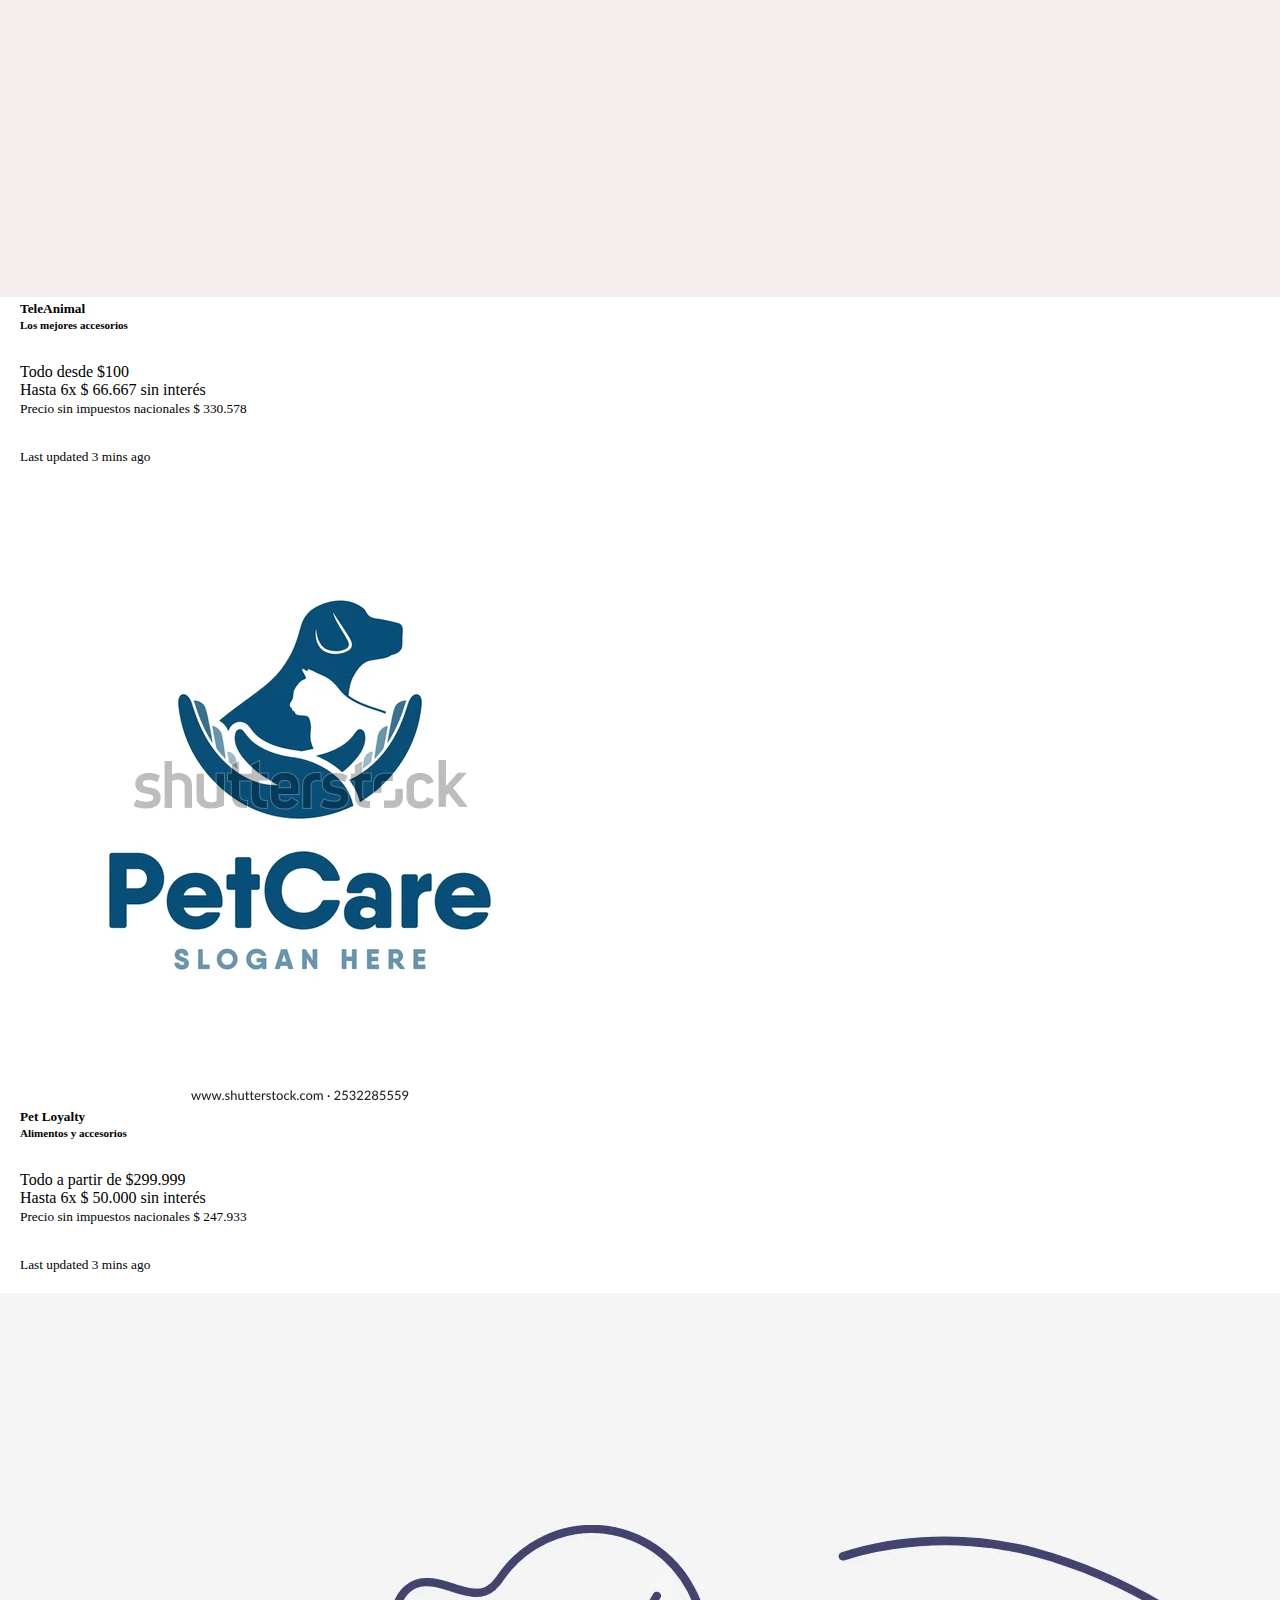
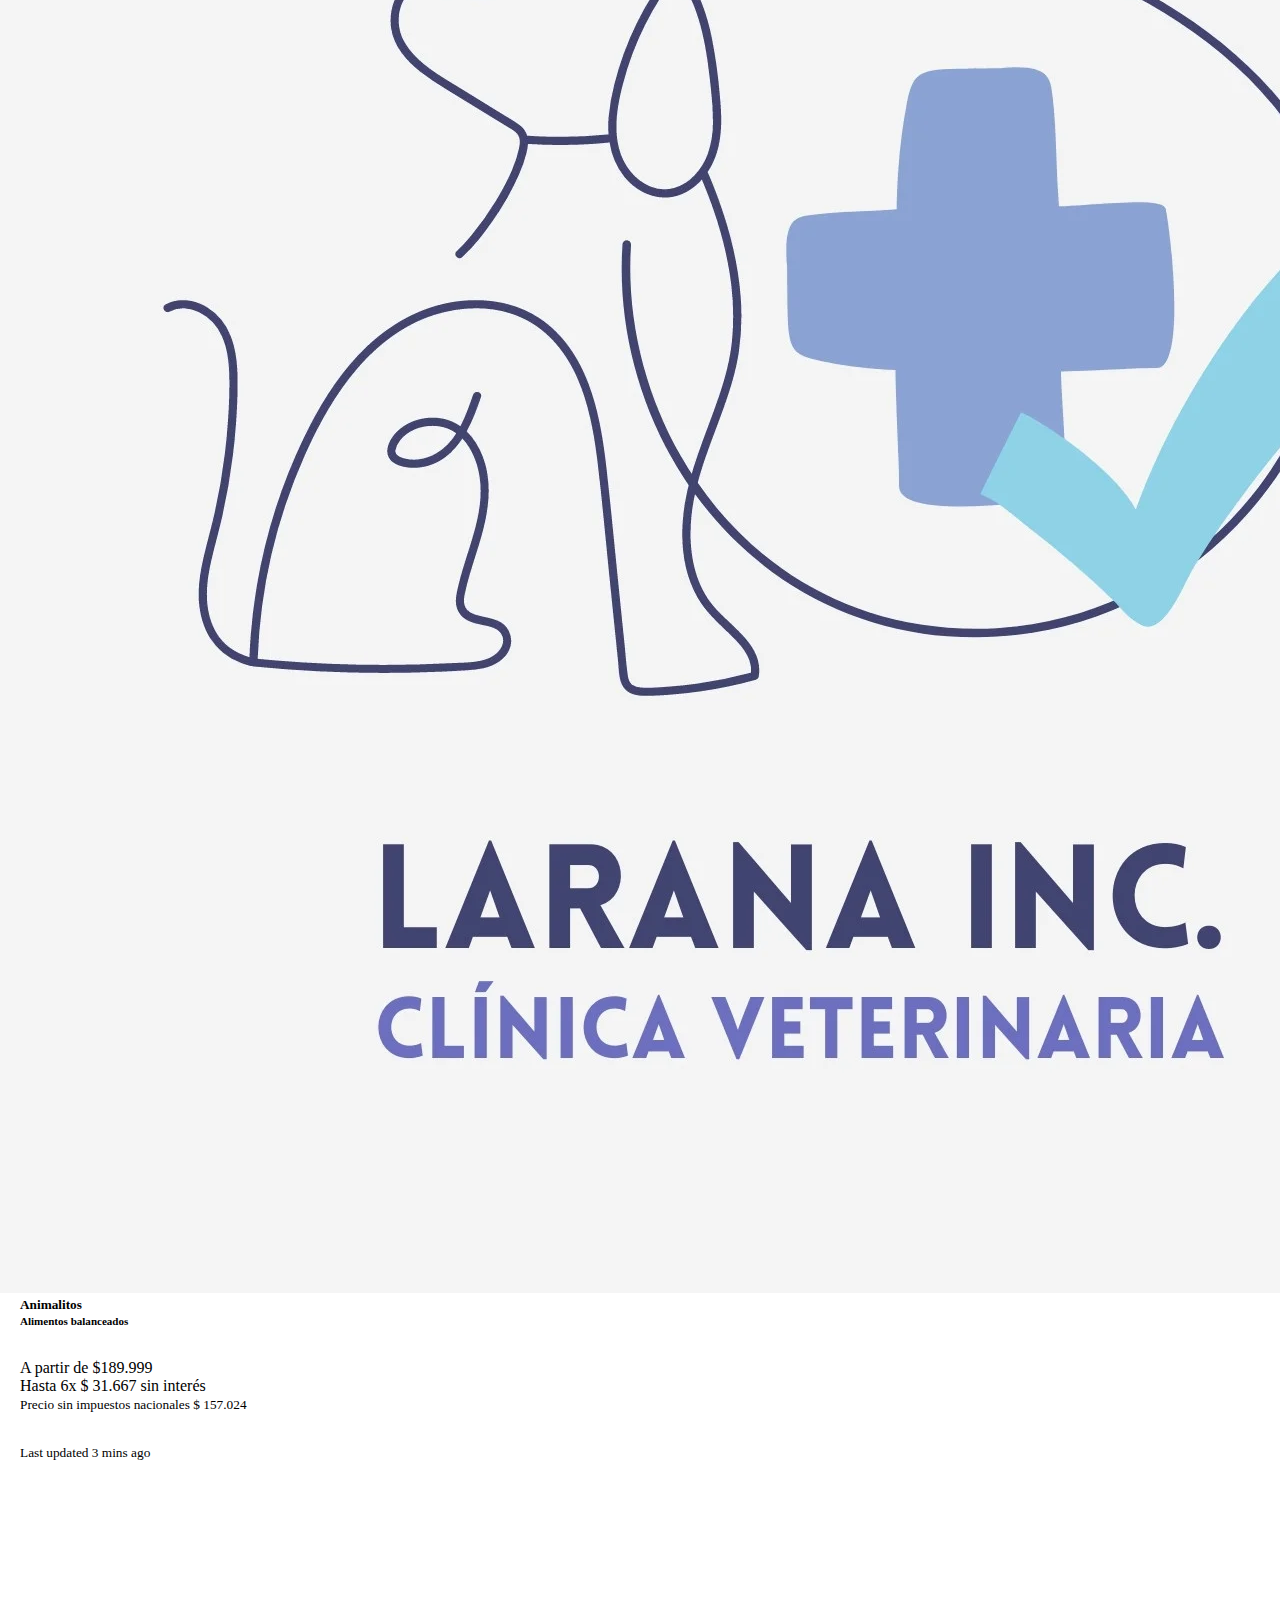
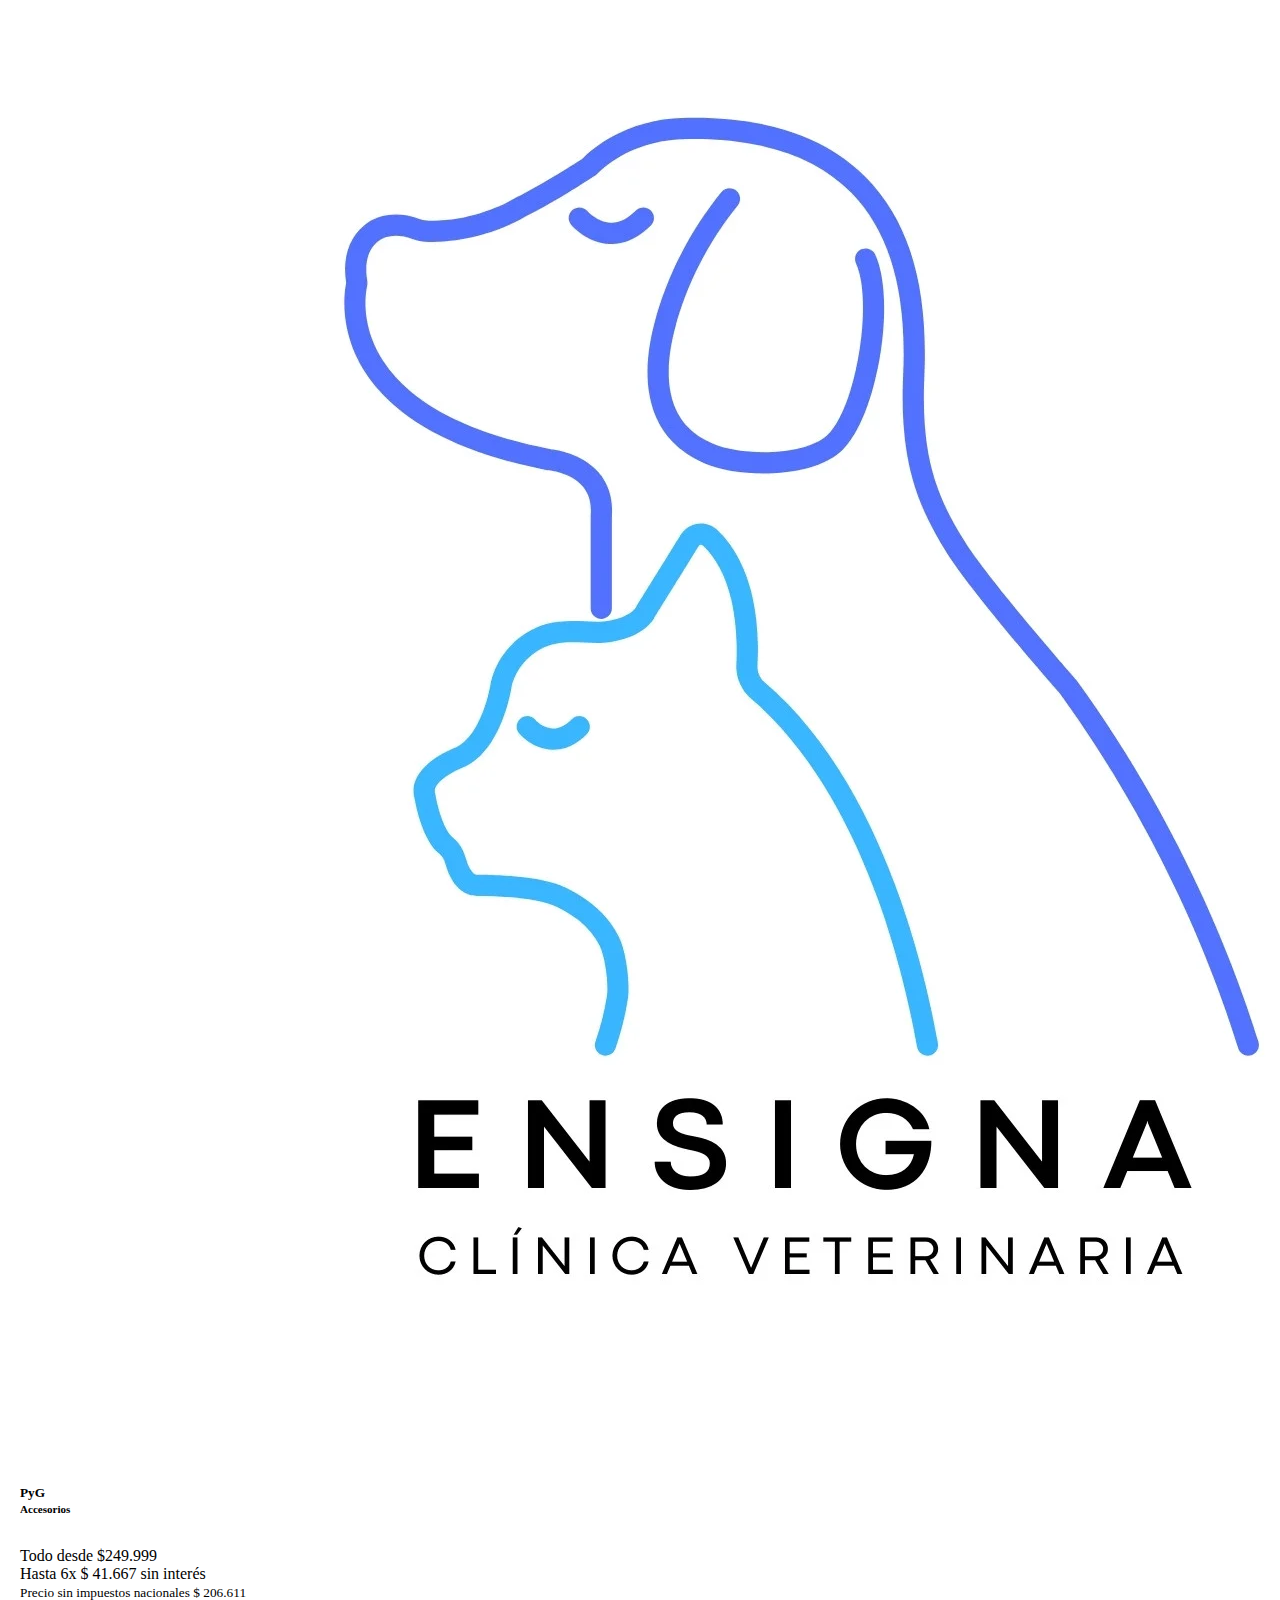
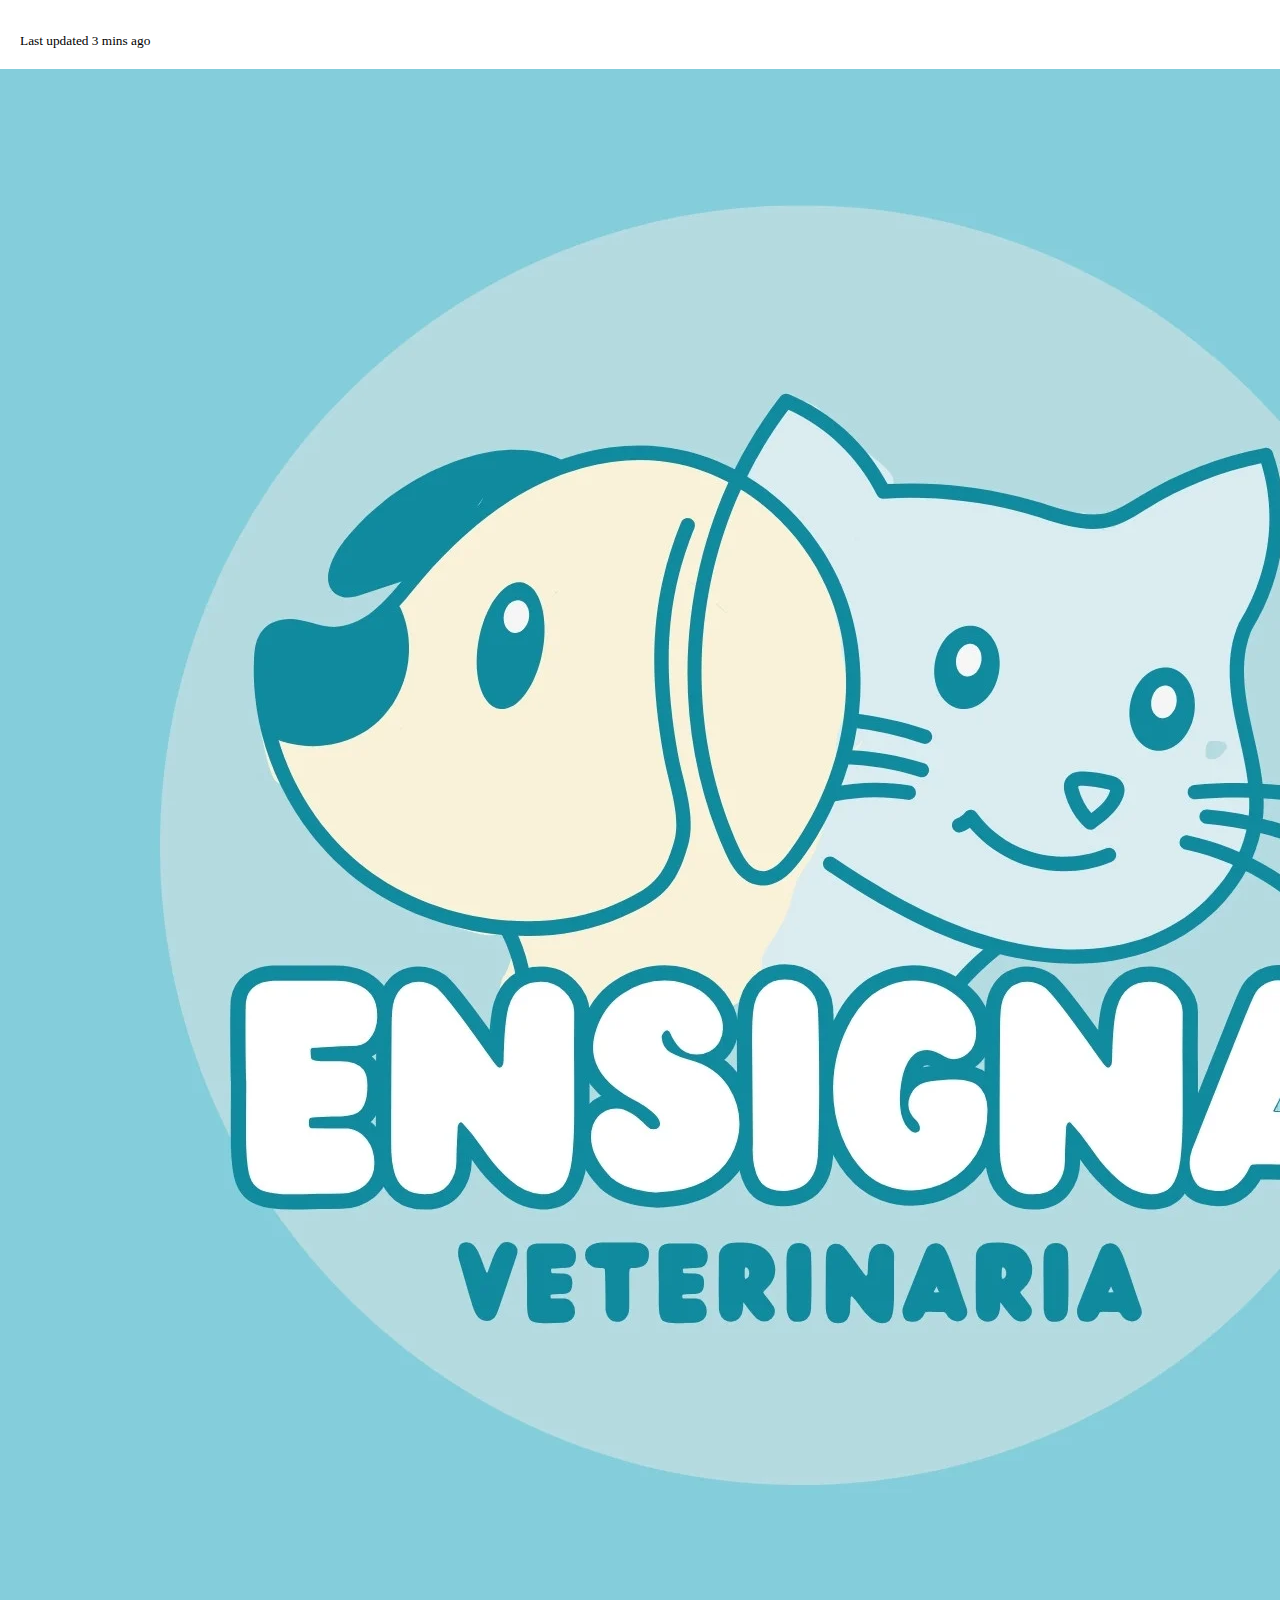
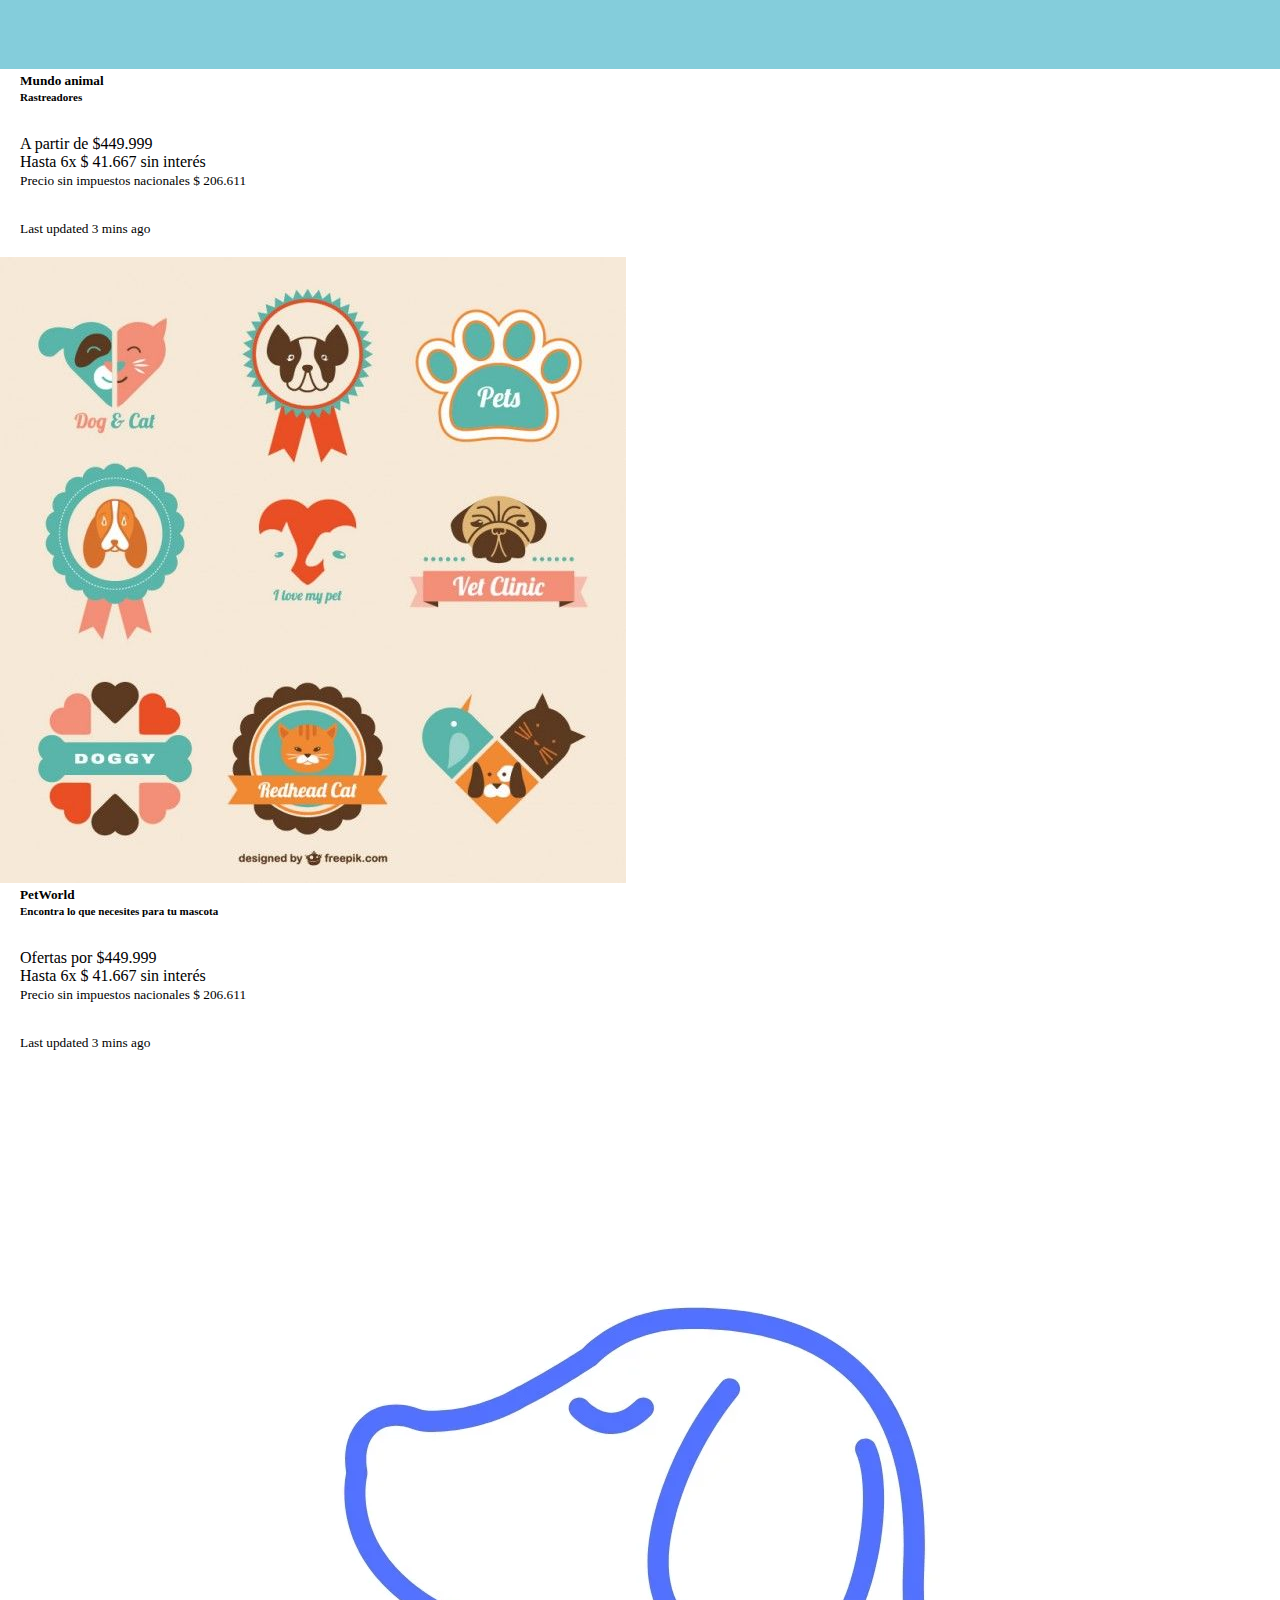
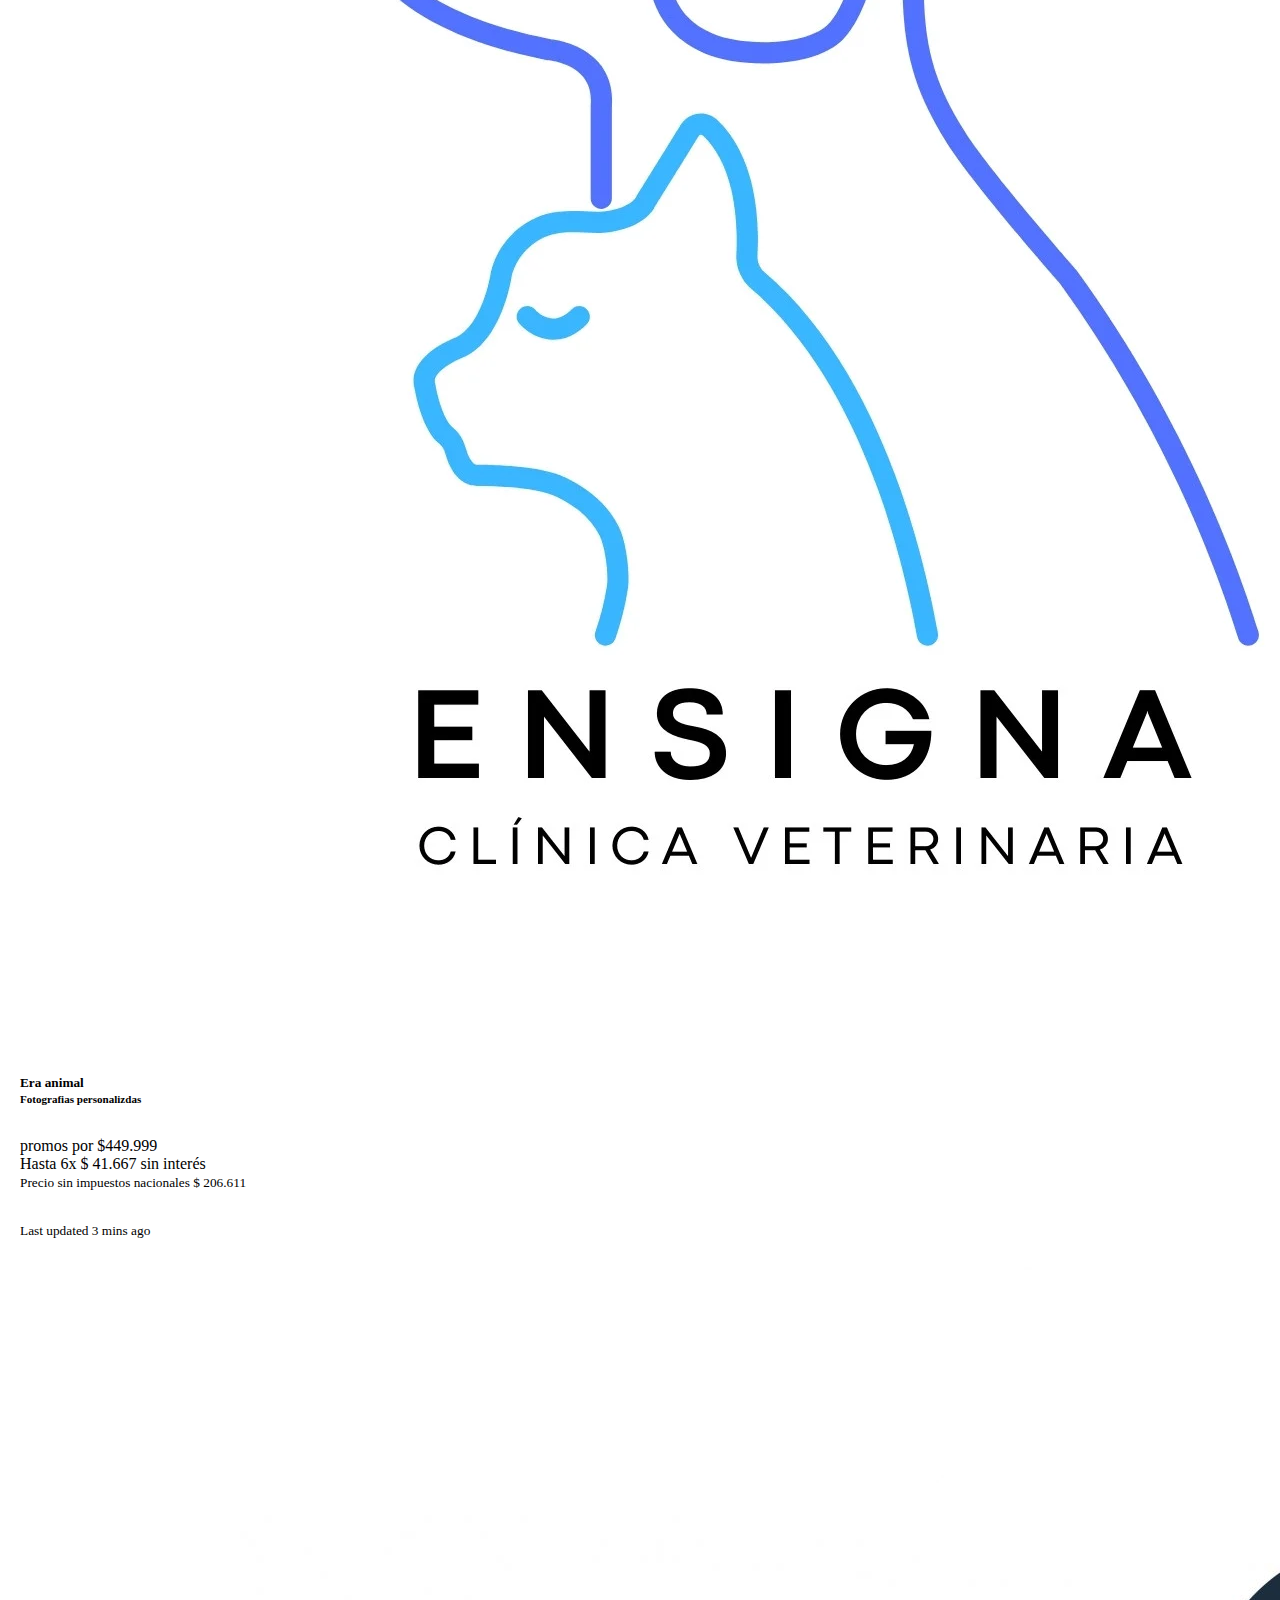
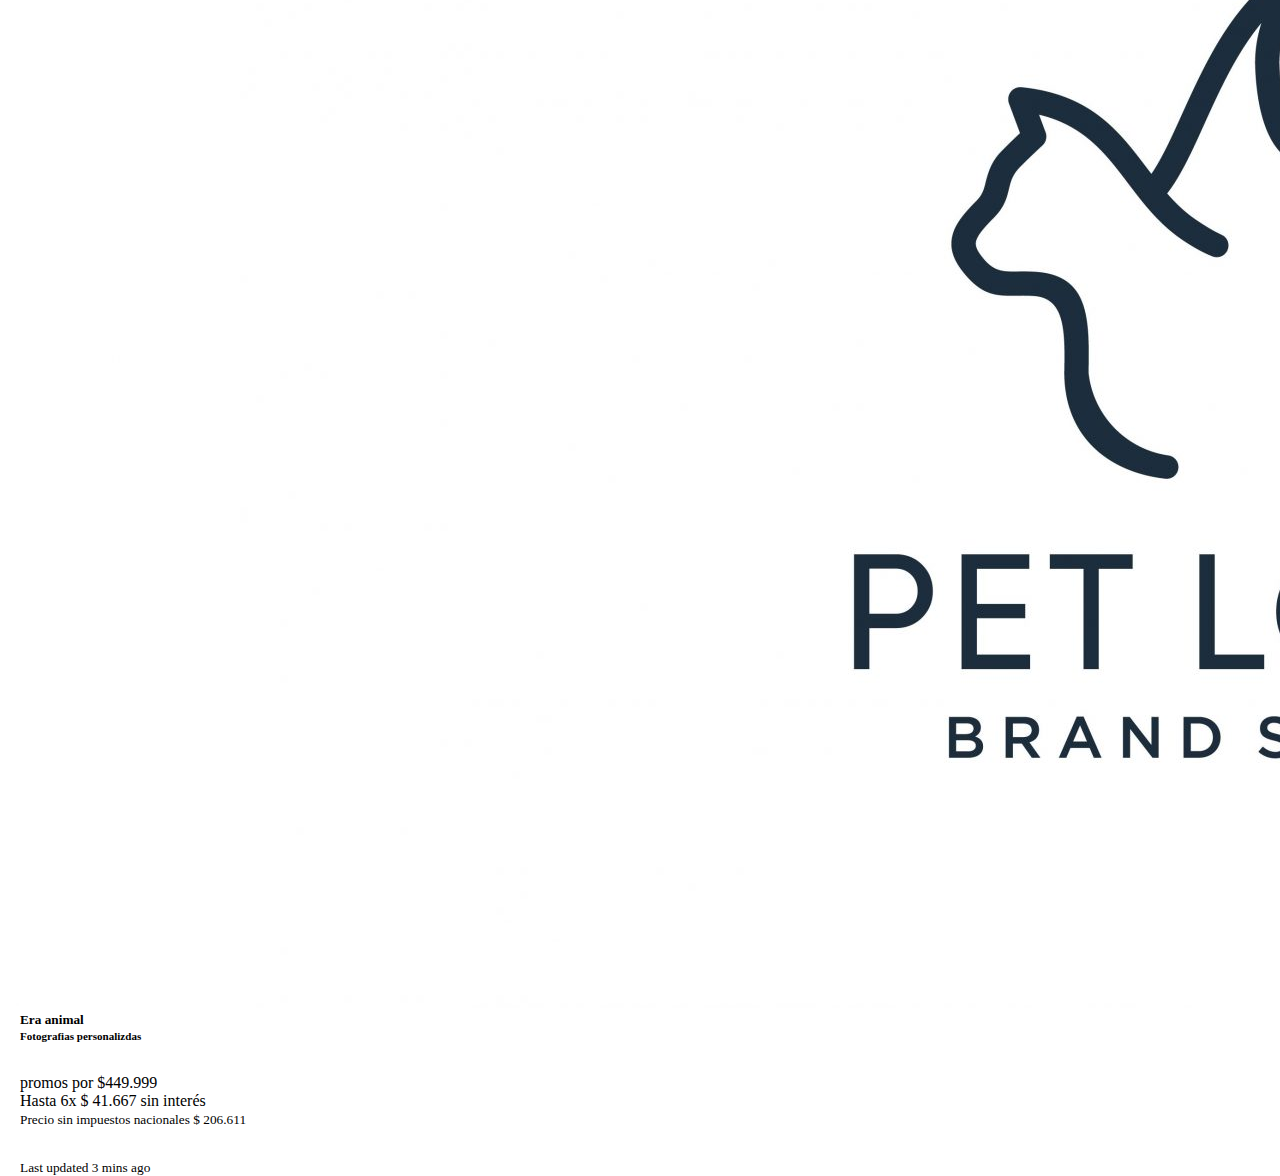
<file: veterinariasGuardadad.html>
<!DOCTYPE html>
<html lang="en">
<head>
    <meta charset="UTF-8">
    <meta name="viewport" content="width=device-width, initial-scale=1.0">
     <link href="https://cdn.jsdelivr.net/npm/bootstrap@5.3.8/dist/css/bootstrap.min.css" rel="stylesheet" integrity="sha384-sRIl4kxILFvY47J16cr9ZwB07vP4J8+LH7qKQnuqkuIAvNWLzeN8tE5YBujZqJLB" crossorigin="anonymous">
    <link rel="preconnect" href="https://fonts.googleapis.com">
    <link rel="preconnect" href="https://fonts.gstatic.com" crossorigin>
    <link href="https://fonts.googleapis.com/css2?family=Barlow+Condensed:ital,wght@0,100;0,200;0,300;0,400;0,500;0,600;0,700;0,800;0,900;1,100;1,200;1,300;1,400;1,500;1,600;1,700;1,800;1,900&display=swap" rel="stylesheet">
    <link rel="stylesheet" href="css/veterinariasGuardadad.css">
    <title>Document</title>
</head>
<body>
    <header>
    <nav class="navbar navbar-expand-lg bg-body-tertiary">
  <div class="container-fluid">
    <a class="navbar-brand" href="#">Bienvenidos a Mascotas</a>
    <button class="navbar-toggler" type="button" data-bs-toggle="collapse" data-bs-target="#navbarScroll" aria-controls="navbarScroll" aria-expanded="false" aria-label="Toggle navigation">
      <span class="navbar-toggler-icon"></span>
    </button>
    <div class="collapse navbar-collapse" id="navbarScroll">
      <ul class="navbar-nav me-auto my-2 my-lg-0 navbar-nav-scroll" style="--bs-scroll-height: 100px;">
        <li class="nav-item">
          <a class="nav-link active" aria-current="page" href="perfil.html">Perfil</a>
        </li>
        <li class="nav-item">
          <a class="nav-link" href="#"></a>
        </li>
        <li class="nav-item dropdown">
          <a class="nav-link dropdown-toggle" href="#" role="button" data-bs-toggle="dropdown" aria-expanded="false">
            Secciones
          </a>
          <ul class="dropdown-menu">
            <li><a class="dropdown-item" href="primeraPagina.html">Locales</a> </li>
            <li><a class="dropdown-item" href="veterinarias.html">Veterinarias</a> </li>
            <li><hr class="dropdown-divider"></li>
            <li><a class="dropdown-item" href="peluquerias.html"> peluquerias</a></li>
            <li><a class="dropdown-item" href="">Hogares de adopcion</a></li>
            <li><a class="dropdown-item" href="">Lugares pet friendly</a></li>
          </ul>
        </li>
        <li class="nav-item">
          <a class="nav-link disabled" aria-disabled="true">Link</a>
        </li>
      </ul>
      <form class="d-flex" role="search">
        <input class="form-control me-2" type="search" placeholder="Search" aria-label="Search"/>
        <button class="btn btn-outline-success" type="submit">Buscar</button>
      </form>
    </div>
  </div>
</nav>
</header>
<main>
    <section>
        <div class="super_contenedor">
        <h1 class="el_h1">Tus veterinarias favoritas</h1>
        <div class="general">
        <div class="card mb-3" style="max-width: 540px;">
  <div class="row g-0">
    <div class="col-md-4">
      <img src="assets/veterinaria1" class="img-fluid rounded-start" alt="zapatillas">
    </div>
    <div class="col-md-8">
      <div class="card-body">
        <h5 class="el_h5">TeleAnimal <br><small class="text-body-secondary">Los mejores accesorios</small></h5>
        <p class="card-text"> Todo desde $100<br> Hasta 6x $ 66.667 sin interés <br> <small class="text-body-secondary">Precio sin impuestos nacionales $ 330.578</small> </p>
        <p class="card-text"><small class="text-body-secondary">Last updated 3 mins ago</small></p>
      </div>
    </div>
  </div>
</div>

<div class="card mb-3" style="max-width: 540px;">
  <div class="row g-0">
    <div class="col-md-4">
      <img src="assets/veterinaria2" class="img-fluid rounded-start" alt="zapatillas">
    </div>
    <div class="col-md-8">
      <div class="card-body">
        <h5 class="card-title">Pet Loyalty <br><small class="text-body-secondary">Alimentos y accesorios</small></h5>
        <p class="card-text"> Todo a partir de $299.999 <br> Hasta 6x $ 50.000 sin interés 
           <br> <small class="text-body-secondary"> Precio sin impuestos nacionales $ 247.933</small> </p>
        <p class="card-text"><small class="text-body-secondary">Last updated 3 mins ago</small></p>
      </div>
    </div>
  </div>
</div>
<div class="card mb-3" style="max-width: 540px;">
  <div class="row g-0">
    <div class="col-md-4">
      <img src="assets/veterinaria3" class="img-fluid rounded-start" alt="zapatillas">
    </div>
    <div class="col-md-8">
      <div class="card-body">
        <h5 class="card-title">Animalitos <br><small class="text-body-secondary">Alimentos balanceados</small> </h5>
        <p class="card-text"> A partir de $189.999 <br> Hasta 6x $ 31.667 sin interés <br> <small class="text-body-secondary">Precio sin impuestos nacionales $ 157.024</small></p>
        <p class="card-text"><small class="text-body-secondary">Last updated 3 mins ago</small></p>
      </div>
    </div>
  </div>
</div>
<div class="card mb-3" style="max-width: 540px;">
  <div class="row g-0">
    <div class="col-md-4">
      <img src="assets/veterinaria6" class="img-fluid rounded-start" alt="zapatillas">
    </div>
    <div class="col-md-8">
      <div class="card-body">
        <h5 class="card-title">PyG <br> <small class="text-body-secondary">Accesorios</small> </h5>
        <p class="card-text">Todo desde $249.999 <br> Hasta 6x $ 41.667 sin interés <br> <small class="text-body-secondary">Precio sin impuestos nacionales $ 206.611</small> </p>
        <p class="card-text"><small class="text-body-secondary">Last updated 3 mins ago</small></p>
      </div>
    </div>
  </div>
</div>
<div class="card mb-3" style="max-width: 540px;">
  <div class="row g-0">
    <div class="col-md-4">
      <img src="assets/veterinaria9" class="img-fluid rounded-start" alt="zapatillas">
    </div>
    <div class="col-md-8">
      <div class="card-body">
        <h5 class="card-title">Mundo animal <br> <small class="text-body-secondary">Rastreadores</small> </h5>
        <p class="card-text"> A partir de $449.999 <br> Hasta 6x $ 41.667 sin interés <br> <small class="text-body-secondary">Precio sin impuestos nacionales $ 206.611</small> </p>
        <p class="card-text"><small class="text-body-secondary">Last updated 3 mins ago</small></p>
      </div>
    </div>
  </div>
</div>
<div class="card mb-3" style="max-width: 540px;">
  <div class="row g-0">
    <div class="col-md-4">
      <img src="assets/veterinaria5" class="img-fluid rounded-start" alt="zapatillas">
    </div>
    <div class="col-md-8">
      <div class="card-body">
        <h5 class="card-title">PetWorld <br> <small class="text-body-secondary">Encontra lo que necesites para tu mascota</small></h5>
        <p class="card-text">Ofertas por $449.999 <br> Hasta 6x $ 41.667 sin interés <br> <small class="text-body-secondary">Precio sin impuestos nacionales $ 206.611</small></p>
        <p class="card-text"><small class="text-body-secondary">Last updated 3 mins ago</small></p>
      </div>
    </div>
  </div>
</div>
<div class="card mb-3" style="max-width: 540px;">
  <div class="row g-0">
    <div class="col-md-4">
      <img src="assets/veterinaria6" class="img-fluid rounded-start" alt="zapatillas">
    </div>
    <div class="col-md-8">
      <div class="card-body">
        <h5 class="card-title">Era animal <br> <small class="text-body-secondary">Fotografias personalizdas</small> </h5>
        <p class="card-text"> promos por  $449.999 <br> Hasta 6x $ 41.667 sin interés <br> <small class="text-body-secondary">Precio sin impuestos nacionales $ 206.611</small></p>
        <p class="card-text"><small class="text-body-secondary">Last updated 3 mins ago</small></p>
      </div>
    </div>
  </div>
</div>
<div class="card mb-3" style="max-width: 540px;">
  <div class="row g-0">
    <div class="col-md-4">
      <img src="assets/veterinaria7" class="img-fluid rounded-start" alt="zapatillas">
    </div>
    <div class="col-md-8">
      <div class="card-body">
        <h5 class="card-title">Era animal <br> <small class="text-body-secondary">Fotografias personalizdas</small> </h5>
        <p class="card-text"> promos por  $449.999 <br> Hasta 6x $ 41.667 sin interés <br> <small class="text-body-secondary">Precio sin impuestos nacionales $ 206.611</small></p>
        <p class="card-text"><small class="text-body-secondary">Last updated 3 mins ago</small></p>
      </div>
    </div>
  </div>
</div>
<script src="https://cdn.jsdelivr.net/npm/bootstrap@5.3.8/dist/js/bootstrap.bundle.min.js" integrity="sha384-FKyoEForCGlyvwx9Hj09JcYn3nv7wiPVlz7YYwJrWVcXK/BmnVDxM+D2scQbITxI" crossorigin="anonymous"></script>
</body>
</html>
</file>
<file: css/registrarse.css>
* {
    padding: 0;
    margin: 0;
}

body {
  margin: 0;
  height: 100vh;                /* ocupa toda la altura de la pantalla */
  display: flex;                /* usa flexbox */
  justify-content: center;      /* centra horizontalmente */
  align-items: center;          /* centra verticalmente */
  background-color: white;    /* opcional, solo para ver el fondo #f0f0f0 */
}

.principal {
  background: white;
  padding: 30px;
  border-radius: 15px;
  box-shadow: 0 4px 15px rgba(0,0,0,0.1);
  width: 350px;                 /* ancho fijo opcional */
  text-align: center;           /* centra texto e inputs */
}

.imagen-del-div img {
  width: 120px;
  height: auto;
  margin-bottom: 10px;
}

.el-formm {
  display: flex;
  flex-direction: column;
  gap: 10px;                    /* espacio entre campos */
}

.boton {
  display: inline-block;
  padding: 10px 15px;
  background-color: #a2a7a2;
  color: white;
  border-radius: 5px;
  text-decoration: none;
  margin-top: 10px;
}


.iniciar-sesion {
  font-family: "Noto Sans Display", sans-serif;
  font-optical-sizing: auto;
  font-weight: weight;
  font-style: normal;
  font-variation-settings:
    "wdth" 100;
}


.input-11 {
    padding: 10px;
}

.input-22 {
    padding: 10px;
}

.input-3 {
    padding: 10px;
}


@media (min-width:320px) {
  

.principal{
  width: 250px;
  justify-content: center;
  
  
}

}


@media (min-width:375px) {

.principal{
  width: 300px;
  justify-content: center;
  padding: 20px;
}

}


@media (min-width:375px) {

body{
   background-color: #f0f0f0; 
}

}
</file>
<file: Desktop/APLICACION/css/registrarse.css>
* {
    padding: 0;
    margin: 0;
}

body {
  margin: 0;
  height: 100vh;                /* ocupa toda la altura de la pantalla */
  display: flex;                /* usa flexbox */
  justify-content: center;      /* centra horizontalmente */
  align-items: center;          /* centra verticalmente */
  background-color: white;    /* opcional, solo para ver el fondo #f0f0f0 */
}

.principal {
  background: white;
  padding: 30px;
  border-radius: 15px;
  box-shadow: 0 4px 15px rgba(0,0,0,0.1);
  width: 350px;                 /* ancho fijo opcional */
  text-align: center;           /* centra texto e inputs */
}

.imagen-del-div img {
  width: 120px;
  height: auto;
  margin-bottom: 10px;
}

.el-formm {
  display: flex;
  flex-direction: column;
  gap: 10px;                    /* espacio entre campos */
}

.boton {
  display: inline-block;
  padding: 10px 15px;
  background-color: #a2a7a2;
  color: white;
  border-radius: 5px;
  text-decoration: none;
  margin-top: 10px;
}


.iniciar-sesion {
  font-family: "Noto Sans Display", sans-serif;
  font-optical-sizing: auto;
  font-weight: weight;
  font-style: normal;
  font-variation-settings:
    "wdth" 100;
}


.input-11 {
    padding: 10px;
}

.input-22 {
    padding: 10px;
}

.input-3 {
    padding: 10px;
}


@media (min-width:320px) {
  

.principal{
  width: 250px;
  justify-content: center;
  
  
}

}


@media (min-width:375px) {

.principal{
  width: 300px;
  justify-content: center;
  padding: 20px;
}

}


@media (min-width:375px) {

body{
   background-color: #f0f0f0; 
}

}
</file>
<file: css/hogares.css>
* {
    padding: 0;
    margin: 0;
}
</file>
<file: css/hoagresGuardados.css>
* {
    padding: 0;
    margin: 0;
}


.el_h1 {
    font-family: "Noto Sans Display", sans-serif;
  font-optical-sizing: auto;
  font-weight: weight;
  font-style: normal;
  font-variation-settings:
    "wdth" 100;
    padding: 20px;
}
</file>
<file: css/inicio.css>
* {
    padding: 0;
    margin: 0;
}

body {
  margin: 0;
  height: 100vh;                /* ocupa toda la altura de la pantalla */
  display: flex;                /* usa flexbox */
  justify-content: center;      /* centra horizontalmente */
  align-items: center;          /* centra verticalmente */
  background-color: white;    /* opcional, solo para ver el fondo #f0f0f0 */
}

.principal {
  background: white;
  padding: 30px;
  border-radius: 15px;
  box-shadow: 0 4px 15px rgba(0,0,0,0.1);
  width: 350px;                 /* ancho fijo opcional */
  text-align: center;           /* centra texto e inputs */
}

.imagen-del-div img {
  width: 120px;
  height: auto;
  margin-bottom: 10px;
}

.el-formm {
  display: flex;
  flex-direction: column;
  gap: 10px;                    /* espacio entre campos */
}

.boton {
  display: inline-block;
  padding: 10px 15px;
  background-color: #a2a7a2;
  color: white;
  border-radius: 5px;
  text-decoration: none;
  margin-top: 10px;
}


.iniciar-sesion {
  font-family: "Noto Sans Display", sans-serif;
  font-optical-sizing: auto;
  font-weight: weight;
  font-style: normal;
  font-variation-settings:
    "wdth" 100;
}


.input-11 {
    padding: 10px;
    margin-top: 10px;
}

.input-22 {
    padding: 10px;
}


@media (min-width:320px) {
  

.principal{
  width: 250px;
  justify-content: center;
  
  
}

}


@media (min-width:375px) {

.principal{
  width: 300px;
  justify-content: center;
  padding: 20px;
}

}


@media (min-width:375px) {

body{
   background-color: #f0f0f0; 
}

}
</file>
<file: css/localesGuardados.css>
* {
    padding: 0;
    margin: 0;
}


.el_h1 {
    font-family: "Noto Sans Display", sans-serif;
  font-optical-sizing: auto;
  font-weight: weight;
  font-style: normal;
  font-variation-settings:
    "wdth" 100;
    padding: 20px;
}

.card-body {
    margin-left: 20px;
}

.el_h1 {
   font-family: "Barlow Condensed", sans-serif;
  font-weight: 100;
  font-style: normal;
  font-size: 50px;
  padding: 10px;
}


.general {
    display: flex;
    flex-direction: column;   
    flex-wrap: wrap;       
    justify-content: center;
    gap: 20px;
           
}


.card-text {
    margin-top: 30px;
}


@media (min-width:768px) {
    .img-fluid {
        height: 100%;
    }
    .col-md-4 {
        width: 100%;
    }
}
</file>
<file: css/lugaresPetFriendly.css>
* {
    padding: 0;
    margin: 0;
}

.card-body {
    margin-left: 20px;
}

.el_h1 {
   font-family: "Barlow Condensed", sans-serif;
  font-weight: 100;
  font-style: normal;
  font-size: 50px;
  padding: 10px;
}


.general {
    display: flex;
    flex-direction: row;   
    flex-wrap: wrap;       
    justify-content: center;
    gap: 20px;
           
}


.card-text {
    margin-top: 30px;
}
</file>
<file: css/lugarespetfriendlyguardados.css>
* {
    padding: 0;
    margin: 0;
}

.el_h4 {
    font-family: "Noto Sans Display", sans-serif;
  font-optical-sizing: auto;
  font-weight: weight;
  font-style: normal;
  font-variation-settings:
    "wdth" 100;
    padding: 20px;
}
</file>
<file: css/peluquerias.css>
* {
    padding: 0;
    margin: 0;
}
</file>
<file: css/peluqueriasGuardadad.css>
* {
    padding: 0;
    margin: 0;
}


.el_h1 {
    font-family: "Noto Sans Display", sans-serif;
  font-optical-sizing: auto;
  font-weight: weight;
  font-style: normal;
  font-variation-settings:
    "wdth" 100;
    padding: 20px;
}
</file>
<file: css/perfil.css>
* {
    padding: 0;
    margin: 0;
}


.el_h1 {
    font-family: "Noto Sans Display", sans-serif;
  font-optical-sizing: auto;
  font-weight: weight;
  font-style: normal;
  font-variation-settings:
    "wdth" 100;
    padding: 20px;
}

.fw-bold a {
    text-decoration: none;
    color: black;
}
</file>
<file: css/veterinarias.css>
* {
    padding: 0;
    margin: 0;
}



.card-body {
    margin-left: 20px;
}

.el_h1 {
   font-family: "Barlow Condensed", sans-serif;
  font-weight: 100;
  font-style: normal;
  font-size: 50px;
  padding: 10px;
}


.general {
    display: flex;
    flex-direction: row;   
    flex-wrap: wrap;       
    justify-content: center;
    gap: 20px;
           
}


.card-text {
    margin-top: 30px;
}

@media (min-width:768px) {
    .img-fluid {
        height: 100%;
    }
    .col-md-4 {
        width: 100%;
    }
}
</file>
<file: css/veterinariasGuardadad.css>
* {
    padding: 0;
    margin: 0;
}
* {
    padding: 0;
    margin: 0;
}


.el_h1 {
    font-family: "Noto Sans Display", sans-serif;
  font-optical-sizing: auto;
  font-weight: weight;
  font-style: normal;
  font-variation-settings:
    "wdth" 100;
    padding: 20px;
}

.card-body {
    margin-left: 20px;
}

.el_h1 {
   font-family: "Barlow Condensed", sans-serif;
  font-weight: 100;
  font-style: normal;
  font-size: 50px;
  padding: 10px;
}


.general {
    display: flex;
    flex-direction: column;   
    flex-wrap: wrap;       
    justify-content: center;
    gap: 20px;
           
}


.card-text {
    margin-top: 30px;
}


@media (min-width:768px) {
    .img-fluid {
        height: 100%;
    }
    .col-md-4 {
        width: 100%;
    }
}
</file>
